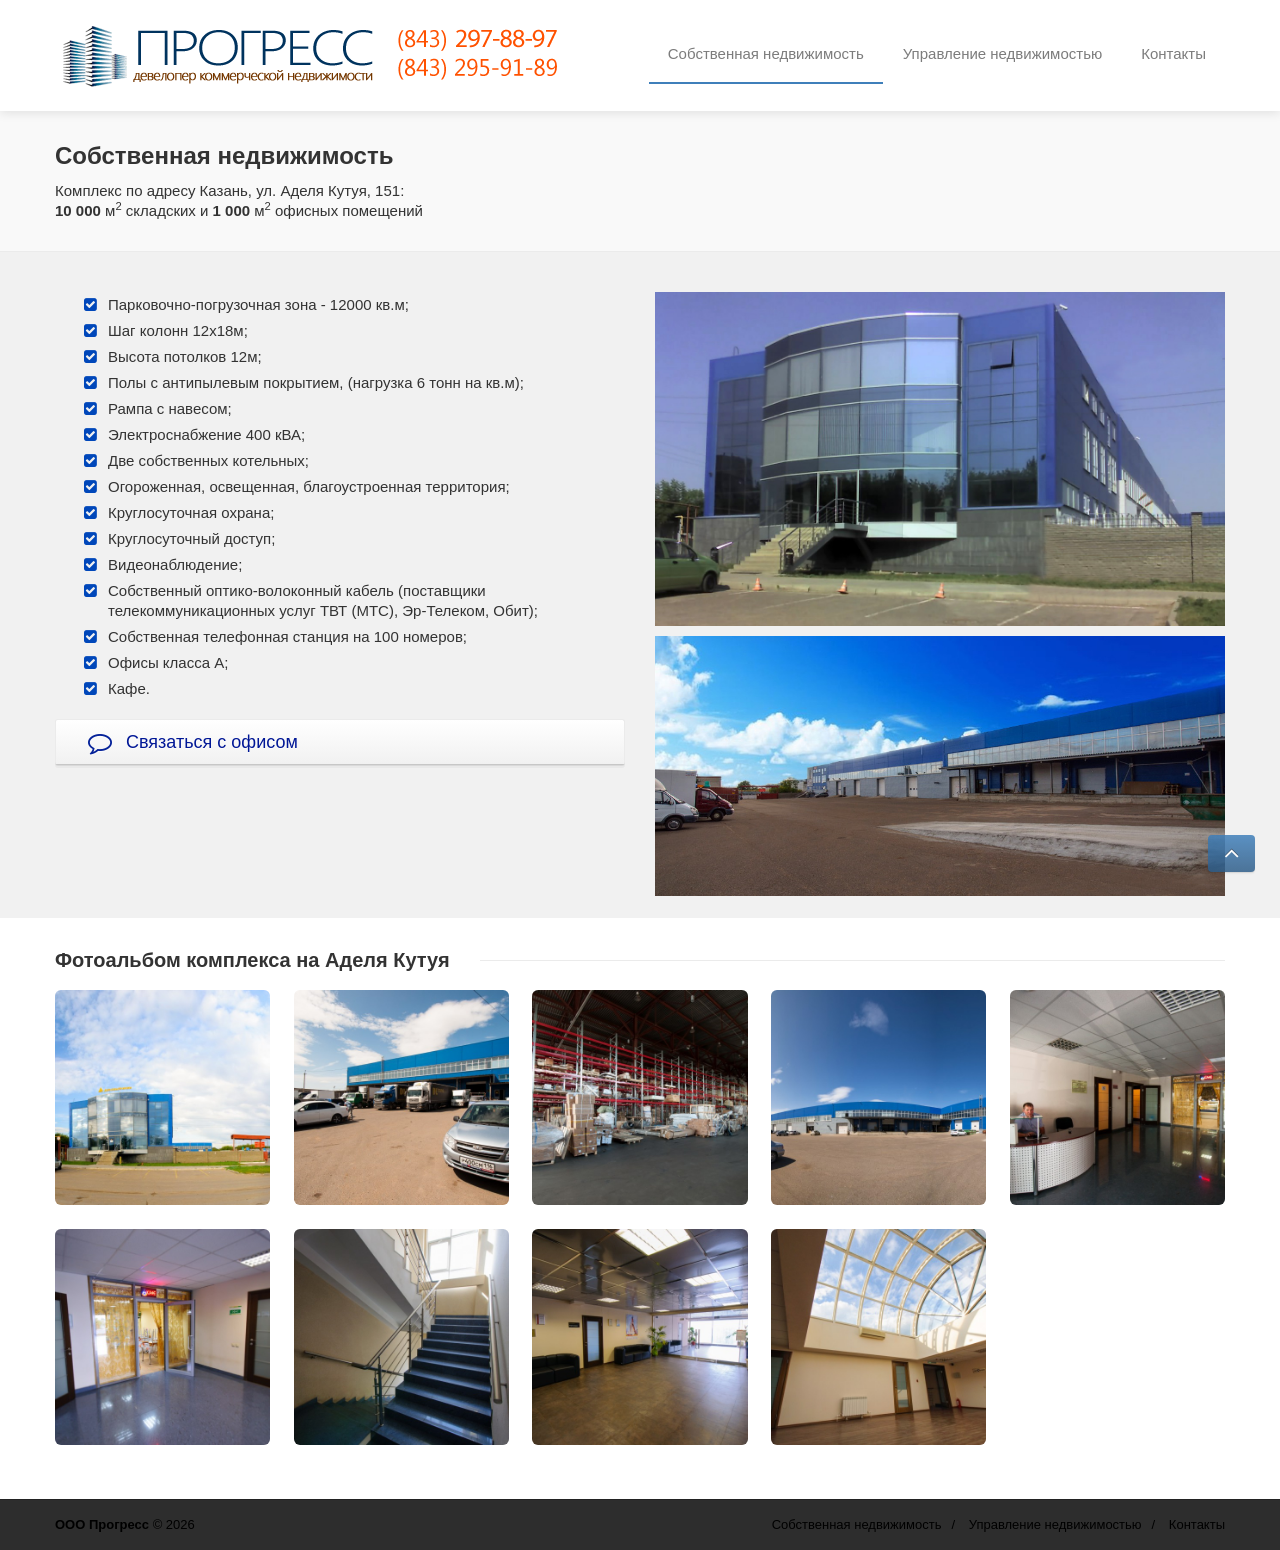
<file: index.html>
<!DOCTYPE html>
<html class="no-js html-loading wf-active modern-browser" lang="ru-RU">

<head>
<meta http-equiv="content-type" content="text/html; charset=UTF-8" />
<meta name="viewport" content="width=device-width, maximum-scale=1.0, minimum-scale=1.0">
<title>Прогресс | девелопер коммерческой недвижимости в Казани</title>



<link rel="stylesheet" href="css/styles.css" type="text/css" media="all" />
<link rel="stylesheet" href="css/bootstrap.css" type="text/css" media="all" />
<link rel="stylesheet" href="css/style.css" type="text/css" media="all" />
<link rel="stylesheet" href="css/extensions.css" type="text/css" media="all" />
<link rel="stylesheet" href="css/bootstrap-responsive-1170.css" type="text/css" media="all" />
<link rel="stylesheet" href="css/bootstrap-responsive.css" type="text/css" media="all" />
<link rel="stylesheet" href="css/font-awesome.min.css" type="text/css" media="all" />

<link rel="stylesheet" href="css/icomoon.css" type="text/css" media="all" />
<link rel="stylesheet" href="css/Dark-Blue-Skin.css" type="text/css" media="all" />
<script type='text/javascript'>
/* <![CDATA[ */
var CloudFwOp = {"themeurl":"https:\/\/progressarenda.com\/wp-content\/themes\/envision","ajaxUrl":"https:\/\/progressarenda.com\/wp-admin\/admin-ajax.php","device":"widescreen","RTL":"","SSL":"1","protocol":"https","responsive":"1","lang":"ru-RU","sticky_header":"1","header_overlapping":"","sticky_header_offset":"-30","uniform_elements":"","disable_prettyphoto_on_mobile":"1","gallery_overlay_opacity":"0.9"};
/* ]]> */
</script>
<script src="js/jquery.js"></script>
<script src="js/jquery-migrate.min.js"></script>
<script src="js/common.js"></script>
<script src="js/modernizr-2.6.2-respond-1.1.0.min.js"></script>
<script src="js/noconflict.js"></script>
<link rel="canonical" href="./" />
<link rel="shortcut icon" href="images/57.png" />
<link rel="apple-touch-icon" href="images/57-1.png" />
<link rel="apple-touch-icon" sizes="114x114" href="images/114.png" />
<link rel="apple-touch-icon" sizes="72x72" href="images/72.png" />
<link rel="apple-touch-icon" sizes="144x144" href="images/144.png" />
<style type= "text/css">html #top-bar-text a, html #header-container #top-bar-text a, html #header-container #top-bar-widgets a {
color: #F00;
font-size: 18px;
}

</style>

<script type="text/javascript">
    
    document.documentElement.className = document.documentElement.className.replace('no-js','js');
    document.documentElement.className = document.documentElement.className.replace('html-loaded','html-loading');

    (function(){
        "use strict";

        setTimeout(function(){
            document.documentElement.className = document.documentElement.className.replace('html-loading','html-loaded');
        }, 6000);

    })();
    
    jQuery(document).ready(function(){ 
        jQuery('html').removeClass('html-loading').addClass('html-loaded');
    });

</script>

<link rel="stylesheet" href="css/dynamic.css" type="text/css" media="all" />
</head>

<body class="home page page-id-1304 page-template-default run" itemscope itemtype="http://schema.org/WebPage">

<div id="side-panel-pusher">

<div id="main-container">

    <div id="page-wrap">

                
        <header id="page-header" class="clearfix">

                        
            
            <div id="header-container" class="header-style-1  logo-position-left navigation-position-right no-stuck clearfix"  data-responsive="{&quot;css&quot;:{&quot;padding-bottom&quot;:{&quot;phone&quot;:20,&quot;tablet&quot;:20,&quot;widescreen&quot;:0}}}">
                <div id="header-container-background"></div>
                                            <div class="container relative">        
                    <div id="logo">
                        <a href="./">
                            
                            <img  id="logo-desktop" class="visible-desktop hide-on-stuck " src="images/truelogo.png" data-at2x="images/truelogo.png" alt="Прогресс" style="margin-top: 20px;  margin-bottom: 20px;"/>
<img  id="logo-tablet" class="visible-tablet hide-on-stuck " src="images/truelogo.png" data-at2x="images/truelogo.png" alt="Прогресс" style="margin-top: 40px;  margin-bottom: 20px;"/>
<img  id="logo-phone" class="visible-phone hide-on-stuck " src="images/truelogo.png" data-at2x="images/truelogo.png" alt="Прогресс" style="margin-top: 20px;  margin-bottom: 20px;"/>
<img  id="logo-sticky" class="show-on-stuck" src="images/truelogo.png" data-at2x="images/truelogo.png" alt="Прогресс" style="margin-top: 20px;  margin-bottom: 20px;"/>                        </a>
                    </div>

                                            <nav id="navigation" class="without-navigation-holder">
                           
		<div id="header-navigation-toggle" class="visible-phone ">
			<a href="javascript:;">Навигация <i class="fontawesome-align-justify ui--caret"></i></a>
		</div>

	<ul id="header-navigation" class="sf-menu clearfix unstyled-all"><li id="menu-item-1326" class="menu-item menu-item-type-post_type menu-item-object-page current-menu-item page_item page-item-1304 current_page_item level-0 top-level-item to-right"><a href="./">Собственная недвижимость</a></li>
<li id="menu-item-1327" class="menu-item menu-item-type-post_type menu-item-object-page level-0 top-level-item to-right"><a href="upravlenie/">Управление недвижимостью</a></li>
<li id="menu-item-1332" class="menu-item menu-item-type-post_type menu-item-object-page level-0 top-level-item to-right"><a href="contacts/">Контакты</a></li>
</ul>                        </nav>
                    
                </div>
            </div>

        </header>
                				
		<div id="titlebar" class="titlebar-4owsb repeat cloudfw-ui-parallax-effect">
			<div class="container relative">
				<div id="titlebar-text" class="no-breadcrumb">
											<h2 id="titlebar-title">Собственная недвижимость</h2>
					
											<div class="titlebar-text-content"><p>Комплекс по адресу Казань, ул. Аделя Кутуя, 151:<br /><b>10 000</b> м<sup>2</sup> складских и <b>1 000</b> м<sup>2</sup> офисных помещений </p>
</div>
									</div>
							</div>
		</div>

	<div id="page-content" class="no-sidebar-layout"><div class="container"><div id="the-content" >
	<div  class="fullwidth-container ui--section clearfix" style="margin-top: -30px;"><div  class="ui--section-content"><div class="container"><div class="ui-row row">
 <div   class="ui-column span6"><ul class="ui--list list-font-icon parent-1"><li class="child-1 total-15 ui--animation"><i class="list-icon 14px fontawesome-check-sign" style="color: #0047ba !important;"></i>Парковочно-погрузочная зона - 12000 кв.м;</li><li class="child-2 total-15 ui--animation"><i class="list-icon 14px fontawesome-check-sign" style="color: #0047ba !important;"></i>Шаг колонн 12x18м;</li><li class="child-3 total-15 ui--animation"><i class="list-icon 14px fontawesome-check-sign" style="color: #0047ba !important;"></i>Высота потолков 12м;</li><li class="child-4 total-15 ui--animation"><i class="list-icon 14px fontawesome-check-sign" style="color: #0047ba !important;"></i>Полы с антипылевым покрытием, (нагрузка 6 тонн на кв.м);</li><li class="child-5 total-15 ui--animation"><i class="list-icon 14px fontawesome-check-sign" style="color: #0047ba !important;"></i>Рампа с навесом;</li><li class="child-6 total-15 ui--animation"><i class="list-icon 14px fontawesome-check-sign" style="color: #0047ba !important;"></i>Электроснабжение 400 кВА;</li><li class="child-7 total-15 ui--animation"><i class="list-icon 14px fontawesome-check-sign" style="color: #0047ba !important;"></i>Две собственных котельных;</li><li class="child-8 total-15 ui--animation"><i class="list-icon 14px fontawesome-check-sign" style="color: #0047ba !important;"></i>Огороженная, освещенная, благоустроенная территория;</li><li class="child-9 total-15 ui--animation"><i class="list-icon 14px fontawesome-check-sign" style="color: #0047ba !important;"></i>Круглосуточная охрана;</li><li class="child-10 total-15 ui--animation"><i class="list-icon 14px fontawesome-check-sign" style="color: #0047ba !important;"></i>Круглосуточный доступ;</li><li class="child-11 total-15 ui--animation"><i class="list-icon 14px fontawesome-check-sign" style="color: #0047ba !important;"></i>Видеонаблюдение;</li><li class="child-12 total-15 ui--animation"><i class="list-icon 14px fontawesome-check-sign" style="color: #0047ba !important;"></i>Собственный оптико-волоконный кабель (поставщики телекоммуникационных услуг ТВТ (МТС), Эр-Телеком, Обит);</li><li class="child-13 total-15 ui--animation"><i class="list-icon 14px fontawesome-check-sign" style="color: #0047ba !important;"></i>Собственная телефонная станция на 100 номеров;</li><li class="child-14 total-15 ui--animation"><i class="list-icon 14px fontawesome-check-sign" style="color: #0047ba !important;"></i>Офисы класса А;</li><li class="child-15 total-15 ui--animation"><i class="list-icon 14px fontawesome-check-sign" style="color: #0047ba !important;"></i>Кафе.</li>  </ul><div  class="ui--accordion ui--box ui--animation clearfix"><div  class="ui--accordion-item ui--gradient ui--gradient-grey on--hover ui-row first-item ui--accordion-state-closed accordion-1-1"><a href="#accordion-1-1" class="ui--accordion-item-title heading"><div><span class="ui--accordion-item-icon"><span class="ui--accordion-item-icon-closed"><i class="ui--icon fontawesome-comment-alt icon-inline-block" style="font-size: 24px;  width: 28px;  height: 28px;  color: #052299 !important;"></i></span><span class="ui--accordion-item-icon-opened"><i class="ui--icon fontawesome-comment-alt icon-inline-block" style="font-size: 24px;  width: 28px;  height: 28px;  color: #052299 !important;"></i></span></span><span class="ui--accordion-item-title-text">Связаться с офисом</span></div></a><div class="ui--accordion-item-content"> <div role="form" class="wpcf7" id="wpcf7-f4-p1304-o1" lang="ru-RU" dir="ltr">
<div class="screen-reader-response"></div>
<form action="/api/contact" method="post" class="wpcf7-form" id="contact-form" novalidate="novalidate">
<p>Ваше имя (обязательно)<br />
    <span class="wpcf7-form-control-wrap your-name"><input type="text" name="your-name" value="" size="40" class="wpcf7-form-control wpcf7-text wpcf7-validates-as-required" aria-required="true" aria-invalid="false" /></span> </p>
<p>Ваш e-mail или номер телефона<br />
    <span class="wpcf7-form-control-wrap your-email"><input type="text" name="your-email" value="" size="40" class="wpcf7-form-control wpcf7-text wpcf7-validates-as-required" aria-required="true" aria-invalid="false" /></span> </p>
<p>Тема<br />
    <span class="wpcf7-form-control-wrap your-subject"><input type="text" name="your-subject" value="" size="40" class="wpcf7-form-control wpcf7-text" aria-invalid="false" /></span> </p>
<p>Сообщение<br />
    <span class="wpcf7-form-control-wrap your-message"><textarea name="your-message" cols="40" rows="5" class="wpcf7-form-control wpcf7-textarea" aria-invalid="false"></textarea></span> </p>
<p><input type="submit" value="Отправить" class="wpcf7-form-control wpcf7-submit" /></p>
<div class="wpcf7-response-output wpcf7-display-none"></div></form></div> </div></div></div></div> 

 <div   class="ui-column span6"><div class="ui--image-wrap clearfix"><img  id="ui--image-1" class="ui--image ui--animation" src="images/6-Kopirovanie.jpg" alt="" title="" data-at2x=""/></div><div class="ui--image-wrap clearfix" style="margin-top: 10px;"><img  id="ui--image-2" class="ui--image ui--animation" src="images/4small.jpg" alt="" title="" data-at2x=""/></div></div> 

</div> 
</div></div></div><div class="ui--title ui--animation ui--title-bordered text-left"><div class="ui--title-holder"><h3 class="ui--title-text">Фотоальбом комплекса на Аделя Кутуя</h3><div class="ui--title-borders ui--title-border-left"></div><div class="ui--title-borders ui--title-border-right"></div></div></div><div id="ui--gallery-1" class="ui--gallery ui--pass"><div class="unstyled-all clearfix ui--gallery-wrapper columns-5 "><div class="ui-fluid-columns ui-fluid-columns-5 ui-row row">
 <div   class="ui-column ui-fluid-column"><div class="ui--gallery-item ui--animation"><div class="inner"><a href="images/21.A.Kutuya.jpg" data-rel="prettyPhoto[ui--gallery-1]"><img src="images/21.A.Kutuya-500x500.jpg" class="" alt=""/><div class="ui--gallery-overlay"><div class="center"><span class="btn btn-grey"><i class="fontawesome-fullscreen"></i></span></div></div></a></div></div></div> 

 <div   class="ui-column ui-fluid-column"><div class="ui--gallery-item ui--animation"><div class="inner"><a href="images/13.A.Kutuya.jpg" data-rel="prettyPhoto[ui--gallery-1]"><img src="images/13.A.Kutuya-500x500.jpg" class="" alt=""/><div class="ui--gallery-overlay"><div class="center"><span class="btn btn-grey"><i class="fontawesome-fullscreen"></i></span></div></div></a></div></div></div> 

 <div   class="ui-column ui-fluid-column"><div class="ui--gallery-item ui--animation"><div class="inner"><a href="images/14.A.Kutuya.jpg" data-rel="prettyPhoto[ui--gallery-1]"><img src="images/14.A.Kutuya-500x500.jpg" class="" alt=""/><div class="ui--gallery-overlay"><div class="center"><span class="btn btn-grey"><i class="fontawesome-fullscreen"></i></span></div></div></a></div></div></div> 

 <div   class="ui-column ui-fluid-column"><div class="ui--gallery-item ui--animation"><div class="inner"><a href="images/20.A.Kutuya.jpg" data-rel="prettyPhoto[ui--gallery-1]"><img src="images/20.A.Kutuya-500x500.jpg" class="" alt=""/><div class="ui--gallery-overlay"><div class="center"><span class="btn btn-grey"><i class="fontawesome-fullscreen"></i></span></div></div></a></div></div></div> 

 <div   class="ui-column ui-fluid-column last"><div class="ui--gallery-item ui--animation"><div class="inner"><a href="images/17.A.Kutuya.jpg" data-rel="prettyPhoto[ui--gallery-1]"><img src="images/17.A.Kutuya-500x500.jpg" class="" alt=""/><div class="ui--gallery-overlay"><div class="center"><span class="btn btn-grey"><i class="fontawesome-fullscreen"></i></span></div></div></a></div></div></div> 

</div> 
<div class="ui-fluid-columns ui-fluid-columns-5 ui-row row">
 <div   class="ui-column ui-fluid-column"><div class="ui--gallery-item ui--animation"><div class="inner"><a href="images/5.jpg" data-rel="prettyPhoto[ui--gallery-1]"><img src="images/5-500x500.jpg" class="" alt=""/><div class="ui--gallery-overlay"><div class="center"><span class="btn btn-grey"><i class="fontawesome-fullscreen"></i></span></div></div></a></div></div></div> 

 <div   class="ui-column ui-fluid-column"><div class="ui--gallery-item ui--animation"><div class="inner"><a href="images/05.A.Kutuya.jpg" data-rel="prettyPhoto[ui--gallery-1]"><img src="images/05.A.Kutuya-500x500.jpg" class="" alt=""/><div class="ui--gallery-overlay"><div class="center"><span class="btn btn-grey"><i class="fontawesome-fullscreen"></i></span></div></div></a></div></div></div> 

 <div   class="ui-column ui-fluid-column"><div class="ui--gallery-item ui--animation"><div class="inner"><a href="images/1.jpg" data-rel="prettyPhoto[ui--gallery-1]"><img src="images/1-500x500.jpg" class="" alt=""/><div class="ui--gallery-overlay"><div class="center"><span class="btn btn-grey"><i class="fontawesome-fullscreen"></i></span></div></div></a></div></div></div> 

 <div   class="ui-column ui-fluid-column"><div class="ui--gallery-item ui--animation"><div class="inner"><a href="images/3.jpg" data-rel="prettyPhoto[ui--gallery-1]"><img src="images/3-500x500.jpg" class="" alt=""/><div class="ui--gallery-overlay"><div class="center"><span class="btn btn-grey"><i class="fontawesome-fullscreen"></i></span></div></div></a></div></div></div> 

</div> 
</div><div class="clearfix"></div></div>

	</div></div></div>
        
	<footer class="ui-dark">
			
									<div id="footer-bottom" class="">
				<div class="container">
											<div id="footer-texts" class="pull-left"><strong>ООО Прогресс</strong> © 2026</div>
					
					<div id="footer-navigation" class="pull-right"><ul id="menu-mainmenu" class="clearfix unstyled-all"><li id="menu-item-1326" class="menu-item menu-item-type-post_type menu-item-object-page current-menu-item page_item page-item-1304 current_page_item menu-item-1326"><a href="./">Собственная недвижимость</a></li><li class="ui--separator"> / </li>
<li id="menu-item-1327" class="menu-item menu-item-type-post_type menu-item-object-page menu-item-1327"><a href="upravlenie/">Управление недвижимостью</a></li><li class="ui--separator"> / </li>
<li id="menu-item-1332" class="menu-item menu-item-type-post_type menu-item-object-page menu-item-1332"><a href="contacts/">Контакты</a></li><li class="ui--separator"> / </li>
</ul></div>				</div>
			</div>
		
	</footer>

	
		</div>

</div>


</div>

	<script type="text/javascript">
		jQuery(document).ready(function() {
			if ( jQuery.isFunction(jQuery.fn.UItoTop) ) {
				jQuery().UItoTop({
					text: '<i class="fontawesome-angle-up px24"></i>',
					min: 200,
					inDelay:600,
					outDelay:400,
					scrollSpeed: 500,
					containerID: 'toTop',
					className: 'btn btn-primary',
					containerHoverID: 'toTopHover',
				});
			}
		});
	</script>
<script src="js/to_top.js"></script>
<script src="js/jquery.prettyPhoto.js"></script>
<script src="js/extensions.js"></script>
<script src="js/queryloader2.js"></script>
<script src="js/waypoints.min.js"></script>
<script src="js/waypoints-sticky.js"></script>
<script src="js/jquery.smoothscroll.js"></script>
<script src="js/contact-form.js"></script>
<script src="js/lightbox-early.js"></script>
</body>
</html>
<!-- Yandex.Metrika counter --><script type="text/javascript">(function (d, w, c) { (w[c] = w[c] || []).push(function() { try { w.yaCounter25870676 = new Ya.Metrika({id:25870676, webvisor:true, clickmap:true, trackLinks:true, accurateTrackBounce:true}); } catch(e) { } }); var n = d.getElementsByTagName("script")[0], s = d.createElement("script"), f = function () { n.parentNode.insertBefore(s, n); }; s.type = "text/javascript"; s.async = true; s.src = (d.location.protocol == "https:" ? "https:" : "http:") + "//mc.yandex.ru/metrika/watch.js"; if (w.opera == "[object Opera]") { d.addEventListener("DOMContentLoaded", f, false); } else { f(); } })(document, window, "yandex_metrika_callbacks");</script><noscript><div><img src="//mc.yandex.ru/watch/25870676" style="position:absolute; left:-9999px;" alt="" /></div></noscript><!-- /Yandex.Metrika counter -->
</file>
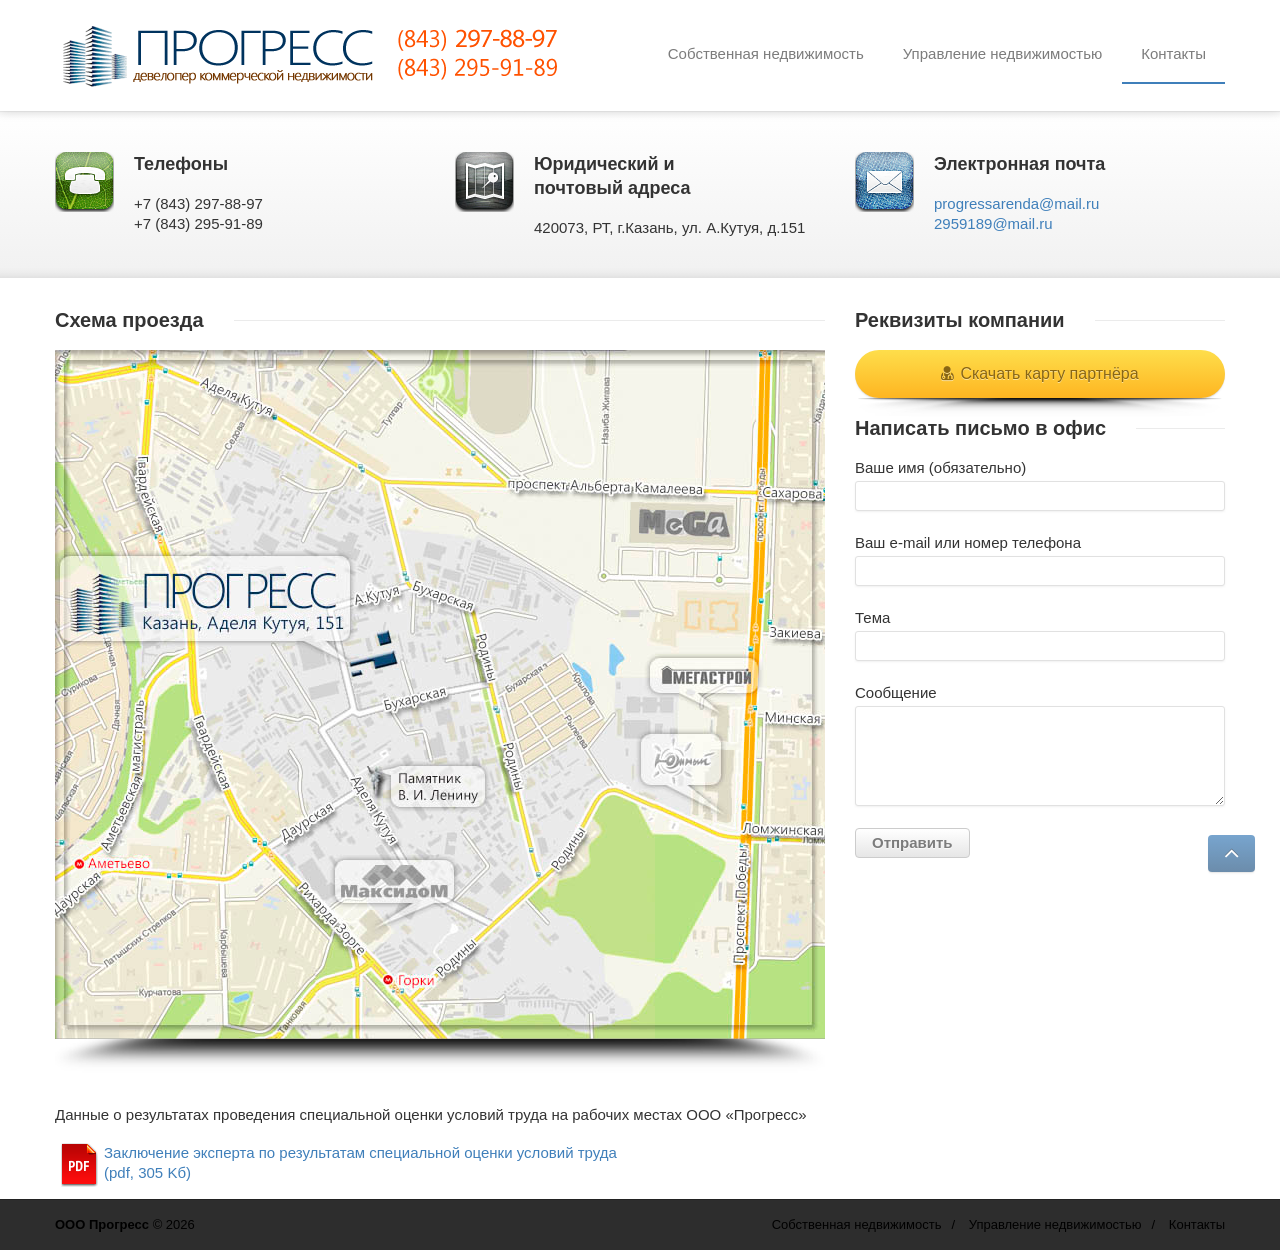
<file: contacts/index.html>
<!DOCTYPE html>
<html class="no-js html-loading wf-active modern-browser" lang="ru-RU">

<head>
<meta http-equiv="content-type" content="text/html; charset=UTF-8" />
<meta name="viewport" content="width=device-width, maximum-scale=1.0, minimum-scale=1.0">
<title>Прогресс | Контакты</title>



<link rel="stylesheet" href="../css/styles.css" type="text/css" media="all" />
<link rel="stylesheet" href="../css/bootstrap.css" type="text/css" media="all" />
<link rel="stylesheet" href="../css/style.css" type="text/css" media="all" />
<link rel="stylesheet" href="../css/extensions.css" type="text/css" media="all" />
<link rel="stylesheet" href="../css/bootstrap-responsive-1170.css" type="text/css" media="all" />
<link rel="stylesheet" href="../css/bootstrap-responsive.css" type="text/css" media="all" />
<link rel="stylesheet" href="../css/font-awesome.min.css" type="text/css" media="all" />

<link rel="stylesheet" href="../css/icomoon.css" type="text/css" media="all" />
<link rel="stylesheet" href="../css/Dark-Blue-Skin.css" type="text/css" media="all" />
<script type='text/javascript'>
/* <![CDATA[ */
var CloudFwOp = {"themeurl":"https:\/\/progressarenda.com\/wp-content\/themes\/envision","ajaxUrl":"https:\/\/progressarenda.com\/wp-admin\/admin-ajax.php","device":"widescreen","RTL":"","SSL":"1","protocol":"https","responsive":"1","lang":"ru-RU","sticky_header":"1","header_overlapping":"","sticky_header_offset":"-30","uniform_elements":"","disable_prettyphoto_on_mobile":"1","gallery_overlay_opacity":"0.9"};
/* ]]> */
</script>
<script src="../js/jquery.js"></script>
<script src="../js/jquery-migrate.min.js"></script>
<script src="../js/common.js"></script>
<script src="../js/modernizr-2.6.2-respond-1.1.0.min.js"></script>
<script src="../js/noconflict.js"></script>
<link rel="canonical" href="../contacts/" />
<link rel="shortcut icon" href="../images/57.png" />
<link rel="apple-touch-icon" href="../images/57-1.png" />
<link rel="apple-touch-icon" sizes="114x114" href="../images/114.png" />
<link rel="apple-touch-icon" sizes="72x72" href="../images/72.png" />
<link rel="apple-touch-icon" sizes="144x144" href="../images/144.png" />
<style type= "text/css">html #top-bar-text a, html #header-container #top-bar-text a, html #header-container #top-bar-widgets a {
color: #F00;
font-size: 18px;
}

</style>

<script type="text/javascript">
    
    document.documentElement.className = document.documentElement.className.replace('no-js','js');
    document.documentElement.className = document.documentElement.className.replace('html-loaded','html-loading');

    (function(){
        "use strict";

        setTimeout(function(){
            document.documentElement.className = document.documentElement.className.replace('html-loading','html-loaded');
        }, 6000);

    })();
    
    jQuery(document).ready(function(){ 
        jQuery('html').removeClass('html-loading').addClass('html-loaded');
    });

</script>

<link rel="stylesheet" href="../css/dynamic.css" type="text/css" media="all" />
</head>

<body class="page page-id-370 page-template-default run" itemscope itemtype="http://schema.org/WebPage">

<div id="side-panel-pusher">

<div id="main-container">

    <div id="page-wrap">

                
        <header id="page-header" class="clearfix">

                        
            
            <div id="header-container" class="header-style-1  logo-position-left navigation-position-right no-stuck clearfix"  data-responsive="{&quot;css&quot;:{&quot;padding-bottom&quot;:{&quot;phone&quot;:20,&quot;tablet&quot;:20,&quot;widescreen&quot;:0}}}">
                <div id="header-container-background"></div>
                                            <div class="container relative">        
                    <div id="logo">
                        <a href="../">
                            
                            <img  id="logo-desktop" class="visible-desktop hide-on-stuck " src="../images/truelogo.png" data-at2x="../images/truelogo.png" alt="Прогресс" style="margin-top: 20px;  margin-bottom: 20px;"/>
<img  id="logo-tablet" class="visible-tablet hide-on-stuck " src="../images/truelogo.png" data-at2x="../images/truelogo.png" alt="Прогресс" style="margin-top: 40px;  margin-bottom: 20px;"/>
<img  id="logo-phone" class="visible-phone hide-on-stuck " src="../images/truelogo.png" data-at2x="../images/truelogo.png" alt="Прогресс" style="margin-top: 20px;  margin-bottom: 20px;"/>
<img  id="logo-sticky" class="show-on-stuck" src="../images/truelogo.png" data-at2x="../images/truelogo.png" alt="Прогресс" style="margin-top: 20px;  margin-bottom: 20px;"/>                        </a>
                    </div>

                                            <nav id="navigation" class="without-navigation-holder">
                           
		<div id="header-navigation-toggle" class="visible-phone ">
			<a href="javascript:;">Навигация <i class="fontawesome-align-justify ui--caret"></i></a>
		</div>

	<ul id="header-navigation" class="sf-menu clearfix unstyled-all"><li id="menu-item-1326" class="menu-item menu-item-type-post_type menu-item-object-page level-0 top-level-item to-right"><a href="../">Собственная недвижимость</a></li>
<li id="menu-item-1327" class="menu-item menu-item-type-post_type menu-item-object-page level-0 top-level-item to-right"><a href="../upravlenie/">Управление недвижимостью</a></li>
<li id="menu-item-1332" class="menu-item menu-item-type-post_type menu-item-object-page current-menu-item page_item page-item-370 current_page_item level-0 top-level-item to-right"><a href="../contacts/">Контакты</a></li>
</ul>                        </nav>
                    
                </div>
            </div>

        </header>
                <div id="header-overlapping-helper"></div><div id="page-content" class="no-sidebar-layout"><div class="container"><div id="the-content" >
	<div  id="section-cr4zq" class="fullwidth-container ui--section clearfix inner-shadow-2 section-cr4zq" style="margin-top: -30px;"><div  class="ui--section-content"><div class="container"><div class="ui-row row">
 <div   class="ui-column span4"><div  class="ui--icon-box position--left"><span class="ui--icon-box-icon ui--animation"><img class="ui--icon" src="../images/phone_blink2.png" alt="" data-at2x="" data-retina-auto="1"/></span><div  class="ui--icon-box-content ui--animation"><h4 class="ui--icon-box-title ui--animation text-left" data-fx="fx--no-effect"><span >Телефоны</span></h4><div  class="ui--animation ui--icon-box-text text-left" data-fx="fx--no-effect"><p>+7 (843) 297-88-97<br />
+7 (843) 295-91-89 </p>
</div></div></div></div> 

 <div   class="ui-column span4"><div  class="ui--icon-box position--left"><span class="ui--icon-box-icon ui--animation"><img class="ui--icon" src="../images/maps-1.png" alt="" data-at2x="" data-retina-auto="1"/></span><div  class="ui--icon-box-content ui--animation"><h4 class="ui--icon-box-title ui--animation text-left" data-fx="fx--no-effect"><span >Юридический и<br>почтовый адреса</span></h4><div  class="ui--animation ui--icon-box-text text-left" data-fx="fx--no-effect"><p>420073, РТ, г.Казань, ул. А.Кутуя, д.151</p>
</div></div></div></div> 

 <div   class="ui-column span4"><div  class="ui--icon-box position--left"><span class="ui--icon-box-icon ui--animation"><img class="ui--icon" src="../images/mail.png" alt="" data-at2x="" data-retina-auto="1"/></span><div  class="ui--icon-box-content ui--animation"><h4 class="ui--icon-box-title ui--animation text-left" data-fx="fx--no-effect"><span >Электронная почта</span></h4><div  class="ui--animation ui--icon-box-text text-left" data-fx="fx--no-effect"><p><a href="mailto:progressarenda@mail.ru">progressarenda@mail.ru</a><br />
<a href="mailto:2959189@mail.ru">2959189@mail.ru</a></p>
</div></div></div></div> 

</div> 
</div></div></div><div class="ui-row row">
 <div   class="ui-column span8"><div  class="ui--animation-in make--fx--fadein-ltr ui--pass clearfix" data-fx="fx--fadein-ltr" data-delay="150" data-start-delay="0"><div class="ui--title ui--animation ui--title-bordered text-left"><div class="ui--title-holder"><h3 class="ui--title-text">Схема проезда</h3><div class="ui--title-borders ui--title-border-left"></div><div class="ui--title-borders ui--title-border-right"></div></div></div><div class="ui--image-wrap clearfix ui--animation text-center ui--block"><div class="ui--image-inline-block"><a class="ui--image-wrap clearfix ui--animation" href="http://go.2gis.com/oby35"><img  id="ui--image-1" class="ui--image" src="../images/Karta.umensh.jpg" alt="" title="" data-at2x=""/></a>
			<div class="ui--shadow ui--shadow-type-8 ui--shadow-abs clearfix">
				<img src="../images/shadow-8.png" alt="" />
			</div>
		</div></div></div></div> 

 <div   class="ui-column span4"><div  class="ui--animation-in make--fx--fadein-rtl ui--pass clearfix" data-fx="fx--fadein-rtl" data-delay="150" data-start-delay="0"><div class="ui--title ui--animation ui--title-bordered text-left"><div class="ui--title-holder"><h3 class="ui--title-text">Реквизиты компании</h3><div class="ui--title-borders ui--title-border-left"></div><div class="ui--title-borders ui--title-border-right"></div></div></div><div class="text-center ui--animation ui--button-wrapper" style=""><div class="ui--block"><a class="btn btn-large btn-block btn-icon-left with-icon button-hover btn-yellow radius-30px" href="../docs/Karta-partnera-OOO-Progress.doc" target="_blank"><span class="button-icon"><i class="ui--icon ui--icon btn-icon icon-normal fontawesome-user-md"></i></span>Скачать карту партнёра</a> 
			<div class="ui--shadow ui--shadow-type-3 ui--shadow-abs clearfix">
				<img src="../images/shadow-3.png" alt="" />
			</div>
		</div></div><div class="ui--title ui--animation ui--title-bordered text-left"><div class="ui--title-holder"><h3 class="ui--title-text">Написать письмо в офис</h3><div class="ui--title-borders ui--title-border-left"></div><div class="ui--title-borders ui--title-border-right"></div></div></div><div role="form" class="wpcf7" id="wpcf7-f4-p370-o1" lang="ru-RU" dir="ltr">
<div class="screen-reader-response"></div>
<form action="/api/contact" method="post" class="wpcf7-form" id="contact-form" novalidate="novalidate">
<p>Ваше имя (обязательно)<br />
    <span class="wpcf7-form-control-wrap your-name"><input type="text" name="your-name" value="" size="40" class="wpcf7-form-control wpcf7-text wpcf7-validates-as-required" aria-required="true" aria-invalid="false" /></span> </p>
<p>Ваш e-mail или номер телефона<br />
    <span class="wpcf7-form-control-wrap your-email"><input type="text" name="your-email" value="" size="40" class="wpcf7-form-control wpcf7-text wpcf7-validates-as-required" aria-required="true" aria-invalid="false" /></span> </p>
<p>Тема<br />
    <span class="wpcf7-form-control-wrap your-subject"><input type="text" name="your-subject" value="" size="40" class="wpcf7-form-control wpcf7-text" aria-invalid="false" /></span> </p>
<p>Сообщение<br />
    <span class="wpcf7-form-control-wrap your-message"><textarea name="your-message" cols="40" rows="5" class="wpcf7-form-control wpcf7-textarea" aria-invalid="false"></textarea></span> </p>
<p><input type="submit" value="Отправить" class="wpcf7-form-control wpcf7-submit" /></p>
<div class="wpcf7-response-output wpcf7-display-none"></div></form></div></div></div> 

</div> 
<div  class="ui--space clearfix" data-responsive="{&quot;css&quot;:{&quot;height&quot;:{&quot;phone&quot;:null,&quot;tablet&quot;:null,&quot;widescreen&quot;:null}}}"></div><div class="auto-format ui--animation"><p>Данные о результатах проведения специальной оценки условий труда на рабочих местах ООО &#171;Прогресс&#187;</p>
</div><div class="ui-row row">
 <div   class="ui-column span6"><a href="../docs/Svodnoe_zaklyuchenieX1.pdf"  class="icontext ui--animation block clearfix"><span class="icontext-icon" style="margin-top: 0px; margin-left: 5px; margin-right: 5px; "><img class="ui--icon" src="../images/pdfka.png" alt="" data-at2x="" data-retina-auto="1"/></span><div class="icontext-content">Заключение эксперта по результатам специальной оценки условий труда<br>(pdf, 305 Kб)</div></a></div> 

</div> 


	</div></div></div>
        
	<footer class="ui-dark">
			
									<div id="footer-bottom" class="">
				<div class="container">
											<div id="footer-texts" class="pull-left"><strong>ООО Прогресс</strong> © 2026</div>
					
					<div id="footer-navigation" class="pull-right"><ul id="menu-mainmenu" class="clearfix unstyled-all"><li id="menu-item-1326" class="menu-item menu-item-type-post_type menu-item-object-page menu-item-1326"><a href="../">Собственная недвижимость</a></li><li class="ui--separator"> / </li>
<li id="menu-item-1327" class="menu-item menu-item-type-post_type menu-item-object-page menu-item-1327"><a href="../upravlenie/">Управление недвижимостью</a></li><li class="ui--separator"> / </li>
<li id="menu-item-1332" class="menu-item menu-item-type-post_type menu-item-object-page current-menu-item page_item page-item-370 current_page_item menu-item-1332"><a href="../contacts/">Контакты</a></li><li class="ui--separator"> / </li>
</ul></div>				</div>
			</div>
		
	</footer>

	
		</div>

</div>


</div>

	<script type="text/javascript">
		jQuery(document).ready(function() {
			if ( jQuery.isFunction(jQuery.fn.UItoTop) ) {
				jQuery().UItoTop({
					text: '<i class="fontawesome-angle-up px24"></i>',
					min: 200,
					inDelay:600,
					outDelay:400,
					scrollSpeed: 500,
					containerID: 'toTop',
					className: 'btn btn-primary',
					containerHoverID: 'toTopHover',
				});
			}
		});
	</script>
<script src="../js/to_top.js"></script>
<script src="../js/jquery.prettyPhoto.js"></script>
<script src="../js/extensions.js"></script>
<script src="../js/queryloader2.js"></script>
<script src="../js/waypoints.min.js"></script>
<script src="../js/waypoints-sticky.js"></script>
<script src="../js/jquery.smoothscroll.js"></script>
<script src="../js/jquery.viewport.mini.js"></script>
<script src="../js/contact-form.js"></script>
<script src="../js/lightbox-early.js"></script>
</body>
</html>
<!-- Yandex.Metrika counter --><script type="text/javascript">(function (d, w, c) { (w[c] = w[c] || []).push(function() { try { w.yaCounter25870676 = new Ya.Metrika({id:25870676, webvisor:true, clickmap:true, trackLinks:true, accurateTrackBounce:true}); } catch(e) { } }); var n = d.getElementsByTagName("script")[0], s = d.createElement("script"), f = function () { n.parentNode.insertBefore(s, n); }; s.type = "text/javascript"; s.async = true; s.src = (d.location.protocol == "https:" ? "https:" : "http:") + "//mc.yandex.ru/metrika/watch.js"; if (w.opera == "[object Opera]") { d.addEventListener("DOMContentLoaded", f, false); } else { f(); } })(document, window, "yandex_metrika_callbacks");</script><noscript><div><img src="//mc.yandex.ru/watch/25870676" style="position:absolute; left:-9999px;" alt="" /></div></noscript><!-- /Yandex.Metrika counter -->
</file>
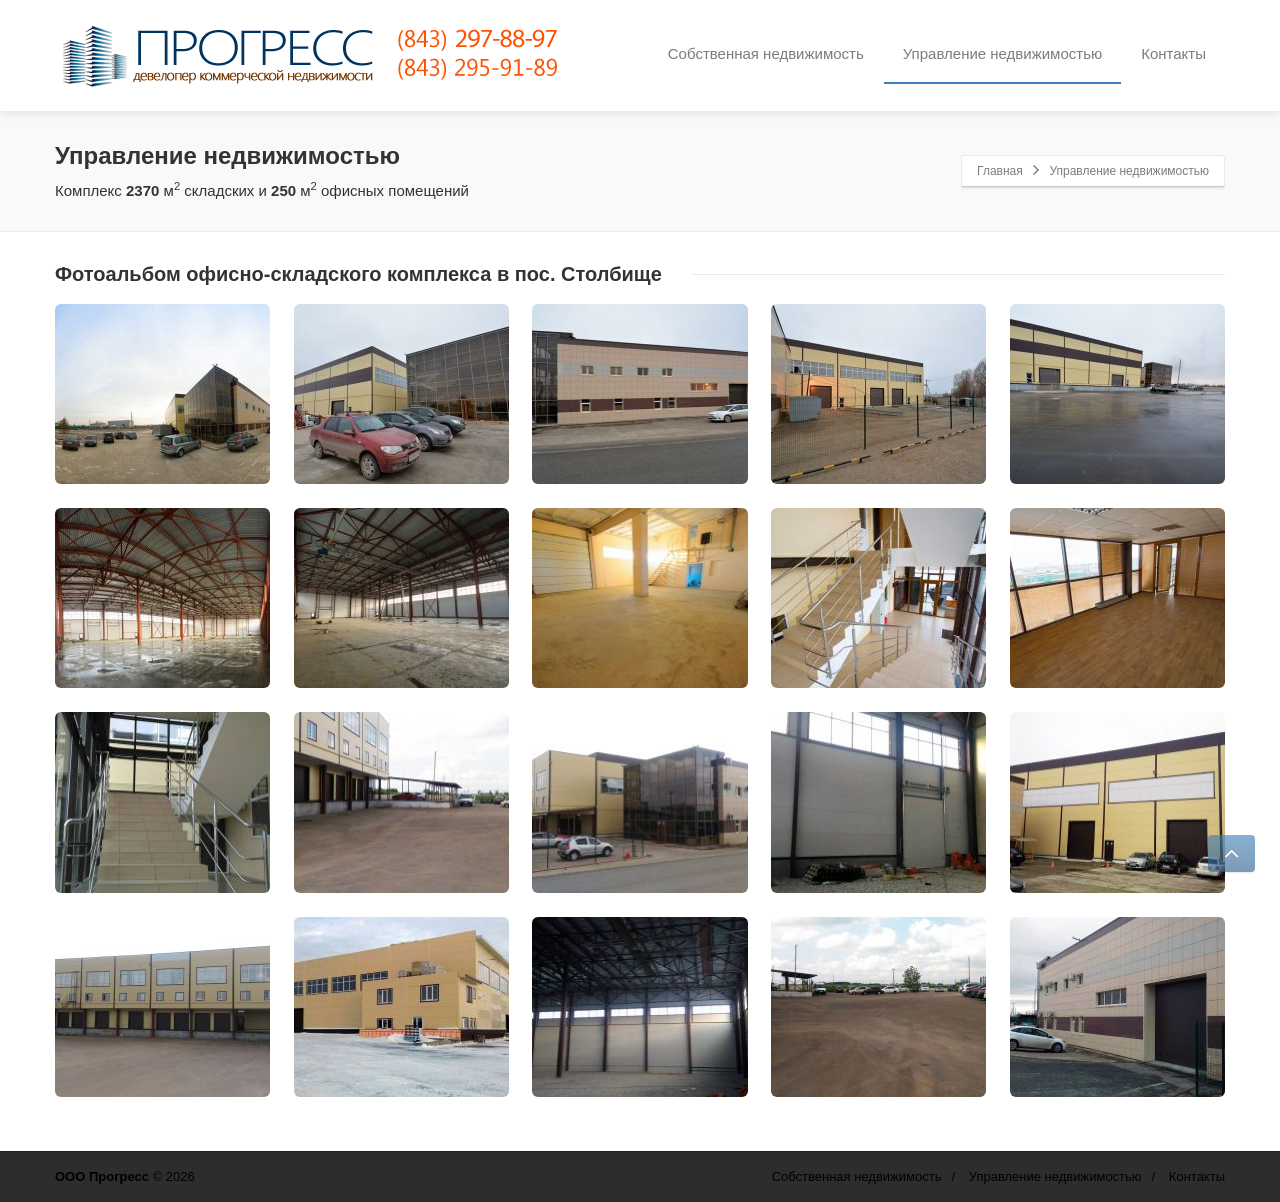
<file: upravlenie/index.html>
<!DOCTYPE html>
<html class="no-js html-loading wf-active modern-browser" lang="ru-RU">

<head>
<meta http-equiv="content-type" content="text/html; charset=UTF-8" />
<meta name="viewport" content="width=device-width, maximum-scale=1.0, minimum-scale=1.0">
<title>Прогресс | Управление недвижимостью</title>



<link rel="stylesheet" href="../css/styles.css" type="text/css" media="all" />
<link rel="stylesheet" href="../css/bootstrap.css" type="text/css" media="all" />
<link rel="stylesheet" href="../css/style.css" type="text/css" media="all" />
<link rel="stylesheet" href="../css/extensions.css" type="text/css" media="all" />
<link rel="stylesheet" href="../css/bootstrap-responsive-1170.css" type="text/css" media="all" />
<link rel="stylesheet" href="../css/bootstrap-responsive.css" type="text/css" media="all" />
<link rel="stylesheet" href="../css/font-awesome.min.css" type="text/css" media="all" />

<link rel="stylesheet" href="../css/icomoon.css" type="text/css" media="all" />
<link rel="stylesheet" href="../css/Dark-Blue-Skin.css" type="text/css" media="all" />
<script type='text/javascript'>
/* <![CDATA[ */
var CloudFwOp = {"themeurl":"https:\/\/progressarenda.com\/wp-content\/themes\/envision","ajaxUrl":"https:\/\/progressarenda.com\/wp-admin\/admin-ajax.php","device":"widescreen","RTL":"","SSL":"1","protocol":"https","responsive":"1","lang":"ru-RU","sticky_header":"1","header_overlapping":"","sticky_header_offset":"-30","uniform_elements":"","disable_prettyphoto_on_mobile":"1","gallery_overlay_opacity":"0.9"};
/* ]]> */
</script>
<script src="../js/jquery.js"></script>
<script src="../js/jquery-migrate.min.js"></script>
<script src="../js/common.js"></script>
<script src="../js/modernizr-2.6.2-respond-1.1.0.min.js"></script>
<script src="../js/noconflict.js"></script>
<link rel="canonical" href="../upravlenie/" />
<link rel="shortcut icon" href="../images/57.png" />
<link rel="apple-touch-icon" href="../images/57-1.png" />
<link rel="apple-touch-icon" sizes="114x114" href="../images/114.png" />
<link rel="apple-touch-icon" sizes="72x72" href="../images/72.png" />
<link rel="apple-touch-icon" sizes="144x144" href="../images/144.png" />
<style type= "text/css">html #top-bar-text a, html #header-container #top-bar-text a, html #header-container #top-bar-widgets a {
color: #F00;
font-size: 18px;
}

</style>

<script type="text/javascript">
    
    document.documentElement.className = document.documentElement.className.replace('no-js','js');
    document.documentElement.className = document.documentElement.className.replace('html-loaded','html-loading');

    (function(){
        "use strict";

        setTimeout(function(){
            document.documentElement.className = document.documentElement.className.replace('html-loading','html-loaded');
        }, 6000);

    })();
    
    jQuery(document).ready(function(){ 
        jQuery('html').removeClass('html-loading').addClass('html-loaded');
    });

</script>

<link rel="stylesheet" href="../css/dynamic.css" type="text/css" media="all" />
</head>

<body class="page page-id-1301 page-template-default run" itemscope itemtype="http://schema.org/WebPage">

<div id="side-panel-pusher">

<div id="main-container">

    <div id="page-wrap">

                
        <header id="page-header" class="clearfix">

                        
            
            <div id="header-container" class="header-style-1  logo-position-left navigation-position-right no-stuck clearfix"  data-responsive="{&quot;css&quot;:{&quot;padding-bottom&quot;:{&quot;phone&quot;:20,&quot;tablet&quot;:20,&quot;widescreen&quot;:0}}}">
                <div id="header-container-background"></div>
                                            <div class="container relative">        
                    <div id="logo">
                        <a href="../">
                            
                            <img  id="logo-desktop" class="visible-desktop hide-on-stuck " src="../images/truelogo.png" data-at2x="../images/truelogo.png" alt="Прогресс" style="margin-top: 20px;  margin-bottom: 20px;"/>
<img  id="logo-tablet" class="visible-tablet hide-on-stuck " src="../images/truelogo.png" data-at2x="../images/truelogo.png" alt="Прогресс" style="margin-top: 40px;  margin-bottom: 20px;"/>
<img  id="logo-phone" class="visible-phone hide-on-stuck " src="../images/truelogo.png" data-at2x="../images/truelogo.png" alt="Прогресс" style="margin-top: 20px;  margin-bottom: 20px;"/>
<img  id="logo-sticky" class="show-on-stuck" src="../images/truelogo.png" data-at2x="../images/truelogo.png" alt="Прогресс" style="margin-top: 20px;  margin-bottom: 20px;"/>                        </a>
                    </div>

                                            <nav id="navigation" class="without-navigation-holder">
                           
		<div id="header-navigation-toggle" class="visible-phone ">
			<a href="javascript:;">Навигация <i class="fontawesome-align-justify ui--caret"></i></a>
		</div>

	<ul id="header-navigation" class="sf-menu clearfix unstyled-all"><li id="menu-item-1326" class="menu-item menu-item-type-post_type menu-item-object-page level-0 top-level-item to-right"><a href="../">Собственная недвижимость</a></li>
<li id="menu-item-1327" class="menu-item menu-item-type-post_type menu-item-object-page current-menu-item page_item page-item-1301 current_page_item level-0 top-level-item to-right"><a href="../upravlenie/">Управление недвижимостью</a></li>
<li id="menu-item-1332" class="menu-item menu-item-type-post_type menu-item-object-page level-0 top-level-item to-right"><a href="../contacts/">Контакты</a></li>
</ul>                        </nav>
                    
                </div>
            </div>

        </header>
                				
		<div id="titlebar" class="titlebar-iqti0 repeat cloudfw-ui-parallax-effect">
			<div class="container relative">
				<div id="titlebar-text">
											<h2 id="titlebar-title">Управление недвижимостью</h2>
					
											<div class="titlebar-text-content"><p>Комплекс <b>2370</b> м<sup>2</sup> складских и <b>250</b> м<sup>2</sup> офисных помещений </p>
</div>
									</div>
									<div id="titlebar-breadcrumb"><div id="breadcrumb" class="ui--box-alias centerVertical"><div class="ui-bc ui-breadcrumbs breadcrumbs" itemprop="breadcrumb"><span class="ui-bc-first"><a href="../" title="Прогресс" rel="home" class="ui-bc-first">Главная</a></span> <span class="ui-bc-seperator"> <i class="ui--caret fontawesome-angle-right px18"></i> </span> <span class="ui-bc-last">Управление недвижимостью</span></div></div></div>
							</div>
		</div>

	<div id="page-content" class="no-sidebar-layout"><div class="container"><div id="the-content" >
	<div class="ui--title ui--animation ui--title-bordered text-left"><div class="ui--title-holder"><h3 class="ui--title-text">Фотоальбом офисно-складского комплекса в пос. Столбище</h3><div class="ui--title-borders ui--title-border-left"></div><div class="ui--title-borders ui--title-border-right"></div></div></div><div id="ui--gallery-1" class="ui--gallery ui--pass"><div class="unstyled-all clearfix ui--gallery-wrapper columns-5 "><div class="ui-fluid-columns ui-fluid-columns-5 ui-row row">
 <div   class="ui-column ui-fluid-column"><div class="ui--gallery-item ui--animation"><div class="inner"><a href="../images/ST1.jpg" data-rel="prettyPhoto[ui--gallery-1]"><img src="../images/ST1-215x180.jpg" class="" alt=""/><div class="ui--gallery-overlay"><div class="center"><span class="btn btn-grey"><i class="fontawesome-fullscreen"></i></span></div></div></a></div></div></div> 

 <div   class="ui-column ui-fluid-column"><div class="ui--gallery-item ui--animation"><div class="inner"><a href="../images/ST10.jpg" data-rel="prettyPhoto[ui--gallery-1]"><img src="../images/ST10-215x180.jpg" class="" alt=""/><div class="ui--gallery-overlay"><div class="center"><span class="btn btn-grey"><i class="fontawesome-fullscreen"></i></span></div></div></a></div></div></div> 

 <div   class="ui-column ui-fluid-column"><div class="ui--gallery-item ui--animation"><div class="inner"><a href="../images/ST8.jpg" data-rel="prettyPhoto[ui--gallery-1]"><img src="../images/ST8-215x180.jpg" class="" alt=""/><div class="ui--gallery-overlay"><div class="center"><span class="btn btn-grey"><i class="fontawesome-fullscreen"></i></span></div></div></a></div></div></div> 

 <div   class="ui-column ui-fluid-column"><div class="ui--gallery-item ui--animation"><div class="inner"><a href="../images/ST9.jpg" data-rel="prettyPhoto[ui--gallery-1]"><img src="../images/ST9-215x180.jpg" class="" alt=""/><div class="ui--gallery-overlay"><div class="center"><span class="btn btn-grey"><i class="fontawesome-fullscreen"></i></span></div></div></a></div></div></div> 

 <div   class="ui-column ui-fluid-column last"><div class="ui--gallery-item ui--animation"><div class="inner"><a href="../images/new_5.jpg" data-rel="prettyPhoto[ui--gallery-1]"><img src="../images/new_5-215x180.jpg" class="" alt=""/><div class="ui--gallery-overlay"><div class="center"><span class="btn btn-grey"><i class="fontawesome-fullscreen"></i></span></div></div></a></div></div></div> 

</div> 
<div class="ui-fluid-columns ui-fluid-columns-5 ui-row row">
 <div   class="ui-column ui-fluid-column"><div class="ui--gallery-item ui--animation"><div class="inner"><a href="../images/ST6.jpg" data-rel="prettyPhoto[ui--gallery-1]"><img src="../images/ST6-215x180.jpg" class="" alt=""/><div class="ui--gallery-overlay"><div class="center"><span class="btn btn-grey"><i class="fontawesome-fullscreen"></i></span></div></div></a></div></div></div> 

 <div   class="ui-column ui-fluid-column"><div class="ui--gallery-item ui--animation"><div class="inner"><a href="../images/ST7.jpg" data-rel="prettyPhoto[ui--gallery-1]"><img src="../images/ST7-215x180.jpg" class="" alt=""/><div class="ui--gallery-overlay"><div class="center"><span class="btn btn-grey"><i class="fontawesome-fullscreen"></i></span></div></div></a></div></div></div> 

 <div   class="ui-column ui-fluid-column"><div class="ui--gallery-item ui--animation"><div class="inner"><a href="../images/ST5.jpg" data-rel="prettyPhoto[ui--gallery-1]"><img src="../images/ST5-215x180.jpg" class="" alt=""/><div class="ui--gallery-overlay"><div class="center"><span class="btn btn-grey"><i class="fontawesome-fullscreen"></i></span></div></div></a></div></div></div> 

 <div   class="ui-column ui-fluid-column"><div class="ui--gallery-item ui--animation"><div class="inner"><a href="../images/ST2.jpg" data-rel="prettyPhoto[ui--gallery-1]"><img src="../images/ST2-215x180.jpg" class="" alt=""/><div class="ui--gallery-overlay"><div class="center"><span class="btn btn-grey"><i class="fontawesome-fullscreen"></i></span></div></div></a></div></div></div> 

 <div   class="ui-column ui-fluid-column last"><div class="ui--gallery-item ui--animation"><div class="inner"><a href="../images/ST4.jpg" data-rel="prettyPhoto[ui--gallery-1]"><img src="../images/ST4-215x180.jpg" class="" alt=""/><div class="ui--gallery-overlay"><div class="center"><span class="btn btn-grey"><i class="fontawesome-fullscreen"></i></span></div></div></a></div></div></div> 

</div> 
<div class="ui-fluid-columns ui-fluid-columns-5 ui-row row">
 <div   class="ui-column ui-fluid-column"><div class="ui--gallery-item ui--animation"><div class="inner"><a href="../images/8kPhGIGpA1g.jpg" data-rel="prettyPhoto[ui--gallery-1]"><img src="../images/8kPhGIGpA1g-215x180.jpg" class="" alt=""/><div class="ui--gallery-overlay"><div class="center"><span class="btn btn-grey"><i class="fontawesome-fullscreen"></i></span></div></div></a></div></div></div> 

 <div   class="ui-column ui-fluid-column"><div class="ui--gallery-item ui--animation"><div class="inner"><a href="../images/9SCFOG5cf4I.jpg" data-rel="prettyPhoto[ui--gallery-1]"><img src="../images/9SCFOG5cf4I-215x180.jpg" class="" alt=""/><div class="ui--gallery-overlay"><div class="center"><span class="btn btn-grey"><i class="fontawesome-fullscreen"></i></span></div></div></a></div></div></div> 

 <div   class="ui-column ui-fluid-column"><div class="ui--gallery-item ui--animation"><div class="inner"><a href="../images/DBKuei52tSg.jpg" data-rel="prettyPhoto[ui--gallery-1]"><img src="../images/DBKuei52tSg-215x180.jpg" class="" alt=""/><div class="ui--gallery-overlay"><div class="center"><span class="btn btn-grey"><i class="fontawesome-fullscreen"></i></span></div></div></a></div></div></div> 

 <div   class="ui-column ui-fluid-column"><div class="ui--gallery-item ui--animation"><div class="inner"><a href="../images/Dy12WNJ5dso.jpg" data-rel="prettyPhoto[ui--gallery-1]"><img src="../images/Dy12WNJ5dso-215x180.jpg" class="" alt=""/><div class="ui--gallery-overlay"><div class="center"><span class="btn btn-grey"><i class="fontawesome-fullscreen"></i></span></div></div></a></div></div></div> 

 <div   class="ui-column ui-fluid-column last"><div class="ui--gallery-item ui--animation"><div class="inner"><a href="../images/Efs52NVmkVE.jpg" data-rel="prettyPhoto[ui--gallery-1]"><img src="../images/Efs52NVmkVE-215x180.jpg" class="" alt=""/><div class="ui--gallery-overlay"><div class="center"><span class="btn btn-grey"><i class="fontawesome-fullscreen"></i></span></div></div></a></div></div></div> 

</div> 
<div class="ui-fluid-columns ui-fluid-columns-5 ui-row row">
 <div   class="ui-column ui-fluid-column"><div class="ui--gallery-item ui--animation"><div class="inner"><a href="../images/Fk87JE2dNGA.jpg" data-rel="prettyPhoto[ui--gallery-1]"><img src="../images/Fk87JE2dNGA-215x180.jpg" class="" alt=""/><div class="ui--gallery-overlay"><div class="center"><span class="btn btn-grey"><i class="fontawesome-fullscreen"></i></span></div></div></a></div></div></div> 

 <div   class="ui-column ui-fluid-column"><div class="ui--gallery-item ui--animation"><div class="inner"><a href="../images/iSEUH9lw49Y.jpg" data-rel="prettyPhoto[ui--gallery-1]"><img src="../images/iSEUH9lw49Y-215x180.jpg" class="" alt=""/><div class="ui--gallery-overlay"><div class="center"><span class="btn btn-grey"><i class="fontawesome-fullscreen"></i></span></div></div></a></div></div></div> 

 <div   class="ui-column ui-fluid-column"><div class="ui--gallery-item ui--animation"><div class="inner"><a href="../images/sW6Gec9AjmU.jpg" data-rel="prettyPhoto[ui--gallery-1]"><img src="../images/sW6Gec9AjmU-215x180.jpg" class="" alt=""/><div class="ui--gallery-overlay"><div class="center"><span class="btn btn-grey"><i class="fontawesome-fullscreen"></i></span></div></div></a></div></div></div> 

 <div   class="ui-column ui-fluid-column"><div class="ui--gallery-item ui--animation"><div class="inner"><a href="../images/uWoCCtRztLw.jpg" data-rel="prettyPhoto[ui--gallery-1]"><img src="../images/uWoCCtRztLw-215x180.jpg" class="" alt=""/><div class="ui--gallery-overlay"><div class="center"><span class="btn btn-grey"><i class="fontawesome-fullscreen"></i></span></div></div></a></div></div></div> 

 <div   class="ui-column ui-fluid-column last"><div class="ui--gallery-item ui--animation"><div class="inner"><a href="../images/yrBzcN2mjqw.jpg" data-rel="prettyPhoto[ui--gallery-1]"><img src="../images/yrBzcN2mjqw-215x180.jpg" class="" alt=""/><div class="ui--gallery-overlay"><div class="center"><span class="btn btn-grey"><i class="fontawesome-fullscreen"></i></span></div></div></a></div></div></div> 

</div> 
</div><div class="clearfix"></div></div>

	</div></div></div>
        
	<footer class="ui-dark">
			
									<div id="footer-bottom" class="">
				<div class="container">
											<div id="footer-texts" class="pull-left"><strong>ООО Прогресс</strong> © 2026</div>
					
					<div id="footer-navigation" class="pull-right"><ul id="menu-mainmenu" class="clearfix unstyled-all"><li id="menu-item-1326" class="menu-item menu-item-type-post_type menu-item-object-page menu-item-1326"><a href="../">Собственная недвижимость</a></li><li class="ui--separator"> / </li>
<li id="menu-item-1327" class="menu-item menu-item-type-post_type menu-item-object-page current-menu-item page_item page-item-1301 current_page_item menu-item-1327"><a href="../upravlenie/">Управление недвижимостью</a></li><li class="ui--separator"> / </li>
<li id="menu-item-1332" class="menu-item menu-item-type-post_type menu-item-object-page menu-item-1332"><a href="../contacts/">Контакты</a></li><li class="ui--separator"> / </li>
</ul></div>				</div>
			</div>
		
	</footer>

	
		</div>

</div>


</div>

	<script type="text/javascript">
		jQuery(document).ready(function() {
			if ( jQuery.isFunction(jQuery.fn.UItoTop) ) {
				jQuery().UItoTop({
					text: '<i class="fontawesome-angle-up px24"></i>',
					min: 200,
					inDelay:600,
					outDelay:400,
					scrollSpeed: 500,
					containerID: 'toTop',
					className: 'btn btn-primary',
					containerHoverID: 'toTopHover',
				});
			}
		});
	</script>
<script src="../js/to_top.js"></script>
<script src="../js/jquery.prettyPhoto.js"></script>
<script src="../js/extensions.js"></script>
<script src="../js/queryloader2.js"></script>
<script src="../js/waypoints.min.js"></script>
<script src="../js/waypoints-sticky.js"></script>
<script src="../js/jquery.smoothscroll.js"></script>
<script src="../js/lightbox-early.js"></script>
</body>
</html>
<!-- Yandex.Metrika counter --><script type="text/javascript">(function (d, w, c) { (w[c] = w[c] || []).push(function() { try { w.yaCounter25870676 = new Ya.Metrika({id:25870676, webvisor:true, clickmap:true, trackLinks:true, accurateTrackBounce:true}); } catch(e) { } }); var n = d.getElementsByTagName("script")[0], s = d.createElement("script"), f = function () { n.parentNode.insertBefore(s, n); }; s.type = "text/javascript"; s.async = true; s.src = (d.location.protocol == "https:" ? "https:" : "http:") + "//mc.yandex.ru/metrika/watch.js"; if (w.opera == "[object Opera]") { d.addEventListener("DOMContentLoaded", f, false); } else { f(); } })(document, window, "yandex_metrika_callbacks");</script><noscript><div><img src="//mc.yandex.ru/watch/25870676" style="position:absolute; left:-9999px;" alt="" /></div></noscript><!-- /Yandex.Metrika counter -->
</file>
<file: css/styles.css>
div.wpcf7 {
	margin: 0;
	padding: 0;
}

div.wpcf7-response-output {
	margin: 2em 0.5em 1em;
	padding: 0.2em 1em;
}

div.wpcf7 .screen-reader-response {
	position: absolute;
	overflow: hidden;
	clip: rect(1px, 1px, 1px, 1px);
	height: 1px;
	width: 1px;
	margin: 0;
	padding: 0;
	border: 0;
}

div.wpcf7-mail-sent-ok {
	border: 2px solid #398f14;
}

div.wpcf7-mail-sent-ng {
	border: 2px solid #ff0000;
}

div.wpcf7-spam-blocked {
	border: 2px solid #ffa500;
}

div.wpcf7-validation-errors {
	border: 2px solid #f7e700;
}

.wpcf7-form-control-wrap {
	position: relative;
}

span.wpcf7-not-valid-tip {
	color: #f00;
	font-size: 1em;
	display: block;
}

.use-floating-validation-tip span.wpcf7-not-valid-tip {
	position: absolute;
	top: 20%;
	left: 20%;
	z-index: 100;
	border: 1px solid #ff0000;
	background: #fff;
	padding: .2em .8em;
}

span.wpcf7-list-item {
	margin-left: 0.5em;
}

.wpcf7-display-none {
	display: none;
}

div.wpcf7 img.ajax-loader {
	border: none;
	vertical-align: middle;
	margin-left: 4px;
}

div.wpcf7 div.ajax-error {
	display: none;
}

div.wpcf7 .placeheld {
	color: #888;
}

div.wpcf7 .wpcf7-recaptcha iframe {
	margin-bottom: 0;
}

div.wpcf7 input[type="file"] {
	cursor: pointer;
}

div.wpcf7 input[type="file"]:disabled {
	cursor: default;
}
</file>
<file: css/style.css>
html{overflow-x:hidden;}body{overflow:hidden;}body *{-webkit-font-smoothing:antialiased !important;text-rendering:optimizelegibility;} .modern-browser *{filter:none !important;-ms-filter:none !important;}  html.html-loading body{position:relative;left:-100%;}html.ie8.html-loading body{position:static;left:0;}html.html-loading #wpadminbar{visibility:hidden;}.typekit-badge{display:none !important;}a{color:#169fe6;outline:hidden;transition:all 0.2s ease-in-out;-moz-transition:all 0.2s ease-in-out;-webkit-transition:all 0.2s ease-in-out;-o-transition:all 0.2s ease-in-out;}a:hover{color:#070401;text-decoration:none;}a:active,a:focus{text-decoration:none;}body{font-family:Arial,Helvetica,sans-serif;}h1,h2,h3,h4,h5,h6{margin:10px 0 18px;}h1{font-size:36px;}h2{font-size:30.5px;}h3{font-size:24px;}h4{font-size:22px;}h5{font-size:18px;}h6{font-size:16px;}p{margin-bottom:18px;}  .ui--retina{position:relative;}.ui--retina .retina{position:absolute;left:0;top:0;display:none !important;}.relative{position:relative !important;}.helper--nobr{-webkit-border-radius:0 !important;-moz-border-radius:0 !important;border-radius:0 !important;}.helper--seperator{display:inline-block;*display:inline;*zoom:1;min-width:5px;margin-left:3px;margin-right:10px;}.helper--extract-icon{}.helper--no-filter{-ms-filter:none !important;filter:none !important;}.helper--vertical-center-icon{width:18px;position:relative;}.helper--vertical-center-icon > [class^="fontawesome-"],.helper--vertical-center-icon > [class*=" fontawesome-"]{position:absolute;top:50%;margin-top:-9px;left:50%;margin-left:-7px;}.px24{font-size:24px;}.px18{font-size:18px;}.px16{font-size:16px;}.px14{font-size:14px;}.px12{font-size:12px;}.margin-left-5{margin-left:5px;}.margin-left-10{margin-left:10px;}.margin-left-20{margin-left:20px;}.margin-left-30{margin-left:30px;}.margin-right-5{margin-right:5px;}.margin-right-10{margin-right:10px;}.margin-right-20{margin-right:20px;}.margin-right-30{margin-right:30px;}.padding-left-5{padding-left:5px;}.padding-left-10{padding-left:10px;}.padding-left-20{padding-left:20px;}.padding-left-30{padding-left:30px;}.padding-right-5{padding-right:5px;}.padding-right-10{padding-right:10px;}.padding-right-20{padding-right:20px;}.padding-right-30{padding-right:30px;}.no-radius{-moz-border-radius:0px !important;-webkit-border-radius:0px !important;border-radius:0px !important;}.radius-3px{-moz-border-radius:3px !important;-webkit-border-radius:3px !important;border-radius:3px !important;}.radius-4px{-moz-border-radius:4px !important;-webkit-border-radius:4px !important;border-radius:4px !important;}.radius-6px{-moz-border-radius:6px !important;-webkit-border-radius:6px !important;border-radius:6px !important;}.radius-30px{-moz-border-radius:30px !important;-webkit-border-radius:30px !important;border-radius:30px !important;}.radius-circle{-moz-border-radius:1500px !important;-webkit-border-radius:1500px !important;border-radius:1500px !important;}.abs-left{position:absolute;left:0;right:auto;}.abs-right{position:absolute;left:auto;right:0;}.text-left{text-align:left;}.text-right{text-align:right;}.text-center{text-align:center;}.text-justify{text-align:justify;}.text-left > p:last-child,.text-right > p:last-child,.text-center > p:last-child,.text-justify > p:last-child{margin-bottom:0;}.no-effect,.no-effect a{transition:none !important;-moz-transition:none !important;-webkit-transition:none !important;-o-transition:none !important;}.effect,.effect a{transition:all 0.2s ease-in-out !important;-moz-transition:all 0.2s ease-in-out !important;-webkit-transition:all 0.2s ease-in-out !important;-o-transition:all 0.2s ease-in-out !important;}.ui--notfound{text-align:center;margin:12px 0 30px;}.ui--inline-block{display:inline-block;*display:inline;*zoom:1;}.ui--block{display:block;}.ui--lightbox-opened #side-panel-pusher{-webkit-filter:blur(5px);-moz-filter:blur(5px);-ms-filter:blur(5px);-o-filter:blur(5px);filter:blur(5px);}  .row-fluid [class*="span"],.ui-row .row [class*="span"]{min-height:1px;}  #page-wrap{background-color:#fff;overflow:hidden;position:relative;}#page-wrap #page-header{position:relative;}#page-wrap #page-header *{-webkit-backface-visibility:hidden;}.ie7 #page-header{z-index:12000;} .modern-browser #page-header{z-index:12000;}#header-container{position:relative;-webkit-box-shadow:0 2px 10px rgba(0,0,0,.1);-moz-box-shadow:0 2px 10px rgba(0,0,0,.1);box-shadow:0 2px 10px rgba(0,0,0,.1);}#header-container-background{position:absolute;left:0;width:100%;top:0;height:100%;opacity:1;background-color:#fff;}#main-container{display:block;overflow:hidden;position:relative;}#page-content{min-height:30px;}#page-content > .container{padding-left:0;}#the-content{}#sidebars{position:relative;}#sidebar-shadow{position:absolute;top:0;width:20px;height:100%;max-height:600px;}#sidebar-shadow-top,#sidebar-shadow-bottom{position:absolute;width:100%;height:50%;}#sidebar-shadow-top{top:0;background-position:50% 0;}#sidebar-shadow-bottom{bottom:0;background-position:50% 100%;}.sidebar-layout #the-content{float:left;width:670px;}.sidebar-layout #sidebars{float:right;width:220px;position:relative;}.sidebar-right #the-content{float:left;}.sidebar-right #sidebars{float:right;}.sidebar-right #sidebar-shadow{left:-40px;}.sidebar-right #sidebar-shadow > div{background-image:url(../images/sidebar-shadow-right.png);background-repeat:no-repeat;}.sidebar-left #the-content{float:right;}.sidebar-left #sidebars{float:left;}.sidebar-left #sidebar-shadow{right:-40px;}.sidebar-left #sidebar-shadow > div{background-image:url(../images/sidebar-shadow-left.png);background-repeat:no-repeat;}#page-content .widget{margin-bottom:30px;}.sidebar-widget-title{display:block;border-bottom:1px solid #ebebeb;font-size:18px !important;font-weight:400;}.sidebar-widget-title.with-navigation{padding-right:60px;}.rtl .sidebar-widget-title.with-navigation{padding-right:0;padding-left:60px;}.sidebar-widget-title .ui--title-navigation{right:0;margin-top:-14px;}.sidebar-widget-title > span{display:inline-block;*display:inline;*zoom:1;border-bottom:2px solid #169fe6;margin-bottom:-2px;padding-bottom:6px;}.sidebar-widget-title a,.sidebar-widget-title a:hover{text-decoration:none !important;}#sidebars select,#sidebars textarea,#sidebars input[type="text"],#sidebars input[type="password"],#sidebars input[type="datetime"],#sidebars input[type="datetime-local"],#sidebars input[type="date"],#sidebars input[type="month"],#sidebars input[type="time"],#sidebars input[type="week"],#sidebars input[type="number"],#sidebars input[type="email"],#sidebars input[type="url"],#sidebars input[type="search"],#sidebars input[type="tel"],#sidebars input[type="color"]{width:99%;max-width:99%;}  .modern-browser body.layout--boxed{filter:none !important;}.layout--boxed #main-container{}.layout--boxed #page-wrap{max-width:1040px;margin:0 auto; margin-top:30px;margin-bottom:30px;border-top:5px solid transparent;border-bottom:5px solid transparent;}.layout--boxed #page-content{overflow:hidden;}.layout--boxed #page-content > .container{padding-left:0;}  .lt-ie8 [class^="ui--gradient-"],.lt-ie8 [class*=" ui--gradient-"]{zoom:1;}.modern-browser [class^="ui--gradient-"].on--hover,.modern-browser [class*=" ui--gradient-"].on--hover{filter:none !important;}.modern-browser [class^="ui--gradient-"],.modern-browser [class*=" ui--gradient-"]{filter:none !important;}.ui--gradient.on--hover{-webkit-transition:background-position 0.1s linear;-moz-transition:background-position 0.1s linear;-o-transition:background-position 0.1s linear;transition:background-position 0.1s linear;}.ui--gradient.on--hover:hover{background-position:0 -15px;}.ui--gradient-grey{background-color:#f1f1f1;*background-color:#f1f1f1;background-image:url('[data-uri]');background-image:-moz-linear-gradient(top,#ffffff,#f1f1f1);background-image:-webkit-gradient(linear,0 0,0 100%,from(#ffffff),to(#f1f1f1));background-image:-webkit-linear-gradient(top,#ffffff,#f1f1f1);background-image:-o-linear-gradient(top,#ffffff,#f1f1f1);background-image:linear-gradient(to bottom,#ffffff,#f1f1f1);background-repeat:repeat-x;filter:progid:DXImageTransform.Microsoft.gradient(GradientType=0,startColorstr='#ffffff',endColorstr='#f1f1f1');-ms-filter:"progid:DXImageTransform.Microsoft.gradient(GradientType=0,startColorstr='#ffffff',endColorstr='#f1f1f1')";}.ui--gradient-grey.on--hover:hover{background-color:#f1f1f1 !important;}.ui--gradient-grey,.ui--gradient-grey a{text-shadow:0 1px 1px rgba(255,255,255,0.75);}.ui--gradient-grey-border-bottom{border-bottom:1px solid #dfdfdf;}.ui--gradient-primary{background-color:#0e7add;*background-color:#0e7add;background-image:url('[data-uri]');background-image:-moz-linear-gradient(top,#1fc4f0,#0e7add);background-image:-webkit-gradient(linear,0 0,0 100%,from(#1fc4f0),to(#0e7add));background-image:-webkit-linear-gradient(top,#1fc4f0,#0e7add);background-image:-o-linear-gradient(top,#1fc4f0,#0e7add);background-image:linear-gradient(to bottom,#1fc4f0,#0e7add);background-repeat:repeat-x;filter:progid:DXImageTransform.Microsoft.gradient(GradientType=0,startColorstr='#1fc4f0',endColorstr='#0e7add');-ms-filter:"progid:DXImageTransform.Microsoft.gradient(GradientType=0,startColorstr='#1fc4f0',endColorstr='#0e7add')";}.ui--gradient-primary,.ui--gradient-primary a{text-shadow:0 -1px 0 rgba(0,0,0,0.50);color:#ffffff !important;}.ui--gradient-primary.on--hover:hover{}  #page-content{padding:30px 0 12px;}.ui--widget-title{position:relative;}  footer{background-color:#3b3b3b;position:relative;z-index:10;}footer select,footer textarea,footer input[type="text"],footer input[type="password"],footer input[type="datetime"],footer input[type="datetime-local"],footer input[type="date"],footer input[type="month"],footer input[type="time"],footer input[type="week"],footer input[type="number"],footer input[type="email"],footer input[type="url"],footer input[type="search"],footer input[type="tel"],footer input[type="color"],footer select:focus,footer textarea:focus,footer input[type="text"]:focus,footer input[type="password"]:focus,footer input[type="datetime"]:focus,footer input[type="datetime-local"]:focus,footer input[type="date"]:focus,footer input[type="month"]:focus,footer input[type="time"]:focus,footer input[type="week"]:focus,footer input[type="number"]:focus,footer input[type="email"]:focus,footer input[type="url"]:focus,footer input[type="search"]:focus,footer input[type="tel"]:focus,footer input[type="color"]:focus{-webkit-box-shadow:inset 0 2px 10px rgba(0,0,0,.2);-moz-box-shadow:inset 0 2px 10px rgba(0,0,0,.2);box-shadow:inset 0 2px 10px rgba(0,0,0,.2);}footer select,footer textarea,footer input[type="text"],footer input[type="password"],footer input[type="datetime"],footer input[type="datetime-local"],footer input[type="date"],footer input[type="month"],footer input[type="time"],footer input[type="week"],footer input[type="number"],footer input[type="email"],footer input[type="url"],footer input[type="search"],footer input[type="tel"],footer input[type="color"]{min-height:30px;-webkit-box-sizing:border-box;-moz-box-sizing:border-box;box-sizing:border-box;}#footer-widgets{padding-top:40px;padding-bottom:22px;line-height:18px;}.footer-widgets-row-separator{height:1px;background-color:#595959;margin:22px 0 28px;}.ui--footer-seperator-color{background-color:#595959;}#footer-widgets .footer-widget-title{font-size:18px;line-height:24px;font-weight:300;margin:2px 0 18px;color:#f1f1f1;}#footer-widgets .footer-widget-title.with-navigation{padding-right:80px;}.rtl #footer-widgets .footer-widget-title.with-navigation{padding-right:0;padding-left:80px;}#footer-widgets .footer-widget-title > strong{}#footer-widgets{color:#8c8989;}#footer-widgets a{color:#fff;}#footer-widgets a:hover{color:#fff;text-decoration:underline;}  form{margin:0;}select,textarea,input[type="text"],input[type="password"],input[type="datetime"],input[type="datetime-local"],input[type="date"],input[type="month"],input[type="time"],input[type="week"],input[type="number"],input[type="email"],input[type="url"],input[type="search"],input[type="tel"],input[type="color"],.uneditable-input{padding:4px 6px;margin-bottom:10px;font-size:14px;line-height:20px;color:#555555;border-color:#e1e1e1;-webkit-box-shadow:0 1px 2px 0 rgba(180,180,180,0.2);-moz-box-shadow:0 1px 2px 0 rgba(180,180,180,0.2);box-shadow:0 1px 2px 0 rgba(180,180,180,0.2);-webkit-border-radius:3px;-moz-border-radius:3px;border-radius:3px;min-height:30px;-webkit-box-sizing:border-box;-moz-box-sizing:border-box;box-sizing:border-box;max-width:100%;}label,input,button,select,textarea{font-size:100%;}  .ui--box,.ui--box-alias,.woocommerce-message,.woocommerce-info,.woocommerce-error{border:1px solid #ebebeb;border-bottom:1px solid rgba(0,0,0,.22);-webkit-border-radius:3px;-moz-border-radius:3px;border-radius:3px;-webkit-box-shadow:0 3px 0px rgba(0,0,0,0.03),0 1px 0 rgba(0,0,0,.07);-moz-box-shadow:0 3px 0px rgba(0,0,0,0.03),0 1px 0 rgba(0,0,0,.07);box-shadow:0 3px 0px rgba(0,0,0,0.03),0 1px 0 rgba(0,0,0,.07);-webkit-background-clip:border-box;-moz-background-clip:border-box;background-clip:border-box;background-color:#fff;}.color--dark .ui--box .ui--content-box-media{margin-top:-1px;margin-left:-1px;margin-right:-1px;}  .arr{width:30px;height:30px;}.arr{-webkit-background-clip:border-box;-moz-background-clip:border-box;background-clip:border-box;color:#a2a2a2 !important;display:inline-block;*display:inline;*zoom:1;cursor:pointer;position:relative;background-color:#fff;border:1px solid #e5e5e5;-webkit-border-radius:3px;-moz-border-radius:3px;border-radius:3px;border-bottom:1px solid rgba(0,0,0,.22);-webkit-box-shadow:0 3px 0px rgba(0,0,0,0.03),0 1px 0 rgba(0,0,0,.07);-moz-box-shadow:0 3px 0px rgba(0,0,0,0.03),0 1px 0 rgba(0,0,0,.07);box-shadow:0 3px 0px rgba(0,0,0,0.03),0 1px 0 rgba(0,0,0,.07);text-decoration:none !important;}.arr:hover{color:#fff !important;text-shadow:0 -1px 0 rgba(0,0,0,0.40);}.arr:active,.arr:active span{-webkit-box-shadow:inset 0 0 10px rgba(0,0,0,.4);-moz-box-shadow:inset 0 0 10px rgba(0,0,0,.4);box-shadow:inset 0 0 10px rgba(0,0,0,.4);} .arr i{font-size:14px;position:absolute;left:50%;top:0;margin-top:8px;margin-left:-4px;}.arr.arr-left i{margin-left:-4px;} .arr-plain{width:20px;height:20px;}.arr-plain{-webkit-box-shadow:none;-moz-box-shadow:none;box-shadow:none;border:1px solid #ebebeb !important;}.arr-plain i{font-size:14px;margin-top:3px;margin-left:-2px !important;}.arr-plain.arr-left i{margin-left:-3px !important;}.arr-plain:hover{} .arr-mini{width:20px;height:20px;}.arr-mini i{font-size:13px;margin-top:4px;margin-left:-3px;}.arr-mini.arr-left i{margin-left:-4px;} .arr-small{width:24px;height:24px;}.arr-small i{font-size:14px;margin-top:5px;margin-left:-4px;}.arr-small.arr-plain .fontawesome-angle-left,.arr-small.arr-plain .fontawesome-angle-right{margin-top:4px;}.arr-small.arr-left i{margin-left:-4px;} .arr-medium{width:35px;height:35px;}.arr-medium i{font-size:16px;margin-top:9px;margin-left:-3.5px;}.arr-medium.arr-left i{margin-left:-4.5px;} .arr-large{width:40px;height:40px;}.arr-large i{font-size:17px;margin-top:11px;margin-left:-4px;}.arr-large.arr-left i{margin-left:-5px;}.arr > span{position:absolute;left:-1px;right:-1px;top:-1px;bottom:-1px;opacity:0;transition:all .2s ease-in-out;-moz-transition:all .2s ease-in-out;-webkit-transition:all .2s ease-in-out;-o-transition:all .2s ease-in-out;-webkit-border-radius:3px;-moz-border-radius:3px;border-radius:3px;line-height:0;margin:0;}.arr:hover > span{opacity:1;}.old-browser .arr > span{display:none;}.old-browser .arr:hover > span{display:block;}.ie7 .arr{margin-left:3px;}.ie7 .arr.arr-left{margin-left:0;}footer .arr,footer .arr:hover{background-color:transparent !important;text-shadow:none !important;}footer .arr:active,footer .arr:active span{-webkit-box-shadow:none !important;-moz-box-shadow:none !important;box-shadow:none !important;}footer .arr span,footer .arr:hover span{display:none !important;}  .ui--pagination-wrapper{text-align:center;margin:12px 0 12px;}.ui--pagination{list-style:none none;margin:0;padding:0;display:inline-block;*display:inline;*zoom:1;}.ui--pagination > li{position:relative;margin:0 3px 6px;padding:0;display:inline-block;*display:inline;*zoom:1;z-index:1;}.ui--pagination > li > span,.ui--pagination > li > a{display:block;padding:8px 10px;line-height:18px !important;text-decoration:none !important;white-space:nowrap;color:#666 !important;}.ui--pagination > li > span:hover,.ui--pagination > li > a:hover{color:#333 !important;}.ui--pagination > li a.active,.ui--pagination > li a:active{margin-top:1px;margin-top:-1px;-webkit-box-shadow:inset 0 1px 3px rgba(0,0,0,0.08),0 1px 2px rgba(0,0,0,0.05);-moz-box-shadow:inset 0 1px 3px rgba(0,0,0,0.08),0 1px 2px rgba(0,0,0,0.05);box-shadow:inset 0 1px 3px rgba(0,0,0,0.08),0 1px 2px rgba(0,0,0,0.05);}.ui--pagination > li.ui--pagination-current-item span{font-weight:bold;color:#333 !important;padding:12px 15px !important;}.ui--pagination > li.ui--pagination-blabla{filter :alpha(opacity=50);opacity :.5;}.ui--pagination > li .fontawesome-angle-left{margin-right:6px;}.ui--pagination > li .fontawesome-angle-right{margin-left:6px;}  .ui--loading{display:block !important;z-index:12000;opacity:1 !important;float:none !important;*zoom:1;overflow:visible !important;visibility:visible !important;position:absolute !important;left:0;margin:0 0 0 0;top:-99999px;z-index:1000;display:block !important;}.ui--loading-progress{overflow:hidden;width:auto;text-align:center;margin-bottom:18px;padding:30px 0 30px;}.ui--loading-progress .fontawesome-spin{font-size:18px;-moz-animation:spin 1s infinite linear !important;-o-animation:spin 1s infinite linear !important;-webkit-animation:spin 1s infinite linear !important;animation:spin 1s infinite linear !important;}.ui--loading-progress.loaded{height:0;padding:0;margin:0;}.ui--loading-progress.loaded .fontawesome-spin{}  .ui--bullets{position:absolute;top:0;left:0;bottom:0;right:0;border:4px solid #fff;-webkit-border-radius:24px;-moz-border-radius:24px;border-radius:24px;-webkit-box-shadow:0 1px 1px rgba(0,0,0,.3);-moz-box-shadow:0 1px 1px rgba(0,0,0,.3);box-shadow:0 1px 1px rgba(0,0,0,.3);-webkit-background-clip:padding-box;-moz-background-clip:padding-box;background-clip:padding-box;}.ui--bullets-color{display:none;position:absolute;top:0;left:0;bottom:0;right:0;background-color:#333;background-color:rgba(0,0,0,.8);-moz-border-radius:24px;-webkit-border-radius:24px;border-radius:24px;box-shadow:0 1px 1px rgba(0,0,0,.2);background-clip:padding-box;}  .ui--gap{height:30px;}    .ui--author-info{margin-bottom:12px;}.ui--author-info img.avatar{float:left;padding:1px;width:48px;height:auto;margin:0 30px 6px 0;line-height:1;border:4px solid #ebebeb;-moz-border-radius:100%;-webkit-border-radius:100%;border-radius:100%;z-index:2;background-color:#fff;}.ui--author-info-name{margin-bottom:6px;}.ui--author-info-name h1,.ui--author-info-name h2,.ui--author-info-name h3,.ui--author-info-name h4,.ui--author-info-name h5,.ui--author-info-name h6{margin:0;}.ui--author-info-content{display:block;overflow:hidden;}.addthis_toolbox{margin-bottom:18px;}.addthis_toolbox a{transition:none !important;-moz-transition:none !important;-webkit-transition:none !important;-o-transition:none !important;}  .ui--star-rating{white-space:nowrap;position:relative;display:inline-block;*display:inline;*zoom:1;}.ui--star-rating-wrap{margin-top:2px;text-align:center;display:inline-block;*display:inline;*zoom:1;}.ui--tabs-titles .ui--star-rating-wrap .ui--star{margin:0 -2px;}.ui--star-rating .ui--star{padding:0 0;font-size:18px;}.ui--star-rating .ui--star-rating-background{position:relative;z-index:0;color:#ccc;}.ui--star-rating .ui--star-rating-highlight{position:absolute;z-index:0;top:0;left:0;right:0;bottom:0;overflow:hidden;}.ui--tabs-titles .ui--star-rating-wrap{margin-top:0;margin-left:8px;display:inline-block;*display:inline;*zoom:1;}.ui--tabs-titles .ui--star-rating .ui--star-rating-highlight{color:#FFD700;}.woocommerce .entry-summary .ui--star-rating-wrap{margin:0 3px 0 0;display:inline-block;text-align:left;}.woocommerce .entry-summary .ui--star-rating-wrap .ui--star-rating .ui--star-rating-highlight{padding-right:3px;}.woocommerce .entry-summary .ui--star-rating-wrap .ui--star-rating .ui--star{margin-right:-3px;}  .wp-caption.alignleft{margin:7px 14px 7px 0;}blockquote.alignright,img.alignright{margin:7px 0 7px 24px;}.wp-caption.alignright{margin:7px 0 7px 14px;}.wp-caption.aligncenter{margin-top:7px;margin-bottom:7px;}.wp-caption{margin-bottom:24px;}.wp-caption img[class*="wp-image-"]{display:block;margin:0;}.wp-caption{color:#767676;}.wp-caption-text{-webkit-box-sizing:border-box;-moz-box-sizing:border-box;box-sizing:border-box;font-size:12px;font-style:italic;line-height:1.5;margin:9px 0;padding-right:10px;}  .gallery-caption{}.bypostauthor{}.alignright{float:right;margin-left:30px;margin-bottom:18px;}.alignleft{float:left;margin-right:30px;margin-bottom:18px;}.aligncenter{text-align:center;float:none;margin-left:auto;margin-right:auto;margin-bottom:18px;}  .cloudfw-fatal-error{margin-bottom:18px;color:red;}  .cloudfw-ui-parallax-effect{background-attachment:fixed !important;}  .ui--section-content-v-center{display:table !important;}.ui--section-content-v-center .ui--section-content{display:table-cell;vertical-align:middle;}.ui--section-content{z-index:3;position:relative;padding-top:30px;padding-bottom:12px;}.fullwidth-container{width:960px;margin-left:-290px !important;padding-left:290px;padding-right:290px;}.rtl .fullwidth-container{margin-left:0 !important;margin-right:-290px !important;padding-right:290px;padding-left:290px;}.fullwidth-container.ui--section{margin:0 30px 30px;background-position:50% 0 !important;background:#f1f1f1;}.fullwidth-container.ui--section .ui--section-content{padding-top:40px;padding-bottom:22px;}.fullwidth-container.cover{-webkit-background-size:cover;-moz-background-size:cover;-o-background-size:cover;background-size:cover;}.fullwidth-container.inner-shadow-1{-webkit-box-shadow:inset 0 2px 10px rgba(0,0,0,.1);-moz-box-shadow:inset 0 2px 10px rgba(0,0,0,.1);box-shadow:inset 0 2px 10px rgba(0,0,0,.1);}.fullwidth-container.inner-shadow-2{-webkit-box-shadow:inset 0 -2px 10px rgba(0,0,0,.1);-moz-box-shadow:inset 0 -2px 10px rgba(0,0,0,.1);box-shadow:inset 0 -2px 10px rgba(0,0,0,.1);}.fullwidth-container.inner-shadow-3{-webkit-box-shadow:inset 0 0 20px rgba(0,0,0,.2);-moz-box-shadow:inset 0 0 20px rgba(0,0,0,.2);box-shadow:inset 0 0 20px rgba(0,0,0,.2);}.fullwidth-container.outer-shadow-1{-webkit-box-shadow:0 2px 10px rgba(0,0,0,.1);-moz-box-shadow:0 2px 10px rgba(0,0,0,.1);box-shadow:0 2px 10px rgba(0,0,0,.1);}.fullwidth-container.outer-shadow-2{-webkit-box-shadow:0 -2px 10px rgba(0,0,0,.1);-moz-box-shadow:0 -2px 10px rgba(0,0,0,.1);box-shadow:0 -2px 10px rgba(0,0,0,.1);}.fullwidth-container.outer-shadow-3{-webkit-box-shadow:0 0 20px rgba(0,0,0,.2);-moz-box-shadow:0 0 20px rgba(0,0,0,.2);box-shadow:0 0 20px rgba(0,0,0,.2);}@media only screen and (min-width:1200px){.fullwidth-container{margin-left:-300px!important;padding-left:300px;padding-right:300px;}.rtl .fullwidth-container{margin-left:0 !important;margin-right:-300px!important;padding-right:300px;padding-left:300px;}}@media only screen and (min-width:1500px){.fullwidth-container{margin-left:-520px!important;padding-left:520px;padding-right:520px;}.rtl .fullwidth-container{margin-left:0 !important;margin-right:-520px!important;padding-right:520px;padding-left:520px;}}@media only screen and (min-width:1980px){.fullwidth-container{margin-left:-750px!important;padding-left:750px;padding-right:750px;}.rtl .fullwidth-container{margin-left:0 !important;margin-right:-750px!important;padding-right:750px;padding-left:750px;}}@media only screen and (max-width:979px){.fullwidth-container{margin-left:-130px!important;padding-left:130px;padding-right:130px;}}@media only screen and (max-width:767px){ .fullwidth-container{margin-left:-40px!important;padding-left:40px;padding-right:40px;}}
</file>
<file: css/extensions.css>
/**
*	@package: CloudFw / Envision
*	@access: Envision
*/

/* ========================================
    ACCORDIONS (includes.shortcodes.shortcode.accordions)
========================================*/
.ui--accordion {
	margin-top: -1px;
	margin-bottom: 18px;
	position: relative;
	z-index: 1;
}

.ui--accordion-item {
	position: relative;
	z-index: 2;
}

.ui--accordion-item-title {
	position: relative;
	z-index: 3;
	display: block;
	padding: 10px 30px;

	text-decoration: none !important;
	border-bottom: 1px solid #e5e5e5;
	outline: 0;
}

.ui--accordion > .ui--accordion-item:last-child > .ui--accordion-item-title {
	border-bottom: 0;
}

.ui--accordion-item.ui--accordion-state-opened .ui--accordion-item-title {
	margin: -1px -1px 0;
	padding: 11px 31px 10px;
	  transition: none !important;
	  -moz-transition: none !important;
	  -webkit-transition: none !important;
	  -o-transition: none !important;
}

.ui--accordion-item-content {
	background-color: #ffffff;
	border-bottom: 1px solid #ebebeb;
	padding: 30px 30px 12px;
	text-shadow: none;
}

.ui--accordion-item.first-item,
.ui--accordion-item.first-item .ui--accordion-item-title,
.ui--accordion-item.ui--accordion-state-closed.last-item,
.ui--accordion-item.ui--accordion-state-closed.last-item .ui--accordion-item-title,
.ui--accordion-item.ui--accordion-state-opened.last-item .ui--accordion-item-content {
	   -moz-border-radius: 3px;
	-webkit-border-radius: 3px;
			border-radius: 3px;
}

.ui--accordion-item.first-item,
.ui--accordion-item.first-item .ui--accordion-item-title,
.ui--accordion-item.ui--accordion-state-opened.last-item .ui--accordion-item-content {
	-webkit-border-bottom-left-radius: 0 !important;
	-webkit-border-bottom-right-radius: 0 !important;
	-moz-border-radius-bottomleft: 0 !important;
	-moz-border-radius-bottomright: 0 !important;
	border-bottom-left-radius: 0 !important;
	border-bottom-right-radius: 0 !important;
}

.ui--accordion-item.ui--accordion-state-closed.last-item,
.ui--accordion-item.ui--accordion-state-closed.last-item .ui--accordion-item-title {
	-webkit-border-top-left-radius: 0 !important;
	-webkit-border-top-right-radius: 0 !important;
	-moz-border-radius-topleft: 0 !important;
	-moz-border-radius-topright: 0 !important;
	border-top-left-radius: 0 !important;
	border-top-right-radius: 0 !important;
}

.last-item > .ui--accordion-item-content {
	border-bottom: 0;
}


.ui--accordion-state-closed > .ui--accordion-item-content {
	position: absolute;
	visibility: hidden;
	top: -99999px;
	display: block !important;
	width: 100%;
}

.ui--accordion-item-icon {
	position: relative;
	float: left;
	margin-right: 12px;
}

.ui--accordion-item-icon .ui--accordion-item-icon-closed {
	display: inline-block;
	*zoom: 1;
}

.ui--accordion-item-icon .ui--accordion-item-icon-opened {
	position: absolute;
	display: inline-block;
	*zoom: 1;
	left: 0;
	top: 0;

	visibility: hidden;
}

.ui--accordion-state-opened .ui--accordion-item-icon-opened {
	visibility: visible;
}

.ui--accordion-state-opened .ui--accordion-item-icon-closed,
.ui--accordion-state-closed .ui--accordion-item-icon-opened {
	visibility: hidden;
}

.ui--accordion-item-title-text {
	display: block;
	overflow: hidden;
}

/* ========================================
    BUTTONS (includes.shortcodes.shortcode.buttons)
========================================*/
.lt-ie8 [class^="btn-"],
.lt-ie8 [class*=" btn-"] {
	zoom: 1;
}

.modern-browser [class^="btn-"]:hover,
.modern-browser [class*=" btn-"]:hover {
	filter: none !important;
}

.modern-browser [class^="btn-"],
.modern-browser [class*=" btn-"] {
	filter: none !important;
}

.btn {
	text-decoration: none !important;
	-webkit-background-clip: border-box;
	-moz-background-clip: border-box;
	background-clip: border-box;

	-o-transition:color 0.1s ease-out, background-position 0.1s ease-in, background-color 0.1s ease-in, border-color 0.1s ease-in !important;
	-ms-transition:color 0.1s ease-out, background-position 0.1s ease-in, background-color 0.1s ease-in, border-color 0.1s ease-in !important;
	-moz-transition:color 0.1s ease-out, background-position 0.1s ease-in, background-color 0.1s ease-in, border-color 0.1s ease-in !important;
	-webkit-transition:color 0.1s ease-out, background-position 0.1s ease-in, background-color 0.1s ease-in, border-color 0.1s ease-in !important;
	transition:color 0.1s ease-out, background-position 0.1s ease-in, background-color 0.1s ease-in, border-color 0.1s ease-in !important;

	border: 0;
	font-size: 12px;
	margin-right: 5px;
	margin-bottom: 18px;

	white-space: nowrap;
}


.text-right .btn,
.pull-right > .btn {
	margin-left: 5px;
	margin-right: 0;
}

.btn .button-icon { margin-right: 6px; }
.rtl .btn .button-icon { margin-left: 6px; margin-right: 0; }
.btn.btn-icon-right .button-icon { margin-right: 0; margin-left: 6px; }
.rtl .btn.btn-icon-right .button-icon { margin-left: 0; margin-right: 6px; }

.btn-mini .button-icon { margin-right: 3px; }
.btn-mini.btn-icon-right .button-icon { margin-right: 0; margin-left: 3px; }

.btn-block {
	margin-left: 0 !important;
	margin-right: 0 !important;
	margin-bottom: 18px;
}

.ui--button-wrapper .btn {
	margin-left: 0 !important;
	margin-right: 0 !important;
	margin-bottom: 0 !important;
}

.btn-primary,
button.btn-primary {
	text-shadow: 0 -1px 0 rgba(0, 0, 0, 0.25) !important;
	/*-webkit-box-shadow: 0 2px 2px rgba(0,0,0, 0.1), 0 1px 0 rgba(0, 0, 0, 0.4) !important;
	-moz-box-shadow: 0 2px 2px rgba(0,0,0, 0.1), 0 1px 0 rgba(0, 0, 0, 0.4) !important;
	box-shadow: 0 2px 2px rgba(0,0,0, 0.1), 0 1px 0 rgba(0, 0, 0, 0.4) !important;*/
}

.btn-custom-color {
	text-shadow: none;
	background-color: transparent;
	*background-color: transparent;
	background-image: none;
	-ms-filter: none;
	filter: none;
}

.btn-custom-color {
	text-shadow: 0 -1px 0 rgba(0, 0, 0, 0.25);
}

.btn-custom-color:hover,
.btn-custom-color:focus,
.btn-custom-color:active,
.btn-custom-color.active,
.btn-custom-color.disabled,
.btn-custom-color[disabled]
{
	background-color: transparent;
	*background-color: transparent;
	background-position: 0 -15px;
}

.btn-primary,
button.btn-primary,
input[type="submit"].btn-primary,
.btn-blue
{
	color: #ffffff !important;
	text-shadow: 0 -1px 0 rgba(0, 0, 0, 0.25) !important;
	background-color: #0e7add;
	*background-color: #0e7add;
	background-image: url('[data-uri]');
	background-image: -moz-linear-gradient(top, #1fc4f0, #0e7add);
	background-image: -webkit-gradient(linear, 0 0, 0 100%, from(#1fc4f0), to(#0e7add));
	background-image: -webkit-linear-gradient(top, #1fc4f0, #0e7add);
	background-image: -o-linear-gradient(top, #1fc4f0, #0e7add);
	background-image: linear-gradient(to bottom, #1fc4f0, #0e7add);
	background-repeat: repeat-x;
	-ms-filter: "progid:DXImageTransform.Microsoft.gradient(GradientType=0,startColorstr='#1fc4f0', endColorstr='#0e7add')"; /* IE8 */
	filter:  progid:DXImageTransform.Microsoft.gradient(GradientType=0,startColorstr='#1fc4f0', endColorstr='#0e7add'); /* IE6 & IE7 */
}

.btn-primary:hover,
button.btn-primary:hover,
.btn-blue:hover,
.btn-primary:focus,
button.btn-primary:focus,
.btn-blue:focus,
.btn-primary:active,
button.btn-primary:active,
.btn-blue:active,
.btn-primary.active,
button.btn-primary.active,
.btn-blue.active,
.btn-primary.disabled,
button.btn-primary.disabled,
.btn-blue.disabled,
.btn-primary[disabled],
button.btn-primary[disabled],
.btn-blue[disabled] {
	color: #ffffff !important;
	background-color: #0e7add !important;
	background-position: 0 -15px;
}

.btn-secondary {
	color: #a2a2a2;
	text-shadow: none;
	background-color: transparent;
	*background-color: transparent;
	background-image: none !important;

	-webkit-box-shadow: none !important;
	-moz-box-shadow: none !important;
	box-shadow: none !important;

	border: 1px solid !important;
	-ms-filter: none;
	filter: none;
}

.btn-secondary:hover,
.btn-secondary:focus,
.btn-secondary:active,
.btn-secondary.active,
.btn-secondary.disabled,
.btn-secondary[disabled] {
	/*color: #333 !important;*/
	/*border: 1px solid #333 !important;*/
	text-shadow: none;
	background-color: transparent;
	*background-color: transparent;
	background-image: none !important;

	background-position: 0 0;
}

.ui-dark .btn-secondary {
	color: #fff !important;
	/*border: 1px solid #fff !important;*/
}

.ui-dark .btn-secondary:hover,
.ui-dark .btn-secondary:focus,
.ui-dark .btn-secondary:active,
.ui-dark .btn-secondary.active,
.ui-dark .btn-secondary.disabled,
.ui-dark .btn-secondary[disabled] {
	color: #fff !important;
	/*border: 1px solid #fff !important;*/
}

/** Grey */
.btn-grey {
	color: #7c7c7c !important;
	
	border: 1px solid #cccccc;
}

.btn-grey:hover,
.btn-grey:focus,
.btn-grey:active,
.btn-grey.active,
.btn-grey.disabled,
.btn-grey[disabled] {
	color: #333 !important; 
}

/** Dark Grey */
.btn-dark-grey {
	color: #FFFFFF !important; 
	text-shadow: 0 -1px 0 rgba(0, 0, 0, 0.25) !important; 
	background-color: #cac6c1; 
	*background-color: #cac6c1; 
	background-image:url('[data-uri]'); 
	background-image: -moz-linear-gradient(top, #cac6c1, #877f74); 
	background-image: -webkit-gradient(linear, 0 0, 0 100%, from(#cac6c1), to(#877f74)); 
	background-image: -webkit-linear-gradient(top, #cac6c1, #877f74); 
	background-image: -o-linear-gradient(top, #cac6c1, #877f74); 
	background-image: linear-gradient(to bottom, #cac6c1, #877f74); 
	filter:  progid:DXImageTransform.Microsoft.gradient(GradientType=0,startColorstr='#cac6c1', endColorstr='#877f74'); 
	-ms-filter: "progid:DXImageTransform.Microsoft.gradient(GradientType=0,startColorstr='#cac6c1', endColorstr='#877f74')"; 
	background-repeat: repeat-x; 
}

.btn-dark-grey:hover,
.btn-dark-grey:focus,
.btn-dark-grey:active,
.btn-dark-grey.active,
.btn-dark-grey.disabled,
.btn-dark-grey[disabled] {
	color: #FFFFFF !important; 
	background-color: #877f74 !important; 
}

/** Light Green */
.btn-light-green {
	color: #FFFFFF !important; 
	text-shadow: 0 -1px 0 rgba(0, 0, 0, 0.25) !important; 
	background-color: #a8ebca; 
	*background-color: #a8ebca; 
	background-image:url('[data-uri]'); 
	background-image: -moz-linear-gradient(top, #a8ebca, #4bd187); 
	background-image: -webkit-gradient(linear, 0 0, 0 100%, from(#a8ebca), to(#4bd187)); 
	background-image: -webkit-linear-gradient(top, #a8ebca, #4bd187); 
	background-image: -o-linear-gradient(top, #a8ebca, #4bd187); 
	background-image: linear-gradient(to bottom, #a8ebca, #4bd187); 
	filter:  progid:DXImageTransform.Microsoft.gradient(GradientType=0,startColorstr='#a8ebca', endColorstr='#4bd187'); 
	-ms-filter: "progid:DXImageTransform.Microsoft.gradient(GradientType=0,startColorstr='#a8ebca', endColorstr='#4bd187')"; 
	background-repeat: repeat-x;
}

.btn-light-green:hover,
.btn-light-green:focus,
.btn-light-green:active,
.btn-light-green.active,
.btn-light-green.disabled,
.btn-light-green[disabled] {
	color: #FFFFFF !important; 
	background-color: #4bd187 !important; 
}

/** Green */
.btn-green {
	color: #FFFFFF !important; 
	text-shadow: 0 -1px 0 rgba(0, 0, 0, 0.25) !important; 
	background-color: #8dd639; 
	*background-color: #8dd639; 
	background-image:url('[data-uri]'); 
	background-image: -moz-linear-gradient(top, #8dd639, #40a31a); 
	background-image: -webkit-gradient(linear, 0 0, 0 100%, from(#8dd639), to(#40a31a)); 
	background-image: -webkit-linear-gradient(top, #8dd639, #40a31a); 
	background-image: -o-linear-gradient(top, #8dd639, #40a31a); 
	background-image: linear-gradient(to bottom, #8dd639, #40a31a); 
	filter:  progid:DXImageTransform.Microsoft.gradient(GradientType=0,startColorstr='#8dd639', endColorstr='#40a31a'); 
	-ms-filter: "progid:DXImageTransform.Microsoft.gradient(GradientType=0,startColorstr='#8dd639', endColorstr='#40a31a')"; 
	background-repeat: repeat-x;
}

.btn-green:hover,
.btn-green:focus,
.btn-green:active,
.btn-green.active,
.btn-green.disabled,
.btn-green[disabled] {
	color: #FFFFFF !important; 
	background-color: #40a31a !important; 
}

/** Aqua */
.btn-aqua {
	color: #FFFFFF !important; 
	text-shadow: 0 -1px 0 rgba(0, 0, 0, 0.25) !important; 
	background-color: #68dae7; 
	*background-color: #68dae7; 
	background-image:url('[data-uri]'); 
	background-image: -moz-linear-gradient(top, #68dae7, #2eacc9); 
	background-image: -webkit-gradient(linear, 0 0, 0 100%, from(#68dae7), to(#2eacc9)); 
	background-image: -webkit-linear-gradient(top, #68dae7, #2eacc9); 
	background-image: -o-linear-gradient(top, #68dae7, #2eacc9); 
	background-image: linear-gradient(to bottom, #68dae7, #2eacc9); 
	filter:  progid:DXImageTransform.Microsoft.gradient(GradientType=0,startColorstr='#68dae7', endColorstr='#2eacc9'); 
	-ms-filter: "progid:DXImageTransform.Microsoft.gradient(GradientType=0,startColorstr='#68dae7', endColorstr='#2eacc9')"; 
	background-repeat: repeat-x 
}

.btn-aqua:hover,
.btn-aqua:focus,
.btn-aqua:active,
.btn-aqua.active,
.btn-aqua.disabled,
.btn-aqua[disabled] {
	color: #FFFFFF !important; 
	background-color: #2eacc9 !important; 
}

/** Red */
.btn-red {
	color: #FFFFFF !important; 
	text-shadow: 0 -1px 0 rgba(0, 0, 0, 0.25) !important; 
	background-color: #fa3246; 
	*background-color: #fa3246; 
	background-image:url('[data-uri]'); 
	background-image: -moz-linear-gradient(top, #fa3246, #d32a3b); 
	background-image: -webkit-gradient(linear, 0 0, 0 100%, from(#fa3246), to(#d32a3b)); 
	background-image: -webkit-linear-gradient(top, #fa3246, #d32a3b); 
	background-image: -o-linear-gradient(top, #fa3246, #d32a3b); 
	background-image: linear-gradient(to bottom, #fa3246, #d32a3b); 
	filter:  progid:DXImageTransform.Microsoft.gradient(GradientType=0,startColorstr='#fa3246', endColorstr='#d32a3b'); 
	-ms-filter: "progid:DXImageTransform.Microsoft.gradient(GradientType=0,startColorstr='#fa3246', endColorstr='#d32a3b')"; 
	background-repeat: repeat-x; 
}

.btn-red:hover,
.btn-red:focus,
.btn-red:active,
.btn-red.active,
.btn-red.disabled,
.btn-red[disabled] {
	color: #FFFFFF !important; 
	background-color: #d32a3b !important; 
}

/** Dark Red */
.btn-dark-red {
	color: #FFFFFF !important; 
	text-shadow: 0 -1px 0 rgba(0, 0, 0, 0.25) !important; 
	background-color: #d71b52; 
	*background-color: #d71b52; 
	background-image:url('[data-uri]'); 
	background-image: -moz-linear-gradient(top, #d71b52, #a90d26); 
	background-image: -webkit-gradient(linear, 0 0, 0 100%, from(#d71b52), to(#a90d26)); 
	background-image: -webkit-linear-gradient(top, #d71b52, #a90d26); 
	background-image: -o-linear-gradient(top, #d71b52, #a90d26); 
	background-image: linear-gradient(to bottom, #d71b52, #a90d26); 
	filter:  progid:DXImageTransform.Microsoft.gradient(GradientType=0,startColorstr='#d71b52', endColorstr='#a90d26'); 
	-ms-filter: "progid:DXImageTransform.Microsoft.gradient(GradientType=0,startColorstr='#d71b52', endColorstr='#a90d26')"; 
	background-repeat: repeat-x; 
}

.btn-dark-red:hover,
.btn-dark-red:focus,
.btn-dark-red:active,
.btn-dark-red.active,
.btn-dark-red.disabled,
.btn-dark-red[disabled] {
	color: #FFFFFF !important; 
	background-color: #a90d26 !important; 
}

/** Yellow */
.btn-yellow {
	color: #896614 !important; 
	text-shadow: 0 1px 0 rgba(255, 255, 255, 0.50) !important; 
	background-color: #fede4b; 
	*background-color: #fede4b; 
	background-image:url('[data-uri]'); 
	background-image: -moz-linear-gradient(top, #fede4b, #feb521); 
	background-image: -webkit-gradient(linear, 0 0, 0 100%, from(#fede4b), to(#feb521)); 
	background-image: -webkit-linear-gradient(top, #fede4b, #feb521); 
	background-image: -o-linear-gradient(top, #fede4b, #feb521); 
	background-image: linear-gradient(to bottom, #fede4b, #feb521); 
	filter:  progid:DXImageTransform.Microsoft.gradient(GradientType=0,startColorstr='#fede4b', endColorstr='#feb521'); 
	-ms-filter: "progid:DXImageTransform.Microsoft.gradient(GradientType=0,startColorstr='#fede4b', endColorstr='#feb521')"; 
	background-repeat: repeat-x; 
}

.btn-yellow:hover,
.btn-yellow:focus,
.btn-yellow:active,
.btn-yellow.active,
.btn-yellow.disabled,
.btn-yellow[disabled] {
	color: #896614 !important; 
	background-color: #feb521 !important;
	background-position: 0 -5px !important;
}

/** Orange */
.btn-orange {
	color: #FFFFFF !important; 
	text-shadow: 0 -1px 0 rgba(0, 0, 0, 0.25) !important; 
	background-color: #fc6500; 
	*background-color: #fc6500; 
	background-image:url('[data-uri]'); 
	background-image: -moz-linear-gradient(top, #fc6500, #b44800); 
	background-image: -webkit-gradient(linear, 0 0, 0 100%, from(#fc6500), to(#b44800)); 
	background-image: -webkit-linear-gradient(top, #fc6500, #b44800); 
	background-image: -o-linear-gradient(top, #fc6500, #b44800); 
	background-image: linear-gradient(to bottom, #fc6500, #b44800); 
	filter:  progid:DXImageTransform.Microsoft.gradient(GradientType=0,startColorstr='#fc6500', endColorstr='#b44800'); 
	-ms-filter: "progid:DXImageTransform.Microsoft.gradient(GradientType=0,startColorstr='#fc6500', endColorstr='#b44800')"; 
	background-repeat: repeat-x; 
}

.btn-orange:hover,
.btn-orange:focus,
.btn-orange:active,
.btn-orange.active,
.btn-orange.disabled,
.btn-orange[disabled] {
	color: #FFFFFF !important; 
	background-color: #b44800 !important; 
}

/** Dark */
.btn-dark {
	color: #ffffff !important;
	text-shadow: 0 -1px 0 rgba(0, 0, 0, 0.9) !important;
	background-color: #515151; 
	*background-color: #515151; 
	background-image:url('[data-uri]'); 
	background-image: -moz-linear-gradient(top, #515151, #252525); 
	background-image: -webkit-gradient(linear, 0 0, 0 100%, from(#515151), to(#252525)); 
	background-image: -webkit-linear-gradient(top, #515151, #252525); 
	background-image: -o-linear-gradient(top, #515151, #252525); 
	background-image: linear-gradient(to bottom, #515151, #252525); 
	filter:  progid:DXImageTransform.Microsoft.gradient(GradientType=0,startColorstr='#515151', endColorstr='#252525'); 
	-ms-filter: "progid:DXImageTransform.Microsoft.gradient(GradientType=0,startColorstr='#515151', endColorstr='#252525')"; 
	background-repeat: repeat-x;
}

.btn-dark:hover,
.btn-dark:focus,
.btn-dark:active,
.btn-dark.active,
.btn-dark.disabled,
.btn-dark[disabled] {
	color: #ffffff !important;
	background-color: #252525 !important;
	background-position: 0 -15px;
}

/** Black */
.btn-black {
	color: #FFFFFF !important; 
	text-shadow: 0 -1px 0 rgba(0, 0, 0, 0.25) !important; 
	background-color: #1e1e1e; 
	*background-color: #1e1e1e; 
	background-image:url('[data-uri]'); 
	background-image: -moz-linear-gradient(top, #1e1e1e, #000000); 
	background-image: -webkit-gradient(linear, 0 0, 0 100%, from(#1e1e1e), to(#000000)); 
	background-image: -webkit-linear-gradient(top, #1e1e1e, #000000); 
	background-image: -o-linear-gradient(top, #1e1e1e, #000000); 
	background-image: linear-gradient(to bottom, #1e1e1e, #000000); 
	filter:  progid:DXImageTransform.Microsoft.gradient(GradientType=0,startColorstr='#1e1e1e', endColorstr='#000000'); 
	-ms-filter: "progid:DXImageTransform.Microsoft.gradient(GradientType=0,startColorstr='#1e1e1e', endColorstr='#000000')"; 
	background-repeat: repeat-x; 
}

.btn-black:hover,
.btn-black:focus,
.btn-black:active,
.btn-black.active,
.btn-black.disabled,
.btn-black[disabled] {
	color: #FFFFFF !important; 
	background-color: #000000 !important; 
}

input[type="submit"],
input[type="button"],
button {
	display: inline-block;
	*display: inline;
	padding: 5px 16px;
	margin-bottom: 0;
	*margin-left: .3em;
	font-size: 12px;
	line-height: 20px;
	color: #333333;
	text-align: center;
	text-shadow: 0 1px 1px rgba(255, 255, 255, 0.75);
	vertical-align: middle;
	cursor: pointer;
	background-color: #f5f5f5;
	*background-color: #e6e6e6;
	background-image: -moz-linear-gradient(top, #ffffff, #e6e6e6);
	background-image: -webkit-gradient(linear, 0 0, 0 100%, from(#ffffff), to(#e6e6e6));
	background-image: -webkit-linear-gradient(top, #ffffff, #e6e6e6);
	background-image: -o-linear-gradient(top, #ffffff, #e6e6e6);
	background-image: linear-gradient(to bottom, #ffffff, #e6e6e6);
	background-repeat: repeat-x;
	border: 1px solid #cccccc;
	*border: 0;
	border-color: #e6e6e6 #e6e6e6 #bfbfbf;
	border-color: rgba(0, 0, 0, 0.1) rgba(0, 0, 0, 0.1) rgba(0, 0, 0, 0.25);
	border-bottom-color: #b3b3b3;
	-webkit-border-radius: 4px;
		 -moz-border-radius: 4px;
					border-radius: 4px;
	filter: progid:DXImageTransform.Microsoft.gradient(startColorstr='#ffffffff', endColorstr='#ffe6e6e6', GradientType=0);
	filter: progid:DXImageTransform.Microsoft.gradient(enabled=false);
	*zoom: 1;
	font-weight: bold;
}
input[type="submit"]:hover,
input[type="button"]:hover,
input[type="submit"]:focus,
input[type="button"]:focus,
button:hover,
button:focus
{
	color: #333333;
	background-color: #e6e6e6;
	*background-color: #d9d9d9;
}

input[type="submit"]:active,
input[type="button"]:active,
input[type="submit"].active,
input[type="button"].active,
button:active,
button.active
{
	background-color: #cccccc \9;
}

input[type="submit"]:first-child,
input[type="button"]:first-child,
button:first-child {
	*margin-left: 0;
}

input[type="submit"]:hover,
input[type="button"]:hover,
input[type="submit"]:focus,
input[type="button"]:focus,
button:hover,
button:focus {
	color: #333333;
	text-decoration: none;
	background-position: 0 -15px;
	-webkit-transition: background-position 0.1s linear;
	-moz-transition: background-position 0.1s linear;
	-o-transition: background-position 0.1s linear;
	transition: background-position 0.1s linear;
}

input[type="submit"]:focus,
input[type="button"]:focus,
button:focus {
	outline: thin dotted #333;
	outline: 5px auto -webkit-focus-ring-color;
	outline-offset: -2px;
}

input[type="submit"].active,
input[type="button"].active,
input[type="submit"]:active,
input[type="button"]:active,
button.active,
button:active
{
	background-image: none;
	outline: 0;
}

/** Grey */
input[type="submit"],
input[type="button"],
button
{
	color: #7c7c7c !important;
	border: 1px solid #cccccc;
}

input[type="submit"]:hover,
input[type="button"]:hover,
input[type="submit"]:focus,
input[type="button"]:focus,
input[type="submit"]:active,
input[type="button"]:active,
input[type="submit"].active,
input[type="button"].active,
button:hover,
button:focus,
button:active,
button.active {
	color: #333 !important; 
}

/* ========================================
    CAROUSEL (includes.shortcodes.shortcode.carousel)
========================================*/
.ui--carousel {
	/*overflow: hidden;*/
}

.rtl .ui--carousel {
	direction: ltr;
}

.rtl .ui--carousel-content {
	direction: rtl;
}

.ui--carousel > .ui--carousel-item,
.ui--carousel > .ui-row { overflow: hidden; }

.ui--carousel-navigation {
	text-align: center;
	margin-bottom: 18px;
}

.ui--carousel { margin: 0; padding: 0; }
.ui--carousel .slides > div { display: none; }
.ui--carousel { position: relative; zoom: 1; }
.ui--carousel .slides { zoom: 1; }

/* ========================================
    CF7 (includes.shortcodes.shortcode.cf7)
========================================*/
.wpcf7 p {
	margin-bottom: 12px;
}

.wpcf7-form.sent > p {
	display: none !important;
}

.wpcf7 select,
.wpcf7 textarea,
.wpcf7 input[type="text"],
.wpcf7 input[type="password"],
.wpcf7 input[type="datetime"],
.wpcf7 input[type="datetime-local"],
.wpcf7 input[type="date"],
.wpcf7 input[type="month"],
.wpcf7 input[type="time"],
.wpcf7 input[type="week"],
.wpcf7 input[type="number"],
.wpcf7 input[type="email"],
.wpcf7 input[type="url"],
.wpcf7 input[type="search"],
.wpcf7 input[type="tel"],
.wpcf7 input[type="color"] {
  max-width: 100%;
  width: 100%;
}

.wpcf7 select {
  max-width: 100%;
  width: 100%;
}

.wpcf7-form-control-wrap {
	display: block;
	margin-top: 3px;
}

div.wpcf7-response-output {
	margin: 0 0 30px !important;
}

span.wpcf7-not-valid-tip {
	position: absolute !important;
	top: 100% !important;
	left: 0 !important;
	z-index: 100 !important;
	color: #fff !important;
	border: 0 !important;
	width: auto !important;
	max-width: 90% !important;
	margin-top: -8px !important;
	padding: 4px 20px !important;

	background-color: #fa3246;
	*background-color: #fa3246; 
	background-image:url('[data-uri]'); 
	background-image: -moz-linear-gradient(top, #fa3246, #d32a3b); 
	background-image: -webkit-gradient(linear, 0 0, 0 100%, from(#fa3246), to(#d32a3b)); 
	background-image: -webkit-linear-gradient(top, #fa3246, #d32a3b); 
	background-image: -o-linear-gradient(top, #fa3246, #d32a3b); 
	background-image: linear-gradient(to bottom, #fa3246, #d32a3b); 
	filter:  progid:DXImageTransform.Microsoft.gradient(GradientType=0,startColorstr='#fa3246', endColorstr='#d32a3b'); 
	-ms-filter: "progid:DXImageTransform.Microsoft.gradient(GradientType=0,startColorstr='#fa3246', endColorstr='#d32a3b')"; 
	background-repeat: repeat-x; 

	   -moz-border-radius: 3px;
	-webkit-border-radius: 3px;
			border-radius: 3px;

	opacity: .8 !important;
	font-size: .9em !important;
}

span.wpcf7-not-valid-tip:after {
	content: "";
	
	position: absolute !important;
	top: -8px;
	left: 20px;
	border: 4px solid transparent;
	border-bottom: 4px solid #fa3246 !important;
	display: block;
	font-size: 0;
	height: 0;
	line-height: 0;
	margin: 0 auto;
	width: 0;
}

.wpcf7-form-control-wrap[class^="menu-"] > br,
.wpcf7-form-control-wrap[class*=" menu-"] > br {
	display: none !important;
	line-height: 0px !important;
}


/** Error Message */
.wpcf7-validation-errors,
.wpcf7-mail-sent-ng {
	border: 0 !important;
	padding: 12px 20px !important;
	margin-bottom: 18px !important;
	word-wrap: break-word !important;

	background-color: #fa3246;
	*background-color: #fa3246; 
	background-image:url('[data-uri]'); 
	background-image: -moz-linear-gradient(top, #fa3246, #d32a3b); 
	background-image: -webkit-gradient(linear, 0 0, 0 100%, from(#fa3246), to(#d32a3b)); 
	background-image: -webkit-linear-gradient(top, #fa3246, #d32a3b); 
	background-image: -o-linear-gradient(top, #fa3246, #d32a3b); 
	background-image: linear-gradient(to bottom, #fa3246, #d32a3b); 
	filter:  progid:DXImageTransform.Microsoft.gradient(GradientType=0,startColorstr='#fa3246', endColorstr='#d32a3b'); 
	-ms-filter: "progid:DXImageTransform.Microsoft.gradient(GradientType=0,startColorstr='#fa3246', endColorstr='#d32a3b')"; 
	background-repeat: repeat-x; 

	   -moz-border-radius: 3px;
	-webkit-border-radius: 3px;
			border-radius: 3px;
}

.wpcf7-validation-errors,
.wpcf7-validation-errors p,
.wpcf7-validation-errors a,
.wpcf7-validation-errors h1,
.wpcf7-validation-errors h2,
.wpcf7-validation-errors h3,
.wpcf7-validation-errors h4,
.wpcf7-validation-errors h5,
.wpcf7-validation-errors h6,
.wpcf7-mail-sent-ng,
.wpcf7-mail-sent-ng p,
.wpcf7-mail-sent-ng a,
.wpcf7-mail-sent-ng h1,
.wpcf7-mail-sent-ng h2,
.wpcf7-mail-sent-ng h3,
.wpcf7-mail-sent-ng h4,
.wpcf7-mail-sent-ng h5,
.wpcf7-mail-sent-ng h6
{
	color: #FFFFFF !important; 
	text-shadow: 0 -1px 0 rgba(0, 0, 0, 0.25) !important; 
}

/** Error Message */
.wpcf7-mail-sent-ok {
	border: 0 !important;
	padding: 12px 20px !important;
	margin-bottom: 18px !important;
	word-wrap: break-word !important;

	background-color: #a8ebca; 
	*background-color: #a8ebca; 
	background-image:url('[data-uri]'); 
	background-image: -moz-linear-gradient(top, #a8ebca, #4bd187); 
	background-image: -webkit-gradient(linear, 0 0, 0 100%, from(#a8ebca), to(#4bd187)); 
	background-image: -webkit-linear-gradient(top, #a8ebca, #4bd187); 
	background-image: -o-linear-gradient(top, #a8ebca, #4bd187); 
	background-image: linear-gradient(to bottom, #a8ebca, #4bd187); 
	filter:  progid:DXImageTransform.Microsoft.gradient(GradientType=0,startColorstr='#a8ebca', endColorstr='#4bd187'); 
	-ms-filter: "progid:DXImageTransform.Microsoft.gradient(GradientType=0,startColorstr='#a8ebca', endColorstr='#4bd187')"; 
	background-repeat: repeat-x;

	   -moz-border-radius: 3px;
	-webkit-border-radius: 3px;
			border-radius: 3px;
}

.wpcf7-mail-sent-ok,
.wpcf7-mail-sent-ok p,
.wpcf7-mail-sent-ok a,
.wpcf7-mail-sent-ok h1,
.wpcf7-mail-sent-ok h2,
.wpcf7-mail-sent-ok h3,
.wpcf7-mail-sent-ok h4,
.wpcf7-mail-sent-ok h5,
.wpcf7-mail-sent-ok h6 {
	color: #fff !important;
	text-shadow: 0 -1px 0 rgba(0, 0, 0, 0.25) !important; 
}

footer .wpcf7 p {
	margin-bottom: 0;
}

footer .wpcf7 textarea {
	max-height: 120px;
}

/* ========================================
    LIST (includes.shortcodes.shortcode.clients)
========================================*/
.ui--client-list-wrapper {
	margin-bottom: 18px;
}

.ui--client-list {
	position: relative;
}

.ui--client-list .ui-row {
	border-bottom: 1px dashed #e1e1e1;
	position: relative;
}

.ui--client-list.ui--carousel .ui-row { border: 0; }

.ui--client-list > .ui-row:last-child {
	border-bottom: 0;
}

.ui--client-list .ui-row > .ui-column .ui--client {
	margin: 20px 20px 20px;
	display: block;
}

.ui--client-list .ui-row > .ui-column > .vertical-divider {
	content: "";
	position: absolute;
	width: 0;
	margin-left: -1.1%;
	top: 0;
	bottom: 0;
	border-left: 1px dashed #e1e1e1;
}

.ui--client-list .ui-row > .ui-column:first-child > .vertical-divider { display: none; }

.rtl .ui--client-list .ui-row > .ui-column:first-child > .vertical-divider { display: block; }
.rtl .ui--client-list .ui-row > .ui-column:last-child > .vertical-divider { display: none; }

.ui--client-list .ui--carousel-navigation {
	position: absolute;
	top: 50%;
	left: 0;
	width: 100%;
	height: 0;
	padding: 0;
	margin-bottom: 0;
}

.ui--client-list .ui--carousel-navigation .ui--carosuel-prev {
	position: absolute;
	top: -16px;
	left: -16px;
}

.ui--client-list .ui--carousel-navigation .ui--carosuel-next {
	position: absolute;
	top: -16px;
	right: -16px;
}


.client-list {
	display: block;
	width: auto;
	border: 1px solid transparent;
	overflow: hidden;
}

.ui--client-list .ui--client a {
	display: block;
}

.ui--client-list .ui--client img {
	display: block; margin: auto; max-width: 100% !important; max-height: 100% !important; padding: 1px;
}

/* ========================================
    COLUMNS (includes.shortcodes.shortcode.columns)
========================================*/
.ui-fluid-columns {
	margin-left: 0 !important;
}

.ui-fluid-column {
	min-height: 1px;
	border: 0px solid rgba(0,0,0,0);
	float: left;
	margin-right: 2%;
	margin-bottom:24px;
}


.ui-fluid-column.last {
  margin-right: 0;
}

.ui-fluid-columns-1 > .ui-fluid-column { width: 100%; margin-right: 0; }
.ui-fluid-columns-2 > .ui-fluid-column { width:49%; }
.ui-fluid-columns-3 > .ui-fluid-column { width:32%; }
.ui-fluid-columns-4 > .ui-fluid-column { width:23.5%; }
.ui-fluid-columns-5 > .ui-fluid-column { width:18.4%; }
.ui-fluid-columns-6 > .ui-fluid-column { width:15%; }
.ui-fluid-columns-7 > .ui-fluid-column { width:12.571428571429%; }
.ui-fluid-columns-8 > .ui-fluid-column { width:10.75%; }
.ui-fluid-columns-9 > .ui-fluid-column { width:9.3333333333333%; }
.ui-fluid-columns-10 > .ui-fluid-column { width:8.2%; }
.ui-fluid-columns-11 > .ui-fluid-column { width:7.2727272727273%; }
.ui-fluid-columns-12 > .ui-fluid-column { width:6.5%; }

/* ========================================
    DIVIDERS (includes.shortcodes.shortcode.dividers)
========================================*/
.ui--divider {
	display: block;
	/*margin-top: 42px;
	margin-bottom: 48px;*/
	margin-bottom: 18px;
	background-color: #ebebeb !important;
	border-color: #ebebeb !important;
	min-width: 100px;
}

	.ui--divider-inner-wrap {
		position: relative;
		margin: auto;
	}

	.ui--divider-part {
		position: absolute;
		width: 50%;
		height: 100%;

		background-repeat: no-repeat;
		background-attachment: scroll;
	}

		.ui--divider-part-left {
			left: 0;
			background-position: 0 0;
		}

		.ui--divider-part-right {
			right: 0;
			background-position: 100% 0;
		}

.ui--divider-solid-line {
	height: 1px;
}

.ui--divider-mini {
	height: 1px;
	margin-left: auto;
	margin-right: auto;

	width: 25%;
	min-width: 100px;
}

.ui--divider-dotted-line {
	height: 0;
	border-bottom: 1px dotted transparent;
	background: transparent !important;
}

.ui--divider-dashed-line {
	height: 0;
	border-bottom: 1px dashed transparent;
	background: transparent !important;
}


/** Fade Line */
.ui--divider.ui--divider-fade-line {
	background-color: transparent !important;
}

.ui--divider-fade-line .ui--divider-part {
	background-image: url(../images/fade-line.png);
}

.ui--divider-fade-line .ui--divider-inner-wrap {
	height: 8px;
}

.ui--divider-fade-line {
	margin-top: 38px;
	margin-bottom: 44px;
}

/** Fade Dotted */
.ui--divider.ui--divider-fade-dotted {
	background-color: transparent !important;
}

.ui--divider-fade-dotted .ui--divider-part {
	background-image: url(../images/fade-dotted.png);
}

.ui--divider-fade-dotted .ui--divider-inner-wrap {
	height: 8px;
	margin-top: 38px;
	margin-bottom: 44px;
	max-width: 700px;
}



/* ========================================
    GALLERY (includes.shortcodes.shortcode.gallery)
========================================*/
.ui--gallery {
	margin-bottom: 18px;
}

.ui--gallery.ui--carousel-init,
.ui--gallery .ui--gallery-wrapper{

}

.ui--gallery .ui--carousel-navigation {
	margin-bottom: 0;
}

.ui--gallery .ui--gallery-wrapper .ui--gallery-item {
	/*width: 33%;
	float: left;*/
	text-align: center;
	display: block;
	line-height: 0;
}

.ui--gallery .ui--gallery-wrapper .ui--gallery-item .inner {
	/*margin: 0 0 30px;*/
	position: relative;
	overflow: hidden;
}

.ui-row .ui--gallery .ui--gallery-wrapper .ui-row .ui--gallery-item .inner {
	margin-bottom: 8%;
}

.ui--gallery .ui--gallery-wrapper .ui--gallery-item img { width: 100%; }

.ui--gallery-overlay {
	position: absolute;
	top: 0;
	left: 0;
	width: 100%;
	height: 100%;

	background: #333;
	display: none;
}

.ui--gallery-overlay .center {
	position: absolute;
	top: 50%;
	left: 0;
	width: 100%;

	margin-top: -20px;
}

.ui--gallery-overlay .center .btn {
	padding: 10px 15px;
	margin: 0 !important;
}

.ui--gallery-carosuel-navigation {
	text-align:center;
	margin-top: 20px;
}

.ui--gallery .ui--gallery-item,
.ui--gallery .ui--gallery-item img,
.ui--gallery .ui--gallery-overlay
{
	   -moz-border-radius: 6px;
	-webkit-border-radius: 6px;
			border-radius: 6px;
}

.caroufredsel_wrapper {
	margin: 0 !important; 
}

/* ========================================
    GMAP (includes.shortcodes.shortcode.gmap)
========================================*/
.gmap-wrapper {
	position: relative;
	margin-bottom: 18px;
}

.gmap-wrapper .gmap {
	position: absolute;
	left: 0;
	top: 0;
	width: 100%;
	height: 100%;
}

.gmap img { max-width: none !important; }

.gm-style .gm-style-iw .gmap_marker > p:last-child {
	margin-bottom: 0;
}

/* ========================================
    BOXES (includes.shortcodes.shortcode.icons)
========================================*/
.ui--icon-box {
	margin-bottom: 18px;
}

.ui--icon-box .ui--icon-box-icon {
	float:left;
	margin: 0 20px 0 0;
}
.ui--icon-box.position--top .ui--icon-box-icon {
	float: none !important; 
	display: block;
	margin: 0 0 18px;
	text-align: center;
}
.ui--icon-box.position--top .ui--icon-box-icon img {
	max-width: 100% !important;
}

.ui--icon-box.position--left .ui--icon-box-content{
	overflow: hidden;
}

.ui--icon-box h1,
.ui--icon-box h2,
.ui--icon-box h3,
.ui--icon-box h4,
.ui--icon-box h5,
.ui--icon-box h6 {
	display:block;
	clear:both;
}

.ui--icon-box.position--left h1,
.ui--icon-box.position--left h2,
.ui--icon-box.position--left h3,
.ui--icon-box.position--left h4,
.ui--icon-box.position--left h5,
.ui--icon-box.position--left h6 {
	margin-top: 0;
}

.ui--icon-box h1 {
}

.ui--icon-box strong {
}

.icon > img {
	margin: 0 6px 10px 0;
	float: left;
}

/* ========================================
    TEXT (includes.shortcodes.shortcode.icons)
========================================*/
.icontext {
	margin-bottom: 10px;
}

.icontext-icon {
	float: left;
	margin: 0 5px 0 0;
}

.icontext-content {
	overflow: hidden;
	display: block;
}

.icontext.inline {
	display: inline-block;
	*display: inline;
	*zoom: 1;
	margin-right: 15px;
}

.rtl .icontext-icon {
    float: right;
    margin: 0 0 0 5px;
}

/* ========================================
    IMAGES (includes.shortcodes.shortcode.image)
========================================*/
.ui--image {
	max-width: 100% !important;
	height: auto !important;
}

.ui--image-wrap {
	max-width: 100%;
	display: inline-block;
	*display: inline;
	*zoom: 1;
}

div.ui--image-wrap {
}

.ui--image-wrap.ui--block {
	display: block;
}

.ui--image-inline-block {
	display: inline-block;
	*display: inline;
	*zoom: 1;

	margin-bottom: 18px;
	max-width: 100%;
}

/* ========================================
    LISTS (includes.shortcodes.shortcode.lists)
========================================*/
ul.ui--list {
	list-style:none none;
	list-style-type:none;
	list-style-position: outside;
	margin-bottom: 18px;
}

ul.ui--list li {
	position: relative;
	padding: 3px 0;
}

ul.ui--list.list-font-icon > li {
	padding-left: 28px;
}

ul.ui--list li .list-icon {
	position: absolute;
	left: 0;
	top: 5px;
	width: 20px;
	height: 20px;
	text-align: center;
}

.rtl ul.ui--list.list-font-icon > li {
	padding-left: 0;
	padding-right: 28px !important;
}

.rtl ul.ui--list li .list-icon {
	position: absolute;
	left: auto;
	right: 0;
}
		
ul.list-decimal li {
	display:list-item;
	list-style-type: decimal;
	list-style-position: outside;
}

ul.list-square li {
	display:list-item;
	list-style-type: square;
	list-style-position: outside;
}

ul.list-circle li {
	display:list-item;
	list-style-type: circle;
	list-style-position: outside;
}

ul.list-bull li {
	display:list-item;
	list-style-type: disc;
	list-style-position: outside;
}

ul.list-decimal li {
	display:list-item;
	list-style-type: decimal;
	list-style-position: outside;
}

ul.list-roman li {
	display:list-item;
	list-style-type: upper-roman;
	list-style-position: outside;
}

ul.list-font-icon .fontawesome-angle-right,
ul.list-font-icon .fontawesome-plus-sign-alt,
ul.list-font-icon .fontawesome-minus-sign-alt
{
	font-size: 18px;
}

ul.list-font-icon li .fontawesome-ok,
ul.list-font-icon li .fontawesome-angle-right {
	top: 3px;
}

ul.ui--list ul {
	margin-left: 18px;
}

.rtl ul.ui--list ul {
	margin-left: 0;
	margin-right: 18px;
}

ul.ui--list ul li {
	display:list-item;
	list-style-type: circle;
}

ul.ui--list ul > li:first-child { margin-top: 6px; }
ul.ui--list ul > li:last-child { padding-bottom: 0; }

ul.ui--list.border.list-square > li,
ul.ui--list.border.list-circle > li,
ul.ui--list.border.list-decimal > li,
ul.ui--list.border.list-roman > li,
ul.ui--list.border.list-bull > li {
	padding-left: 8px;
}

.rtl ul.ui--list.border.list-square > li,
.rtl ul.ui--list.border.list-circle > li,
.rtl ul.ui--list.border.list-decimal > li,
.rtl ul.ui--list.border.list-roman > li,
.rtl ul.ui--list.border.list-bull > li {
	padding-left: 0;
	padding-right: 8px;
}

ul.ui--list.border > li {
	margin-bottom: 10px;
	padding: 2px 0 10px 28px;
	border-bottom: 1px solid #ebebeb;
}

.rtl ul.ui--list.border > li {
	padding: 2px 28px 10px 0;
}

ul.ui--list.border > li:last-child {
	border-bottom: 0;
}

ul.list-square,
ul.list-circle,
ul.list-bull,
ul.list-decimal,
ul.list-roman {
	margin-left: 45px;
}

.rtl ul.list-square,
.rtl ul.list-circle,
.rtl ul.list-bull,
.rtl ul.list-decimal,
.rtl ul.list-roman {
	margin-left: 0;
	margin-right: 45px;
}

/* ========================================
    MASONRY (includes.shortcodes.shortcode.masonry)
========================================*/
.ui--masonry {
  overflow: visible !important;
}

.ui--masonry:not(.isotope) {
  visibility: hidden;
}

.ui--masonry .ui-column {
}

.isotope,
.isotope .ui--isotope-item {
  /* change duration value to whatever you like */
  -webkit-transition-duration: 0.8s;
     -moz-transition-duration: 0.8s;
      -ms-transition-duration: 0.8s;
       -o-transition-duration: 0.8s;
          transition-duration: 0.8s;
}

.isotope {
  -webkit-transition-property: height;
     -moz-transition-property: height;
      -ms-transition-property: height;
       -o-transition-property: height;
          transition-property: height;
}

.isotope .ui--isotope-item {
  -webkit-transition-property: -webkit-transform, opacity;
     -moz-transition-property:    -moz-transform, opacity;
      -ms-transition-property:     -ms-transform, opacity;
       -o-transition-property:         top, left, opacity;
          transition-property:         transform, opacity;
}

.ui--isotope-item {
  z-index: 2;
  margin-bottom: 12px;
}

.ui-row .ui-row .ui--isotope-item,
.row-fluid .ui--isotope-item {
  margin-left: 0 !important;
}

.isotope-hidden.ui--isotope-item {
  pointer-events: none;
  z-index: 1;
}

/*.ui-row .ui-row .ui--isotope-item {
  margin-bottom: 2.127659574468085%;

}*/

.ui-row .ui-row .ui--isotope-item .ui--content-box {
  /*margin-bottom: 0 !important; */
}

/* ========================================
    BOXES (includes.shortcodes.shortcode.message_boxes)
========================================*/
.ui--message-box-wrap {
	margin-bottom: 18px;
}

.ui--message-box {
	padding: 20px 20px 2px;
	word-wrap: break-word;

		 -moz-border-radius: 3px;
	-webkit-border-radius: 3px;
			border-radius: 3px;
}

.ui--message-box-icon-wrap {
	float: left;
	margin: 0 20px 0 0;
	min-width: 18px;
	text-align: center;
}

.ui--message-box-inline {
		display: block;
		overflow: hidden;
}

.ui--message-box-inline a {
	text-decoration: none !important;
	border-bottom: 1px solid;
}

.ui--message-box-inline a:hover {
	border-bottom: 0;
}

.ui--message-box-inline h1,
.ui--message-box-inline h2,
.ui--message-box-inline h3,
.ui--message-box-inline h4,
.ui--message-box-inline h5,
.ui--message-box-inline h6 {
	margin: 0 0 6px;
}

.ui--message-box-info,
.ui--message-box-info p,
.ui--message-box-info h1,
.ui--message-box-info h2,
.ui--message-box-info h3,
.ui--message-box-info h4,
.ui--message-box-info h5,
.ui--message-box-info h6 {
	color: #fff !important;
}


/** Success Message */
.ui--message-box-success {
	background-color: #a8ebca; 
	*background-color: #a8ebca; 
	background-image:url('[data-uri]'); 
	background-image: -moz-linear-gradient(top, #a8ebca, #4bd187); 
	background-image: -webkit-gradient(linear, 0 0, 0 100%, from(#a8ebca), to(#4bd187)); 
	background-image: -webkit-linear-gradient(top, #a8ebca, #4bd187); 
	background-image: -o-linear-gradient(top, #a8ebca, #4bd187); 
	background-image: linear-gradient(to bottom, #a8ebca, #4bd187); 
	filter:  progid:DXImageTransform.Microsoft.gradient(GradientType=0,startColorstr='#a8ebca', endColorstr='#4bd187'); 
	-ms-filter: "progid:DXImageTransform.Microsoft.gradient(GradientType=0,startColorstr='#a8ebca', endColorstr='#4bd187')"; 
	background-repeat: repeat-x;
}

.ui--message-box-success,
.ui--message-box-success p,
.ui--message-box-success a,
.ui--message-box-success h1,
.ui--message-box-success h2,
.ui--message-box-success h3,
.ui--message-box-success h4,
.ui--message-box-success h5,
.ui--message-box-success h6 {
	color: #fff !important;
	text-shadow: 0 -1px 0 rgba(0, 0, 0, 0.25) !important; 
}

/** Error Message */
.ui--message-box-error {
	background-color: #fa3246; 
	*background-color: #fa3246; 
	background-image:url('[data-uri]'); 
	background-image: -moz-linear-gradient(top, #fa3246, #d32a3b); 
	background-image: -webkit-gradient(linear, 0 0, 0 100%, from(#fa3246), to(#d32a3b)); 
	background-image: -webkit-linear-gradient(top, #fa3246, #d32a3b); 
	background-image: -o-linear-gradient(top, #fa3246, #d32a3b); 
	background-image: linear-gradient(to bottom, #fa3246, #d32a3b); 
	filter:  progid:DXImageTransform.Microsoft.gradient(GradientType=0,startColorstr='#fa3246', endColorstr='#d32a3b'); 
	-ms-filter: "progid:DXImageTransform.Microsoft.gradient(GradientType=0,startColorstr='#fa3246', endColorstr='#d32a3b')"; 
	background-repeat: repeat-x; 
}

.ui--message-box-error,
.ui--message-box-error p,
.ui--message-box-error a,
.ui--message-box-error h1,
.ui--message-box-error h2,
.ui--message-box-error h3,
.ui--message-box-error h4,
.ui--message-box-error h5,
.ui--message-box-error h6 {
	color: #FFFFFF !important; 
	text-shadow: 0 -1px 0 rgba(0, 0, 0, 0.25) !important; 
}


/** Caution Message */
.ui--message-box-caution {
	background-color: #fede4b; 
	*background-color: #fede4b; 
	background-image:url('[data-uri]'); 
	background-image: -moz-linear-gradient(top, #fede4b, #feb521); 
	background-image: -webkit-gradient(linear, 0 0, 0 100%, from(#fede4b), to(#feb521)); 
	background-image: -webkit-linear-gradient(top, #fede4b, #feb521); 
	background-image: -o-linear-gradient(top, #fede4b, #feb521); 
	background-image: linear-gradient(to bottom, #fede4b, #feb521); 
	filter:  progid:DXImageTransform.Microsoft.gradient(GradientType=0,startColorstr='#fede4b', endColorstr='#feb521'); 
	-ms-filter: "progid:DXImageTransform.Microsoft.gradient(GradientType=0,startColorstr='#fede4b', endColorstr='#feb521')"; 
	background-repeat: repeat-x; 
}

.ui--message-box-caution,
.ui--message-box-caution p,
.ui--message-box-caution a,
.ui--message-box-caution h1,
.ui--message-box-caution h2,
.ui--message-box-caution h3,
.ui--message-box-caution h4,
.ui--message-box-caution h5,
.ui--message-box-caution h6 {
	color: #896614 !important; 
	text-shadow: 0 1px 0 rgba(255, 255, 255, 0.50) !important; 
}

/* ========================================
    TABLE (includes.shortcodes.shortcode.pricing_table)
========================================*/
.ui--pricing-table-wrap {
	position: relative;
	overflow: visible;
	zoom: 1;
	margin-bottom: 18px;
}

.ui--pricing-table {
	position: relative;
	overflow: visible;
}

.ui--pricing-table li {
	float: left;
	text-align: center;
	position: relative;
	z-index: 1;
}

.ui--pricing-table li > .inset {
	padding: 20px 20px 2px;
	margin: -1px;
}

.ui--pricing-table-item-title-wrap {
	padding: 18px 18px;
	margin: -20px -20px 18px;
	border-bottom: 1px solid #ebebeb;

	-webkit-border-top-left-radius: 3px;
	-webkit-border-top-right-radius: 3px;
	-moz-border-radius-topleft: 3px;
	-moz-border-radius-topright: 3px;
	border-top-left-radius: 3px;
	border-top-right-radius: 3px;
}

.ui--pricing-table-item-title {
	margin: 0;
}

.ui--pricing-table > li.featured {
	margin: -18px 0;
	padding-bottom: 18px;
	z-index: 2;
}

.ui--pricing-table > li.featured > .inset {
	-webkit-box-shadow: 0 3px 0px rgba(0,0,0, 0.03), 0 1px 0 rgba(0, 0, 0, .07), 0 0 15px rgba(0,0,0,.2);
	   -moz-box-shadow: 0 3px 0px rgba(0,0,0, 0.03), 0 1px 0 rgba(0, 0, 0, .07), 0 0 15px rgba(0,0,0,.2);
	        box-shadow: 0 3px 0px rgba(0,0,0, 0.03), 0 1px 0 rgba(0, 0, 0, .07), 0 0 15px rgba(0,0,0,.2);
}

.ui--pricing-table > li.featured .ui--pricing-table-item-title-wrap {
	padding-top: 30px;
	padding-bottom: 28px;
	margin: -21px -21px 18px;
}

.ui--pricing-table > li.featured > .inset {}

.ui--pricing-table > li .ui--pricing-table-item-price {
	margin: 0 0 6px;
	line-height: 1.2em;
}

.ui--pricing-table > li div.caption {
}

.ui--pricing-table > li div.caption p {
	margin-bottom: 18px;
}

.ui--pricing-table-features {
	margin-bottom: 18px;
	position: relative;
}

.ui--pricing-table-features-titles {
	position: absolute;
	top: 0;
	left: 0;

	margin-left: -221px;
	width: 220px;
}

.ui--pricing-table-wrap.style2 {
	margin-left: 220px;
}

.ui--pricing-table-wrap.style2 .ui--pricing-table-features-rows {
	margin-left: -20px;
	margin-right: -20px;
}

.ui--pricing-table-wrap.style2 .ui--pricing-table-features-rows > .ui--pricing-table-feature {
	padding-left: 25px;
	padding-right: 25px;
}

.ui--pricing-table-features > .ui--pricing-table-feature {
	padding: 12px 20px;
	margin: 0 0 1px;
}

.ui--pricing-table-wrap.style2 .ui--pricing-table-features-titles > .ui--pricing-table-feature {
	-webkit-border-top-left-radius: 3px;
	-webkit-border-bottom-left-radius: 3px;
	-moz-border-radius-topleft: 3px;
	-moz-border-radius-bottomleft: 3px;
	border-top-left-radius: 3px;
	border-bottom-left-radius: 3px;
}

.ui--pricing-table-features > .ui--pricing-table-feature.even { background: #f3fbfe; }
.ui--pricing-table-features > .ui--pricing-table-feature.odd { background: #edf5f7; }

.ui--pricing-table > li img { display: block; margin: auto; max-width: 100%; /*max-height: 100% !important;*/ padding: 1px; }

.ui--pricing-table-after-html { text-align: left; }

.ui--pricing-table.columns-1 li { width: 100%; }
.ui--pricing-table.columns-2 li { width: 50%; }
.ui--pricing-table.columns-3 li { width: 33.33333333333333%; }
.ui--pricing-table.columns-4 li { width: 25%; }
.ui--pricing-table.columns-5 li { width: 20%; }

/* ========================================
    PROGRESS BAR (includes.shortcodes.shortcode.progress_bar)
========================================*/
.ui--progress {
	margin-bottom: 18px;
}

.ui--progress-title {
	margin-bottom: 6px;
}

.ui--progress-bar,
.ui--progress-percent {
	   -moz-border-radius: 3px;
	-webkit-border-radius: 3px;
			border-radius: 3px;

	position: relative;
}

.ui--progress-percent {
  height: 18px;
  padding: 1px;
  margin: -1px;
}

.cssanimations .ui--progress-percent {
  visibility: hidden;
}

.ui--progress.lock .ui--progress-percent {
  width: 0 !important;
  padding-left: 0px !important;
  padding-right: 0px !important;
  transition: none !important;
  -moz-transition: none !important;
  -webkit-transition: none !important;
  -o-transition: none !important;
}

.ui--progress.animated .ui--progress-percent {
  transition: width 0.6s ease-in-out;
  -moz-transition: width 0.6s ease-in-out;
  -webkit-transition: width 0.6s ease-in-out;
  -o-transition: width 0.6s ease-in-out;
}


.ui--progress-stripe {
  position: absolute;
  top: 0;
  left: 0;
  right: 0;
  bottom: 0;
  opacity: 1;
  transition: opacity 0.3s ease;
  background-size: 30px 30px;
  background-image: linear-gradient(45deg, rgba(0, 0, 0, 0.1) 25%, transparent 25%, transparent 50%, rgba(0, 0, 0, 0.1) 50%, rgba(0, 0, 0, 0.1) 75%, transparent 75%, transparent);
  
  animation: barberpole 0.5s linear infinite;  
  -webkit-animation: barberpole 0.5s linear infinite;  
}

@keyframes barberpole {
  from { background-position: 0 0; }
  to   { background-position: 60px 30px; }
}

@-webkit-keyframes barberpole {
  from { background-position: 0 0; }
  to   { background-position: 60px 30px; }
}


/* ========================================
    PROGRESS CIRCLE (includes.shortcodes.shortcode.progress_circle)
========================================*/
.ui--progress-circle-wrapper {
	margin-bottom: 18px;
	text-align: center;
}

.ui--progress-circle-label {
	margin-top:  18px;
}

.ui--progress-circle h1,
.ui--progress-circle h2,
.ui--progress-circle h3,
.ui--progress-circle h4,
.ui--progress-circle h5,
.ui--progress-circle h6 {
	margin: 0;
}

.easyPieChart {
	display: inline-block;
	position: relative;
	text-align: center;
}

.easyPieChart canvas {
	position: absolute;
	top: 0;
	left: 0;
}

.ui--progress-circle .ui--center-vertical {
  position: absolute;
  top: 50%;
  width: 100%;
  text-align: center;
  line-height: 18px !important;
}

/* ========================================
    SOCIALBAR (includes.shortcodes.shortcode.socialbar)
========================================*/
/* Icon Styles
================================================== */

/** Default */
.ss .ui-socialbar-item a {background-image:url("../images/40px.png");}
.ssm .ui-socialbar-item a {background-image:url("../images/30px.png");}

/** Grey / Gradient */
.ss.grey-gradient .ui-socialbar-item .ui-socialbar-image {background-image:url("../images/grey-gradient-40px.png");}
.ssm.grey-gradient .ui-socialbar-item .ui-socialbar-image {background-image:url("../images/grey-gradient-30px.png");}

/** Grey / Transparent */
.ss.grey-transparent .ui-socialbar-item .ui-socialbar-image {background-image:url("../images/grey-transparent-40px.png");}
.ssm.grey-transparent .ui-socialbar-item .ui-socialbar-image {background-image:url("../images/grey-transparent-30px.png");}

/** Grey Bevel Effect / Gradient */
.ss.grey-bevel-gradient .ui-socialbar-item .ui-socialbar-image {background-image:url("../images/grey-bevel-gradient-40px.png");}
.ssm.grey-bevel-gradient .ui-socialbar-item .ui-socialbar-image {background-image:url("../images/grey-bevel-gradient-30px.png");}

/** White / Gradient */
.ss.white-gradient .ui-socialbar-item .ui-socialbar-image {background-image:url("../images/white-gradient-40px.png");}
.ssm.white-gradient .ui-socialbar-item .ui-socialbar-image {background-image:url("../images/white-gradient-30px.png");}

/** White (50% Transparent) / Gradient */
.ss.white_p50-gradient .ui-socialbar-item .ui-socialbar-image {background-image:url("../images/white_p50-gradient-40px.png");}
.ssm.white_p50-gradient .ui-socialbar-item .ui-socialbar-image {background-image:url("../images/white_p50-gradient-30px.png");}

/** Black / Gradient */
.ss.black-gradient .ui-socialbar-item .ui-socialbar-image {background-image:url("../images/black-gradient-40px.png");}
.ssm.black-gradient .ui-socialbar-item .ui-socialbar-image {background-image:url("../images/black-gradient-30px.png");}

/** Black (50% Transparent) / Gradient */
.ss.black_p50-gradient .ui-socialbar-item .ui-socialbar-image {background-image:url("../images/black_p50-gradient-40px.png");}
.ssm.black_p50-gradient .ui-socialbar-item .ui-socialbar-image {background-image:url("../images/black_p50-gradient-30px.png");}

/** Dark / Gradient */
.ss.dark-gradient .ui-socialbar-item .ui-socialbar-image {background-image:url("../images/dark-gradient-40px.png");}
.ssm.dark-gradient .ui-socialbar-item .ui-socialbar-image {background-image:url("../images/dark-gradient-30px.png");}

/** Dark (50% Transparent) / Gradient */
.ss.dark_p50-gradient .ui-socialbar-item .ui-socialbar-image {background-image:url("../images/dark_p50-gradient-40px.png");}
.ssm.dark_p50-gradient .ui-socialbar-item .ui-socialbar-image {background-image:url("../images/dark_p50-gradient-30px.png");}

/** Blue / Gradient */
.ss.blue-gradient .ui-socialbar-item .ui-socialbar-image {background-image:url("../images/blue-gradient-40px.png");}
.ssm.blue-gradient .ui-socialbar-item .ui-socialbar-image {background-image:url("../images/blue-gradient-30px.png");}

/** Colorful / Gradient */
.ss.colorful-gradient .ui-socialbar-item .ui-socialbar-image {background-image:url("../images/colorful-gradient-40px.png");}
.ssm.colorful-gradient .ui-socialbar-item .ui-socialbar-image {background-image:url("../images/colorful-gradient-30px.png");}

.colorful-gradient .ui-socialbar-item { margin-right: 1px; margin-bottom: 1px; background-color: #2b2b2b; }

/* Social Sprites: General
================================================== */
.borderless.ss .ui-socialbar-item { border: none; }
.borderless.ss .ui-socialbar-item:first-child { border: none; }

#top-bar .style--top-bar.ui-socialbar {
	padding-left: 1px;
	margin-left: -1px !important;
}

.ui-socialbar-item p {
	line-height: 0 !important;
	display: block;
	margin: 0!important;
}

.borderless.ui-socialbar-item { border: none; }
.borderless.ui-socialbar-item:first-child { border: none; }

.ui-socialbar-item,
.ui-socialbar-item a,
.ui-socialbar-item div.ui-socialbar-image {
    -webkit-box-sizing: border-box;
    -moz-box-sizing: border-box;
    box-sizing: border-box;
}

.ui-socialbar {
    margin: 0;
    padding: 0;
    list-style: none;
    display: inline-block;
    *display: inline;
    zoom: 1;
	line-height: 0 !important;
}

.ui-socialbar-item {
	position: relative;
	margin: 0;
	padding: 0;
    
    display:inline-block;
    /*float:left;*/
    *display: inline;
    zoom:1;

    overflow: hidden;
}

.ui-socialbar-item a {
	display: block;
	position: relative;
	padding: 0 !important;
	-webkit-transition: all 0.3s ease;
	-moz-transition: all 0.3s ease;
	-o-transition: all 0.3s ease;
	-ms-transition: all 0.3s ease;
	transition: all 0.3s ease;
	z-index: 3;

	float: left;
	text-indent: -9999px;
}

.ui-socialbar-background-hover {
	z-index: 1;
	position: absolute;
	top: 0; left: 0;
	width: 100%; height: 100%;
	-webkit-transition: all 0.3s ease;
	-moz-transition: all 0.3s ease;
	-o-transition: all 0.3s ease;
	-ms-transition: all 0.3s ease;
	transition: all 0.3s ease;
}

.effect--slide .ui-socialbar-background-hover {
	top: 100%;
}

.effect--slide .ui-socialbar-item:hover .ui-socialbar-background-hover {
	top: 0;
}

.effect--fade .ui-socialbar-background-hover {
	filter : alpha(opacity=0);
	opacity : 0;
}

.effect--fade .ui-socialbar-item:hover .ui-socialbar-background-hover {
	filter : alpha(opacity=100);
	opacity : 1;
}

.effect--fade .ui-socialbar-item div.ui-socialbar-image {
	display: block;
	z-index: 2;
	position: absolute;
	left: 0;
	top: 0;
	width: 100%;
	height: 100%;
}

.effect--fade .ui-socialbar-item a {
	-webkit-transition: all 0.2s ease;
	-moz-transition: all 0.2s ease;
	-o-transition: all 0.2s ease;
	-ms-transition: all 0.2s ease;
	transition: all 0.2s ease;
}

.effect--fade .ui-socialbar-item a { opacity: 0; filter: alpha(opacity=0); }
.effect--fade .ui-socialbar-item:hover a { opacity: 1; filter: none; }


.effect--slide .ui-socialbar-item a:active,
.effect--fade .ui-socialbar-item a:active,
.effect--fade .ui-socialbar-item:hover a {
	box-shadow: inset 0 0 10px rgba(0,0,0,0.4);
	-webkit-box-shadow: inset 0 0 10px rgba(0,0,0,0.4);
	-moz-box-shadow: inset 0 0 10px rgba(0,0,0,0.4);
}

/* 40px Size
================================================== */
.ss {
	width: auto;
	margin: 0;
	padding: 0;
}

.ss .ui-socialbar-item a { 
	height: 40px;
	width: 40px;
}

.ss.with-bg .ui-socialbar-item {
	margin-right: 1px;
	margin-bottom: 1px;
}

.ss .ui-socialbar-item:first-child {
	border-left: 1px solid rgba(0,0,0,0.2);
}

/* 30px Size
================================================== */
.borderless.ssm .ui-socialbar-item { border: none; }
.borderless.ssm .ui-socialbar-item:first-child { border: none; }

.ssm { width: auto; margin: 0; padding: 0; font-size: 0; }
.ssm .ui-socialbar-item { display: inline-block; margin: 0 0px; padding: 0; border-right: 1px solid rgba(0,0,0,0.2); }
.ssm .ui-socialbar-item a { background-repeat: no-repeat;
-webkit-transition: all 0.3s ease; -moz-transition: all 0.3s ease; -o-transition: all 0.3s ease; -ms-transition: all 0.3s ease; transition: all 0.3s ease; }
.ssm .ui-socialbar-item:hover a {-webkit-transition: all 0.3s ease; -moz-transition: all 0.3s ease; -o-transition: all 0.3s ease; -ms-transition: all 0.3s ease; transition: all 0.3s ease; }
.ssm .ui-socialbar-item:first-child { border-left: 1px solid rgba(0,0,0,0.2); }
.ssm .ui-socialbar-item a { display: block; text-indent: -9999px; height: 30px; width: 30px; }
.ssm .ui-socialbar-item a:active { box-shadow: inset 0 0 10px rgba(0,0,0,0.3), inset 0 0 10px rgba(0,0,0,0.3);
-webkit-box-shadow: inset 0 0 10px rgba(0,0,0,0.3), inset 0 0 10px rgba(0,0,0,0.3);
-moz-box-shadow: inset 0 0 10px rgba(0,0,0,0.3), inset 0 0 10px rgba(0,0,0,0.3); }

.ssm.with-bg .ui-socialbar-item { margin-right: 1px; -bottom: 1px; }
.ssm .ui-socialbar-item a { height: 30px; width: 30px; }

/* Social Sprites: Icon Classes
================================================== */

/**
 *	40px Sizes
 */
.ss .ui-socialbar-item.digg .ui-socialbar-image { background-position: 0 0; }
.ss .ui-socialbar-item.digg:hover a, .ss.effect--fade .ui-socialbar-item.digg a { background-position: 0 -40px; }
.ss .ui-socialbar-item.dribbble .ui-socialbar-image { background-position: 0 -80px; }
.ss .ui-socialbar-item.dribbble:hover a, .ss.effect--fade .ui-socialbar-item.dribbble a { background-position: 0 -120px; }
.ss .ui-socialbar-item.facebook .ui-socialbar-image { background-position: 0 -160px; }
.ss .ui-socialbar-item.facebook:hover a, .ss.effect--fade .ui-socialbar-item.facebook a { background-position: 0 -200px; }
.ss .ui-socialbar-item.flickr .ui-socialbar-image { background-position: 0 -240px; }
.ss .ui-socialbar-item.flickr:hover a, .ss.effect--fade .ui-socialbar-item.flickr a { background-position: 0 -280px; }
.ss .ui-socialbar-item.forrst .ui-socialbar-image { background-position: 0 -320px; }
.ss .ui-socialbar-item.forrst:hover a, .ss.effect--fade .ui-socialbar-item.forrst a { background-position: 0 -360px; }
.ss .ui-socialbar-item.googleplus .ui-socialbar-image { background-position: 0 -400px; }
.ss .ui-socialbar-item.googleplus:hover a, .ss.effect--fade .ui-socialbar-item.googleplus a { background-position: 0 -440px; }
.ss .ui-socialbar-item.html5 .ui-socialbar-image { background-position: 0 -480px; }
.ss .ui-socialbar-item.html5:hover a, .ss.effect--fade .ui-socialbar-item.html5 a { background-position: 0 -520px; }
.ss .ui-socialbar-item.soundcloud .ui-socialbar-image { background-position: 0 -560px; }
.ss .ui-socialbar-item.soundcloud:hover a, .ss.effect--fade .ui-socialbar-item.soundcloud a { background-position: 0 -600px; }
.ss .ui-socialbar-item.lastfm .ui-socialbar-image { background-position: 0 -640px; }
.ss .ui-socialbar-item.lastfm:hover a, .ss.effect--fade .ui-socialbar-item.lastfm a { background-position: 0 -680px; }
.ss .ui-socialbar-item.linkedin .ui-socialbar-image { background-position: 0 -720px; }
.ss .ui-socialbar-item.linkedin:hover a, .ss.effect--fade .ui-socialbar-item.linkedin a { background-position: 0 -760px; }
.ss .ui-socialbar-item.myspace .ui-socialbar-image { background-position: 0 -800px; }
.ss .ui-socialbar-item.myspace:hover a, .ss.effect--fade .ui-socialbar-item.myspace a { background-position: 0 -840px; }
.ss .ui-socialbar-item.paypal .ui-socialbar-image { background-position: 0 -880px; }
.ss .ui-socialbar-item.paypal:hover a, .ss.effect--fade .ui-socialbar-item.paypal a { background-position: 0 -920px; }
.ss .ui-socialbar-item.picasa .ui-socialbar-image { background-position: 0 -960px; }
.ss .ui-socialbar-item.picasa:hover a, .ss.effect--fade .ui-socialbar-item.picasa a { background-position: 0 -1000px; }
.ss .ui-socialbar-item.pinterest .ui-socialbar-image { background-position: 0 -1040px; }
.ss .ui-socialbar-item.pinterest:hover a, .ss.effect--fade .ui-socialbar-item.pinterest a { background-position: 0 -1080px; }
.ss .ui-socialbar-item.reddit .ui-socialbar-image { background-position: 0 -1120px; }
.ss .ui-socialbar-item.reddit:hover a, .ss.effect--fade .ui-socialbar-item.reddit a { background-position: 0 -1160px; }
.ss .ui-socialbar-item.rss .ui-socialbar-image { background-position: 0 -1200px; }
.ss .ui-socialbar-item.rss:hover a, .ss.effect--fade .ui-socialbar-item.rss a { background-position: 0 -1240px; }
.ss .ui-socialbar-item.skype .ui-socialbar-image { background-position: 0 -1280px; }
.ss .ui-socialbar-item.skype:hover a, .ss.effect--fade .ui-socialbar-item.skype a { background-position: 0 -1320px; }
.ss .ui-socialbar-item.stumbleupon .ui-socialbar-image { background-position: 0 -1360px; }
.ss .ui-socialbar-item.stumbleupon:hover a, .ss.effect--fade .ui-socialbar-item.stumbleupon a { background-position: 0 -1400px; }
.ss .ui-socialbar-item.tumblr .ui-socialbar-image { background-position: 0 -1440px; }
.ss .ui-socialbar-item.tumblr:hover a, .ss.effect--fade .ui-socialbar-item.tumblr a { background-position: 0 -1480px; }
.ss .ui-socialbar-item.twitter .ui-socialbar-image { background-position: 0 -1520px; }
.ss .ui-socialbar-item.twitter:hover a, .ss.effect--fade .ui-socialbar-item.twitter a { background-position: 0 -1560px; }
.ss .ui-socialbar-item.vimeo .ui-socialbar-image { background-position: 0 -1600px; }
.ss .ui-socialbar-item.vimeo:hover a, .ss.effect--fade .ui-socialbar-item.vimeo a { background-position: 0 -1640px; }
.ss .ui-socialbar-item.wordpress .ui-socialbar-image { background-position: 0 -1680px; }
.ss .ui-socialbar-item.wordpress:hover a, .ss.effect--fade .ui-socialbar-item.wordpress a { background-position: 0 -1720px; }
.ss .ui-socialbar-item.yahoo .ui-socialbar-image { background-position: 0 -1760px; }
.ss .ui-socialbar-item.yahoo:hover a, .ss.effect--fade .ui-socialbar-item.yahoo a { background-position: 0 -1800px; }
.ss .ui-socialbar-item.youtube .ui-socialbar-image { background-position: 0 -1840px; }
.ss .ui-socialbar-item.youtube:hover a, .ss.effect--fade .ui-socialbar-item.youtube a { background-position: 0 -1880px; }
.ss .ui-socialbar-item.github .ui-socialbar-image { background-position: 0 -1920px; }
.ss .ui-socialbar-item.github:hover a, .ss.effect--fade .ui-socialbar-item.github a { background-position: 0 -1960px; }
.ss .ui-socialbar-item.behance .ui-socialbar-image { background-position: 0 -2000px; }
.ss .ui-socialbar-item.behance:hover a, .ss.effect--fade .ui-socialbar-item.behance a { background-position: 0 -2040px; }
.ss .ui-socialbar-item.yelp .ui-socialbar-image { background-position: 0 -2080px; }
.ss .ui-socialbar-item.yelp:hover a, .ss.effect--fade .ui-socialbar-item.yelp a { background-position: 0 -2120px; }
.ss .ui-socialbar-item.mail .ui-socialbar-image { background-position: 0 -2160px; }
.ss .ui-socialbar-item.mail:hover a, .ss.effect--fade .ui-socialbar-item.mail a { background-position: 0 -2200px; }
.ss .ui-socialbar-item.instagram .ui-socialbar-image { background-position: 0 -2240px; }
.ss .ui-socialbar-item.instagram:hover a, .ss.effect--fade .ui-socialbar-item.instagram a { background-position: 0 -2280px; }
.ss .ui-socialbar-item.foursquare .ui-socialbar-image { background-position: 0 -2320px; }
.ss .ui-socialbar-item.foursquare:hover a, .ss.effect--fade .ui-socialbar-item.foursquare a { background-position: 0 -2360px; }
.ss .ui-socialbar-item.zerply .ui-socialbar-image { background-position: 0 -2400px; }
.ss .ui-socialbar-item.zerply:hover a, .ss.effect--fade .ui-socialbar-item.zerply a { background-position: 0 -2440px; }

.ss .ui-socialbar-item.windows .ui-socialbar-image { background-position: 0 -2480px; }
.ss .ui-socialbar-item.windows:hover a, .ss.effect--fade .ui-socialbar-item.windows a { background-position: 0 -2520px; }
.ss .ui-socialbar-item.android .ui-socialbar-image { background-position: 0 -2560px; }
.ss .ui-socialbar-item.android:hover a, .ss.effect--fade .ui-socialbar-item.android a { background-position: 0 -2600px; }
.ss .ui-socialbar-item.googledrive .ui-socialbar-image { background-position: 0 -2640px; }
.ss .ui-socialbar-item.googledrive:hover a, .ss.effect--fade .ui-socialbar-item.googledrive a { background-position: 0 -2680px; }
.ss .ui-socialbar-item.dropbox .ui-socialbar-image { background-position: 0 -2720px; }
.ss .ui-socialbar-item.dropbox:hover a, .ss.effect--fade .ui-socialbar-item.dropbox a { background-position: 0 -2760px; }
.ss .ui-socialbar-item.deviantart .ui-socialbar-image { background-position: 0 -2800px; }
.ss .ui-socialbar-item.deviantart:hover a, .ss.effect--fade .ui-socialbar-item.deviantart a { background-position: 0 -2840px; }
.ss .ui-socialbar-item.apple .ui-socialbar-image { background-position: 0 -2880px; }
.ss .ui-socialbar-item.apple:hover a, .ss.effect--fade .ui-socialbar-item.apple a { background-position: 0 -2920px; }
.ss .ui-socialbar-item.technorati .ui-socialbar-image { background-position: 0 -2960px; }
.ss .ui-socialbar-item.technorati:hover a, .ss.effect--fade .ui-socialbar-item.technorati a { background-position: 0 -3000px; }
.ss .ui-socialbar-item.google .ui-socialbar-image { background-position: 0 -3040px; }
.ss .ui-socialbar-item.google:hover a, .ss.effect--fade .ui-socialbar-item.google a { background-position: 0 -3080px; }
.ss .ui-socialbar-item.google .ui-socialbar-image { background-position: 0 -3040px; }
.ss .ui-socialbar-item.google:hover a, .ss.effect--fade .ui-socialbar-item.google a { background-position: 0 -3080px; }
.ss .ui-socialbar-item.delicious .ui-socialbar-image { background-position: 0 -3120px; }
.ss .ui-socialbar-item.delicious:hover a, .ss.effect--fade .ui-socialbar-item.delicious a { background-position: 0 -3160px; }
.ss .ui-socialbar-item.blogger .ui-socialbar-image { background-position: 0 -3200px; }
.ss .ui-socialbar-item.blogger:hover a, .ss.effect--fade .ui-socialbar-item.blogger a { background-position: 0 -3240px; }
.ss .ui-socialbar-item.ebay .ui-socialbar-image { background-position: 0 -3280px; }
.ss .ui-socialbar-item.ebay:hover a, .ss.effect--fade .ui-socialbar-item.ebay a { background-position: 0 -3320px; }
.ss .ui-socialbar-item.amazon .ui-socialbar-image { background-position: 0 -3360px; }
.ss .ui-socialbar-item.amazon:hover a, .ss.effect--fade .ui-socialbar-item.amazon a { background-position: 0 -3400px; }
.ss .ui-socialbar-item.twitter-alt .ui-socialbar-image { background-position: 0 -3440px; }
.ss .ui-socialbar-item.twitter-alt:hover a, .ss.effect--fade .ui-socialbar-item.twitter-alt a { background-position: 0 -3480px; }

/**
 *	30px Sizes
 */
.ssm .ui-socialbar-item.digg .ui-socialbar-image { background-position: 0 0; }
.ssm .ui-socialbar-item.digg:hover a, .ssm.effect--fade .ui-socialbar-item.digg a { background-position: 0 -30px; }
.ssm .ui-socialbar-item.dribbble .ui-socialbar-image { background-position: 0 -60px; }
.ssm .ui-socialbar-item.dribbble:hover a, .ssm.effect--fade .ui-socialbar-item.dribbble a { background-position: 0 -90px; }
.ssm .ui-socialbar-item.facebook .ui-socialbar-image { background-position: 0 -120px; }
.ssm .ui-socialbar-item.facebook:hover a, .ssm.effect--fade .ui-socialbar-item.facebook a { background-position: 0 -150px; }
.ssm .ui-socialbar-item.flickr .ui-socialbar-image { background-position: 0 -180px; }
.ssm .ui-socialbar-item.flickr:hover a, .ssm.effect--fade .ui-socialbar-item.flickr a { background-position: 0 -210px; }
.ssm .ui-socialbar-item.forrst .ui-socialbar-image { background-position: 0 -240px; }
.ssm .ui-socialbar-item.forrst:hover a, .ssm.effect--fade .ui-socialbar-item.forrst a { background-position: 0 -270px; }
.ssm .ui-socialbar-item.googleplus .ui-socialbar-image { background-position: 0 -300px; }
.ssm .ui-socialbar-item.googleplus:hover a, .ssm.effect--fade .ui-socialbar-item.googleplus a { background-position: 0 -330px; }
.ssm .ui-socialbar-item.html5 .ui-socialbar-image { background-position: 0 -360px; }
.ssm .ui-socialbar-item.html5:hover a, .ssm.effect--fade .ui-socialbar-item.html5 a { background-position: 0 -390px; }
.ssm .ui-socialbar-item.soundcloud .ui-socialbar-image { background-position: 0 -420px; }
.ssm .ui-socialbar-item.soundcloud:hover a, .ssm.effect--fade .ui-socialbar-item.soundcloud a { background-position: 0 -450px; }
.ssm .ui-socialbar-item.lastfm .ui-socialbar-image { background-position: 0 -480px; }
.ssm .ui-socialbar-item.lastfm:hover a, .ssm.effect--fade .ui-socialbar-item.lastfm a { background-position: 0 -510px; }
.ssm .ui-socialbar-item.linkedin .ui-socialbar-image { background-position: 0 -540px; }
.ssm .ui-socialbar-item.linkedin:hover a, .ssm.effect--fade .ui-socialbar-item.linkedin a { background-position: 0 -570px; }
.ssm .ui-socialbar-item.myspace .ui-socialbar-image { background-position: 0 -600px; }
.ssm .ui-socialbar-item.myspace:hover a, .ssm.effect--fade .ui-socialbar-item.myspace a { background-position: 0 -630px; }
.ssm .ui-socialbar-item.paypal .ui-socialbar-image { background-position: 0 -660px; }
.ssm .ui-socialbar-item.paypal:hover a, .ssm.effect--fade .ui-socialbar-item.paypal a { background-position: 0 -690px; }
.ssm .ui-socialbar-item.picasa .ui-socialbar-image { background-position: 0 -720px; }
.ssm .ui-socialbar-item.picasa:hover a, .ssm.effect--fade .ui-socialbar-item.picasa a { background-position: 0 -750px; }
.ssm .ui-socialbar-item.pinterest .ui-socialbar-image { background-position: 0 -780px; }
.ssm .ui-socialbar-item.pinterest:hover a, .ssm.effect--fade .ui-socialbar-item.pinterest a { background-position: 0 -810px; }
.ssm .ui-socialbar-item.reddit .ui-socialbar-image { background-position: 0 -840px; }
.ssm .ui-socialbar-item.reddit:hover a, .ssm.effect--fade .ui-socialbar-item.reddit a { background-position: 0 -870px; }
.ssm .ui-socialbar-item.rss .ui-socialbar-image { background-position: 0 -900px; }
.ssm .ui-socialbar-item.rss:hover a, .ssm.effect--fade .ui-socialbar-item.rss a { background-position: 0 -930px; }
.ssm .ui-socialbar-item.skype .ui-socialbar-image { background-position: 0 -960px; }
.ssm .ui-socialbar-item.skype:hover a, .ssm.effect--fade .ui-socialbar-item.skype a { background-position: 0 -990px; }
.ssm .ui-socialbar-item.stumbleupon .ui-socialbar-image { background-position: 0 -1020px; }
.ssm .ui-socialbar-item.stumbleupon:hover a, .ssm.effect--fade .ui-socialbar-item.stumbleupon a { background-position: 0 -1050px; }
.ssm .ui-socialbar-item.tumblr .ui-socialbar-image { background-position: 0 -1080px; }
.ssm .ui-socialbar-item.tumblr:hover a, .ssm.effect--fade .ui-socialbar-item.tumblr a { background-position: 0 -1110px; }
.ssm .ui-socialbar-item.twitter .ui-socialbar-image { background-position: 0 -1140px; }
.ssm .ui-socialbar-item.twitter:hover a, .ssm.effect--fade .ui-socialbar-item.twitter a { background-position: 0 -1170px; }
.ssm .ui-socialbar-item.vimeo .ui-socialbar-image { background-position: 0 -1200px; }
.ssm .ui-socialbar-item.vimeo:hover a, .ssm.effect--fade .ui-socialbar-item.vimeo a { background-position: 0 -1230px; }
.ssm .ui-socialbar-item.wordpress .ui-socialbar-image { background-position: 0 -1260px; }
.ssm .ui-socialbar-item.wordpress:hover a, .ssm.effect--fade .ui-socialbar-item.wordpress a { background-position: 0 -1290px; }
.ssm .ui-socialbar-item.yahoo .ui-socialbar-image { background-position: 0 -1320px; }
.ssm .ui-socialbar-item.yahoo:hover a, .ssm.effect--fade .ui-socialbar-item.yahoo a { background-position: 0 -1350px; }
.ssm .ui-socialbar-item.youtube .ui-socialbar-image { background-position: 0 -1380px; }
.ssm .ui-socialbar-item.youtube:hover a, .ssm.effect--fade .ui-socialbar-item.youtube a { background-position: 0 -1410px; }
.ssm .ui-socialbar-item.github .ui-socialbar-image { background-position: 0 -1440px; }
.ssm .ui-socialbar-item.github:hover a, .ssm.effect--fade .ui-socialbar-item.github a { background-position: 0 -1470px; }
.ssm .ui-socialbar-item.behance .ui-socialbar-image { background-position: 0 -1500px; }
.ssm .ui-socialbar-item.behance:hover a, .ssm.effect--fade .ui-socialbar-item.behance a { background-position: 0 -1530px; }
.ssm .ui-socialbar-item.yelp .ui-socialbar-image { background-position: 0 -1560px; }
.ssm .ui-socialbar-item.yelp:hover a, .ssm.effect--fade .ui-socialbar-item.yelp a { background-position: 0 -1590px; }
.ssm .ui-socialbar-item.mail .ui-socialbar-image { background-position: 0 -1620px; }
.ssm .ui-socialbar-item.mail:hover a, .ssm.effect--fade .ui-socialbar-item.mail a { background-position: 0 -1650px; }
.ssm .ui-socialbar-item.instagram .ui-socialbar-image { background-position: 0 -1680px; }
.ssm .ui-socialbar-item.instagram:hover a, .ssm.effect--fade .ui-socialbar-item.instagram a { background-position: 0 -1710px; }
.ssm .ui-socialbar-item.foursquare .ui-socialbar-image { background-position: 0 -1740px; }
.ssm .ui-socialbar-item.foursquare:hover a, .ssm.effect--fade .ui-socialbar-item.foursquare a { background-position: 0 -1770px; }
.ssm .ui-socialbar-item.zerply .ui-socialbar-image { background-position: 0 -1800px; }
.ssm .ui-socialbar-item.zerply:hover a, .ssm.effect--fade .ui-socialbar-item.zerply a { background-position: 0 -1830px; }

.ssm .ui-socialbar-item.windows .ui-socialbar-image { background-position: 0 -1860px; }
.ssm .ui-socialbar-item.windows:hover a, .ssm.effect--fade .ui-socialbar-item.windows a { background-position: 0 -1890px; }
.ssm .ui-socialbar-item.android .ui-socialbar-image { background-position: 0 -1920px; }
.ssm .ui-socialbar-item.android:hover a, .ssm.effect--fade .ui-socialbar-item.android a { background-position: 0 -1950px; }
.ssm .ui-socialbar-item.googledrive .ui-socialbar-image { background-position: 0 -1980px; }
.ssm .ui-socialbar-item.googledrive:hover a, .ssm.effect--fade .ui-socialbar-item.googledrive a { background-position: 0 -2010px; }
.ssm .ui-socialbar-item.dropbox .ui-socialbar-image { background-position: 0 -2040px; }
.ssm .ui-socialbar-item.dropbox:hover a, .ssm.effect--fade .ui-socialbar-item.dropbox a { background-position: 0 -2070px; }
.ssm .ui-socialbar-item.deviantart .ui-socialbar-image { background-position: 0 -2100px; }
.ssm .ui-socialbar-item.deviantart:hover a, .ssm.effect--fade .ui-socialbar-item.deviantart a { background-position: 0 -2130px; }
.ssm .ui-socialbar-item.apple .ui-socialbar-image { background-position: 0 -2160px; }
.ssm .ui-socialbar-item.apple:hover a, .ssm.effect--fade .ui-socialbar-item.apple a { background-position: 0 -2190px; }
.ssm .ui-socialbar-item.technorati .ui-socialbar-image { background-position: 0 -2220px; }
.ssm .ui-socialbar-item.technorati:hover a, .ssm.effect--fade .ui-socialbar-item.technorati a { background-position: 0 -2250px; }
.ssm .ui-socialbar-item.google .ui-socialbar-image { background-position: 0 -2280px; }
.ssm .ui-socialbar-item.google:hover a, .ssm.effect--fade .ui-socialbar-item.google a { background-position: 0 -2310px; }
.ssm .ui-socialbar-item.delicious .ui-socialbar-image { background-position: 0 -2340px; }
.ssm .ui-socialbar-item.delicious:hover a, .ssm.effect--fade .ui-socialbar-item.delicious a { background-position: 0 -2370px; }
.ssm .ui-socialbar-item.blogger .ui-socialbar-image { background-position: 0 -2400px; }
.ssm .ui-socialbar-item.blogger:hover a, .ssm.effect--fade .ui-socialbar-item.blogger a { background-position: 0 -2430px; }
.ssm .ui-socialbar-item.ebay .ui-socialbar-image { background-position: 0 -2460px; }
.ssm .ui-socialbar-item.ebay:hover a, .ssm.effect--fade .ui-socialbar-item.ebay a { background-position: 0 -2490px; }
.ssm .ui-socialbar-item.amazon .ui-socialbar-image { background-position: 0 -2520px; }
.ssm .ui-socialbar-item.amazon:hover a, .ssm.effect--fade .ui-socialbar-item.amazon a { background-position: 0 -2550px; }
.ssm .ui-socialbar-item.twitter-alt .ui-socialbar-image { background-position: 0 -2580px; }
.ssm .ui-socialbar-item.twitter-alt:hover a, .ssm.effect--fade .ui-socialbar-item.twitter-alt a { background-position: 0 -2610px; }

/* ========================================
    SPACES (includes.shortcodes.shortcode.spaces)
========================================*/
.ui--space {
	display: block;
	height: 30px;
}

/* ========================================
    TABS.BASE (includes.shortcodes.shortcode.tabs)
========================================*/
.ui--tabs,
.ui--tabs-header {
	position: relative;
	display: block;
}

.ui--tabs-header {
	line-height: 0 !important;
	z-index: 2;
}

.ui--tabs-header .ui--tabs-header-holder {
	position: relative;
	display: inline-block;
	*display: inline;
	*zoom: 1;
}

.ui--tabs-titles {
	position: relative;
	z-index: 1;

	list-style: none none;

	margin: 0;
	padding: 0;
	line-height: 0 !important;

	display: inline-block;
	
	*display: inline;
	*zoom: 1;
}

	.ui--tabs-titles > li {
		position: relative;
		z-index: 1;
		margin: 0;
		padding: 0;
		line-height: 0 !important;
	    
	    display: inline-block;
	    float: left;
	    *display: inline;
	    *zoom: 1;
	}

	.rtl .ui--tabs-titles > li {	    
	    float: right;
	}

	.ui--tabs-titles > li a {
		position: relative;
		z-index: 3;
		margin: 0;
		padding: 0;
	    display:block;
	    outline: 0;
	}

	.ui--tabs-titles > li .ui--icon {
		position: relative;
		z-index: 4;
		margin-right: 12px;
	}

	.ui--tabs-titles > li h1,
	.ui--tabs-titles > li h2,
	.ui--tabs-titles > li h3,
	.ui--tabs-titles > li h4,
	.ui--tabs-titles > li h5,
	.ui--tabs-titles > li h6
	{
		position: relative;
		z-index: 2;
		margin: 0 !important;
	}

.ui--tabs-contents {
	list-style: none none;
	position: relative;
	z-index: 1;
}
	.ui--tabs-contents li.hidden {
		position: absolute;
		top: -99999px;
		display: block !important;
		width: 100%;
	}

/* ========================================
    TABS.MEGA (includes.shortcodes.shortcode.tabs)
========================================*/
.ui--tabs-mega {
	margin: 0 0 30px;
}

.ui--tabs-mega > .ui--tabs-header {}

	.ui--tabs-mega > .ui--tabs-header .ui--tabs-titles {
	}

		.ui--tabs-mega > .ui--tabs-header .ui--tabs-titles > li {
		}

		html #page-wrap .ui--tabs-mega > .ui--tabs-header .ui--tabs-titles > li a {
			display: block;
			padding: 15px 40px;
			text-decoration: none !important;
			min-height: 25px;

			/*color: #fff;*/
			font-weight: 400;
			text-shadow: 0 -1px 0 rgba(0,0,0,.25);
			border-color: rgba(255,255,255,.2) !important;

		}

		html #page-wrap .ui--tabs-mega > .ui--tabs-header .ui--tabs-titles > li a:hover {
			background-color: rgba(0,0,0,.1);
		}

		html #page-wrap .ui--tabs-mega > .ui--tabs-header .ui--tabs-titles > li a:active {
			background-color: rgba(0,0,0,.2);
			box-shadow: inset 0 0 15px rgba(0,0,0,.4);
		}

		html #page-wrap .ui--tabs-mega > .ui--tabs-header .ui--tabs-titles > li.active a,
		html #page-wrap .ui--tabs-mega > .ui--tabs-header .ui--tabs-titles > li.active a:hover {
			color: #333;
			text-shadow: none;
			background-color: #fff;
			background-color: none;
			box-shadow: none;
			border-color: transparent !important;
		}

		html #page-wrap .ui--tabs-mega > .ui--tabs-header .ui--tabs-titles > li a { border-left: 1px solid transparent; }
		html #page-wrap .ui--tabs-mega > .ui--tabs-header .ui--tabs-titles > li.last-item a { border-right: 1px solid transparent; }

.ui--tabs-mega > .ui--tabs-contents {
	margin: 30px 0 0;
	padding: 0;
}

	.ui--tabs-mega > .ui--tabs-contents > li {
	}

/* ========================================
    TABS.MINI (includes.shortcodes.shortcode.tabs)
========================================*/
.ui--tabs-mini {
	margin-bottom: 30px;
}

.ui--tabs-mini > .ui--tabs-header {
	overflow: hidden;
	position: relative;
}

.ui--tabs-mini > .ui--tabs-header .ui--tabs-border-after {
	content: " ";
	position: absolute;
	bottom: 0;
	left: 0;
	width: 4000px;
	border-bottom: 1px solid transparent;

}

.ui--tabs-mini > .ui--tabs-header .ui--tabs-border-before {
	content: " ";
	position: absolute;
	bottom: 0;
	left: -4000px;
	width: 4000px;
	border-bottom: 1px solid transparent;

}

	.ui--tabs-mini > .ui--tabs-header .ui--tabs-titles {
		margin-bottom: -1px;
	}

		html #page-wrap .ui--tabs-mini-horizontal > .ui--tabs-header .ui--tabs-titles > li {
			max-height: 60px;
		}

		html #page-wrap .ui--tabs-mini-horizontal > .ui--tabs-header .ui--tabs-titles > li a {
			display: block;
			padding: 18px 30px 15px;
			text-decoration: none !important;
			position: relative;

			/*color: #fff;*/
			font-weight: 400;
			border-top: 2px solid transparent;
			border-right: 1px solid transparent;
			border-left: 1px solid transparent;

			   -moz-border-radius: 3px;
			-webkit-border-radius: 3px;
					border-radius: 3px;
			
			min-height: 100px;
		}

		html #page-wrap .ui--tabs-mini > .ui--tabs-header .ui--tabs-titles > li a:hover {
		}

		html #page-wrap .ui--tabs-mini > .ui--tabs-header .ui--tabs-titles > li.active a,
		html #page-wrap .ui--tabs-mini > .ui--tabs-header .ui--tabs-titles > li.active a:hover {
			text-shadow: none;
			box-shadow: none;
		}

		html #page-wrap .ui--tabs-mini-horizontal > .ui--tabs-header .ui--tabs-border-before,
		html #page-wrap .ui--tabs-mini-horizontal > .ui--tabs-header .ui--tabs-border-after {
			border-color: #d4d4d4 !important;
		}

		html #page-wrap .ui--tabs-mini-horizontal > .ui--tabs-header .ui--tabs-titles > li.active a,
		html #page-wrap .ui--tabs-mini-horizontal > .ui--tabs-header .ui--tabs-titles > li.active a:hover {
			color: #333;
			border-top-color: #169fe6 !important;
			border-color: #d4d4d4 !important;
		}

.ui--tabs-mini-horizontal > .ui--tabs-contents {
	margin: 30px 0 0;
}

	.ui--tabs-mini > .ui--tabs-contents > li {
	}

/* ========================================
    TABS.MINI.VERTICAL (includes.shortcodes.shortcode.tabs)
========================================*/

		html #page-wrap .ui--tabs-mini-vertical > .ui--tabs-header {
			padding-bottom: 30px;
		}

		html #page-wrap .ui--tabs-mini-vertical.position--right > .ui--tabs-header {
			float: right;
		}

		html #page-wrap .ui--tabs-mini-vertical > .ui--tabs-header .ui--tabs-titles {
			width: 100%;
			padding-right: 1px;
		}

		html #page-wrap .ui--tabs-mini-vertical > .ui--tabs-header .ui--tabs-titles > li {
			float: none;
			display: block;
		}

		html #page-wrap .ui--tabs-mini-vertical > .ui--tabs-header .ui--tabs-titles > li a {
			display: block;
			padding: 15px 30px;
			text-decoration: none !important;
			position: relative;

			font-weight: 400;
		}

		html #page-wrap .ui--tabs-mini-vertical.position--left > .ui--tabs-header .ui--tabs-titles > li a {
			border-top: 1px solid transparent;
			border-left: 2px solid transparent;
			border-bottom: 1px solid transparent;

			-webkit-border-top-left-radius: 3px;
			-webkit-border-bottom-left-radius: 3px;
			-moz-border-radius-topleft: 3px;
			-moz-border-radius-bottomleft: 3px;
			border-top-left-radius: 3px;
			border-bottom-left-radius: 3px;
		}

		html #page-wrap .ui--tabs-mini-vertical.position--right > .ui--tabs-header .ui--tabs-titles > li a {
			border-top: 1px solid transparent;
			border-right: 2px solid transparent;
			border-bottom: 1px solid transparent;

			-webkit-border-top-right-radius: 3px;
			-webkit-border-bottom-right-radius: 3px;
			-moz-border-radius-topright: 3px;
			-moz-border-radius-bottomright: 3px;
			border-top-right-radius: 3px;
			border-bottom-right-radius: 3px;
		}

		.ui--tabs-mini > .ui--tabs-header .ui--tabs-border-top {
			content: " ";
			position: absolute;
			top: -4000px;
			height: 4000px;
		}

		.ui--tabs-mini.position--left > .ui--tabs-header .ui--tabs-border-top {
			right: 0;
			border-right: 1px solid transparent;
		}

		.ui--tabs-mini.position--right > .ui--tabs-header .ui--tabs-border-top {
			left: 0;
			border-left: 1px solid transparent;
		}

		.ui--tabs-mini > .ui--tabs-header .ui--tabs-border-bottom {
			content: " ";
			position: absolute;
			top: 40px;
			height: 4000px;
		}

		.ui--tabs-mini.position--left > .ui--tabs-header .ui--tabs-border-bottom {
			right: 0;
			border-right: 1px solid transparent;
		}

		.ui--tabs-mini.position--right > .ui--tabs-header .ui--tabs-border-bottom {
			left: 0;
			border-left: 1px solid transparent;
		}


		html #page-wrap .ui--tabs-mini-vertical.position--left > .ui--tabs-header .ui--tabs-border-top,
		html #page-wrap .ui--tabs-mini-vertical.position--left > .ui--tabs-header .ui--tabs-border-bottom,
		html #page-wrap .ui--tabs-mini-vertical.position--right > .ui--tabs-header .ui--tabs-border-top,
		html #page-wrap .ui--tabs-mini-vertical.position--right > .ui--tabs-header .ui--tabs-border-bottom {
			border-color: #d4d4d4;
		}

		html #page-wrap .ui--tabs-mini-vertical > .ui--tabs-header .ui--tabs-titles > li.active a,
		html #page-wrap .ui--tabs-mini-vertical > .ui--tabs-header .ui--tabs-titles > li.active a:hover {
			color: #333;
			border-color: #d4d4d4;
			border-left-color: #169fe6;
			border-right-color: #169fe6;
		}


		html #page-wrap .ui--tabs-mini-vertical.position--left > .ui--tabs-header .ui--tabs-titles > li.active a,
		html #page-wrap .ui--tabs-mini-vertical.position--left > .ui--tabs-header .ui--tabs-titles > li.active a:hover {
			border-left-color: #169fe6;
		}

		html #page-wrap .ui--tabs-mini-vertical.position--right > .ui--tabs-header .ui--tabs-titles > li.active a,
		html #page-wrap .ui--tabs-mini-vertical.position--right > .ui--tabs-header .ui--tabs-titles > li.active a:hover {
			border-left-color: #169fe6;
		}

/* ========================================
    BOX (includes.shortcodes.shortcode.tagline_box)
========================================*/
.ui--tagline-box-wrapper {
	position: relative;
	z-index: 1;
	margin-bottom: 18px;
}

.ui--tagline-box {
	position: relative;
	padding: 30px 30px 12px;
}

.ui--tagline-box h1,
.ui--tagline-box h2,
.ui--tagline-box h3,
.ui--tagline-box h4,
.ui--tagline-box h5,
.ui--tagline-box h6
{
	margin-top: 0;
}

.ui--tagline-box .btn {
	z-index: 10;
	position: relative;
}

.ui--tagline-box  a.ui--tagline-box-block-link {
	position: absolute;
	left: 0; top: 0;
	width: 100%; height: 100%;
	z-index: 9;
	display: block;
}

/* ========================================
    TESTIMONIALS (includes.shortcodes.shortcode.testimonials)
========================================*/
.ui--testimonial {
	margin-bottom: 18px;
}

.ui--testimonial-content {
	position: relative;
	margin-bottom: 20px;
	padding: 18px 20px 2px;
	/*background: #4c4c4c;*/
	/*border-color: #333;*/
}

.ui--testimonial-arrow {
	position: absolute;
	width: 20px;
	height: 20px;

	left: 36px;
	bottom: -8px;
	color: #f1f1f1;

	background-color: none !important;

	text-shadow: 0px 2px 0px #cccccc;
}

.ie .ui--testimonial-arrow { display: none; }

.ui--testimonial-arrow i {
	font-size: 28px;
}

.ui--testimonial-brand {
	display: block;
	position: relative;
	margin: 0 15px 0 15px;
}

.ui--testimonial-brand .name {
	display: block;
}

.ui--testimonial-brand .cap {
	/*font-size: .85em;*/
}

.ui--testimonial-image {
	float: left;
	margin: 0 15px 0 0;
	line-height: 0;
}

.ui--testimonial-image img,
.ui--testimonial-image-position {
	width: 60px;
}

.ui--testimonial-image-position {
	overflow: hidden;
}

.ui--testimonial-user {
	display: block;
	overflow: hidden;
	padding: 5px 0 0;
}

/* ========================================
    ROTATOR (includes.shortcodes.shortcode.text_rotator)
========================================*/
.ui--text-rotator-words {
	display: none;
}

.ui--text-rotator .rotating {
	display: inline-block;
	-webkit-transform-style: preserve-3d;
	-moz-transform-style: preserve-3d;
	-ms-transform-style: preserve-3d;
	-o-transform-style: preserve-3d;
	transform-style: preserve-3d;
	-webkit-transform: rotateX(0) rotateY(0) rotateZ(0);
	-moz-transform: rotateX(0) rotateY(0) rotateZ(0);
	-ms-transform: rotateX(0) rotateY(0) rotateZ(0);
	-o-transform: rotateX(0) rotateY(0) rotateZ(0);
	transform: rotateX(0) rotateY(0) rotateZ(0);
	-webkit-transition: 0.5s;
	-moz-transition: 0.5s;
	-ms-transition: 0.5s;
	-o-transition: 0.5s;
	transition: 0.5s;
	-webkit-transform-origin-x: 50%;
}

.ui--text-rotator .rotating.flip {
	position: relative;
}

.ui--text-rotator .rotating .front, .ui--text-rotator .rotating .back {
	left: 0;
	top: 0;
	-webkit-backface-visibility: hidden;
	-moz-backface-visibility: hidden;
	-ms-backface-visibility: hidden;
	-o-backface-visibility: hidden;
	backface-visibility: hidden;
}

.ui--text-rotator .rotating .front {
	position: absolute;
	display: inline-block;
	-webkit-transform: translate3d(0,0,1px);
	-moz-transform: translate3d(0,0,1px);
	-ms-transform: translate3d(0,0,1px);
	-o-transform: translate3d(0,0,1px);
	transform: translate3d(0,0,1px);
}

.ui--text-rotator .rotating.flip .front {
	z-index: 1;
}

.ui--text-rotator .rotating .back {
	display: block;
	opacity: 0;
}

.ui--text-rotator .rotating.spin {
	-webkit-transform: rotate(360deg) scale(0);
	-moz-transform: rotate(360deg) scale(0);
	-ms-transform: rotate(360deg) scale(0);
	-o-transform: rotate(360deg) scale(0);
	transform: rotate(360deg) scale(0);
}



.ui--text-rotator .rotating.flip .back {
	z-index: 2;
	display: block;
	opacity: 1;
	
	-webkit-transform: rotateY(180deg) translate3d(0,0,0);
	-moz-transform: rotateY(180deg) translate3d(0,0,0);
	-ms-transform: rotateY(180deg) translate3d(0,0,0);
	-o-transform: rotateY(180deg) translate3d(0,0,0);
	transform: rotateY(180deg) translate3d(0,0,0);
}

.ui--text-rotator .rotating.flip.up .back {
	-webkit-transform: rotateX(180deg) translate3d(0,0,0);
	-moz-transform: rotateX(180deg) translate3d(0,0,0);
	-ms-transform: rotateX(180deg) translate3d(0,0,0);
	-o-transform: rotateX(180deg) translate3d(0,0,0);
	transform: rotateX(180deg) translate3d(0,0,0);
}

.ui--text-rotator .rotating.flip.cube .front {
	-webkit-transform: translate3d(0,0,100px) scale(0.9,0.9);
	-moz-transform: translate3d(0,0,100px) scale(0.85,0.85);
	-ms-transform: translate3d(0,0,100px) scale(0.85,0.85);
	-o-transform: translate3d(0,0,100px) scale(0.85,0.85);
	transform: translate3d(0,0,100px) scale(0.85,0.85);
}

.ui--text-rotator .rotating.flip.cube .back {
	-webkit-transform: rotateY(180deg) translate3d(0,0,100px) scale(0.9,0.9);
	-moz-transform: rotateY(180deg) translate3d(0,0,100px) scale(0.85,0.85);
	-ms-transform: rotateY(180deg) translate3d(0,0,100px) scale(0.85,0.85);
	-o-transform: rotateY(180deg) translate3d(0,0,100px) scale(0.85,0.85);
	transform: rotateY(180deg) translate3d(0,0,100px) scale(0.85,0.85);
}

.ui--text-rotator .rotating.flip.cube.up .back {
	-webkit-transform: rotateX(180deg) translate3d(0,0,100px) scale(0.9,0.9);
	-moz-transform: rotateX(180deg) translate3d(0,0,100px) scale(0.85,0.85);
	-ms-transform: rotateX(180deg) translate3d(0,0,100px) scale(0.85,0.85);
	-o-transform: rotateX(180deg) translate3d(0,0,100px) scale(0.85,0.85);
	transform: rotateX(180deg) translate3d(0,0,100px) scale(0.85,0.85);
}

/* ========================================
    TITLES (includes.shortcodes.shortcode.titles)
========================================*/
.ui--title {
	margin-bottom: 18px;
}

.ui--title-bordered {
	position: relative;
}

.ui--title-bordered.with-navigation .ui--title-holder {
	margin-right: 80px;
}

.rtl .ui--title-bordered.with-navigation .ui--title-holder {
	margin-right: 0;
	margin-left: 80px;
}

.ui--title-bordered.with-navigation.text-center .ui--title-holder {
	padding-left: 80px;
}

.rtl .ui--title-bordered.with-navigation.text-center .ui--title-holder {
	padding-left: 0;
	padding-right: 80px;
}

	.ui--title-holder {
		position: relative;
		overflow: hidden;
	}

	.ui--title-text {
		position: relative;
		display: inline-block;

		*display: inline;
		zoom: 1;

		margin: 0 !important;
		padding-right: 30px;
		max-width: 90%;

		text-decoration: none;
	}

	.rtl .ui--title-text {
		padding-right: 0;
		padding-left: 30px;

	}
	
	.text-center .ui--title-text { padding-left: 30px; padding-right: 30px; }
	.rtl .text-center .ui--title-text { padding-left: 30px; padding-right: 30px; }
	.text-right .ui--title-text { padding-left: 30px; padding-right: 0; }
	.rtl .text-right .ui--title-text { padding-left: 0; padding-right: 30px; }
	
	.ui--title-text a,
	.ui--title-text a:hover { text-decoration: none !important; }

	.ui--title-border-left,
	.ui--title-border-right {
		position: absolute;
		width: 2000px;
		height: 0;
		border-top: 0 !important;
		border-right: 0 !important;
		border-left: 0 !important;
		margin-top: -.5px;

		top: 50%;
		display: none;
	}

	.ui--title-border-bottom {
		margin-top: 18px;
	}

	.ui--title-borders {
		border-bottom: 1px solid transparent;
		border-color: #ebebeb;
	}


	.ui--title-navigation {
		position: absolute;
		right: 0;
		top: 50%;

		height: 24px;
		margin-top: -12px;
		direction: ltr;
	}

	.rtl .ui--title-navigation {
		right: auto;
		left: 0;
	}

	.rtl .ui--widget-title .ui--title-navigation {
		left: 0;
		right: auto;
	}

/* ========================================
    TOGGLES (includes.shortcodes.shortcode.toggles)
========================================*/
.ui--toggle {
	display: block;
	margin-bottom: 18px;
}

.ui--toggle-title {
	display: block;
	position: relative;
	padding-left: 54px;
	padding-right: 12px;
	min-height: 42px;


	   -moz-border-radius: 3px;
	-webkit-border-radius: 3px;
			border-radius: 3px;
}

.ui--toggle-title a,
.ui--toggle-title a:hover {
	display: block !important;
	text-decoration: none !important;
	padding: 10px 0;
}

.ui--toggle-state-opened > .ui--toggle-title a,
.ui--toggle-state-opened > .ui--toggle-title a:hover,
.ui--toggle-title a:active {
  transition: none !important;
  -moz-transition: none !important;
  -webkit-transition: none !important;
  -o-transition: none !important;
}

.ui--toggle-title-text {
	margin: 0 !important;
}

.ui--toggle-icon {
	position: absolute;
	float: left;

	text-align: center;
	width: 42px;
	min-height: 42px;

	left: 0;
	top: 0;
	bottom: 0;

	   -moz-border-radius: 3px;
	-webkit-border-radius: 3px;
			border-radius: 3px;
}

.ui--toggle-icon i {
	font-size: 20px !important;
	position: absolute;
	width: 20px;
	height: 20px;

	top: 50%;
	left: 50%;
	margin-top: -10px;
	margin-left: -10px;
}

.ui--toggle-state-closed .ui--toggle-title .show-when-closed { display: block !important; }
.ui--toggle-state-closed .ui--toggle-title .show-when-opened { display: none !important; }
.ui--toggle-state-opened .ui--toggle-title .show-when-closed { display: none !important; }
.ui--toggle-state-opened .ui--toggle-title .show-when-opened { display: block !important; }

.ui--toggle-icon-text {
	float: left;
}


.ui--toggle-content {
	padding-top: 12px;
	padding-bottom: 0;
}

	.ui--toggle-state-closed > .ui--toggle-content {
		position: absolute;
		top: -99999px;
		/*display: none;*/
		visibility: hidden;
		width: 960px;
	}

/* ========================================
    TWITTER (includes.shortcodes.shortcode.twitter)
========================================*/


.ui--twitter-style-default .ui--twitter-timeline-content {
	position: relative;
	margin-bottom: 18px;
	padding: 18px 20px 2px;
	/*background: #4c4c4c;*/
	/*border-color: #333;*/
}

.ui--twitter-style-default .ui--twitter-timeline {
	margin-bottom: 18px;
}

/** Style Plain */
.ui--twitter-style-plain .ui--twitter-timeline-content {
	position: relative;
}

.ui--twitter-style-plain .ui--icon.fontawesome-twitter {
	float: left;
	margin-right: 12px;
}

.ui--twitter-style-plain p {
	overflow: hidden;
}


.ui--twitter-timeline-arrow {
	position: absolute;
	width: 20px;
	height: 20px;

	left: 30px;
	bottom: -8px;
	color: #f1f1f1;

	background-color: none !important;

	text-shadow: 0px 2px 0px #cccccc;
}

.ie .ui--twitter-timeline-arrow { display: none; }

.ui--twitter-timeline-arrow i {
	font-size: 28px;
}

.ui--twitter-timeline-brand {
	display: block;
	position: relative;
	margin: 0 15px 0 15px;
}

.ui--twitter-timeline-brand .name {
	display: block;
}

.ui--twitter-timeline-brand .cap {
	/*font-size: .85em;*/
}

.ui--twitter-timeline-image {
	float: left;
	margin: 0 15px 0 0;
	line-height: 0;
}

.ui--twitter-timeline-image img,
.ui--twitter-timeline-image-position {
	width: 48px;
}

.ui--twitter-timeline-image-position {
	overflow: hidden;
}

.ui--twitter-timeline-user {
	display: block;
	overflow: hidden;
	padding: 5px 0 0;
}

/* ========================================
    TYPO (includes.shortcodes.shortcode.typography)
========================================*/
.dropcap {
	float:left;
	margin: 0 5px -12px 0 !important;
	padding-bottom:0 !important;
}

.ui--highlight {
	padding: 1px 2px;
	   -moz-border-radius: 3px;
	-webkit-border-radius: 3px;
			border-radius: 3px;
}
	
.highlight_1 {
	background: #FF6;
	padding: 1px 2px;
}
	
.highlight_2 {
	border-bottom: dotted 1px #000;
	padding: 1px 2px;
	margin: 0 5px 0 0;
}

.highlight_3 {
	background: #474649;
	color:#FFF !important;
	padding: 1px 2px;
}

.ui--blockquote,
.ui--pullquote {
	/*font-style: italic;*/
}

.ui--pullquote {
	max-width: 33%;
}

.ui--blockquote {
	margin: 0 40px 25px;
	padding: 18px 30px 18px;
}

.ui--pullquote {
	padding: 18px 30px 18px;
}

.ui--pullquote-left {
	float: left;
	margin-bottom: 18px;
	margin-right: 30px;
}

.ui--pullquote-right {
	float: right;
	margin-bottom: 18px;
	margin-left: 30px;
	padding-right: 0;
}

blockquote small {
	margin-top: 18px;
	font-weight: normal !important;
}

/* ========================================
    BOX (includes.shortcodes.shortcode.ui_box)
========================================*/
.ui--content-box {
	position: relative;
	margin-bottom: 18px;

	   -moz-border-radius: 3px;
	-webkit-border-radius: 3px;
			border-radius: 3px;

}

.ui--carousel .ui--content-item {
	margin-bottom: 18px;
}

.ui--content-box-title {
	padding: 12px 20px 9px;
	/*border-top: 1px solid #ebebeb;*/
	border-bottom: 1px solid #ebebeb;
}

	.ui--content-box-title-text {
		margin: 0 0 3px;
	}

	.ui--content-box-title-caption {
		margin: 0 0 3px;
		display: block;
	}

	.ui--content-box-link,
	.ui--content-box-link:hover,
	.ui--content-box-title,
	.ui--content-box-title:hover,
	.ui--content-box-title-text,
	.ui--content-box-title-text:hover,
	.ui--content-box-title-caption,
	.ui--content-box-title-caption:hover {
		text-decoration: none !important;
	}

.ui--content-box-media {
	position: relative;
	z-index: 3;
	border-bottom: 1px solid #ebebeb;
}

.ui--content-box-media.type--image-hover {
	overflow: hidden;
}

	.ui--content-box-media .ui--content-box-link {
		display: block;
	}

	.ui--content-box-image {
		width: 100%;
		height: 100%;

		-webkit-border-top-left-radius: 3px;
		-webkit-border-top-right-radius: 3px;
		-moz-border-radius-topleft: 3px;
		-moz-border-radius-topright: 3px;
		border-top-left-radius: 3px;
		border-top-right-radius: 3px;
	}

	.ui--content-box-video .ui--video, 
	.ui--content-box-video .ui--video-wrapper {
		margin-bottom: 0;
	}
	
	.ui--content-box-image-default {
		display: block;
		position: absolute;
		z-index: 1;	
		overflow: hidden;

		top: 0;
		left: 0;

		right: 0;
		bottom: 0;

		width: 100%;
	}

	.ratio-original .ui--content-box-image-default {
		position: relative !important;
		width: 100%  !important;
		height: auto  !important;
	}
	.ratio-original .ui--content-box-image-default img {
		width: 100% !important;
		height: auto  !important;
	}

	.ui--content-box-image-default img {

	}

	.ui--content-box-overlay {
		position: absolute;
		overflow: hidden;
		z-index: 2;
		top: 0;
		left: 0;

		right: 0;
		bottom: 0;

		-webkit-border-top-left-radius: 3px;
		-webkit-border-top-right-radius: 3px;
		-moz-border-radius-topleft: 3px;
		-moz-border-radius-topright: 3px;
		border-top-left-radius: 3px;
		border-top-right-radius: 3px;
	}

	.ui--content-box-media.type--image-hover .ui--content-box-overlay {
		width: 100%;
	}

	.ui--content-box-media.type--default .ui--content-box-overlay {
		top: -1px;
		left: -1px;
		right: -1px;
		bottom: -1px;
	}

	.ui--content-box-overlay,
	.ui--content-box-image-default {
		transition        : all 1s cubic-bezier(0.190,1.000,0.220,1.000);
		-moz-transition   : all 1s cubic-bezier(0.190,1.000,0.220,1.000);
		-webkit-transition: all 1s cubic-bezier(0.190,1.000,0.220,1.000);
		-o-transition     : all 1s cubic-bezier(0.190,1.000,0.220,1.000);
	}
	
	.ui--content-box-overlay-image .ui--content-box-image { margin:0; }

	/** Fade Effect */
	.ui--content-box .ui--content-box-media.effect--fade .ui--content-box-overlay {
		-ms-filter 		: "progid:DXImageTransform.Microsoft.Alpha(Opacity=0)";
		opacity: 0;
	}
	.ui--content-box:hover .ui--content-box-media.effect--fade .ui--content-box-overlay {
		-ms-filter 		: "progid:DXImageTransform.Microsoft.Alpha(Opacity=100)";
		opacity: 1;
	}

	/** Slide Effect */
	html.csstransforms    .ui--content-box .ui--content-box-media.effect--slide-btt .ui--content-box-image-default       { -webkit-transform: translateY(0); -ms-transform: translateY(0); transform: translateY(0); }
	html.csstransforms    .ui--content-box:hover .ui--content-box-media.effect--slide-btt .ui--content-box-image-default { -webkit-transform: translateY(-40%); -ms-transform: translateY(-40%); transform: translateY(-40%); }
	html.csstransforms    .ui--content-box .ui--content-box-media.effect--slide-btt .ui--content-box-overlay             { -webkit-transform: translateY(100%); -ms-transform: translateY(100%); transform: translateY(100%); }
	html.csstransforms    .ui--content-box:hover .ui--content-box-media.effect--slide-btt .ui--content-box-overlay       { -webkit-transform: translateY(0); -ms-transform: translateY(0); transform: translateY(0); }

	html.no-csstransforms .ui--content-box .ui--content-box-media.effect--slide-btt .ui--content-box-image-default       { bottom: auto; top: 0; }
	html.no-csstransforms .ui--content-box:hover .ui--content-box-media.effect--slide-btt .ui--content-box-image-default { bottom: auto; top: -40%; }
	html.no-csstransforms .ui--content-box .ui--content-box-media.effect--slide-btt .ui--content-box-overlay             { bottom: auto; top: 100%; }
	html.no-csstransforms .ui--content-box:hover .ui--content-box-media.effect--slide-btt .ui--content-box-overlay       { bottom: auto; top: 0; }

	html.csstransforms    .ui--content-box .ui--content-box-media.effect--slide-ttb .ui--content-box-image-default       { -webkit-transform: translateY(0); -ms-transform: translateY(0); transform: translateY(0); }
	html.csstransforms    .ui--content-box:hover .ui--content-box-media.effect--slide-ttb .ui--content-box-image-default { -webkit-transform: translateY(40%); -ms-transform: translateY(40%); transform: translateY(40%); }
	html.csstransforms    .ui--content-box .ui--content-box-media.effect--slide-ttb .ui--content-box-overlay             { -webkit-transform: translateY(-100%); -ms-transform: translateY(-100%); transform: translateY(-100%); }
	html.csstransforms    .ui--content-box:hover .ui--content-box-media.effect--slide-ttb .ui--content-box-overlay       { -webkit-transform: translateY(0); -ms-transform: translateY(0); transform: translateY(0); }

	html.no-csstransforms .ui--content-box .ui--content-box-media.effect--slide-ttb .ui--content-box-image-default       { top: auto; bottom: 0; }
	html.no-csstransforms .ui--content-box:hover .ui--content-box-media.effect--slide-ttb .ui--content-box-image-default { top: auto; bottom: -40%; }
	html.no-csstransforms .ui--content-box .ui--content-box-media.effect--slide-ttb .ui--content-box-overlay             { top: auto; bottom: 100%; }
	html.no-csstransforms .ui--content-box:hover .ui--content-box-media.effect--slide-ttb .ui--content-box-overlay       { top: auto; bottom: 0; }

	html.csstransforms    .ui--content-box .ui--content-box-media.effect--slide-rtl .ui--content-box-image-default       { -webkit-transform: translateX(0); -ms-transform: translateX(0); transform: translateX(0); }
	html.csstransforms    .ui--content-box:hover .ui--content-box-media.effect--slide-rtl .ui--content-box-image-default { -webkit-transform: translateX(-40%); -ms-transform: translateX(-40%); transform: translateX(-40%); }
	html.csstransforms    .ui--content-box .ui--content-box-media.effect--slide-rtl .ui--content-box-overlay             { -webkit-transform: translateX(100%); -ms-transform: translateX(100%); transform: translateX(100%); }
	html.csstransforms    .ui--content-box:hover .ui--content-box-media.effect--slide-rtl .ui--content-box-overlay       { -webkit-transform: translateX(0); -ms-transform: translateX(0); transform: translateX(0); }

	html.no-csstransforms .ui--content-box .ui--content-box-media.effect--slide-rtl .ui--content-box-image-default       { right: auto; left: 0; }
	html.no-csstransforms .ui--content-box:hover .ui--content-box-media.effect--slide-rtl .ui--content-box-image-default { right: auto; left: -40%; }
	html.no-csstransforms .ui--content-box .ui--content-box-media.effect--slide-rtl .ui--content-box-overlay             { right: auto; left: 100%; }
	html.no-csstransforms .ui--content-box:hover .ui--content-box-media.effect--slide-rtl .ui--content-box-overlay       { right: auto; left: 0; }

	html.csstransforms    .ui--content-box .ui--content-box-media.effect--slide-ltr .ui--content-box-image-default       { -webkit-transform: translateX(0); -ms-transform: translateX(0); transform: translateX(0); }
	html.csstransforms    .ui--content-box:hover .ui--content-box-media.effect--slide-ltr .ui--content-box-image-default { -webkit-transform: translateX(40%); -ms-transform: translateX(40%); transform: translateX(40%); }
	html.csstransforms    .ui--content-box .ui--content-box-media.effect--slide-ltr .ui--content-box-overlay             { -webkit-transform: translateX(-100%); -ms-transform: translateX(-100%); transform: translateX(-100%); }
	html.csstransforms    .ui--content-box:hover .ui--content-box-media.effect--slide-ltr .ui--content-box-overlay       { -webkit-transform: translateX(0); -ms-transform: translateX(0); transform: translateX(0); }

	html.no-csstransforms .ui--content-box .ui--content-box-media.effect--slide-ltr .ui--content-box-image-default       { left: auto; right: 0; }
	html.no-csstransforms .ui--content-box:hover .ui--content-box-media.effect--slide-ltr .ui--content-box-image-default { left: auto; right: -40%; }
	html.no-csstransforms .ui--content-box .ui--content-box-media.effect--slide-ltr .ui--content-box-overlay             { left: auto; right: 100%; }
	html.no-csstransforms .ui--content-box:hover .ui--content-box-media.effect--slide-ltr .ui--content-box-overlay       { left: auto; right: 0; }

	/*.old-browser .ui--content-box-overlay,
	.old-browser .ui--content-box-overlay-image { display: none; }
	.old-browser .ui--content-box:hover .ui--content-box-overlay { display: block; }*/

		.ui--content-box-overlay-background {
			position: absolute;
			top: 0;
			left: 0;
			right: 0;
			bottom: 0;

			background-color: #333;
			
			-ms-filter 		: "progid:DXImageTransform.Microsoft.Alpha(Opacity=60)";
			 opacity 		: 0.60;

			z-index: 1;

			-webkit-border-top-left-radius: 3px;
			-webkit-border-top-right-radius: 3px;
			-moz-border-radius-topleft: 3px;
			-moz-border-radius-topright: 3px;
			border-top-left-radius: 3px;
			border-top-right-radius: 3px;
		}

		.ui--content-box .ui--content-box-overlay div.center {
			position: absolute;
			top: 50%;
			left: 0;
			width: 100%;

			text-align: center;
			z-index: 2;

			transition        : all 1s cubic-bezier(0.190,1.000,0.220,1.000);
			-moz-transition   : all 1s cubic-bezier(0.190,1.000,0.220,1.000);
			-webkit-transition: all 1s cubic-bezier(0.190,1.000,0.220,1.000);
			-o-transition     : all 1s cubic-bezier(0.190,1.000,0.220,1.000);	

			-webkit-transform: translateY(-400%); -ms-transform: translateY(-400%); transform: translateY(-400%);
			-ms-transform: translateY(-400%); -ms-transform: translateY(-400%); transform: translateY(-400%);
			transform: translateY(-400%); -ms-transform: translateY(-400%); transform: translateY(-400%);
		}

			.ui--content-box:hover .ui--content-box-overlay div.center {
				-webkit-transform: translateY(0); -ms-transform: translateY(0); transform: translateY(0);
				-ms-transform: translateY(0); -ms-transform: translateY(0); transform: translateY(0);
				transform: translateY(0); -ms-transform: translateY(0); transform: translateY(0);
			}

			.ui--content-box .ui--content-box-overlay div.center .btn {
				padding: 10px 7px 10px 15px;
				margin-top: -24px;
				margin-bottom: 0 !important;
			}
			
			.ui--content-box .ui--content-box-overlay .ui--content-box-overlay-button-text,
			.ui--content-box .ui--content-box-overlay .ui--content-box-overlay-button-icon {
				padding-right: 8px;
			}


.ui--content-box-content {
	position: relative;
	z-index: 4;
}

	.ui--content-box-content-text {
		margin: 18px 20px 0;
	}


.ui--content-box-footer {
	position: relative;
	z-index: 5;

	margin: -1px 0 0;
	border-top: 1px solid #dfdfdf;

	height: 40px;
	line-height: 40px;
	overflow: hidden;
}


	.ui--content-box-footer .ui-socialbar .ui-socialbar-item {
		border-left: 1px solid #dfdfdf;
	}

	.ui--content-box-footer .btn { margin-top: 5px; }
	.ui--content-box-footer .btn-small { margin-top: 8px; }
	.ui--content-box-footer .btn-mini { margin-top: 10px; }

	.ui--content-box-footer .text-right .btn {
		margin-right: 10px;
	}


.ui--content-box-gallery > .ui--content-box-gallery-viewport,
.ui--content-box-gallery > .mini-slides {
	z-index: 1;
}

.ui--content-box-gallery > .ui--content-box-link {
	z-index: 2;
	position: absolute;
	width: 100%;
	height: 100%;
	top: 0;
	left: 0;
}

.ui--content-box-gallery > .ui--content-box-gallery-navigation {
	z-index: 3;
}

.ui--content-box-gallery {
	position: absolute;
}

.ratio-original .ui--content-box-gallery {
	position: relative;
}

	.ui--content-box-gallery > .mini-slides {
		overflow: hidden;
	}

		.ui--content-box-gallery-item {
			display: none;
		}

		.ui--content-box-gallery-item-1 {
			display: inline !important;
		}

		.ui--content-box-gallery-image {
			width: 100%;
		}

	.ui--content-box-gallery-navigation {
		position: absolute;
		top: 50%;
		left: 0;
		right: 0;
		margin-top: -16px;

		opacity: 0;
		filter : alpha(opacity=0);
	}

	.ui--content-box:hover .ui--content-box-gallery-navigation{ opacity: 1; filter: alpha(opacity=100); }

		.ui--content-box-gallery-navigation .ui--carosuel-prev,
		.ui--content-box-gallery-navigation .ui--carosuel-next {
			position: absolute;
		}

		.ui--content-box-gallery-navigation .ui--carosuel-prev {
			left: 0;
		}
		
		.ui--content-box-gallery-navigation .ui--carosuel-next {
			right: 0;
		}

		.ui--content-box-gallery-navigation .ui--carosuel-prev,
		.ui--content-box-gallery-navigation .ui--carosuel-next { pointer-events: none; }

		.ui--content-box:hover .ui--content-box-gallery-navigation .ui--carosuel-prev,
		.ui--content-box:hover .ui--content-box-gallery-navigation .ui--carosuel-next { pointer-events: auto; }

		html.no-csstransforms .ui--content-box-gallery-navigation .ui--carosuel-prev { left: -30px; }
		html.no-csstransforms .ui--content-box-gallery-navigation .ui--carosuel-next { right: -30px; }

		html.csstransforms    .ui--content-box-gallery-navigation .ui--carosuel-prev { -webkit-transform: translateX(-30px); -ms-transform: translateX(-30px); transform: translateX(-30px); }
		html.csstransforms    .ui--content-box-gallery-navigation .ui--carosuel-next { -webkit-transform: translateX(30px); -ms-transform: translateX(30px); transform: translateX(30px); }

		html.no-csstransforms .ui--content-box:hover .ui--content-box-gallery-navigation .ui--carosuel-prev { left: -10px; }
		html.no-csstransforms .ui--content-box:hover .ui--content-box-gallery-navigation .ui--carosuel-next { right: -10px; }

		html.csstransforms    .ui--content-box:hover .ui--content-box-gallery-navigation .ui--carosuel-prev { -webkit-transform: translateX(-10px); -ms-transform: translateX(-10px); transform: translateX(-10px); }
		html.csstransforms    .ui--content-box:hover .ui--content-box-gallery-navigation .ui--carosuel-next { -webkit-transform: translateX(10px); -ms-transform: translateX(10px); transform: translateX(10px); }

		.ui--carousel .ui--content-box-gallery {
			overflow: hidden;
		}

		html.no-csstransforms .ui--carousel .ui--content-box-gallery-navigation .ui--carosuel-prev { left: -30px; }
		html.no-csstransforms .ui--carousel .ui--content-box-gallery-navigation .ui--carosuel-next { right: -30px; }

		html.csstransforms    .ui--carousel .ui--content-box-gallery-navigation .ui--carosuel-prev { -webkit-transform: translateX(-30px); -ms-transform: translateX(-30px); transform: translateX(-30px); }
		html.csstransforms    .ui--carousel .ui--content-box-gallery-navigation .ui--carosuel-next { -webkit-transform: translateX(30px); -ms-transform: translateX(30px); transform: translateX(30px); }

		html.no-csstransforms .ui--carousel .ui--content-box:hover .ui--content-box-gallery-navigation .ui--carosuel-prev { left: 10px; }
		html.no-csstransforms .ui--carousel .ui--content-box:hover .ui--content-box-gallery-navigation .ui--carosuel-next { right: 10px; }

		html.csstransforms    .ui--carousel .ui--content-box:hover .ui--content-box-gallery-navigation .ui--carosuel-prev { -webkit-transform: translateX(10px); -ms-transform: translateX(10px); transform: translateX(10px); }
		html.csstransforms    .ui--carousel .ui--content-box:hover .ui--content-box-gallery-navigation .ui--carosuel-next { -webkit-transform: translateX(-10px); -ms-transform: translateX(-10px); transform: translateX(-10px); }

	.ui--content-box-gallery-navigation,
	.ui--content-box-gallery-navigation .ui--carosuel-prev,
	.ui--content-box-gallery-navigation .ui--carosuel-next {
		transition        : all .7s cubic-bezier(0.190,1.000,0.220,1.000);
		-moz-transition   : all .7s cubic-bezier(0.190,1.000,0.220,1.000);
		-webkit-transition: all .7s cubic-bezier(0.190,1.000,0.220,1.000);
		-o-transition     : all .7s cubic-bezier(0.190,1.000,0.220,1.000);	
	}

.ui--content-box-gallery { margin: 0; padding: 0; }
.ui--content-box-gallery .mini-slides > div { display: none; -webkit-backface-visibility: hidden; }
.ui--content-box-gallery { zoom: 1; }
.ui--content-box-gallery .mini-slides { zoom: 1; }


/* ========================================
    VIDEO (includes.shortcodes.shortcode.video)
========================================*/
.ui--video-wrapper {
	line-height: 0;
	margin-bottom: 18px;
}

.ui--video {
	position: relative;
	overflow: hidden;
}

.ui--video-16-9 {
	height: 0;
	padding-bottom: 56.25%;
}

.ui--video-4-3 {
	height: 0;
	padding-bottom: 75%;
}


.ui--video iframe,
.ui--video object,
.ui--video embed {
	position: absolute;
	top: 0;
	left: 0;
	width: 100%;
	height: 100%;
}

.ratio-original .ui--video iframe,
.ratio-original .ui--video object,
.ratio-original .ui--video embed,
.ui--video.ui--video-original iframe,
.ui--video.ui--video-original object,
.ui--video.ui--video-original embed {
	position: relative;
}


.jp-video.ui--video {
	visibility: hidden;
}

/* ========================================
    BACKGROUND (includes.shortcodes.shortcode.video_background)
========================================*/
.ui--video-background-wrapper {
	position: relative;
	margin-bottom: 18px;

}

.ui--video-background {
	z-index: 2;
	position: absolute;
	width: 100%;
	height: 100%;
	left: 0;
	top: 0;
	opacity: .9;
}

.ui--video-background .ui--gradient {
	position: absolute;
	width: 100%;
	height: 100%;
	left: 0;
	top: 0;
}

.ui--video-background-video {
	z-index: 1;
	position: absolute;
	width: 100%;
	height: 100%;
	left: 0;
	top: 0;
	overflow: hidden;
}

.ui--video-background-video video {
	left: 0;
	top: 0;

	width: 100%;
	height: 100%;

	position: absolute;
	z-index: -1000; 
	overflow: hidden;
}

.ie8 .ui--video-background-video video {
	display: none;
}

.ui--video-background-poster {
	display: block;
	left: 0;
	top: 0;
	width: 100%;
	height: 100%;
	position: absolute;
	overflow: hidden;
	background-position: 50% 50%;
}

/*html.no-video .ui--video-background-video video {
	display: none;
}

html.video .ui--video-background-poster {
	display: none;
}*/

.ui--video-background h1,
.ui--video-background h2,
.ui--video-background h3,
.ui--video-background h4,
.ui--video-background h5,
.ui--video-background h6
{
	margin-top: 0;
}

/* ========================================
    DEFAULT WIDGETS (includes.widgets.widget.defaults)
========================================*/
.widget > ul {
	margin-left: 0;
}

/*#page-content .widget > ul,
#page-content .widget a {
	color: #666;
}

#page-content .widget a:hover {
	color: #070401;
}*/

#page-content .widget > ul {
	margin-left: 0;
}

.widget_recent_comments ul,
.widget_display_forums ul,
.widget_display_topics ul,
.widget_display_replies ul,
.widget_display_views ul,
.widget_product_categories ul,
.widget_layered_nav_filters ul,
.widget_layered_nav ul,
.widget_recent_entries ul,
.list-custom-taxonomy-widget ul,
.widget_categories ul,
.widget_nav_menu > div > ul,
.ui--widget-subpages-classic,
.widget_pages > ul,
.widget_rss ul,
.widget_archive ul,
.widget_meta ul
{
	list-style: none none;
	margin-left: 0;
}

.widget_recent_comments ul li,
.widget_display_forums ul li,
.widget_display_topics ul li,
.widget_display_replies ul li,
.widget_display_views ul li,
.widget_product_categories ul li,
.widget_layered_nav_filters ul li,
.widget_layered_nav ul li,
.widget_recent_entries ul li,
.list-custom-taxonomy-widget ul li,
.widget_categories ul li,
.widget_nav_menu > div > ul > li,
.ui--widget-subpages-classic > li,
.widget_pages > ul > li,
.widget_rss ul li,
.widget_archive ul li,
.widget_meta ul li
{
  list-style: none none;
  padding-left: 14px;
}


.rtl .widget_recent_comments ul li,
.rtl .widget_display_forums ul li,
.rtl .widget_display_topics ul li,
.rtl .widget_display_replies ul li,
.rtl .widget_display_views ul li,
.rtl .widget_product_categories ul li,
.rtl .widget_layered_nav_filters ul li,
.rtl .widget_layered_nav ul li,
.rtl .widget_recent_entries ul li,
.rtl .list-custom-taxonomy-widget ul li,
.rtl .widget_categories ul li,
.rtl .widget_nav_menu > div > ul > li,
.rtl .ui--widget-subpages-classic > li,
.rtl .widget_pages > ul > li,
.rtl .widget_rss ul li,
.rtl .widget_archive ul li,
.rtl .widget_meta ul li
{
  padding-right: 14px;
  padding-left: 0;
}

.widget_recent_comments ul li:before,
.widget_display_forums ul li:before,
.widget_display_topics ul li:before,
.widget_display_replies ul li:before,
.widget_display_views ul li:before,
.widget_product_categories ul li:before,
.widget_layered_nav_filters ul li:before,
.widget_layered_nav ul li:before,
.widget_recent_entries ul li:before,
.list-custom-taxonomy-widget ul li:before,
.widget_categories ul li:before,
.widget_nav_menu > div > ul > li:before,
.ui--widget-subpages-classic > li:before,
.widget_pages > ul > li:before,
.widget_rss ul li:before,
.widget_archive ul li:before,
.widget_meta ul li:before
{
  content: "\f105";
  margin-left: -14px; /*same as padding-left set on li*/
  width: 14px; /*same as padding-left set on li*/
  font-size: 18px;

  font-family: FontAwesome;
  font-weight: normal;
  font-style: normal;
  text-decoration: inherit;
  display: inline-block;
  -webkit-font-smoothing: antialiased;
}​

.rtl .widget_recent_comments ul li:before,
.rtl .widget_display_forums ul li:before,
.rtl .widget_display_topics ul li:before,
.rtl .widget_display_replies ul li:before,
.rtl .widget_display_views ul li:before,
.rtl .widget_product_categories ul li:before,
.rtl .widget_layered_nav_filters ul li:before,
.rtl .widget_layered_nav ul li:before,
.rtl .widget_recent_entries ul li:before,
.rtl .list-custom-taxonomy-widget ul li:before,
.rtl .widget_categories ul li:before,
.rtl .widget_nav_menu > div > ul > li:before,
.rtl .ui--widget-subpages-classic > li:before,
.rtl .widget_pages > ul > li:before,
.rtl .widget_rss ul li:before,
.rtl .widget_archive ul li:before,
.rtl .widget_meta ul li:before
{
  content: "\f104";
  margin-right: -14px;
  margin-left: 0;
}​

.ie7 .widget_recent_comments ul li,
.ie7 .widget_display_forums ul li,
.ie7 .widget_display_topics ul li,
.ie7 .widget_display_replies ul li,
.ie7 .widget_display_views ul li,
.ie7 .widget_product_categories ul li,
.ie7 .widget_layered_nav_filters ul li,
.ie7 .widget_layered_nav ul li,
.ie7 .widget_recent_entries ul li,
.ie7 .list-custom-taxonomy-widget ul li,
.ie7 .widget_categories ul li,
.ie7 .widget_nav_menu > div > ul > li,
.ie7 .ui--widget-subpages-classic > li,
.ie7 .widget_pages > ul > li,
.ie7 .widget_rss ul li,
.ie7 .widget_archive ul li,
.ie7 .widget_meta ul li
{
  padding-left: 10px;
  list-style: inside square;
}

/** Tag Cloud */
.tagcloud a {
  display: inline-block;

  padding: 4px 8px;
  margin: 0 2px 4px 0;

  -webkit-border-radius: 3px;
     -moz-border-radius: 3px;
          border-radius: 3px;

  text-decoration: none !important;
  font-size: 14px !important;
}

.tagcloud a {
  background-color: #f9f9f9;
}

.tagcloud a:hover {
  /*background-color: #222;
  color: #fff; */
}

.tagcloud a:active,
.tagcloud a.active {
  background-image: none;
  outline: 0;
  -webkit-box-shadow: inset 0 2px 4px rgba(0, 0, 0, 0.15), 0 1px 2px rgba(0, 0, 0, 0.05);
     -moz-box-shadow: inset 0 2px 4px rgba(0, 0, 0, 0.15), 0 1px 2px rgba(0, 0, 0, 0.05);
          box-shadow: inset 0 2px 4px rgba(0, 0, 0, 0.15), 0 1px 2px rgba(0, 0, 0, 0.05);
}

footer .tagcloud a {
}

footer .tagcloud a:hover {
}

/** RSS Widget */
.rsswidget img {
  margin-top: -4px;
}

/** Search Widget */
.widget .searchform,
.widget .searchform .btn{
  margin-bottom: 0;
}

/** Nav Menu */
.ui--widget-subpages-classic > li,
.widget_nav_menu > div > ul > li {
  padding-bottom: 6px;
  margin-bottom: 6px;
  border-bottom: 1px solid #ebebeb;
}

.ui--widget-subpages-classic > li:last-child,
.widget_nav_menu > div > ul > li:last-child {
  border-bottom: 0;
}

.ui--widget-subpages-classic > li.current-menu-item > a,
.widget_nav_menu > div > ul > li.current-menu-item > a {

}
.ui--widget-subpages-classic > li.current-menu-item > a,
.widget_nav_menu > div > ul > li.current-menu-item > a {

}

.ui--widget-subpages-classic > li.current_page_item > a {
  font-weight: bold;
}

/** Calendar */
#wp-calendar { width: 100%;
   border-collapse: separate;
   border-spacing: 1px;

}

#wp-calendar caption {
  padding: 0 10px 10px;
  text-align: right;
  font-weight: bold;
  margin: -5px 0 0 0;
  border-bottom: 1px solid #ebebeb;
}

#wp-calendar thead { font-size: 12px }

#wp-calendar thead th {
  padding: 5px 10px 5px;
  font-weight: bold;
}


#wp-calendar tbody td {
  background: #f5f5f5;
  text-align: center;
  padding: 5px 8px;
  text-shadow: none;


  -webkit-border-radius: 3px;
  -moz-border-radius: 3px;
  border-radius: 3px;

}

#wp-calendar tbody td a {
  display: block;
}

#wp-calendar tbody td:hover { background: #fff }

#wp-calendar tbody .pad { background: none !important; filter: none !important; -ms-filter: none !important; }

#wp-calendar tfoot #next {
  text-transform: uppercase;
  text-align: right;
  padding-top: 5px;
}

#wp-calendar tfoot #prev {
  text-transform: uppercase;
  padding-top: 5px;
}

#page-content #wp-calendar tbody { color: #aaa; }


#wp-calendar tbody td {
  transition: all 0.2s ease-in-out;
  -moz-transition: all 0.2s ease-in-out;
  -webkit-transition: all 0.2s ease-in-out;
  -o-transition: all 0.2s ease-in-out;

  cursor: pointer;
}

footer #wp-calendar caption {
  border-color: #585858;
}

footer #wp-calendar tbody td {
  background: #2d2d2d;
}

footer #wp-calendar tbody td:hover { background: #222 }

/* ========================================
    MAILCHIMP (includes.widgets.widget.mailchimp)
========================================*/
.ui--mailchimp {
	position: relative;
}

.ui--mailchimp input {
	width: 100% !important;
	max-width: 100% !important;

	padding-left: 12px;
	padding-right: 12px;

    -webkit-box-sizing: border-box;
    -moz-box-sizing: border-box;
    box-sizing: border-box;
}

footer .ui--mailchimp button {
	position: absolute;
	top: -1px;
	right: 0;
	margin: 0;
}

.rtl footer .ui--mailchimp button {
	right: auto;
	left: 0;
}

.ui--mailchimp input,
.ui--mailchimp button {
	height: 36px;
}


footer .ui--mailchimp input,
footer .ui--mailchimp button {
	height: 42px;
}

/* ========================================
    SHOP CART (includes.widgets.widget.shop_cart)
========================================*/
#top-bar #widget--shop-cart > li > a {
	padding-right: 50px;
}

#top-bar #widget--shop-cart .cart-details {
	width: 250px;
	padding: 18px 18px 0;
}

/* ========================================
    PAGES (includes.widgets.widget.sub_pages)
========================================*/
.ui--widget-subpages-smooth,
.ui--widget-subpages-smooth ul {
	list-style: none none;
}

	.ui--widget-subpages-smooth > li {
		border-bottom: 1px solid #e0e0e0;
		overflow: hidden;
	}

	.ui--widget-subpages-smooth > li:last-child {
		border-bottom: 0;
	}

		.ui--widget-subpages-smooth > li > a {
			display: block;
			padding: 12px 22px;
			margin: 0 -2px;
			color: #333 !important;
		}

		.ui--widget-subpages-smooth:hover > li.current_page_item > a {
			-webkit-box-shadow: none;
			-moz-box-shadow: none;
			box-shadow: none;
			background-color: transparent;
		}

		.ui--widget-subpages-smooth > li > a:hover,
		.ui--widget-subpages-smooth > li.current_page_item > a,
		.ui--widget-subpages-smooth:hover > li.current_page_item > a:hover {
			-webkit-box-shadow: inset 0 0 15px rgba(0,0,0,.20), inset -2px 0 2px rgba(0,0,0,.06), inset 2px 0 2px rgba(0,0,0,.06), inset 1px 0 0 rgba(0,0,0,.1), inset -1px 0 0 rgba(0,0,0,.1);
			-moz-box-shadow: inset 0 0 15px rgba(0,0,0,.20), inset -2px 0 2px rgba(0,0,0,.06), inset 2px 0 2px rgba(0,0,0,.06), inset 1px 0 0 rgba(0,0,0,.1), inset -1px 0 0 rgba(0,0,0,.1);
			box-shadow: inset 0 0 15px rgba(0,0,0,.20), inset -2px 0 2px rgba(0,0,0,.06), inset 2px 0 2px rgba(0,0,0,.06), inset 1px 0 0 rgba(0,0,0,.1), inset -1px 0 0 rgba(0,0,0,.1);

			background-color: #e9e9e9;
		}


/* ========================================
    BLOG (includes.modules.module.blog)
========================================*/
.ui--blog-wrapper > .row {
	margin-bottom: 12px;
}

.ui--blog-wrapper > .row:last-child {
	margin-bottom: 0;
}

.more-link {
	display: block;
	margin-top: 18px;
	margin-bottom: 0;
}

.more-link .btn {
	margin: 0;
}

.more-link a { margin: 0; }


	.ui--blog-title {
		margin: 0 0 6px;
	}
	
	#page-content .ui--blog-title a {
	}

	.ui--blog-item .ui--blog-media {
		margin-bottom: 18px;
		text-align: center;
	}

	.ui--blog-media .ui--video,
	.ui--blog-media .ui--video-wrapper {
		margin-bottom: 0;
	}

.ui--blog .ui--pagination-wrapper {
	border-top: 1px solid #ebebeb;
	padding-top: 30px;
}

.ui--blog-image,
.ui--blog-gallery-image {
	display: block;
	margin: auto;
	   -moz-border-radius: 3px;
	-webkit-border-radius: 3px;
			border-radius: 3px;
}

.ui--blog-gallery > .ui--blog-gallery-viewport,
.ui--blog-gallery > .slides {
	z-index: 1;
}

.ui--blog-gallery > .ui--blog-item-link {
	z-index: 2;
	position: absolute;
	width: 100%;
	height: 100%;
	top: 0;
	left: 0;
}

.ui--blog-gallery > .ui--blog-gallery-navigation {
	z-index: 3;
}

.ui--blog-gallery {
	position: relative;
}

	.ui--blog-gallery > .slides {
		overflow: hidden;
	}

		.ui--blog-gallery-item {
			display: none;
		}

		.ui--blog-gallery-item-1 {
			display: inline !important;
		}

		.ui--blog-gallery-image {
			width: 100%;
		}

	.ui--blog-gallery-navigation {
		position: absolute;
		top: 50%;
		left: 0;
		right: 0;
		margin-top: -16px;

		opacity: 0;
		filter 		: alpha(opacity=0);
	}

	.ui--blog-item:hover .ui--blog-gallery-navigation{ opacity: 1; filter: alpha(opacity=100); }

		.ui--blog-gallery-navigation .ui--carosuel-prev,
		.ui--blog-gallery-navigation .ui--carosuel-next {
			position: absolute;
		}

		.ui--blog-gallery-navigation .ui--carosuel-prev { left: -30px; pointer-events: none; }
		.ui--blog-gallery-navigation .ui--carosuel-next { right: -30px; pointer-events: none; }

		.ui--blog-item:hover .ui--blog-gallery-navigation .ui--carosuel-prev { left: -10px; pointer-events: auto; }
		.ui--blog-item:hover .ui--blog-gallery-navigation .ui--carosuel-next { right: -10px; pointer-events: auto; }




		.ui--carousel .ui--blog-gallery-navigation .ui--carosuel-prev { left: 20px; }
		.ui--carousel .ui--blog-gallery-navigation .ui--carosuel-next { right: 20px; }

		.ui--carousel .ui--blog-item:hover .ui--blog-gallery-navigation .ui--carosuel-prev { left: 10px; }
		.ui--carousel .ui--blog-item:hover .ui--blog-gallery-navigation .ui--carosuel-next { right: 10px; }



	.ui--blog-gallery-navigation,
	.ui--blog-gallery-navigation .ui--carosuel-prev,
	.ui--blog-gallery-navigation .ui--carosuel-next {
		transition: all 0.2s ease-in-out;
		-moz-transition: all 0.2s ease-in-out;
		-webkit-transition: all 0.2s ease-in-out;
		-o-transition: all 0.2s ease-in-out;
	}

.ui--blog-gallery { margin: 0; padding: 0; }
.ui--blog-gallery .slides > div { display: none; -webkit-backface-visibility: hidden; }
.ui--blog-gallery { position: relative; zoom: 1; }
.ui--blog-gallery .slides { zoom: 1; }

.ui--blog-content-wrapper {
	overflow: hidden;
	display: block;
}

.ui--blog-side {
	float: left;
	margin-right: 30px;
}

.rtl .ui--blog-side {
	float: right;
	margin-right: 0;
	margin-left: 30px;
}

/** Author */
.ui--blog-side-author {
	width: 60px;
	text-align: center;
}

/** Thumbnail */
.ui--blog-thumbnail {
	width: 60px;
	text-align: center;
}

.ui--blog-thumbnail img {
	width: 60px;
	   -moz-border-radius: 3px;
	-webkit-border-radius: 3px;
			border-radius: 3px;
}

.ui--blog-side-author img.avatar {
  padding: 1px;
  margin: 0;

  border: 4px solid #ebebeb;
  background-color: #fff;

     -moz-border-radius: 100%;
  -webkit-border-radius: 100%;
          border-radius: 100%;
  
}

.widget .ui--blog-side-author img.avatar {
	width: 48px;
	height: 48px;
}

/** Icon */
.ui--blog-icon {
	position: relative;
	width: 60px;
	height: 60px;

	border-bottom: 1px solid #d5d5d5;
	text-align: center;

	 -moz-border-radius: 100%;
	-webkit-border-radius: 100%;
	      border-radius: 100%;
}

.ui--blog-icon > div {
	position: absolute;
	top: 50%;
	left: 0;
	width: 100%;
	margin-top: -9px;
}

.widget .ui--blog-icon {
  width: 48px;
  height: 48px;
}

.widget .ui--blog-icon > div {
	margin-top: -8px;
}

.widget .ui--blog-icon i {
	font-size: 14px;
}

footer .ui--blog-icon {
	background-image: none;
	border: 0 !important;
	text-shadow: none;
}


/** Date */
.ui--blog-date {
	width: 60px;
}
.ui--blog-date h1,
.ui--blog-date h2,
.ui--blog-date h3,
.ui--blog-date h4,
.ui--blog-date h5,
.ui--blog-date h6 { margin: 0; }

.ui--blog-date h1 span,
.ui--blog-date h2 span,
.ui--blog-date h3 span,
.ui--blog-date h4 span,
.ui--blog-date h5 span,
.ui--blog-date h6 span { display: block; }

	.ui--blog-date .ui--blog-date-day {
		display: block;
		text-align: center;
		padding: 6px 0;
		position: relative;
		margin: -1px -1px 0;

		-webkit-border-top-left-radius: 3px;
		-webkit-border-top-right-radius: 3px;
		-moz-border-radius-topleft: 3px;
		-moz-border-radius-topright: 3px;
		border-top-left-radius: 3px;
		border-top-right-radius: 3px;
	}
	
	.ui--blog-date .ui--blog-date-month {
		display: block;
		text-align: center;
		padding: 8px 0;
		margin: 0;

		border-top: 1px solid #ebebeb;

		-webkit-border-bottom-left-radius: 3px;
		-webkit-border-bottom-right-radius: 3px;
		-moz-border-radius-bottomleft: 3px;
		-moz-border-radius-bottomright: 3px;
		border-bottom-left-radius: 3px;
		border-bottom-right-radius: 3px;
	}

	.ui--blog-date .ui--blog-date-month > span {
		display: block;
	}

	footer .ui--blog-date .ui--blog-date-day {
		margin: 0 !important;
	}

	footer .ui--blog-side {
		-webkit-box-shadow: none !important;
		-moz-box-shadow: none !important;
		box-shadow: none !important;
	}

	footer .ui--blog-date,
	footer .ui--blog-date .ui--blog-date-month {
	  background-image: none;
	  text-shadow: none;
	  filter: none;
	  -ms-filter: none;
	}


.ui--blog-metas {
	padding: 6px 0;
	margin-bottom: 18px;
	border-top: 1px solid #ebebeb;
	border-bottom: 1px solid #ebebeb;
}

.ui--blog-metas .ui--blog-separator {
	margin: 0 6px;
}

.ui--blog-metas-left {
	overflow: hidden;
	display: block;
}

.ui--blog-metas-right {
	margin-left: 30px;
}

.rtl .ui--blog-metas-right {
	margin-left: 0;
	margin-right: 30px;
}

	.ui--meta-comment a,
	.ui--meta-like a,
	.ui--meta-comment a:hover,
	.ui--meta-like a:hover {
		text-decoration: none !important;
	}
	.ui--meta-like a {
		color: #ed1c24 !important;
	}

/** Standard Template */
.ui--blog-item.layout--standard,
.ui--blog-item.layout--medium {
	margin-bottom: 30px;
	padding-bottom: 30px;
	border-bottom: 1px solid #ebebeb;
}

.ui--blog-item.layout--standard.last-item,
.ui--blog-item.layout--medium.last-item {
	margin-bottom: 18px;
	border-bottom: 0;
}

/** Standard Medium */
.ui--blog-item.layout--medium .ui--blog-media {
	float: right;
	width: 500px;
	margin-left: 30px;
}

.rtl .ui--blog-item.layout--medium .ui--blog-media {
	float: left;
	margin-left: 0;
	margin-right: 30px;
}

#page-content.sidebar-layout .ui--blog-item.layout--medium .ui--blog-media {
	width: 240px;
	margin-left: 30px;
}

.rtl #page-content.sidebar-layout .ui--blog-item.layout--medium .ui--blog-media {
	margin-left: 0;
	margin-right: 30px;
}

/** Mini */
.ui--blog-item.layout--mini { margin-bottom: 30px; }
.ui--blog-item.layout--mini-carousel { margin-bottom: 18px; }

.ui--blog-item.layout--mini .ui--blog-title,
.ui--blog-item.layout--mini-carousel .ui--blog-title {
	margin-bottom: 12px;
}

.ui--blog-item.layout--mini .ui--blog-title a,
.ui--blog-item.layout--mini-carousel .ui--blog-title a {
}

.ui--blog-item.layout--mini .ui--blog-side,
.ui--blog-item.layout--mini-carousel .ui--blog-side {
	margin-right: 20px;
}

.rtl .ui--blog-item.layout--mini .ui--blog-side,
.rtl .ui--blog-item.layout--mini-carousel .ui--blog-side {
	margin-right: 0;
	margin-left: 20px;
}

.ui--badge-sticky .btn {
	margin-bottom: 0;
	margin-right: 0;
}

/* ========================================
    SINGLE BLOG (includes.modules.module.blog)
========================================*/
.ui--blog-item.layout--single {
	margin-bottom: 18px;
}

.ui--blog-item.layout--single .ui--blog-title {
	margin-bottom: 18px;
}

.ui--blog-related-posts {
	margin-bottom: 12px;
}




/* ========================================
    EFFECTS (includes.modules.module.effects)
========================================*/
@media (min-width: 768px) {

html.cssanimations .ui--animation-in .ui--animation:not(.ui--animation-fire) {
   opacity: 0;
}

html.cssanimations .ui--animation-in .ui--animation.fx--no-effect,
html.cssanimations .ui--animation-in .ui--animation.fx--none {
  opacity: 1;
}

/*html.cssanimations .ui--animation-in .ui--animation-fire {
   opacity: 1;
}*/
html.cssanimations .ui--animation-in.make--fx--fly,
html.cssanimations .ui--animation-in.make--fx--fly .ui--carousel .ui--carousel-content > .ui-row > .ui-column,
html.cssanimations .ui--animation-in.make--fx--fly .ui--masonry .isotope-item {
    -webkit-perspective: 1200px !important;
    -moz-perspective: 1200px !important;
    perspective: 1200px !important;
}

html.cssanimations .ui--animation-fire.fx--fly {
    -webkit-transform-style: preserve-3d;
    -moz-transform-style: preserve-3d;
    transform-style: preserve-3d;
    -webkit-transform-origin: 50% 50% -300px;
    -moz-transform-origin: 50% 50% -300px;
    transform-origin: 50% 50% -300px;
    -webkit-transform: rotateX(-180deg);
    -moz-transform: rotateX(-180deg);
    transform: rotateX(-180deg);
    -webkit-animation: fly .4s ease-in-out forwards;
    -moz-animation: fly .4s ease-in-out forwards;
    animation: fly .4s ease-in-out forwards;
}
@-webkit-keyframes fly {
    100% { -webkit-transform: rotateX(0deg); opacity: 1; -webkit-transform-origin:50% 50% 0; }
}

@-moz-keyframes fly {
    100% { -moz-transform: rotateX(0deg); opacity: 1; -moz-transform-origin:50% 50% 0; }
}

@keyframes fly {
    100% { transform: rotateX(0deg); opacity: 1; transform-origin:50% 50% 0; }
}


html.cssanimations .ui--animation-fire.fx--appear {
   -webkit-animation: fx_appear 0.9s 1 cubic-bezier(0.175, 0.885, 0.320, 1);
   -moz-animation: fx_appear 0.9s 1 cubic-bezier(0.175, 0.885, 0.320, 1);
   -o-animation: fx_appear 0.9s 1 cubic-bezier(0.175, 0.885, 0.320, 1);
   animation: fx_appear 0.9s 1 cubic-bezier(0.175, 0.885, 0.320, 1);
}

html.cssanimations .ui--animation-fire.fx--fadein-ltr {
	-webkit-animation: fx_ltr 0.9s 1 cubic-bezier(0.175, 0.885, 0.320, 1.000);
	-moz-animation: fx_ltr 0.9s 1 cubic-bezier(0.175, 0.885, 0.320, 1.000);
	-o-animation: fx_ltr 0.9s 1 cubic-bezier(0.175, 0.885, 0.320, 1.000);
	animation: fx_ltr 0.9s 1 cubic-bezier(0.175, 0.885, 0.320, 1.000);
}

html.cssanimations .ui--animation-fire.fx--fadein-rtl {
	-webkit-animation: fx_rtl 0.9s 1 cubic-bezier(0.175, 0.885, 0.320, 1.000);
	-moz-animation: fx_rtl 0.9s 1 cubic-bezier(0.175, 0.885, 0.320, 1.000);
	-o-animation: fx_rtl 0.9s 1 cubic-bezier(0.175, 0.885, 0.320, 1.000);
	animation: fx_rtl 0.9s 1 cubic-bezier(0.175, 0.885, 0.320, 1.000);
}

html.cssanimations .ui--animation-fire.fx--fadein-ttb {
	-webkit-animation: fx_ttb 0.9s 1 cubic-bezier(0.175, 0.885, 0.320, 1.000);
	-moz-animation: fx_ttb 0.9s 1 cubic-bezier(0.175, 0.885, 0.320, 1.000);
	-o-animation: fx_ttb 0.9s 1 cubic-bezier(0.175, 0.885, 0.320, 1.000);
	animation: fx_ttb 0.9s 1 cubic-bezier(0.175, 0.885, 0.320, 1.000);
}

html.cssanimations .ui--animation-fire.fx--fadein-btt {
	-webkit-animation: fx_btt 0.9s 1 cubic-bezier(0.175, 0.885, 0.320, 1.000);
	-moz-animation: fx_btt 0.9s 1 cubic-bezier(0.175, 0.885, 0.320, 1.000);
	-o-animation: fx_btt 0.9s 1 cubic-bezier(0.175, 0.885, 0.320, 1.000);
	animation: fx_btt 0.9s 1 cubic-bezier(0.175, 0.885, 0.320, 1.000);
}


html.cssanimations .ui--animation-fire.fx--caption-top {
	-webkit-animation: fx_caption_top 0.9s 1 cubic-bezier(.17,.89,.26,1);
	-moz-animation: fx_caption_top 0.9s 1 cubic-bezier(.17,.89,.26,1);
	-o-animation: fx_caption_top 0.9s 1 cubic-bezier(.17,.89,.26,1);
	animation: fx_caption_top 0.9s 1 cubic-bezier(.17,.89,.26,1);
}

html.cssanimations .ui--animation-fire.fx--caption-bottom {
	-webkit-animation: fx_caption_bottom 0.9s 1 cubic-bezier(.17,.89,.26,1);
	-moz-animation: fx_caption_bottom 0.9s 1 cubic-bezier(.17,.89,.26,1);
	-o-animation: fx_caption_bottom 0.9s 1 cubic-bezier(.17,.89,.26,1);
	animation: fx_caption_bottom 0.9s 1 cubic-bezier(.17,.89,.26,1);
}

html.cssanimations .ui--animation-fire.fx--caption-left {
	-webkit-animation: fx_caption_left 0.9s 1 cubic-bezier(.17,.89,.26,1);
	-moz-animation: fx_caption_left 0.9s 1 cubic-bezier(.17,.89,.26,1);
	-o-animation: fx_caption_left 0.9s 1 cubic-bezier(.17,.89,.26,1);
	animation: fx_caption_left 0.9s 1 cubic-bezier(.17,.89,.26,1);
}

html.cssanimations .ui--animation-fire.fx--caption-right {
	-webkit-animation: fx_caption_right 0.9s 1 cubic-bezier(.17,.89,.26,1);
	-moz-animation: fx_caption_right 0.9s 1 cubic-bezier(.17,.89,.26,1);
	-o-animation: fx_caption_right 0.9s 1 cubic-bezier(.17,.89,.26,1);
	animation: fx_caption_right 0.9s 1 cubic-bezier(.17,.89,.26,1);
}

html.cssanimations .ui--animation-fire.fx--flipIn-X {
   -webkit-animation: flipInX .7s 1 cubic-bezier(0.420, 0.000, 1.000, 1.000);
   -moz-animation: flipInX .7s 1 cubic-bezier(0.420, 0.000, 1.000, 1.000);
   -o-animation: flipInX .7s 1 cubic-bezier(0.420, 0.000, 1.000, 1.000);
   animation: flipInX .7s 1 cubic-bezier(0.420, 0.000, 1.000, 1.000);

   -webkit-backface-visibility: visible !important;
   -moz-backface-visibility: visible !important;
   -ms-backface-visibility: visible !important;
   -o-backface-visibility: visible !important;
   backface-visibility: visible !important;
}

html.cssanimations .ui--animation-fire.fx--flipIn-Y {
   -webkit-animation: flipInY .7s 1 cubic-bezier(0.420, 0.000, 1.000, 1.000);
   -moz-animation: flipInY .7s 1 cubic-bezier(0.420, 0.000, 1.000, 1.000);
   -o-animation: flipInY .7s 1 cubic-bezier(0.420, 0.000, 1.000, 1.000);
   animation: flipInY .7s 1 cubic-bezier(0.420, 0.000, 1.000, 1.000);

   -webkit-backface-visibility: visible !important;
   -moz-backface-visibility: visible !important;
   -ms-backface-visibility: visible !important;
   -o-backface-visibility: visible !important;
   backface-visibility: visible !important;
}

html.cssanimations .ui--animation-in.make--fx--swing .ui--animation { opacity: 1; }
html.cssanimations .ui--animation-fire.fx--swing {
   -webkit-animation: swing .7s 1 linear;
   -moz-animation: swing .7s 1 linear;
   -o-animation: swing .7s 1 linear;
   animation: swing .7s 1 linear;

  -webkit-transform-origin: top center;
  -moz-transform-origin: top center;
  -o-transform-origin: top center;
  transform-origin: top center;
}

html.cssanimations .ui--animation-in.make--fx--wobble .ui--animation { opacity: 1; }
html.cssanimations .ui--animation-fire.fx--wobble {
   -webkit-animation: wobble .9s 1 linear;
   -moz-animation: wobble .9s 1 linear;
   -o-animation: wobble .9s 1 linear;
   animation: wobble .9s 1 linear;
}

html.cssanimations .ui--animation-in.make--fx--bounce .ui--animation { opacity: 1; }
html.cssanimations .ui--animation-fire.fx--bounce {
   -webkit-animation: bounce .9s 1 linear;
   -moz-animation: bounce .9s 1 linear;
   -o-animation: bounce .9s 1 linear;
   animation: bounce .9s 1 linear;
}

html.cssanimations .ui--animation-fire.fx--rotatein {
   -webkit-animation: rotateIn .4s 1 linear;
   -moz-animation: rotateIn .4s 1 linear;
   -o-animation: rotateIn .4s 1 linear;
   animation: rotateIn .4s 1 linear;
}

html.cssanimations .ui--animation-fire.fx--rotatein-downleft {
   -webkit-animation: rotateInDownLeft .4s 1 cubic-bezier(0.420, 0.000, 1.000, 1.000);
   -moz-animation: rotateInDownLeft .4s 1 cubic-bezier(0.420, 0.000, 1.000, 1.000);
   -o-animation: rotateInDownLeft .4s 1 cubic-bezier(0.420, 0.000, 1.000, 1.000);
   animation: rotateInDownLeft .4s 1 cubic-bezier(0.420, 0.000, 1.000, 1.000);
}

html.cssanimations .ui--animation-fire.fx--rotatein-downright {
   -webkit-animation: rotateInDownRight .4s 1 cubic-bezier(0.420, 0.000, 1.000, 1.000);
   -moz-animation: rotateInDownRight .4s 1 cubic-bezier(0.420, 0.000, 1.000, 1.000);
   -o-animation: rotateInDownRight .4s 1 cubic-bezier(0.420, 0.000, 1.000, 1.000);
   animation: rotateInDownRight .4s 1 cubic-bezier(0.420, 0.000, 1.000, 1.000);
}

/**
 *  Rotate In Down Left
 */
@-webkit-keyframes rotateInDownLeft {
  0% {
    -webkit-transform-origin: left bottom;
    -webkit-transform: rotate(-90deg);
    opacity: 0;
  }
  
  100% {
    -webkit-transform-origin: left bottom;
    -webkit-transform: rotate(0);
    opacity: 1;
  }
}

@-moz-keyframes rotateInDownLeft {
  0% {
    -moz-transform-origin: left bottom;
    -moz-transform: rotate(-90deg);
    opacity: 0;
  }
  
  100% {
    -moz-transform-origin: left bottom;
    -moz-transform: rotate(0);
    opacity: 1;
  }
}

@-o-keyframes rotateInDownLeft {
  0% {
    -o-transform-origin: left bottom;
    -o-transform: rotate(-90deg);
    opacity: 0;
  }
  
  100% {
    -o-transform-origin: left bottom;
    -o-transform: rotate(0);
    opacity: 1;
  }
}

@keyframes rotateInDownLeft {
  0% {
    transform-origin: left bottom;
    transform: rotate(-90deg);
    opacity: 0;
  }
  
  100% {
    transform-origin: left bottom;
    transform: rotate(0);
    opacity: 1;
  }
}

/**
 *  Rotate In Down Right
 */
@-webkit-keyframes rotateInDownRight {
  0% {
    -webkit-transform-origin: right bottom;
    -webkit-transform: rotate(90deg);
    opacity: 0;
  }
  
  100% {
    -webkit-transform-origin: right bottom;
    -webkit-transform: rotate(0);
    opacity: 1;
  }
}

@-moz-keyframes rotateInDownRight {
  0% {
    -moz-transform-origin: right bottom;
    -moz-transform: rotate(90deg);
    opacity: 0;
  }
  
  100% {
    -moz-transform-origin: right bottom;
    -moz-transform: rotate(0);
    opacity: 1;
  }
}

@-o-keyframes rotateInDownRight {
  0% {
    -o-transform-origin: right bottom;
    -o-transform: rotate(90deg);
    opacity: 0;
  }
  
  100% {
    -o-transform-origin: right bottom;
    -o-transform: rotate(0);
    opacity: 1;
  }
}

@keyframes rotateInDownRight {
  0% {
    transform-origin: right bottom;
    transform: rotate(90deg);
    opacity: 0;
  }
  
  100% {
    transform-origin: right bottom;
    transform: rotate(0);
    opacity: 1;
  }
}


/**
 *  Rotate In
 */
@-webkit-keyframes rotateIn {
  0% {
    -webkit-transform-origin: center center;
    -webkit-transform: rotate(-200deg);
    opacity: 0;
  }
  
  100% {
    -webkit-transform-origin: center center;
    -webkit-transform: rotate(0);
    opacity: 1;
  }
}
@-moz-keyframes rotateIn {
  0% {
    -moz-transform-origin: center center;
    -moz-transform: rotate(-200deg);
    opacity: 0;
  }
  
  100% {
    -moz-transform-origin: center center;
    -moz-transform: rotate(0);
    opacity: 1;
  }
}
@-o-keyframes rotateIn {
  0% {
    -o-transform-origin: center center;
    -o-transform: rotate(-200deg);
    opacity: 0;
  }
  
  100% {
    -o-transform-origin: center center;
    -o-transform: rotate(0);
    opacity: 1;
  }
}
@keyframes rotateIn {
  0% {
    transform-origin: center center;
    transform: rotate(-200deg);
    opacity: 0;
  }
  
  100% {
    transform-origin: center center;
    transform: rotate(0);
    opacity: 1;
  }
}

/**
 *  Bounce
 */
@-webkit-keyframes bounce {
  0%, 20%, 50%, 80%, 100% {-webkit-transform: translateY(0);}
  40% {-webkit-transform: translateY(-30px);}
  60% {-webkit-transform: translateY(-15px);}
}

@-moz-keyframes bounce {
  0%, 20%, 50%, 80%, 100% {-moz-transform: translateY(0);}
  40% {-moz-transform: translateY(-30px);}
  60% {-moz-transform: translateY(-15px);}
}

@-o-keyframes bounce {
  0%, 20%, 50%, 80%, 100% {-o-transform: translateY(0);}
  40% {-o-transform: translateY(-30px);}
  60% {-o-transform: translateY(-15px);}
}
@keyframes bounce {
  0%, 20%, 50%, 80%, 100% {transform: translateY(0);}
  40% {transform: translateY(-30px);}
  60% {transform: translateY(-15px);}
}

/**
 *  Wobble
 *  
 *  originally authored by Nick Pettit - https://github.com/nickpettit/glide
 */
@-webkit-keyframes wobble {
  0% { -webkit-transform: translateX(0%); }
  15% { -webkit-transform: translateX(-25%) rotate(-5deg); }
  30% { -webkit-transform: translateX(20%) rotate(3deg); }
  45% { -webkit-transform: translateX(-15%) rotate(-3deg); }
  60% { -webkit-transform: translateX(10%) rotate(2deg); }
  75% { -webkit-transform: translateX(-5%) rotate(-1deg); }
  100% { -webkit-transform: translateX(0%); }
}

@-moz-keyframes wobble {
  0% { -moz-transform: translateX(0%); }
  15% { -moz-transform: translateX(-25%) rotate(-5deg); }
  30% { -moz-transform: translateX(20%) rotate(3deg); }
  45% { -moz-transform: translateX(-15%) rotate(-3deg); }
  60% { -moz-transform: translateX(10%) rotate(2deg); }
  75% { -moz-transform: translateX(-5%) rotate(-1deg); }
  100% { -moz-transform: translateX(0%); }
}

@-o-keyframes wobble {
  0% { -o-transform: translateX(0%); }
  15% { -o-transform: translateX(-25%) rotate(-5deg); }
  30% { -o-transform: translateX(20%) rotate(3deg); }
  45% { -o-transform: translateX(-15%) rotate(-3deg); }
  60% { -o-transform: translateX(10%) rotate(2deg); }
  75% { -o-transform: translateX(-5%) rotate(-1deg); }
  100% { -o-transform: translateX(0%); }
}

@keyframes wobble {
  0% { transform: translateX(0%); }
  15% { transform: translateX(-25%) rotate(-5deg); }
  30% { transform: translateX(20%) rotate(3deg); }
  45% { transform: translateX(-15%) rotate(-3deg); }
  60% { transform: translateX(10%) rotate(2deg); }
  75% { transform: translateX(-5%) rotate(-1deg); }
  100% { transform: translateX(0%); }
}

/**
 *   Swing
 */
@-webkit-keyframes swing {
  20%, 40%, 60%, 80%, 100% { -webkit-transform-origin: top center; }
  20% { -webkit-transform: rotate(15deg); } 
  40% { -webkit-transform: rotate(-10deg); }
  60% { -webkit-transform: rotate(5deg); }  
  80% { -webkit-transform: rotate(-5deg); } 
  100% { -webkit-transform: rotate(0deg); }
}

@-moz-keyframes swing {
  20% { -moz-transform: rotate(15deg); }  
  40% { -moz-transform: rotate(-10deg); }
  60% { -moz-transform: rotate(5deg); } 
  80% { -moz-transform: rotate(-5deg); }  
  100% { -moz-transform: rotate(0deg); }
}

@-o-keyframes swing {
  20% { -o-transform: rotate(15deg); }  
  40% { -o-transform: rotate(-10deg); }
  60% { -o-transform: rotate(5deg); } 
  80% { -o-transform: rotate(-5deg); }  
  100% { -o-transform: rotate(0deg); }
}

@keyframes swing {
  20% { transform: rotate(15deg); } 
  40% { transform: rotate(-10deg); }
  60% { transform: rotate(5deg); }  
  80% { transform: rotate(-5deg); } 
  100% { transform: rotate(0deg); }
}

/**
 *   Flip In X 
 */
@keyframes flipInX {
    0% {
        transform: perspective(400px) rotateX(90deg);
        opacity: 0;
    }
    
    40% {
        transform: perspective(400px) rotateX(-10deg);
    }
    
    70% {
        transform: perspective(400px) rotateX(10deg);
    }
    
    100% {
        transform: perspective(400px) rotateX(0deg);
        opacity: 1;
    }
}
@-webkit-keyframes flipInX {
    0% {
        -webkit-transform: perspective(400px) rotateX(90deg);
        opacity: 0;
    }
    
    40% {
        -webkit-transform: perspective(400px) rotateX(-10deg);
    }
    
    70% {
        -webkit-transform: perspective(400px) rotateX(10deg);
    }
    
    100% {
        -webkit-transform: perspective(400px) rotateX(0deg);
        opacity: 1;
    }
}
@-moz-keyframes flipInX {
    0% {
        -moz-transform: perspective(400px) rotateX(90deg);
        opacity: 0;
    }
    
    40% {
        -moz-transform: perspective(400px) rotateX(-10deg);
    }
    
    70% {
        -moz-transform: perspective(400px) rotateX(10deg);
    }
    
    100% {
        -moz-transform: perspective(400px) rotateX(0deg);
        opacity: 1;
    }
}
@-ms-keyframes flipInX {
    0% {
        -ms-transform: perspective(400px) rotateX(90deg);
        opacity: 0;
    }
    
    40% {
        -ms-transform: perspective(400px) rotateX(-10deg);
    }
    
    70% {
        -ms-transform: perspective(400px) rotateX(10deg);
    }
    
    100% {
        -ms-transform: perspective(400px) rotateX(0deg);
        opacity: 1;
    }
}

@-o-keyframes flipInX {
    0% {
        -o-transform: perspective(400px) rotateX(90deg);
        opacity: 0;
    }
    
    40% {
        -o-transform: perspective(400px) rotateX(-10deg);
    }
    
    70% {
        -o-transform: perspective(400px) rotateX(10deg);
    }
    
    100% {
        -o-transform: perspective(400px) rotateX(0deg);
        opacity: 1;
    }
}

/**
 *    Flip In Y
 */
@-webkit-keyframes flipInY {
    0% {
        -webkit-transform: perspective(400px) rotateY(90deg);
        opacity: 0;
    }
    
    40% {
        -webkit-transform: perspective(400px) rotateY(-10deg);
    }
    
    70% {
        -webkit-transform: perspective(400px) rotateY(10deg);
    }
    
    100% {
        -webkit-transform: perspective(400px) rotateY(0deg);
        opacity: 1;
    }
}
@-moz-keyframes flipInY {
    0% {
        -moz-transform: perspective(400px) rotateY(90deg);
        opacity: 0;
    }
    
    40% {
        -moz-transform: perspective(400px) rotateY(-10deg);
    }
    
    70% {
        -moz-transform: perspective(400px) rotateY(10deg);
    }
    
    100% {
        -moz-transform: perspective(400px) rotateY(0deg);
        opacity: 1;
    }
}
@-o-keyframes flipInY {
    0% {
        -o-transform: perspective(400px) rotateY(90deg);
        opacity: 0;
    }
    
    40% {
        -o-transform: perspective(400px) rotateY(-10deg);
    }
    
    70% {
        -o-transform: perspective(400px) rotateY(10deg);
    }
    
    100% {
        -o-transform: perspective(400px) rotateY(0deg);
        opacity: 1;
    }
}
@keyframes flipInY {
    0% {
        transform: perspective(400px) rotateY(90deg);
        opacity: 0;
    }
    
    40% {
        transform: perspective(400px) rotateY(-10deg);
    }
    
    70% {
        transform: perspective(400px) rotateY(10deg);
    }
    
    100% {
        transform: perspective(400px) rotateY(0deg);
        opacity: 1;
    }
}

/**
 *    Appear
 */
@keyframes "fx_appear" {
 0% {
	-webkit-transform: scale(0.5);
	-moz-transform: scale(0.5);
	-o-transform: scale(0.5);
	-ms-transform: scale(0.5);
	transform: scale(0.5);
	opacity: 0.1;
 }
 100% {
	-webkit-transform: scale(1);
	-moz-transform: scale(1);
	-o-transform: scale(1);
	-ms-transform: scale(1);
	transform: scale(1);
	opacity: 1;
 }

}

@-moz-keyframes fx_appear {
 0% {
   -moz-transform: scale(0.5);
   transform: scale(0.5);
   opacity: 0.1;
 }
 100% {
   -moz-transform: scale(1);
   transform: scale(1);
   opacity: 1;
 }

}

@-webkit-keyframes "fx_appear" {
 0% {
   -webkit-transform: scale(0.5);
   transform: scale(0.5);
   opacity: 0.1;
 }
 100% {
   -webkit-transform: scale(1);
   transform: scale(1);
   opacity: 1;
 }

}

@-ms-keyframes "fx_appear" {
 0% {
   -ms-transform: scale(0.5);
   transform: scale(0.5);
   opacity: 0.1;
 }
 100% {
   -ms-transform: scale(1);
   transform: scale(1);
   opacity: 1;
 }

}

@-o-keyframes "fx_appear" {
 0% {
   -o-transform: scale(0.5);
   transform: scale(0.5);
   opacity: 0.1;
 }
 100% {
   -o-transform: scale(1);
   transform: scale(1);
   opacity: 1;
 }

}

/**
 *    Slide Down
 */
@keyframes "fx_slide_down" {
 0% {
	height: 0%;
 }
 100% {
	height: 100%;
 }
}

@-moz-keyframes fx_slide_down {
 0% {
   height: 0%;
 }
 100% {
   height: 100%;
 }
}

@-webkit-keyframes "fx_slide_down" {
 0% {
   height: 0%;
 }
 100% {
   height: 100%;
 }
}

@-ms-keyframes "fx_slide_down" {
 0% {
   height: 0%;
 }
 100% {
   height: 100%;
 }
}

@-o-keyframes "fx_slide_down" {
 0% {
   height: 0%;
 }
 100% {
   height: 100%;
 }

}

/**
 *    Expand
 */
@keyframes "fx_expand" {
 0% {
	width: 0%;
 }
 100% {
	width: 100%;
 }

}

@-moz-keyframes fx_expand {
 0% {
   width: 0%;
 }
 100% {
   width: 100%;
 }

}

@-webkit-keyframes "fx_expand" {
 0% {
   width: 0%;
 }
 100% {
   width: 100%;
 }

}

@-ms-keyframes "fx_expand" {
 0% {
   width: 0%;
 }
 100% {
   width: 100%;
 }

}

@-o-keyframes "fx_expand" {
 0% {
   width: 0%;
 }
 100% {
   width: 100%;
 }

}

/**
 *    Left to Right
 */
@keyframes "fx_ltr" {
 0% {
	-webkit-transform: translate(-10%,0);
	-moz-transform: translate(-10%,0);
	-o-transform: translate(-10%,0);
	-ms-transform: translate(-10%,0);
	transform: translate(-10%,0);
	opacity: 0;
 }
 100% {
	-webkit-transform: translate(0,0);
	-moz-transform: translate(0,0);
	-o-transform: translate(0,0);
	-ms-transform: translate(0,0);
	transform: translate(0,0);
	opacity: 1;
 }

}

@-moz-keyframes fx_ltr {
 0% {
   -moz-transform: translate(-10%,0);
   transform: translate(-10%,0);
   opacity: 0;
 }
 100% {
   -moz-transform: translate(0,0);
   transform: translate(0,0);
   opacity: 1;
 }

}

@-webkit-keyframes "fx_ltr" {
 0% {
   -webkit-transform: translate(-10%,0);
   transform: translate(-10%,0);
   opacity: 0;
 }
 100% {
   -webkit-transform: translate(0,0);
   transform: translate(0,0);
   opacity: 1;
 }

}

@-ms-keyframes "fx_ltr" {
 0% {
   -ms-transform: translate(-10%,0);
   transform: translate(-10%,0);
   opacity: 0;
 }
 100% {
   -ms-transform: translate(0,0);
   transform: translate(0,0);
   opacity: 1;
 }

}

@-o-keyframes "fx_ltr" {
 0% {
   -o-transform: translate(-10%,0);
   transform: translate(-10%,0);
   opacity: 0;
 }
 100% {
   -o-transform: translate(0,0);
   transform: translate(0,0);
   opacity: 1;
 }

}

/**
 *    Right to Left
 */
@keyframes "fx_rtl" {
 0% {
	-webkit-transform: translate(10%,0);
	-moz-transform: translate(10%,0);
	-o-transform: translate(10%,0);
	-ms-transform: translate(10%,0);
	transform: translate(10%,0);
	opacity: 0;
 }
 100% {
	-webkit-transform: translate(0,0);
	-moz-transform: translate(0,0);
	-o-transform: translate(0,0);
	-ms-transform: translate(0,0);
	transform: translate(0,0);
	opacity: 1;
 }

}

@-moz-keyframes fx_rtl {
 0% {
   -moz-transform: translate(10%,0);
   transform: translate(10%,0);
   opacity: 0;
 }
 100% {
   -moz-transform: translate(0,0);
   transform: translate(0,0);
   opacity: 1;
 }

}

@-webkit-keyframes "fx_rtl" {
 0% {
   -webkit-transform: translate(10%,0);
   transform: translate(10%,0);
   opacity: 0;
 }
 100% {
   -webkit-transform: translate(0,0);
   transform: translate(0,0);
   opacity: 1;
 }

}

@-ms-keyframes "fx_rtl" {
 0% {
   -ms-transform: translate(10%,0);
   transform: translate(10%,0);
   opacity: 0;
 }
 100% {
   -ms-transform: translate(0,0);
   transform: translate(0,0);
   opacity: 1;
 }

}

@-o-keyframes "fx_rtl" {
 0% {
   -o-transform: translate(10%,0);
   transform: translate(10%,0);
   opacity: 0;
 }
 100% {
   -o-transform: translate(0,0);
   transform: translate(0,0);
   opacity: 1;
 }

}

/**
 *    Bottom to Top
 */
@keyframes "fx_btt" {
 0% {
	-webkit-transform: translate(0,50%);
	-moz-transform: translate(0,50%);
	-o-transform: translate(0,50%);
	-ms-transform: translate(0,50%);
	transform: translate(0,50%);
	opacity: 0;
 }
 100% {
	-webkit-transform: translate(0,0);
	-moz-transform: translate(0,0);
	-o-transform: translate(0,0);
	-ms-transform: translate(0,0);
	transform: translate(0,0);
	opacity: 1;
 }

}

@-moz-keyframes fx_btt {
 0% {
   -moz-transform: translate(0,50%);
   transform: translate(0,50%);
   opacity: 0;
 }
 100% {
   -moz-transform: translate(0,0);
   transform: translate(0,0);
   opacity: 1;
 }

}

@-webkit-keyframes "fx_btt" {
 0% {
   -webkit-transform: translate(0,50%);
   transform: translate(0,50%);
   opacity: 0;
 }
 100% {
   -webkit-transform: translate(0,0);
   transform: translate(0,0);
   opacity: 1;
 }

}

@-ms-keyframes "fx_btt" {
 0% {
   -ms-transform: translate(0,50%);
   transform: translate(0,50%);
   opacity: 0;
 }
 100% {
   -ms-transform: translate(0,0);
   transform: translate(0,0);
   opacity: 1;
 }

}

@-o-keyframes "fx_btt" {
 0% {
   -o-transform: translate(0,50%);
   transform: translate(0,50%);
   opacity: 0;
 }
 100% {
   -o-transform: translate(0,0);
   transform: translate(0,0);
   opacity: 1;
 }

}

/**
 *    Top to Bottom
 */
@keyframes "fx_ttb" {
 0% {
	-webkit-transform: translate(0,-10%);
	-moz-transform: translate(0,-10%);
	-o-transform: translate(0,-10%);
	-ms-transform: translate(0,-10%);
	transform: translate(0,-10%);
	opacity: 0;
 }
 100% {
	-webkit-transform: translate(0,0);
	-moz-transform: translate(0,0);
	-o-transform: translate(0,0);
	-ms-transform: translate(0,0);
	transform: translate(0,0);
	opacity: 1;
 }

}

@-moz-keyframes fx_ttb {
 0% {
   -moz-transform: translate(0,-10%);
   transform: translate(0,-10%);
   opacity: 0;
 }
 100% {
   -moz-transform: translate(0,0);
   transform: translate(0,0);
   opacity: 1;
 }

}

@-webkit-keyframes "fx_ttb" {
 0% {
   -webkit-transform: translate(0,-10%);
   transform: translate(0,-10%);
   opacity: 0;
 }
 100% {
   -webkit-transform: translate(0,0);
   transform: translate(0,0);
   opacity: 1;
 }

}

@-ms-keyframes "fx_ttb" {
 0% {
   -ms-transform: translate(0,-10%);
   transform: translate(0,-10%);
   opacity: 0;
 }
 100% {
   -ms-transform: translate(0,0);
   transform: translate(0,0);
   opacity: 1;
 }

}

@-o-keyframes "fx_ttb" {
 0% {
   -o-transform: translate(0,-10%);
   transform: translate(0,-10%);
   opacity: 0;
 }
 100% {
   -o-transform: translate(0,0);
   transform: translate(0,0);
   opacity: 1;
 }

}

/**
 *    Background Move
 */
@keyframes "fx_bg_move" {
 0% {
	background-position: -31px 0;
 }
 100% {
	background-position: 0 0;
 }

}

@-moz-keyframes fx_bg_move {
 0% {
   background-position: -31px 0;
 }
 100% {
   background-position: 0 0;
 }

}

@-webkit-keyframes "fx_bg_move" {
 0% {
   background-position: -31px 0;
 }
 100% {
   background-position: 0 0;
 }

}

@-ms-keyframes "fx_bg_move" {
 0% {
   background-position: -31px 0;
 }
 100% {
   background-position: 0 0;
 }

}

@-o-keyframes "fx_bg_move" {
 0% {
   background-position: -31px 0;
 }
 100% {
   background-position: 0 0;
 }

}

/**
 *    Caption Right
 */
@keyframes "fx_caption_right" {
 0% {
	-webkit-transform: translate(2000px,0);
	-moz-transform: translate(2000px,0);
	-o-transform: translate(2000px,0);
	-ms-transform: translate(2000px,0);
	transform: translate(2000px,0);
	opacity: 0;
 }
 100% {
	-webkit-transform: translate(0,0);
	-moz-transform: translate(0,0);
	-o-transform: translate(0,0);
	-ms-transform: translate(0,0);
	transform: translate(0,0);
	opacity: 1;
 }

}

@-moz-keyframes fx_caption_right {
 0% {
   -moz-transform: translate(2000px,0);
   transform: translate(2000px,0);
   opacity: 0;
 }
 100% {
   -moz-transform: translate(0,0);
   transform: translate(0,0);
   opacity: 1;
 }

}

@-webkit-keyframes "fx_caption_right" {
 0% {
   -webkit-transform: translate(2000px,0);
   transform: translate(2000px,0);
   opacity: 0;
 }
 100% {
   -webkit-transform: translate(0,0);
   transform: translate(0,0);
   opacity: 1;
 }

}

@-ms-keyframes "fx_caption_right" {
 0% {
   -ms-transform: translate(2000px,0);
   transform: translate(2000px,0);
   opacity: 0;
 }
 100% {
   -ms-transform: translate(0,0);
   transform: translate(0,0);
   opacity: 1;
 }

}

@-o-keyframes "fx_caption_right" {
 0% {
   -o-transform: translate(2000px,0);
   transform: translate(2000px,0);
   opacity: 0;
 }
 100% {
   -o-transform: translate(0,0);
   transform: translate(0,0);
   opacity: 1;
 }

}

/**
 *    Caption Left
 */
@keyframes "fx_caption_left" {
 0% {
	-webkit-transform: translate(-2000px,0);
	-moz-transform: translate(-2000px,0);
	-o-transform: translate(-2000px,0);
	-ms-transform: translate(-2000px,0);
	transform: translate(-2000px,0);
	opacity: 0;
 }
 100% {
	-webkit-transform: translate(0,0);
	-moz-transform: translate(0,0);
	-o-transform: translate(0,0);
	-ms-transform: translate(0,0);
	transform: translate(0,0);
	opacity: 1;
 }

}

@-moz-keyframes fx_caption_left {
 0% {
   -moz-transform: translate(-2000px,0);
   transform: translate(-2000px,0);
   opacity: 0;
 }
 100% {
   -moz-transform: translate(0,0);
   transform: translate(0,0);
   opacity: 1;
 }

}

@-webkit-keyframes "fx_caption_left" {
 0% {
   -webkit-transform: translate(-2000px,0);
   transform: translate(-2000px,0);
   opacity: 0;
 }
 100% {
   -webkit-transform: translate(0,0);
   transform: translate(0,0);
   opacity: 1;
 }

}

@-ms-keyframes "fx_caption_left" {
 0% {
   -ms-transform: translate(-2000px,0);
   transform: translate(-2000px,0);
   opacity: 0;
 }
 100% {
   -ms-transform: translate(0,0);
   transform: translate(0,0);
   opacity: 1;
 }

}

@-o-keyframes "fx_caption_left" {
 0% {
   -o-transform: translate(-2000px,0);
   transform: translate(-2000px,0);
   opacity: 0;
 }
 100% {
   -o-transform: translate(0,0);
   transform: translate(0,0);
   opacity: 1;
 }

}

/**
 *    Caption Top
 */
@keyframes "fx_caption_top" {
 0% {
	-webkit-transform: translate(0,-2000px);
	-moz-transform: translate(0,-2000px);
	-o-transform: translate(0,-2000px);
	-ms-transform: translate(0,-2000px);
	transform: translate(0,-2000px);
	opacity: 0;
 }
 100% {
	-webkit-transform: translate(0,0);
	-moz-transform: translate(0,0);
	-o-transform: translate(0,0);
	-ms-transform: translate(0,0);
	transform: translate(0,0);
	opacity: 1;
 }

}

@-moz-keyframes fx_caption_top {
 0% {
   -moz-transform: translate(0,-2000px);
   transform: translate(0,-2000px);
   opacity: 0;
 }
 100% {
   -moz-transform: translate(0,0);
   transform: translate(0,0);
   opacity: 1;
 }

}

@-webkit-keyframes "fx_caption_top" {
 0% {
   -webkit-transform: translate(0,-2000px);
   transform: translate(0,-2000px);
   opacity: 0;
 }
 100% {
   -webkit-transform: translate(0,0);
   transform: translate(0,0);
   opacity: 1;
 }

}

@-ms-keyframes "fx_caption_top" {
 0% {
   -ms-transform: translate(0,-2000px);
   transform: translate(0,-2000px);
   opacity: 0;
 }
 100% {
   -ms-transform: translate(0,0);
   transform: translate(0,0);
   opacity: 1;
 }

}

@-o-keyframes "fx_caption_top" {
 0% {
   -o-transform: translate(0,-2000px);
   transform: translate(0,-2000px);
   opacity: 0;
 }
 100% {
   -o-transform: translate(0,0);
   transform: translate(0,0);
   opacity: 1;
 }

}

/**
 *    Caption Bottom
 */
@keyframes "fx_caption_bottom" {
 0% {
	-webkit-transform: translate(0,2000px);
	-moz-transform: translate(0,2000px);
	-o-transform: translate(0,2000px);
	-ms-transform: translate(0,2000px);
	transform: translate(0,2000px);
	opacity: 0;
 }
 100% {
	-webkit-transform: translate(0,0);
	-moz-transform: translate(0,0);
	-o-transform: translate(0,0);
	-ms-transform: translate(0,0);
	transform: translate(0,0);
	opacity: 1;
 }

}

@-moz-keyframes fx_caption_bottom {
 0% {
   -moz-transform: translate(0,2000px);
   transform: translate(0,2000px);
   opacity: 0;
 }
 100% {
   -moz-transform: translate(0,0);
   transform: translate(0,0);
   opacity: 1;
 }

}

@-webkit-keyframes "fx_caption_bottom" {
 0% {
   -webkit-transform: translate(0,2000px);
   transform: translate(0,2000px);
   opacity: 0;
 }
 100% {
   -webkit-transform: translate(0,0);
   transform: translate(0,0);
   opacity: 1;
 }

}

@-ms-keyframes "fx_caption_bottom" {
 0% {
   -ms-transform: translate(0,2000px);
   transform: translate(0,2000px);
   opacity: 0;
 }
 100% {
   -ms-transform: translate(0,0);
   transform: translate(0,0);
   opacity: 1;
 }

}

@-o-keyframes "fx_caption_bottom" {
 0% {
   -o-transform: translate(0,2000px);
   transform: translate(0,2000px);
   opacity: 0;
 }
 100% {
   -o-transform: translate(0,0);
   transform: translate(0,0);
   opacity: 1;
 }

}

}

/* ========================================
    LIKES (includes.modules.module.likes)
========================================*/

.ui--meta-like-shortcode .ui--meta-like {
	text-align: center;
	display: block;
}

.ui--meta-like-shortcode .ui--meta-like .ui--likes-count {
	display: inline-block;
	*display: inline;
	*zoom: 1;

  	position: relative;

	padding-top: 48px;
}

.ui--meta-like-shortcode .ui--meta-like .ui--likes-count span {
	display: block;
	margin-top: 12px;
	margin-bottom: 0;
}

.ui--meta-like-shortcode .ui--meta-like a,
.ui--meta-like-shortcode .ui--meta-like a:hover {
	text-decoration: none !important;
}
.ui--meta-like-shortcode .ui--meta-like a {
	color: #ed1c24 !important;
}

.ui--meta-like-shortcode .ui--meta-like a:hover {
	color: #ed1c24 !important;
}

.ui--meta-like-shortcode .ui--meta-like a .fontawesome-heart {
	font-size: 48px;
    position: absolute;
    top: 0;
    left: 50%;
    margin-left: -24px;
}

.ui--meta-like-shortcode .ui--meta-like a:hover .fontawesome-heart {
	-webkit-animation: pulsate 0.7s infinite ease-out;
	-moz-animation: pulsate 0.7s infinite ease-out;
	-o-animation: pulsate 0.7s infinite ease-out;
	animation: pulsate 0.7s infinite ease-out;

    opacity: 0;
}

@-webkit-keyframes pulsate {
    0% {-webkit-transform: scale(1, 1); opacity: 1;}
    50% {-webkit-transform: scale(.75, .75); opacity: 0;}
    100% {-webkit-transform: scale(1, 1); opacity: 1;}
}

@-moz-keyframes pulsate {
    0% {-moz-transform: scale(1, 1); opacity: 1;}
    50% {-moz-transform: scale(.75, .75); opacity: 0;}
    100% {-moz-transform: scale(1, 1); opacity: 1;}
}

@-o-keyframes pulsate {
    0% {-o-transform: scale(1, 1); opacity: 1;}
    50% {-o-transform: scale(.75, .75); opacity: 0;}
    100% {-o-transform: scale(1, 1); opacity: 1;}
}

@keyframes pulsate {
    0% {transform: scale(1, 1); opacity: 1;}
    50% {transform: scale(.75, .75); opacity: 0;}
    100% {transform: scale(1, 1); opacity: 1;}
}

/* ========================================
    MENUBAR (includes.modules.module.menubar)
========================================*/

/*---------------------------*/
/*  Custom Menu Bar
/*---------------------------*/

.ui--custom-menu-bar {
	margin-bottom: 30px;
	line-height: 0;
	overflow: hidden;
}

.ui--custom-menu-bar.fullwidth-container {
	border-top: 1px solid #ebebeb;
	border-bottom: 1px solid #dbdbdb;
}

.ui--custom-menu-bar ul {
	list-style: none none;

	margin: 0 2px 0 1px;
	padding: 0;

	display: inline-block;

	*display: inline;
	*zoom: 1;
}

.ui--custom-menu-bar ul > li {
	position: relative;
	margin: -1px 0;
	padding: 0;

	display: inline-block;
	/*float: left;*/
	*display: inline;
	*zoom: 1;
	z-index: 1;

	border-left: 1px solid #e0e0e0;
	overflow: hidden;
}

	.ui--custom-menu-bar.orientation-vertical ul {
		display: block;
		width: auto;
	}

	.ui--custom-menu-bar.orientation-vertical ul > li {
		display: block;
		margin: 0 -2px 0 -1px !important;
		width: auto;
		border-left: 0 !important;
		border-right: 0 !important;
		border-bottom: 1px solid #e0e0e0;
	}

	.ui--custom-menu-bar.orientation-vertical ul > li.last-item {
		border-bottom: 0 !important;
	}


.ui--custom-menu-bar.fullwidth-container ul > li {
}

.ui--custom-menu-bar.ui--box ul > li {
}

.ui--custom-menu-bar.ui--box.text-center ul > li.first-item,
.ui--custom-menu-bar.ui--box.text-left ul > li.first-item {
	border-left: 0;
}

.ui--custom-menu-bar ul > li.last-item {
	border-right: 1px solid #e0e0e0;
}

.ui--custom-menu-bar.ui--box.text-center ul > li.last-item,
.ui--custom-menu-bar.text-right ul > li.last-item {
	border-right: 0;
}

.ui--custom-menu-bar ul > li > span,
.ui--custom-menu-bar ul > li > a {
	position: relative;
	z-index: 1;
	display: block;
	padding: 20px 32px;
	text-decoration: none !important;
	white-space: nowrap;
	margin: 0 -2px;
}

.ui--custom-menu-bar ul > li > span {
	color: #7c7c7c !important;
}

.ui--custom-menu-bar ul > li > a,
.ui--custom-menu-bar ul > li strong {
	color: #333 !important;
}

.ui--custom-menu-bar ul > li .ui--icon {
	margin-right: 6px;
}

.ui--custom-menu-bar ul > li.ui--icon-position-right .ui--icon {
	margin-left: 6px;
	margin-right: 0;
}

.ui--custom-menu-bar ul > li.ui--icon-position-center .ui--icon {
	margin-left: 0;
	margin-right: 0;
}

.ui--custom-menu-bar ul > li.title-item { border-left: 0; }
.ui--custom-menu-bar.fullwidth-container > ul > li.title-item { margin-left: -30px; }

.ui--custom-menu-bar ul > li.active-item {
	z-index: 2;
	border-left: 1px solid transparent;
}

.ui--custom-menu-bar ul > li.active-item > a,
.ui--custom-menu-bar.hover-effect ul > li:hover > a {
	display: block;

	-webkit-box-shadow: inset 0 0 15px rgba(0,0,0,.20), inset -2px 0 2px rgba(0,0,0,.06), inset 2px 0 2px rgba(0,0,0,.06), inset 1px 0 0 rgba(0,0,0,.1), inset -1px 0 0 rgba(0,0,0,.1);
	-moz-box-shadow: inset 0 0 15px rgba(0,0,0,.20), inset -2px 0 2px rgba(0,0,0,.06), inset 2px 0 2px rgba(0,0,0,.06), inset 1px 0 0 rgba(0,0,0,.1), inset -1px 0 0 rgba(0,0,0,.1);
	box-shadow: inset 0 0 15px rgba(0,0,0,.20), inset -2px 0 2px rgba(0,0,0,.06), inset 2px 0 2px rgba(0,0,0,.06), inset 1px 0 0 rgba(0,0,0,.1), inset -1px 0 0 rgba(0,0,0,.1);

	background-color: #e9e9e9;
}

.ui--custom-menu-bar ul > li.ui--no-border-lr {
	border-left: 0;
	border-right: 0;
}

.ui--custom-menu-bar.orientation-vertical ul > li > span,
.ui--custom-menu-bar.orientation-vertical ul > li > a {
	white-space: normal;
}

/** Splitted */
.ui--custom-menu-bar.ui--type-splitted ul {
	display: block;
	width: auto;
}

.ui--custom-menu-bar.ui--type-splitted ul > li.pull-left,
.ui--custom-menu-bar.ui--type-splitted ul > li.pull-right {
	text-align: center;
	max-width: 49%;
}

.ui--custom-menu-bar.ui--type-splitted ul > li.pull-left {
	border-right: 1px solid #e0e0e0 !important;
	border-left: 0;
}

.ui--custom-menu-bar.ui--type-splitted ul > li.pull-right {
	border-left: 1px solid #e0e0e0 !important;
	border-right: 0;
}

/** Thin */
.ui--custom-menu-bar.ui--height-thin ul > li > span,
.ui--custom-menu-bar.ui--height-thin ul > li > a {
	padding: 12px 22px;
}

/* ========================================
    HEADER NAVIGATION (includes.modules.module.nav)
========================================*/
nav#navigation {
	margin: 27px 0 0;
	position: absolute;
	left: 0;
	top: 50%;
	width: 100%;
	margin-top: -30px;
}

#header-navigation {
	margin: 0;
	float: right;
}

	#header-navigation > li {
		float: left;
		position: relative;
		border-bottom: 1px solid transparent;
	}
		
		#header-navigation .text-left { text-align: left !important; }
		#header-navigation .text-right { text-align: right !important; }
		#header-navigation .text-center { text-align: center !important; }
		#header-navigation .text-justify { text-align: justify !important; }
 
		#header-navigation li.menu-item > a {
			cursor: pointer;
		}

		#header-navigation .link-disabled > a {
			cursor: pointer;
		}

		#header-navigation .sub-menu .link-disabled > a {
			cursor: text;
		}


		#header-navigation > li.top-level-item > a {
			display: block;
			float: left;
			margin: 0 0 0px 0;
			padding: 18px 19px 18px;
			
			border-bottom: 2px solid transparent;
			color: #7c7c7c;
			white-space: nowrap;
		}

		#header-navigation.active > li.top-level-item.hover > a,
		#header-navigation > li.top-level-item:hover > a {
			color: #169fe6;
			border-color: #169fe6;
		}

		#header-navigation > li.current-menu-item > a {
			border-color: #169fe6;
		}

		#header-navigation > li.current-menu-item:hover > a {
			border-color: #169fe6;
		}

		#header-navigation.active > li.current-menu-item > a,
		#header-navigation:hover > li.current-menu-item > a {
			border-color: transparent;
		}

		#header-container.stuck #header-navigation > li > a {
			border-color: transparent !important;
		}

		#header-navigation > li.top-level-item.has-child.hover > a {
			color: #fff !important;
			text-shadow: 0 -1px 0 rgba(0,0,0,.5);

			background-color: #0e7add;
			*background-color: #0e7add;
			background-image: url('[data-uri]');
			background-image: -moz-linear-gradient(top, #1fc4f0, #0e7add);
			background-image: -webkit-gradient(linear, 0 0, 0 100%, from(#1fc4f0), to(#0e7add));
			background-image: -webkit-linear-gradient(top, #1fc4f0, #0e7add);
			background-image: -o-linear-gradient(top, #1fc4f0, #0e7add);
			background-image: linear-gradient(to bottom, #1fc4f0, #0e7add);
			background-repeat: repeat-x;
			filter:  progid:DXImageTransform.Microsoft.gradient(GradientType=0,startColorstr='#1fc4f0', endColorstr='#0e7add');

			-webkit-background-clip: padding-box;
			-moz-background-clip: padding;
			background-clip: padding-box;

			transition: none;
			-moz-transition: none;
			-webkit-transition: none;
			-o-transition: none;

		}

		.modern-browser #header-navigation > li.top-level-item > a {
			filter: none !important;
		}

		#header-navigation > li.top-level-item > a .ui--caret {
			margin-right: -5px;
			margin-left: 8px;
		}

		#header-navigation li > ul.sub-menu {
			display: block !important;
			z-index: 12000;
			opacity: 1 !important;
			float: none !important;
			*zoom: 1;
			overflow: visible !important;
			visibility: visible !important;
		}

		#header-navigation li.hover > ul.sub-menu,
		#header-navigation li:hover > ul.sub-menu {
			display: block;
		}

		#header-navigation li > ul.sub-menu { 
			position: absolute;
			left: 0;
			/*margin: 0 0 0 10px;*/
			margin: 0 0 0 0;

			top: -99999px;

			z-index: 1000;
			display: block !important;
			
			width: 205px;
			border: 1px solid #ebebeb;

			list-style: none;
			background-color: #ffffff;
			
			-webkit-box-shadow: 0 1px 10px rgba(0,0,0,.07), 0 1px 0 rgba(0,0,0,.05);
			-moz-box-shadow: 0 1px 10px rgba(0,0,0,.07), 0 1px 0 rgba(0,0,0,.05);
			box-shadow: 0 1px 10px rgba(0,0,0,.07), 0 1px 0 rgba(0,0,0,.05);

			-webkit-background-clip: padding-box;
			-moz-background-clip: padding;
			background-clip: padding-box;
		}

		#header-navigation li > ul.sub-menu:after {
			background: #0e7add;
			display: block;
			line-height: 0;
			content: "";
			position: absolute;
			height: 2px;
			left: -1px;
			right: -1px;
			top: -3px;
		}

		#header-navigation li.hover > ul.sub-menu {
			top: 100%;
		}

		#header-navigation li > ul.sub-menu > li > ul.sub-menu {
			top: -99999px;
			right: -100%;
			margin-right: -2px;
			left: auto;
		}
		
		#header-navigation li > ul.sub-menu > li.hover > ul.sub-menu {
			top: -1px;
		}

		.ie7 #header-navigation li > ul.sub-menu > li.hover > ul.sub-menu {
			top: -2px;
		}

		#header-navigation li.fallout li {
			position: relative;
		}

		#header-navigation li.fallout > ul.sub-menu li > a {
			position: static;
			display: block;
			padding: 10px 20px;
			line-height: 18px;

			color: #7c7c7c;
			border-bottom: 1px solid #ebebeb;
		}

		#header-navigation li > ul.sub-menu li:hover > a {
			color: #169fe6;
		}

		#header-navigation li > ul.sub-menu li a .ui--caret {
			position: absolute;
			right: 12px;
			top: 50%;
			margin-top: -9px;
		}

		/*#header-navigation li > ul.sub-menu li.to-left a .ui--caret {
			left: 0;
			right: auto;
		}*/

		#header-navigation li > ul.sub-menu li:last-child > a {
			border-bottom: 0;
		}

		#header-navigation li.to-left > ul.sub-menu {
			left: auto;
			right: 0;
			float: left;
			margin: 0 0 0 0;

		}

		#header-navigation li > ul.sub-menu > li.to-left > ul.sub-menu {
			right: auto;
			left: -100%;
			margin-right: 0;
			margin-left: -2px;
		}

		/**
		 *  Mega Menu
		 */
		#header-navigation > .megamenu > ul.sub-menu {
			width: 600px;

			-webkit-box-shadow: 0 1px 10px rgba(0,0,0,.07), 0 1px 0 rgba(0,0,0,.05), 0 5px 10px rgba(0,0,0,.1);
			-moz-box-shadow: 0 1px 10px rgba(0,0,0,.07), 0 1px 0 rgba(0,0,0,.05), 0 5px 10px rgba(0,0,0,.1);
			box-shadow: 0 1px 10px rgba(0,0,0,.07), 0 1px 0 rgba(0,0,0,.05), 0 5px 10px rgba(0,0,0,.1);
		}

		.old-browser #header-navigation > .megamenu ul.sub-menu {
			filter : alpha(opacity=100) !important;
			opacity: 1 !important;
		}

		#header-navigation > .megamenu.layout-fullwidth {
			position: static !important;
		}

		#header-navigation > .megamenu.layout-fullwidth > ul.sub-menu {
			width: 100%;
			max-width: 958px;
			margin: -1px 0 0 !important;
			left: 0;
			right: 0;
		}

		#header-navigation > .megamenu .menu-item > a,
		#header-navigation > .megamenu .style--standard > a,
		#header-navigation > .megamenu .style--big-title > a,
		#header-navigation > .megamenu .style--strong-title > a {
			position: relative;
			display: block;
			padding: 10px 20px;
			line-height: 18px;

			color: #7c7c7c;
			border-bottom: 1px solid #ebebeb;
		}

		#header-navigation > .megamenu .style--standard > a:hover,
		#header-navigation > .megamenu .style--list > a:hover {
			color: #169fe6;
		}

		.ie8 #header-navigation > .megamenu .style--big-title > a {
			margin-left: 1px;
		}

		#header-navigation > .megamenu .style--big-title > a,
		#header-navigation > .megamenu .style--big-title:hover > a {
			color: #7c7c7c;
		}

		#header-navigation > .megamenu > ul.sub-menu > li > ul.sub-menu > li.menu-item:last-child > a {
			border-bottom: 0;
		}

		#header-navigation > .megamenu > ul.sub-menu > li > ul.sub-menu > li.menu-item:last-child > ul.sub-menu {
			border-bottom: 0 !important;
			margin-bottom: 0;
		}

		/*#header-navigation > .megamenu > ul.sub-menu > li > ul.sub-menu .menu-item.hover > a,
		#header-navigation > .megamenu > ul.sub-menu > li > ul.sub-menu .menu-item:hover > a {
			color: #169fe6;
		}*/
		
		#header-navigation > .megamenu .style--big-title > a {
			padding: 18px 20px 18px !important;
			line-height: 18px;
			font-weight: bold;
			text-align: center;
			border-bottom: 1px solid transparent;

			background-color: #f1f1f1;
			*background-color: #f1f1f1;
			background-image:url('[data-uri]');
			background-image: -moz-linear-gradient(top, #ffffff, #f1f1f1);
			background-image: -webkit-gradient(linear, 0 0, 0 100%, from(#ffffff), to(#f1f1f1));
			background-image: -webkit-linear-gradient(top, #ffffff, #f1f1f1);
			background-image: -o-linear-gradient(top, #ffffff, #f1f1f1);
			background-image: linear-gradient(to bottom, #ffffff, #f1f1f1);
			background-repeat: repeat-x;
			filter:  progid:DXImageTransform.Microsoft.gradient(GradientType=0,startColorstr='#ffffff', endColorstr='#f1f1f1');
			-ms-filter: "progid:DXImageTransform.Microsoft.gradient(GradientType=0,startColorstr='#ffffff', endColorstr='#f1f1f1')";

			text-shadow: 0 1px 0 #fff;

		}
		
		#header-navigation > .megamenu .style--big-title > a {
			border-color: #ebebeb !important;
			border-bottom: 1px solid #ebebeb !important;
		}
		
		#header-navigation > .megamenu .style--strong-title > a {
			font-weight: bold;
			text-align: center;
			border-bottom: 0 !important;
		}

		#header-navigation > .megamenu ul.sub-menu ul.sub-menu {
			left: auto; right: auto;
			top: auto; bottom: auto;
			margin: 0 !important;
			position: static !important;
			display: block !important;
			visibility: visible !important;
			opacity: 1 !important;
			height: auto !important;
			width: 100% !important;

			background: none !important;
			background-color: transparent !important;
			border: 0;
			-webkit-box-shadow: none !important;
			-moz-box-shadow: none !important;
			box-shadow: none !important;
		}

		#header-navigation > .megamenu ul.sub-menu ul.sub-menu:after {
			display: none;
		}

		#header-navigation > .megamenu .level-1:after {
			background: #ebebeb;
			display: block;
			line-height: 0;
			content: "";
			position: absolute;
			top: 0;
			margin-left: 0;
			width: 1px;
			height: 100%;
			z-index: 1000;
		}
		#header-navigation > .megamenu .level-1:first-child:after {
			display: none;
		}

		/*#header-navigation > .megamenu > ul.sub-menu > li > ul.sub-menu > li.has-child > a {
			border-bottom: 0 !important;
			padding-bottom: 5px !important;
		}*/

		#header-navigation > .megamenu > ul.sub-menu > li > ul.sub-menu > li > ul.sub-menu {
			border-bottom: 1px solid #ebebeb;
			padding-bottom: 10px !important;
		}

		#header-navigation > .megamenu > ul.sub-menu > li > ul.sub-menu > li > ul.sub-menu > li {
		}

		#header-navigation > .megamenu .style--list > a {
			border: 0 !important;
			padding: 3px 20px 3px 25px !important;
			display: block !important;
			float: none !important;
		}

		#header-navigation > .megamenu > ul.sub-menu li > a .ui--caret {
			display: none;
		}

		#header-navigation > .megamenu .style--list > a .ui--caret {
			display: inline;
			position: static;
			margin-right: 12px;
		} 

		#header-navigation > .megamenu > ul.sub-menu > li > ul.sub-menu > li {
			*zoom: 1;
		}

		#header-navigation > .megamenu > ul.sub-menu > li > ul.sub-menu > li:before,
		#header-navigation > .megamenu > ul.sub-menu > li > ul.sub-menu > li:after {
			display: table;
			line-height: 0;
			content: "";
		}

		#header-navigation > .megamenu > ul.sub-menu > li > ul.sub-menu > li:after {
			clear: both;
		}

		#header-navigation > .megamenu > ul.sub-menu > li.megamenu-divider {
			position: static;
			float: none;
			width: 100% !important;
			display: block;
			clear: both;
			height: 1px;
			background-color: #ebebeb;
			margin-top: -1px !important;
		}

		#header-navigation > .megamenu > ul.sub-menu .megamenu-image {
			text-align: center;
			margin: 0;
		}

		#header-navigation > .megamenu > ul.sub-menu .megamenu-image img {
			max-width: 100%;
			height: auto;
		}

		#header-navigation > .megamenu > ul.sub-menu .megamenu-html {
			margin: 20px 20px 10px;
		}

		#header-navigation > .megamenu.columns-1 > ul.sub-menu > li {
			float: none;
			width: 100%;
		}

		#header-navigation > .megamenu > ul.sub-menu > li { width: 25%; float: left; }
		#header-navigation > .megamenu.columns-2 > ul.sub-menu > li    { width: 50%; float: left; }
		#header-navigation > .megamenu.columns-3 > ul.sub-menu > li {    width: 33.3333333%;  float: left; }
		#header-navigation > .megamenu.columns-4 > ul.sub-menu > li { width: 25%; float: left; }
		#header-navigation > .megamenu.columns-5 > ul.sub-menu > li { width: 20%; float: left; }

#header-navigation-toggle {
	position: relative;
}

#header-navigation-toggle a {
	display: block;
	padding: 10px 20px;
	border: 1px solid transparent;

		 -moz-border-radius: 3px;
	-webkit-border-radius: 3px;
			border-radius: 3px;

}

#header-navigation-toggle a .ui--caret {
		position: absolute;
		left: auto !important;
		right: 20px !important;
		top: 50% !important;
		margin-top: -6px !important;
		margin-right: 0 !important;
		font-size: 14px;
}

.rtl #header-navigation-toggle a .ui--caret {
		right: auto !important;
		left: 20px !important;
		margin-left: 0 !important;
}



@media (min-width: 768px) {

	.header-layout-blocking.no-stuck #logo,
	.header-layout-blocking.no-stuck nav#navigation {
		float: none !important;
		display: block;
		margin-top: 0;
		margin: 0 auto;
		max-width: 100%;
		position: relative;
		text-align: center;
		line-height: 0;
	}

	.header-layout-blocking.no-stuck #header-navigation {
		display: inline-block;
		text-align: left;
		float: none !important;
	}

	.header-layout-blocking.logo-position-left.no-stuck #logo {
		text-align: left;
	}

	.header-layout-blocking.logo-position-right.no-stuck #logo {
		text-align: right;
	}

	.header-layout-blocking.logo-position-center.no-stuck #logo {
		text-align: center;
	}

	.header-layout-blocking.navigation-position-left.no-stuck nav#navigation {
		text-align: left;
	}

	.header-layout-blocking.navigation-position-right.no-stuck nav#navigation {
		text-align: right;
	}

	.header-layout-blocking.navigation-position-center.no-stuck nav#navigation {
		text-align: center;
	}


	.header-layout-blocking.no-stuck #header-navigation > .megamenu {
		position: static;
	}

	.header-layout-blocking.no-stuck #header-navigation > .megamenu > ul.sub-menu {
		width: 100%;
		margin: 0;
		left: 0;
		right: 0;
	}

}


/* ========================================
    SWITCHER (includes.modules.module.nav_lang_switcher)
========================================*/
.menu-item-lang-selector > ul {
	width: auto !important;
	min-width: 100%;
	-webkit-box-sizing: border-box;
	-moz-box-sizing: border-box;
	box-sizing: border-box;
}

.menu-item-lang-selector > ul > li,
.menu-item-lang-selector > ul > li > a {
	white-space: nowrap;
}

.o--no-lang-name ul > li {
	text-align: center;
}

.menu-item-lang-selector .flag {
	margin-right: 6px;
}

/* ========================================
    PORTFOLIO (includes.modules.module.portfolio)
========================================*/
.portfolio-container .passive-item {
	pointer-events: none;
}

.old-browser .portfolio-container .passive-item,
.old-browser .portfolio-container .passive-item * {
	 filter 		: alpha(opacity=30) !important;
	 opacity 		: .3 !important;
}


.portfolio-container.layout--normal > .row {
	margin-bottom: 12px;
}

.portfolio-container.layout--normal > .row:last-child {
	margin-bottom: 0;
}

/* ========================================
    PRETTYPHOTO (includes.modules.module.prettyPhoto)
========================================*/
/* ------------------------------------------------------------------------
	This you can edit.
------------------------------------------------------------------------- */

	/* ----------------------------------
		Default Theme
	----------------------------------- */

	div.pp_envision .pp_top,
	div.pp_envision .pp_top .pp_middle,
	div.pp_envision .pp_top .pp_left,
	div.pp_envision .pp_top .pp_right,
	div.pp_envision .pp_bottom,
	div.pp_envision .pp_bottom .pp_left,
	div.pp_envision .pp_bottom .pp_middle,
	div.pp_envision .pp_bottom .pp_right { height: 13px; }
	
	div.pp_envision div.ppt { color: #f8f8f8; margin: 0 0 3px 80px !important; max-width: 75% }
	div.pp_envision #pp_full_res { background: #fff; line-height: 0 !important; } /* Content background */
	/*div.pp_envision .pp_next:hover { background: url(../images/sprite_next.png) center right  no-repeat; cursor: pointer; } 
	div.pp_envision .pp_previous:hover { background: url(../images/sprite_prev.png) center left no-repeat; cursor: pointer; }*/
	div.pp_envision .pp_expand { background: url(../images/sprite.png) 0 -29px no-repeat; cursor: pointer; width: 28px; height: 28px; } /* Expand button */
	div.pp_envision .pp_expand:hover { background: url(../images/sprite.png) 0 -56px no-repeat; cursor: pointer; } /* Expand button hover */
	div.pp_envision .pp_contract { background: url(../images/sprite.png) 0 -84px no-repeat; cursor: pointer; width: 28px; height: 28px; } /* Contract button */
	div.pp_envision .pp_contract:hover { background: url(../images/sprite.png) 0 -113px no-repeat; cursor: pointer; } /* Contract button hover */
	div.pp_envision .pp_close { cursor: pointer; right: 14px; top: -42px; } /* Close button */
	div.pp_envision #pp_full_res .pp_inline { color: #000; } 
	div.pp_envision .pp_gallery ul li a { background: url(../images/default_thumb.png) center center #f8f8f8; border:1px solid #aaa; }
	div.pp_envision .pp_gallery ul li a:hover,
	div.pp_envision .pp_gallery ul li.selected a { border-color: #fff; }
	div.pp_envision .pp_social { margin-top: 7px; }

	div.pp_envision .pp_gallery a.pp_arrow_previous,
	div.pp_envision .pp_gallery a.pp_arrow_next { position: static; left: auto; position: relative; }
	div.pp_envision .pp_nav .pp_play,
	div.pp_envision .pp_nav .pp_pause { background: url(../images/sprite.png) -51px 1px no-repeat; height:30px; width:30px; }
	div.pp_envision .pp_nav .pp_pause { background-position: -51px -29px; }
	div.pp_envision .pp_details { position: absolute; text-align: center; }
	div.pp_envision a.pp_arrow_previous,
	div.pp_envision a.pp_arrow_next { background: url(../images/sprite.png) -31px -3px no-repeat; height: 20px; margin: 4px 0 0 0; width: 20px; }
	div.pp_envision a.pp_arrow_next { left: 52px; background-position: -82px -3px; } /* The next arrow in the bottom nav */
	div.pp_envision .pp_content_container .pp_details { margin-top: 5px; }
	div.pp_envision .pp_current_text { clear: none; height: 30px; position: absolute; top: -42px; left: 18px;  }
	div.pp_envision .pp_current_text .currentTextHolder{ left: 0; margin: 0; position: absolute; }
	
	div.pp_envision .pp_current_text .pp_play:hover, div.pp_envision .pp_current_text .pp_pause:hover, div.pp_envision .pp_arrow_next:hover, div.pp_envision .pp_arrow_previous:hover { opacity:0.7; }

	div.pp_envision .pp_description {
		padding: 10px 20px;
		margin: 5px auto 5px auto;
		max-width: 75%;
		min-width: 200px;
		text-align: center;
		display: inline-block;
	}

	div.pp_envision a.pp_previous,
	div.pp_envision a.pp_next {
		z-index: 1500;
		background: rgba(255,255,255,.01);
	}

	div.pp_envision a.pp_previous > span,
	div.pp_envision a.pp_next > span {
		position: absolute;
		top: 50%;
		margin-top: -30px;
		filter: alpha(opacity=0);
		opacity: 0;

		transition        : all .7s cubic-bezier(0.190,1.000,0.220,1.000);
		-moz-transition   : all .7s cubic-bezier(0.190,1.000,0.220,1.000);
		-webkit-transition: all .7s cubic-bezier(0.190,1.000,0.220,1.000);
		-o-transition     : all .7s cubic-bezier(0.190,1.000,0.220,1.000);
		padding: 0 50px;
	}

	div.pp_envision a.pp_previous > span {margin-left: -50px;}
	div.pp_envision a.pp_next > span {margin-right: -50px;}


	div.pp_envision a.pp_previous:hover > span,
	div.pp_envision a.pp_next:hover > span {
		filter: alpha(opacity=100);
		opacity: 1;
	}

	html.no-csstransforms div.pp_envision a.pp_previous > span { left: -100px; }
	html.no-csstransforms div.pp_envision a.pp_next > span { right: -100px; }

	html.csstransforms    div.pp_envision a.pp_previous > span { -webkit-transform: translateX(-100px); -ms-transform: translateX(-100px); transform: translateX(-100px); }
	html.csstransforms    div.pp_envision a.pp_next > span { right: 0; -webkit-transform: translateX(100px); -ms-transform: translateX(100px); transform: translateX(100px); }

	html.no-csstransforms div.pp_envision a.pp_previous:hover > span { left: -20px; }
	html.no-csstransforms div.pp_envision a.pp_next:hover > span { right: -20px; }

	html.csstransforms    div.pp_envision a.pp_previous:hover > span { -webkit-transform: translateX(-20px); -ms-transform: translateX(-20px); transform: translateX(-20px); }
	html.csstransforms    div.pp_envision a.pp_next:hover > span { right: 0; -webkit-transform: translateX(20px); -ms-transform: translateX(20px); transform: translateX(20px); }


	div.pp_envision .pp_loaderIcon { background: url(../images/loader.gif) center center no-repeat; background-color: #fff; padding: 20px; } /* Loader icon */

	div.pp_envision .pp_description,
	div.pp_envision .pp_loaderIcon {
		   -moz-border-radius: 3px;
		-webkit-border-radius: 3px;
				border-radius: 3px;
	}

	div.pp_envision .pp_fade {
		-webkit-box-shadow: 0 0 20px rgba(0,0,0,.75);
		   -moz-box-shadow: 0 0 20px rgba(0,0,0,.75);
		        box-shadow: 0 0 20px rgba(0,0,0,.75);
	}

	div.pp_envision .pp_expand, 
	div.pp_envision .pp_contract {
		transition: none !important;
		-moz-transition: none !important;
		-webkit-transition: none !important;
		-o-transition: none !important;
	}

/* ------------------------------------------------------------------------
	DO NOT CHANGE
------------------------------------------------------------------------- */

	div.pp_pic_holder a:focus { outline:none; }

	div.pp_overlay {
		background: #000;
		display: none;
		left: 0;
		position: absolute;
		top: 0;
		width: 100%;
		z-index: 12100;
	}
	
	div.pp_pic_holder {
		display: none;
		position: absolute;
		width: 100px;
		z-index: 12101;
	}

		
		.pp_top {
			height: 20px;
			position: relative;
		}
			* html .pp_top { padding: 0 20px; }
		
			.pp_top .pp_left {
				height: 20px;
				left: 0;
				position: absolute;
				width: 20px;
			}
			.pp_top .pp_middle {
				height: 20px;
				left: 20px;
				position: absolute;
				right: 20px;
			}
				* html .pp_top .pp_middle {
					left: 0;
					position: static;
				}
			
			.pp_top .pp_right {
				height: 20px;
				left: auto;
				position: absolute;
				right: 0;
				top: 0;
				width: 20px;
			}
		
		.pp_content { height: 40px; min-width: 40px; }
		* html .pp_content { width: 40px; }
		
		.pp_fade { display: none; }
		
		.pp_content_container {
			position: relative;
			text-align: left;
			width: 100%;
		}
		
			.pp_content_container .pp_left { padding-left: 20px; }
			.pp_content_container .pp_right { padding-right: 20px; }
		
			.pp_content_container .pp_details {
				float: left;
				margin: 10px 0 2px 0;
			}
				.pp_description {
					display: none;
					margin: 0;
				}
				
				.pp_social { float: left; margin: 0; }
				.pp_social .facebook { float: left; margin-left: 5px; width: 55px; overflow: hidden; }
				.pp_social .twitter { float: left; }
				
				.pp_nav {
					margin: 3px 10px 0 0;
				}
					
					.pp_nav .pp_play,
					.pp_nav .pp_pause {
						float: left;
						margin-right: 4px;
						text-indent: -10000px;
					}
				
					a.pp_arrow_previous,
					a.pp_arrow_next {
						display: block;
						float: left;
						height: 15px;
						margin-top: 3px;
						overflow: hidden;
						text-indent: -10000px;
						width: 14px;
					}
		
		.pp_hoverContainer {
			position: absolute;
			top: 0;
			width: 100%;
			z-index: 2000;
		}
		
		.pp_gallery {
			display: none;
			left: 50%;
			margin-top: -50px;
			position: absolute;
			z-index: 10000;
		}
		
		.pp_gallery {
			display: none !important;
		}
		
			.pp_gallery div {
				float: left;
				overflow: hidden;
				position: relative;
			}
			
			.pp_gallery ul {
				float: left;
				height: 35px;
				margin: 0 0 0 5px;
				padding: 0;
				position: relative;
				white-space: nowrap;
			}
			
			.pp_gallery ul a {
				border: 1px #000 solid;
				border: 1px rgba(0,0,0,0.5) solid;
				display: block;
				float: left;
				height: 33px;
				overflow: hidden;
			}
			
			.pp_gallery ul a:hover,
			.pp_gallery li.selected a { border-color: #fff; }
			
			.pp_gallery ul a img { border: 0; }
			
			.pp_gallery li {
				display: block;
				float: left;
				margin: 0 5px 0 0;
				padding: 0;
			}
			
			.pp_gallery li.default a {
				display: block;
				height: 33px;
				width: 50px;
			}
			
			.pp_gallery li.default a img { display: none; }
			
			.pp_gallery .pp_arrow_previous,
			.pp_gallery .pp_arrow_next {
				margin-top: 7px !important;
			}
		
		a.pp_next {
			display: block;
			float: right;
			height: 100%;
			width: 49%;
		}
			
		a.pp_previous {
			display: block;
			float: left;
			height: 100%;
			width: 49%;
		}
		
		a.pp_expand,
		a.pp_contract {
			cursor: pointer;
			display: none;
			height: 20px;	
			position: absolute;
			right: 30px;
			text-indent: -10000px;
			top: 10px;
			width: 20px;
			z-index: 20000;
		}
			
		a.pp_close {
			position: absolute; right: 0; top: 0; 
			display: block;
			text-indent: 0 !important;
		}
		
		.pp_bottom {
			height: 20px;
			position: relative;
		}
			* html .pp_bottom { padding: 0 20px; }
			
			.pp_bottom .pp_left {
				height: 20px;
				left: 0;
				position: absolute;
				width: 20px;
			}
			.pp_bottom .pp_middle {
				height: 20px;
				left: 20px;
				position: absolute;
				right: 20px;
			}
				* html .pp_bottom .pp_middle {
					left: 0;
					position: static;
				}
				
			.pp_bottom .pp_right {
				height: 20px;
				left: auto;
				position: absolute;
				right: 0;
				top: 0;
				width: 20px;
			}
		
		.pp_loaderIcon {
			display: block;
			height: 24px;
			left: 50%;
			margin: -12px 0 0 -12px;
			position: absolute;
			top: 50%;
			width: 24px;
		}
		
		#pp_full_res {
			line-height: 1 !important;
		}
		
			#pp_full_res .pp_inline {
				text-align: left;
			}
			
				#pp_full_res .pp_inline p { margin: 0 0 15px 0; }
	
		div.ppt {
			color: #fff;
			display: none;
			font-size: 17px;
			margin: 0 0 5px 15px;
			z-index: 9999;
		}

/* ========================================
    REVSLIDER (includes.modules.module.revslider)
========================================*/
.ui--rev-slider {
	-webkit-backface-visibility: hidden;
	direction: ltr;
}

.ie9 .tp-caption.caption-primary > div {
	filter: none !important;
}

.rev_slider_wrapper .tp-leftarrow:hover, 
.rev_slider_wrapper .tp-rightarrow:hover {
	background-position: 0 0 !important; 
}

.slider-navigation-wrapper i {
	text-shadow: 0 -1px 0 rgba(0,0,0,.25);
}

.modern-browser .rev_slider_wrapper .tparrows {
  filter: none !important;
}

.rev_slider_wrapper .tparrows {
	transition: opacity 0.2s ease-in-out;
	-moz-transition: opacity 0.2s ease-in-out;
	-webkit-transition: opacity 0.2s ease-in-out;
	-o-transition: opacity 0.2s ease-in-out;

	background: none;
	background-image: none;
	background-color: #333;
}

.rev_slider_wrapper .tparrows .slider-navigation-wrapper {
	position: absolute;
	width: 100%;
	height: 18px;
	text-align: center;
	top: 50%;
	left: 0;
	color: #fff;
}


/** Default */
.rev_slider_wrapper .tparrows.default {
	height: 60px;
}

.rev_slider_wrapper .tparrows.default .slider-navigation-wrapper {
	margin-top: -8px;
}

.rev_slider_wrapper .tp-leftarrow.default {
	box-shadow: 1px 0 8px rgba(0,0,0,.2);

	-webkit-border-top-right-radius: 3px;
	-webkit-border-bottom-right-radius: 3px;
	-moz-border-radius-topright: 3px;
	-moz-border-radius-bottomright: 3px;
	border-top-right-radius: 3px;
	border-bottom-right-radius: 3px;
}

.rev_slider_wrapper .tp-rightarrow.default {
	box-shadow: -1px 0 8px rgba(0,0,0,.2);
	
	-webkit-border-top-left-radius: 3px;
	-webkit-border-bottom-left-radius: 3px;
	-moz-border-radius-topleft: 3px;
	-moz-border-radius-bottomleft: 3px;
	border-top-left-radius: 3px;
	border-bottom-left-radius: 3px;
}

.tp-leftarrow.default .slider-navigation-wrapper { margin-left: -2px; }
.tp-rightarrow.default .slider-navigation-wrapper { margin-left: 2px; }

.rev_slider_wrapper .tparrows.default .slider-navigation-wrapper i {
	font-size: 18px !important;
}

/** Round */
.rev_slider_wrapper .tparrows.round {
	width: 30px;
	height: 30px;

	margin-top: -4px;

	   -moz-border-radius: 3px;
	-webkit-border-radius: 3px;
			border-radius: 3px;
}

.rev_slider_wrapper .tparrows.round .slider-navigation-wrapper {
	margin-top: -10px;
}

.tp-leftarrow.round { margin-right: 10px; }
.tp-rightarrow.round { margin-left: 10px; }

.rev_slider_wrapper .tparrows.round .slider-navigation-wrapper i {
	font-size: 13px !important;
}

.rev_slider_wrapper .ttparrows:hover {
	filter 		: alpha(opacity=100) !important;
	opacity 	: 1 !important;
}

/*.tp-bullets.simplebullets.round .bullet { background-image:url("../images/bullet.png") !important; margin: 0 !important; }*/
.tp-bullets.simplebullets.round .bullet { background: none !important; margin: 2px !important; width: 17px; height: 17px; }
.tp-bullets .bullet.selected .ui--bullets-color { display: block; }

.tp-caption.caption-primary > div {
	position: absolute; 
	text-shadow: none; 
	margin: 0px; 
	border-width: 0px; 
	border-style: none;

	padding: 10px 20px;
	   -moz-border-radius: 3px;
	-webkit-border-radius: 3px;
			border-radius: 3px;


  color: #ffffff;
  text-shadow: 0 -1px 0 rgba(0, 0, 0, 0.25);
  background-color: #0e7add;
  *background-color: #0e7add;
  background-image: url('[data-uri]');
  background-image: -moz-linear-gradient(top, #1fc4f0, #0e7add);
  background-image: -webkit-gradient(linear, 0 0, 0 100%, from(#1fc4f0), to(#0e7add));
  background-image: -webkit-linear-gradient(top, #1fc4f0, #0e7add);
  background-image: -o-linear-gradient(top, #1fc4f0, #0e7add);
  background-image: linear-gradient(to bottom, #1fc4f0, #0e7add);
  background-repeat: repeat-x;

  -ms-filter: "progid:DXImageTransform.Microsoft.gradient(GradientType=0,startColorstr='#1fc4f0', endColorstr='#0e7add')"; /* IE8 */
  filter:  progid:DXImageTransform.Microsoft.gradient(GradientType=0,startColorstr='#1fc4f0', endColorstr='#0e7add'); /* IE6 & IE7 */
}

.tp-caption.caption-primary h1,
.tp-caption.caption-primary h2,
.tp-caption.caption-primary h3,
.tp-caption.caption-primary h4,
.tp-caption.caption-primary h5,
.tp-caption.caption-primary h6 {
	margin: 0;
}

/* ========================================
    SHADOWS (includes.modules.module.shadow)
========================================*/
.ui--shadow {
	display: block;
	pointer-events: none;
	position: relative;
	z-index: 1;
}

.ui--shadow img {
	pointer-events: none;
	margin: auto;
	display: block;
	width: 100% !important;
	max-width: 1170px !important;
	max-height: none !important;
	height: auto !important;
}

.ui--shadow-abs img {
	position: absolute;
}

.ui--shadow-top {
	position: relative;
	z-index: 2;
}

.ui--shadow { max-height: 18px; }
.ui--shadow.ui--shadow-type-1 { max-height: 30px; }
.ui--shadow.ui--shadow-type-5 { max-height: 30px; }


.ui--shadow-abs { height: 18px; }
.ui--shadow-abs.ui--shadow-type-1 { height: 30px; }
.ui--shadow-abs.ui--shadow-type-5 { height: 30px; }

.ui--shadow-reset { margin-top: -18px; }

/* ========================================
    SHARRRE (includes.modules.module.sharrre)
========================================*/
.ui--sharrre {
  display: block;
  *zoom: 1;

  margin-bottom: 12px;
}

.ui--sharrre .sharrre i {
  margin-right: 3px;
}

.ui--sharrre .sharrre h5 {
  margin: 0;
}

.ui--sharrre-counter-hidden .ui--sharrre-count {
  display: none !important;
}

.btn-facebook {
  color: #FFFFFF !important; 
  text-shadow: 0 -1px 0 rgba(0, 0, 0, 0.25); 
  background-color: #4965A0; 
  *background-color: #4965A0; 
  background-image:url('[data-uri]'); 
  background-image: -moz-linear-gradient(top, #4965A0, #2d3f7c); 
  background-image: -webkit-gradient(linear, 0 0, 0 100%, from(#4965A0), to(#2d3f7c)); 
  background-image: -webkit-linear-gradient(top, #4965A0, #2d3f7c); 
  background-image: -o-linear-gradient(top, #4965A0, #2d3f7c); 
  background-image: linear-gradient(to bottom, #4965A0, #2d3f7c); 
  filter:  progid:DXImageTransform.Microsoft.gradient(GradientType=0,startColorstr='#4965A0', endColorstr='#2d3f7c'); 
  -ms-filter: "progid:DXImageTransform.Microsoft.gradient(GradientType=0,startColorstr='#4965A0', endColorstr='#2d3f7c')"; 
  background-repeat: repeat-x; 
}

.btn-facebook:hover,
.btn-facebook:focus,
.btn-facebook:active,
.btn-facebook.active,
.btn-facebook.disabled,
.btn-facebook[disabled] {
  color: #FFFFFF !important; 
  background-color: #2d3f7c !important; 
}


.btn-twitter {
  color: #FFFFFF !important; 
  text-shadow: 0 -1px 0 rgba(0, 0, 0, 0.25); 
  background-color: #57bdff; 
  *background-color: #57bdff; 
  background-image:url('[data-uri]'); 
  background-image: -moz-linear-gradient(top, #57bdff, #2973ff); 
  background-image: -webkit-gradient(linear, 0 0, 0 100%, from(#57bdff), to(#2973ff)); 
  background-image: -webkit-linear-gradient(top, #57bdff, #2973ff); 
  background-image: -o-linear-gradient(top, #57bdff, #2973ff); 
  background-image: linear-gradient(to bottom, #57bdff, #2973ff); 
  filter:  progid:DXImageTransform.Microsoft.gradient(GradientType=0,startColorstr='#57bdff', endColorstr='#2973ff'); 
  -ms-filter: "progid:DXImageTransform.Microsoft.gradient(GradientType=0,startColorstr='#57bdff', endColorstr='#2973ff')"; 
  background-repeat: repeat-x; 
}

.btn-twitter:hover,
.btn-twitter:focus,
.btn-twitter:active,
.btn-twitter.active,
.btn-twitter.disabled,
.btn-twitter[disabled] {
  color: #FFFFFF !important; 
  background-color: #2973ff !important; 
}

.btn-googleplus {
  color: #FFFFFF !important; 
  text-shadow: 0 -1px 0 rgba(0, 0, 0, 0.25); 
  background-color: #ea634d; 
  *background-color: #ea634d; 
  background-image:url('[data-uri]'); 
  background-image: -moz-linear-gradient(top, #ea634d, #d02c23); 
  background-image: -webkit-gradient(linear, 0 0, 0 100%, from(#ea634d), to(#d02c23)); 
  background-image: -webkit-linear-gradient(top, #ea634d, #d02c23); 
  background-image: -o-linear-gradient(top, #ea634d, #d02c23); 
  background-image: linear-gradient(to bottom, #ea634d, #d02c23); 
  filter:  progid:DXImageTransform.Microsoft.gradient(GradientType=0,startColorstr='#ea634d', endColorstr='#d02c23'); 
  -ms-filter: "progid:DXImageTransform.Microsoft.gradient(GradientType=0,startColorstr='#ea634d', endColorstr='#d02c23')"; 
  background-repeat: repeat-x; 
}

.btn-googleplus:hover,
.btn-googleplus:focus,
.btn-googleplus:active,
.btn-googleplus.active,
.btn-googleplus.disabled,
.btn-googleplus[disabled] {
  color: #FFFFFF !important; 
  background-color: #d02c23 !important; 
}

.btn-linkedin {
  color: #FFFFFF !important; 
  text-shadow: 0 -1px 0 rgba(0, 0, 0, 0.25); 
  background-color: #1fadcb; 
  *background-color: #1fadcb; 
  background-image:url('[data-uri]'); 
  background-image: -moz-linear-gradient(top, #1fadcb, #12679f); 
  background-image: -webkit-gradient(linear, 0 0, 0 100%, from(#1fadcb), to(#12679f)); 
  background-image: -webkit-linear-gradient(top, #1fadcb, #12679f); 
  background-image: -o-linear-gradient(top, #1fadcb, #12679f); 
  background-image: linear-gradient(to bottom, #1fadcb, #12679f); 
  filter:  progid:DXImageTransform.Microsoft.gradient(GradientType=0,startColorstr='#1fadcb', endColorstr='#12679f'); 
  -ms-filter: "progid:DXImageTransform.Microsoft.gradient(GradientType=0,startColorstr='#1fadcb', endColorstr='#12679f')"; 
  background-repeat: repeat-x; 
}

.btn-linkedin:hover,
.btn-linkedin:focus,
.btn-linkedin:active,
.btn-linkedin.active,
.btn-linkedin.disabled,
.btn-linkedin[disabled] {
  color: #FFFFFF !important; 
  background-color: #12679f !important; 
}

.btn-pinterest {
  color: #FFFFFF !important; 
  text-shadow: 0 -1px 0 rgba(0, 0, 0, 0.25); 
  background-color: #da2933; 
  *background-color: #da2933; 
  background-image:url('[data-uri]'); 
  background-image: -moz-linear-gradient(top, #da2933, #ba151a); 
  background-image: -webkit-gradient(linear, 0 0, 0 100%, from(#da2933), to(#ba151a)); 
  background-image: -webkit-linear-gradient(top, #da2933, #ba151a); 
  background-image: -o-linear-gradient(top, #da2933, #ba151a); 
  background-image: linear-gradient(to bottom, #da2933, #ba151a); 
  filter:  progid:DXImageTransform.Microsoft.gradient(GradientType=0,startColorstr='#da2933', endColorstr='#ba151a'); 
  -ms-filter: "progid:DXImageTransform.Microsoft.gradient(GradientType=0,startColorstr='#da2933', endColorstr='#ba151a')"; 
  background-repeat: repeat-x; 
}

.btn-pinterest:hover,
.btn-pinterest:focus,
.btn-pinterest:active,
.btn-pinterest.active,
.btn-pinterest.disabled,
.btn-pinterest[disabled] {
  color: #FFFFFF !important; 
  background-color: #ba151a !important; 
}




.ui--sharrre-block {
  margin-left: -6px;
  margin-right: -6px;
}
.ui--sharrre-block .sharrre {
  display: inline-block;
  *display: inline;
  *zoom: 1;
  margin: 0 6px 18px;
  min-width: 80px;
}

.ui--sharrre-block .ui--sharrre-box a {
  min-width: 80px;
}

.ui--sharrre-block .ui--sharrre-box a,
.ui--sharrre-block .ui--sharrre-box a:hover {
  text-decoration: none;
}

.ui--sharrre-block .ui--sharrre-count {
  display: block;
  font-weight: bold;
  line-height: 40px;
  height: 40px;
  position: relative;
  text-align: center;
  margin-bottom: 10px;
  -webkit-border-radius: 3px;
  -moz-border-radius: 3px;
  border-radius: 3px;
  border: 1px solid #b2c6cc;
  background: #fbfbfb; /* Old browsers */
  background: -moz-linear-gradient(top, #fbfbfb 0%, #f6f6f6 100%); /* FF3.6+ */
  background: -webkit-gradient(linear, left top, left bottom, color-stop(0%,#fbfbfb), color-stop(100%,#f6f6f6)); /* Chrome,Safari4+ */
  background: -webkit-linear-gradient(top, #fbfbfb 0%,#f6f6f6 100%); /* Chrome10+,Safari5.1+ */
  background: -o-linear-gradient(top, #fbfbfb 0%,#f6f6f6 100%); /* Opera 11.10+ */
  background: -ms-linear-gradient(top, #fbfbfb 0%,#f6f6f6 100%); /* IE10+ */
  background: linear-gradient(top, #fbfbfb 0%,#f6f6f6 100%); /* W3C */
  filter: progid:DXImageTransform.Microsoft.gradient( startColorstr='#fbfbfb', endColorstr='#f6f6f6',GradientType=0 ); /* IE6-9 */
}

.ui--sharrre-block .ui--sharrre-count {
  color: #333 !important;
  text-decoration: none !important;
}

.ui--sharrre-block .ui--sharrre-count:hover {
  text-decoration: none;
}

.ui--sharrre-block .ui--sharrre-count:before, .ui--sharrre-block .ui--sharrre-count:after {
  content:'';
  display:block;
  position:absolute;
  left:49%;
  width:0;
  height:0;
}

.ui--sharrre-block .btn {
  margin-bottom: 0;
}

.ui--sharrre-block .ui--sharrre-count:before {
  border:solid 7px transparent;
  border-top-color:#b2c6cc;
  margin-left:-7px;
  bottom: -14px;
}

.ui--sharrre-block .ui--sharrre-count:after {
  border:solid 6px transparent;
  margin-left:-6px;
  bottom:-12px;
  border-top-color:#fbfbfb;
}


.ui--sharrre-mini-block {
  margin-left: -6px;
  margin-right: -6px;
}
.ui--sharrre-mini-block .sharrre {
  display: inline-block;
  *display: inline;
  *zoom: 1;
  margin: 0 6px 18px;
}

.ui--sharrre-mini-block .ui--sharrre-box a {
  min-width: 60px;
  text-align: center;
}

.ui--sharrre-mini-block .ui--sharrre-box a,
.ui--sharrre-mini-block .ui--sharrre-box a:hover {
  text-decoration: none;
}

.ui--sharrre-mini-block .ui--sharrre-box .ui--sharrre-link-title {
  display: none;
}

.ui--sharrre-mini-block .ui--sharrre-count {
  display: block;
  font-weight: normal;
  line-height: 30px;
  height: 30px;
  font-size: 80%;
  height: 30px;
  position: relative;
  text-align: center;
  margin-bottom: 10px;
  -webkit-border-radius: 3px;
  -moz-border-radius: 3px;
  border-radius: 3px;
  border: 1px solid #b2c6cc;
  background: #fbfbfb;
}

.ui--sharrre-mini-block .ui--sharrre-count {
  color: #333 !important;
  text-decoration: none !important;
}

.ui--sharrre-mini-block .ui--sharrre-count:hover {
  text-decoration: none;
}

.ui--sharrre-mini-block .ui--sharrre-count:before,
.ui--sharrre-mini-block .ui--sharrre-count:after {
  content:'';
  display:block;
  position:absolute;
  left:49%;
  width:0;
  height:0;
}

.ui--sharrre-mini-block .btn {
  margin-bottom: 0;
}

.ui--sharrre-mini-block .ui--sharrre-count:before {
  border:solid 7px transparent;
  border-top-color:#b2c6cc;
  margin-left:-7px;
  bottom: -14px;
}

.ui--sharrre-mini-block .ui--sharrre-count:after {
  border:solid 6px transparent;
  margin-left:-6px;
  bottom:-12px;
  border-top-color:#fbfbfb;
}

/* ========================================
    PANEL (includes.modules.module.side_panel)
========================================*/
html.no-csstransitions #side-panel {
	display: none !important;
}

#side-panel-pusher {
	position: relative;
	left: 0;
	z-index: 99;
	height: 100%;
	-webkit-transition: -webkit-transform 0.5s;
	-moz-transition: -moz-transform 0.5s;
	transition: transform 0.5s;
}

#side-panel {
	opacity: .95;
	position: absolute;
	top: 0;
	left: 0;
	z-index: 12001;
	visibility: hidden;
	width: 300px;
	height: 100%;
	background: #3b3b3b;
	-webkit-transition: all 0.5s;
	-moz-transition: all 0.5s;
	transition: all 0.5s;

	-webkit-box-shadow: 5px 0 10px rgba(0,0,0,.2);
	-moz-box-shadow: 5px 0 10px rgba(0,0,0,.2);
	box-shadow: 5px 0 10px rgba(0,0,0,.2);
}

#side-panel > div {
	display: none;
	margin: 30px;
}

/** Opened */
.side-panel-open #side-panel {
	visibility: visible;
	-webkit-transition: -webkit-transform 0.5s;
	-moz-transition: -webkit-transform 0.5s;
	transition: transform 0.5s;
}

/** Opened */
html.csstransitions #side-panel {
	-webkit-transform: translate3d(-100%, 0, 0);
	-moz-transform: translate3d(-100%, 0, 0);
	transform: translate3d(-100%, 0, 0);
}

html.csstransitions.side-panel-open #side-panel-pusher {
	-webkit-transform: translate3d(300px, 0, 0);
	-moz-transform: translate3d(300px, 0, 0);
	transform: translate3d(300px, 0, 0);
}

html.no-csstransitions #side-panel {
	position: absolute;
	left: -100%;
}

html.no-csstransitions.side-panel-open #side-panel {
	left: -300px;
	display: block !important;
	visibility: visible;
	z-index: 15000;
}

html.no-csstransitions.side-panel-open #side-panel-pusher {
	left: 300px;
}


#side-panel select,
#side-panel textarea,
#side-panel input[type="text"],
#side-panel input[type="password"] {
	width: 100%;
}

#side-panel select,
#side-panel textarea,
#side-panel input[type="text"],
#side-panel input[type="password"],
#side-panel input[type="datetime"],
#side-panel input[type="datetime-local"],
#side-panel input[type="date"],
#side-panel input[type="month"],
#side-panel input[type="time"],
#side-panel input[type="week"],
#side-panel input[type="number"],
#side-panel input[type="email"],
#side-panel input[type="url"],
#side-panel input[type="search"],
#side-panel input[type="tel"],
#side-panel input[type="color"],

#side-panel select:focus,
#side-panel textarea:focus,
#side-panel input[type="text"]:focus,
#side-panel input[type="password"]:focus,
#side-panel input[type="datetime"]:focus,
#side-panel input[type="datetime-local"]:focus,
#side-panel input[type="date"]:focus,
#side-panel input[type="month"]:focus,
#side-panel input[type="time"]:focus,
#side-panel input[type="week"]:focus,
#side-panel input[type="number"]:focus,
#side-panel input[type="email"]:focus,
#side-panel input[type="url"]:focus,
#side-panel input[type="search"]:focus,
#side-panel input[type="tel"]:focus,
#side-panel input[type="color"]:focus
{
	-webkit-box-shadow: inset 0 2px 10px rgba(0,0,0, .2);
	-moz-box-shadow: inset 0 2px 10px rgba(0,0,0, .2);
	box-shadow: inset 0 2px 10px rgba(0,0,0, .2);
}

#ui--side-panel-close-button {
	display: block !important;
	visibility: visible !important;
	position: absolute;
	right: 0px;
	top: 28px;
	padding: 10px;	
	opacity: 0;

	transition: all .4s ease-in-out !important;
	-moz-transition: all .4s ease-in-out !important;
	-webkit-transition: all .4s ease-in-out !important;
	-o-transition: all .4s ease-in-out !important;

	   -moz-border-radius: 50%;
	-webkit-border-radius: 50%;
			border-radius: 50%;
}

.side-panel-open #ui--side-panel-close-button {
	opacity: 1;
	right: -24px;
}

#ui--side-panel-close-button .ui--icon {
	display: block !important;
}

/* ========================================
    BUTTON (includes.modules.module.side_panel.content)
========================================*/
html.html-loading .ui--fixed-button {
	visibility: hidden;
}

html.side-panel-open .ui--fixed-button {
	display: none !important;
}

.ui--fixed-button {
	position: fixed;
	bottom: 10%;

	z-index: 11500;
}

.ui--fixed-button .btn {
	padding-top: 12px !important;
	padding-bottom: 12px !important;
	margin-bottom: 0 !important;
}


.ui--fixed-button.position--left {
	left: -10px;
}

.ui--fixed-button.position--left .btn {
	padding-left: 20px !important;
}

.ui--fixed-button.position--right {
	right: -10px;
}

.ui--fixed-button.position--right .btn {
	padding-right: 20px !important;
}

.ui--fixed-button.position--top {
	top: 10%;
	bottom: auto;
}


/* ========================================
    COMMENTS (includes.modules.module.style)
========================================*/
#comments {
	margin-bottom: 30px;
}

#comments .commentlist {
	margin: 0;
	width: 100%;
	background: none;
	list-style: none;
}
#comments .commentlist:after {
	content: "";
	display: block;
	clear: both;
}
#comments .commentlist li {
	list-style: none;
	padding: 0;
	margin: 0 0 18px;
	position: relative;
	background: 0;
	border: 0;
}
#comments .commentlist li > ul {
	margin-top: 18px;
	margin-left: 50px;
	list-style: none none !important;
}

#comments .commentlist li .meta {
	padding: 12px 20px;
	margin: -18px -20px 18px;
}

#comments .commentlist li .ui--star-rating .ui--star-rating-highlight {
	color: #333;
}

#comments .commentlist li .comment-avatar {
	float: left;
	position: absolute;
	top: 0;
	left: 0;
	padding: 1px;
	height: auto;
	-moz-background-clip: padding; -webkit-background-clip: padding-box; background-clip: padding-box;
	-moz-border-radius: 1500px;
	-webkit-border-radius: 1500px;
	border-radius: 1500px;
	border: 4px solid #ebebeb;

}

#comments .commentlist li img.avatar {
	float: left;

	margin: 0;
	line-height: 1;

	width: 48px;
	background-color: #fff;

	-moz-border-radius: 1500px;
	-webkit-border-radius: 1500px;
	border-radius: 1500px;

	z-index: 2;
}

#comments .commentlist li .comment-text {
	position: relative;
	z-index: 1;
	margin: 0 0 0 80px;
	padding: 18px 20px 0;
}

#comments .commentlist li .comment-text .meta {
	position: relative;
}

.ui--comments-arrow i { font-size: 24px; }

.ui--comments-arrow {
	position: absolute;
	width: 20px;
	height: 20px;

	top: 50%;
	left: -8px;
	margin-top: -10px;

	color: #f1f1f1;
	background-color: none !important;
	text-shadow: -1px 0 0px #dfdfdf;
}

.ie .ui--comments-arrow { display: none; }

#comments h3 { margin: 0 }
#comments #comment { min-height: 75px }
#comments .commentlist > li:before { content: "" }

.comment-reply-link { text-decoration: none !important; }



/** RESPONDS */
#respond {
		position: static;
		margin: 0;
		width: auto;
		padding: 0;
		background: transparent none;
		border: 0;
}

.comment #respond {
		margin: 18px 0 0 80px !important;
}

.ui--comment-form .ui--box {
		padding: 18px 20px 0;
}

.ui--comment-form .ui--box .respond-header {
	margin: -18px -20px 18px;
	padding: 12px 20px;
	position: relative;
}

.comment .ui--star-rating-text { display: none; }

.ui--comment-form .form-submit {
		padding: 12px 20px;
		margin: 0 -20px 0;
		border-top: 1px solid #dfdfdf;
}

.ui--comment-form p {}
.ui--comment-form code { white-space: normal; }
.ui--comment-form .form-allowed-tags code { display: block; }

.ui--comment-form input[type=text],
.ui--comment-form input[type=email]
{
		width: 100% !important;
		max-width: 100% !important;
		min-height: 32px;
		margin-bottom: 0;
		-webkit-box-sizing: border-box;
		-moz-box-sizing: border-box;
		box-sizing: border-box;
 }

.ui--comment-form textarea {
		width: 100% !important;
		-webkit-box-sizing: border-box;
		-moz-box-sizing: border-box;
		box-sizing: border-box;
}

.ui--comment-form .form-submit button {
		float: right;
		margin-bottom: 0;
}

#respond:after{
		content: "";
		display: block;
		clear: both;
}
#respond p {  }
#respond .form-submit input { left: auto }
#respond textarea {
		-webkit-box-sizing: border-box;
		-moz-box-sizing: border-box;
		box-sizing: border-box;
		width: 100%;
}

/* ========================================
    FLEXSLIDER (includes.modules.module.style)
========================================*/
/*
 * jQuery FlexSlider v2.0
 * http://www.woothemes.com/flexslider/
 *
 * Copyright 2012 WooThemes
 * Free to use under the GPLv2 license.
 * http://www.gnu.org/licenses/gpl-2.0.html
 *
 * Contributing author: Tyler Smith (@mbmufffin)
 */

 
/* Browser Resets */
.flex-container a:active,
.flexslider a:active,
.flex-container a:focus,
.flexslider a:focus  {outline: none;}
.slides,
.flex-control-nav,
.flex-direction-nav {margin: 0; padding: 0; list-style: none;} 

/* FlexSlider Necessary Styles
*********************************/ 
.flexslider {width: 100%; margin: 0 0 18px; padding: 0 0 0;}
.flexslider .slides > div {display: none; -webkit-backface-visibility: hidden;} /* Hide the slides before the JS is loaded. Avoids image jumping */
.flexslider .slides img {max-width: 100%; display: block;}
.flex-pauseplay span {text-transform: capitalize;}

/* Clearfix for the .slides element */
.slides:after {content: "."; display: block; clear: both; visibility: hidden; line-height: 0; height: 0;} 
html[xmlns] .slides {display: block;} 
* html .slides {height: 1%;}

/* FlexSlider Necessary Styles
*********************************/
.flexslider .slides > li {display: none; -webkit-backface-visibility: hidden; position: relative;} /* Hide the slides before the JS is loaded. Avoids image jumping */
.flexslider .slides img {max-width: 100%; height: auto !important; display: block;}

/* No JavaScript Fallback */
/* If you are not using another script, such as Modernizr, make sure you
 * include js that eliminates this class on page load */
.no-js .slides > div:first-child {display: block;}
.slides > li:first-child {display: block;}

/* FlexSlider Default Theme
*********************************/
.flexslider {margin: 0; background: #fff; position: relative; -webkit-border-radius: 4px; -moz-border-radius: 4px; -o-border-radius: 4px; border-radius: 4px; zoom: 1;}
.flex-viewport {max-height: 2000px; /*-webkit-transition: all 1s ease; -moz-transition: all 1s ease; transition: all 1s ease;*/}
.loading .flex-viewport {max-height: 300px;}
.flexslider .slides {zoom: 1;}

.carousel li {margin-right: 5px}

/* Direction Nav */
.flexslider .flex-direction-nav {*height: 0; display: none;}
.flexslider .flex-direction-nav a {width: 30px; height: 30px; margin: -20px 0 0; display: block; position: absolute; top: 50%; z-index: 10; cursor: pointer; text-indent: -9999px; opacity: 0; -webkit-transition: all .3s ease;}
.flexslider .flex-direction-nav .flex-next {background-position: 100% 0; right: -36px; }
.flexslider .flex-direction-nav .flex-prev {left: -36px;}
.flexslider .flexslider:hover .flex-next {opacity: 0.8; right: 5px;}
.flexslider .flexslider:hover .flex-prev {opacity: 0.8; left: 5px;}
.flexslider .flexslider:hover .flex-next:hover, .flexslider:hover .flex-prev:hover {opacity: 1;}
.flexslider .flex-direction-nav .flex-disabled {opacity: .3!important; filter:alpha(opacity=30); cursor: default;}

/* Control Nav */
.flexslider .flex-control-nav {width: 100%; position: absolute; bottom: 20px; text-align: center;}
.flexslider .flex-control-nav li {margin: 0; display: inline-block; zoom: 1; *display: inline;}
.flexslider .flex-control-paging li a {width: 17px; height: 17px; margin: 2px; position: relative; display: block; cursor: pointer; text-indent: -9999px; 
	/*background: url(../images/source-bullet.png);*/
	background: none !important;
}
.flexslider .flex-control-paging li a:hover { background-position: 0 20px; }
.flexslider .flex-control-paging li a.flex-active { background-position: 0 20px; cursor: default; }
.flexslider .flex-control-paging li a {
  transition: none !important;
  -moz-transition: none !important;
  -webkit-transition: none !important;
  -o-transition: none !important;
}

.flex-active .ui--bullets-color { display: block; }

.flexslider .flex-control-thumbs {margin: 5px 0 0; position: static; overflow: hidden;}
.flexslider .flex-control-thumbs li {width: 25%; float: left; margin: 0;}
.flexslider .flex-control-thumbs img {width: 100%; display: block; opacity: .7; cursor: pointer;}
.flexslider .flex-control-thumbs img:hover {opacity: 1;}
.flexslider .flex-control-thumbs .flex-active {opacity: 1; cursor: default;}

.flex-caption {
	position: absolute;
	left: 40px;
	bottom: 60px;
	padding: 20px;
	margin: 0 !important;

	max-width: 50%;
	max-width: 400px;

	background: rgba(0,0,0,.75);
	color: #fff !important;
	   -moz-border-radius: 3px;
	-webkit-border-radius: 3px;
			border-radius: 3px;
}

.old-browser .flex-caption { background: transparent;
-ms-filter: "progid:DXImageTransform.Microsoft.gradient(startColorstr=#BF000000,endColorstr=#BF000000)"; /* IE8 */
    filter: progid:DXImageTransform.Microsoft.gradient(startColorstr=#BF000000,endColorstr=#BF000000);   /* IE6 & 7 */
      zoom: 1; }

.flexslider-wrapper {
	position: relative;
	margin-bottom: 18px;
}

.flexslider-relative {
	position: relative;
}

.ui--flexslider-navigation {
	position: absolute;
	top: 50%;
	left: 0;
	margin-top: -30px;
	width: 100%;
	z-index: 100;
}

.ui--flexslider-navigation .arr {
	width: 40px;
	height: 60px;
}

.ui--flexslider-navigation .arr i {
	top: 50%;
	margin-top: -8px;
}

.flexslider-navigation-prev,
.flexslider-navigation-next { position: absolute; }

.flexslider-navigation-prev { left: -20px; }
.flexslider-navigation-next { right: -20px; }

/* ========================================
    BOTTOM (includes.modules.module.style)
========================================*/
#footer-bottom {
	padding-top: 15px;
	padding-bottom: 15px;

	border-top: 1px solid #212121;
	background-color: #2d2d2d;
}

#footer-bottom,
#footer-bottom a {
	color: #8c8989;
	font-size: 12px;
}

#footer-bottom a:hover {
	color: #fff;
}

#footer-bottom #footer-texts,
#footer-bottom #footer-navigation {
	max-width: 50%;
}

#footer-bottom.layout--centered #footer-texts,
#footer-bottom.layout--centered #footer-navigation {
	display: block;
	width: auto;
	max-width: none;
	float: none;
	text-align: center;
}

#footer-bottom.layout--centered #footer-navigation {
	margin-top: 10px;
}

#footer-navigation li {
	display: inline-block;
	*display: inline;
	*zoom: 1;
}

#footer-navigation li.ui--separator {
	margin-left: 10px;
	margin-right: 10px;
}

#footer-navigation li.ui--separator:last-child {
	display: none;
}

/* ========================================
    HEADER.FIXED (includes.modules.module.style)
========================================*/
#header-container .show-on-stuck {
	display: none !important;
}

/* ========================================
    LOGO (includes.modules.module.style)
========================================*/
header #logo {
	float: left;
	margin: 0;
	position: relative;
	z-index: 2;
	text-align: center;
}

	header #logo img {
		max-width: 100%;
		height: auto;
	}

	header #logo a {
		display: inline-block;
		*display: inline;
		*zoom: 1;
	}

/* ========================================
    TITLEBAR (includes.modules.module.style)
========================================*/
#titlebar {
	border-bottom: 1px solid #ebebeb;
	position: relative;
	background-color: #f9f9f9;
	background-position: center center;
	background-repeat: no-repeat;

	image-rendering: optimizeQuality;
}

#titlebar > .container {
	padding: 30px 0;
}

#titlebar.cover {
	-webkit-background-size: cover;
		 -moz-background-size: cover;
			 -o-background-size: cover;
					background-size: cover;
}

#titlebar.repeat {
	background-repeat: repeat;
	-webkit-background-size: auto !important;
		 -moz-background-size: auto !important;
			 -o-background-size: auto !important;
					background-size: auto !important;
}

#titlebar-text {
	max-width: 58%;
	padding-right: 2%;
}

#titlebar-title {
	margin: 0;
}

#titlebar-text .titlebar-text-content {
	margin-top: 10px;
}

#titlebar-text .titlebar-text-content > p:last-child {
	margin-bottom: 0;
}

#titlebar-text.no-breadcrumb {
	max-width: 100%;
	padding-right: 0;
}

#titlebar-breadcrumb {
	min-width: 40%;
	position: absolute;
	top: 0;
	bottom: 0;
	right: 0;
}

#breadcrumb {
	position: absolute;
	top: 50%;
	right: 0;
	margin-top: -15px;
	padding: 5px 15px;

	font-size: 12px;
}

.ui-bc-seperator {
	margin: 3px 0;
	width: 20px;
	position: relative;

	display: inline-block;
	*display: inline;
	*zoom: 1;

	text-align: center;
}

.ui-bc-seperator .ui--caret {
	position: absolute;
	top: 50%;
	left: 50%;
	height: 18px;
	line-height: 18px;
	margin-top: -11px;
	margin-left: -3px;
}

#breadcrumb,
#breadcrumb a {
	color: #7c7c7c;
}

#breadcrumb a:hover {
	color: #070401;
}


.orientation-right #titlebar-text {
	max-width: 58%;
	padding-left: 2%;
	padding-right: 0;
	float: right;

	text-align: right;
}

.orientation-right #titlebar-breadcrumb {
	left: 0;
	right: auto;
}

.orientation-right #breadcrumb {
	left: 0;
	right: auto;
}

/* ========================================
    TOPBAR (includes.modules.module.style)
========================================*/

#top-bar {
	position: relative;
	z-index: 99999 !important;
	line-height: 0;

	height: 40px;
	background: #f9f9f9;
	border-bottom: 1px solid #ebebeb;
}

#top-bar-background {
	height: 40px;
}

#top-bar a {
	color: #7c7c7c;
}

#top-bar a:hover {
	color: #070401;
}

#top-bar-text {
	line-height: 40px;
	white-space: nowrap;
}

#top-bar-text [class^="fontawesome-"],
#top-bar-text [class*=" fontawesome-"] {
	font-size: 14px;
	margin-right: 4px;
}

#top-bar .ui--widget {
	height: 40px !important;
	margin-bottom: 0;
	text-align: left;
	position: relative;
}

#top-bar .ui--widget > ul,
#top-bar ul.ui--widget {
	float:left;
	margin-left: 0;
}

#top-bar .ui--widget > ul > li,
#top-bar ul.ui--widget > li {
	position: relative;
	border-left: 1px solid transparent;
	border-right: 1px solid transparent;
	border-color: #ebebeb !important;
	height: 40px;
}

#top-bar .ui--widget > ul > li > a,
#top-bar ul.ui--widget > li > a {
	display: block;
	height: 40px;
	line-height: 40px;
	padding-left: 20px;
	padding-right: 20px;

	white-space: nowrap;
}

#top-bar .ui--widget li > ul {
	display: none;
}

#top-bar .ui--widget li .helper--extract-icon {
	background: transparent;
	background: rgba(0,0,0,.1);
	-ms-filter: "progid:DXImageTransform.Microsoft.gradient(startColorstr=#19000000,endColorstr=#19000000)"; /* IE8 */
			filter: progid:DXImageTransform.Microsoft.gradient(startColorstr=#19000000,endColorstr=#19000000);   /* IE6 & 7 */
				*zoom: 1;

	-webkit-box-shadow: inset 1px 0 3px rgba(0,0,0,.15);
		 -moz-box-shadow: inset 1px 0 3px rgba(0,0,0,.15);
					box-shadow: inset 1px 0 3px rgba(0,0,0,.15);

	position: absolute;
	top: 0;
	right: 1px;
	bottom: 0;
	width: 30px;

	text-align: center;
}

#top-bar .helper--extract-icon [class^="fontawesome-"],
#top-bar .helper--extract-icon [class*=" fontawesome-"] {
	position: absolute;
	top: 50%;
	margin-top: -9px;

	left: 50%;
	margin-left: -3px !important;
}

#top-bar .ui--custom-menu > li {
	float: left;
	margin-left: -1px;
}

#top-bar .ui--custom-menu li {
	position: relative;
}

#top-bar .ui--custom-menu li > ul {
	display: none;
}

/** Second Level */
#top-bar .ui--custom-menu li > ul {
	display: none;

	position: absolute;
	right: -1px;
	top: 40px;

	min-width: 150px;
	margin-left: 0;
	background: #fff;

	-webkit-box-shadow: 0 1px 10px rgba(0,0,0,.07), 0 1px 0 rgba(0,0,0,.05);
	-moz-box-shadow: 0 1px 10px rgba(0,0,0,.07), 0 1px 0 rgba(0,0,0,.05);
	box-shadow: 0 1px 10px rgba(0,0,0,.07), 0 1px 0 rgba(0,0,0,.05);
}

#top-bar .ui--custom-menu li > ul > li > ul {
	top: 0;
	margin-left: 0;
	left: auto;
	right: 100%;
}

#top-bar .abs-left .ui--custom-menu li > ul {
		left: -1px;
		right: auto;
}

#top-bar .abs-left .ui--custom-menu li > ul > li > ul {
	left: 100%;
	right: auto;
	margin-right: -1px;
	margin-left: 0;
}

#top-bar .ui--custom-menu.opt--on-hover li:hover > ul {
	display: block;
}

#top-bar .ui--custom-menu li > ul li > a {
	display: block;
	padding: 10px 20px;
	line-height: 18px;

	border: 1px solid #ebebeb;
	margin-bottom: -1px;
}

/*#top-bar .ui--custom-menu li > ul li:last-child > a {
	border-bottom: 0;
}*/

#top-bar .ui-socialbar .ui-socialbar-item {
	margin-left: -1px;
}

#top-bar .ui--custom-menu li > a [class^="fontawesome-angle-"],
#top-bar .ui--custom-menu li > a [class*=" fontawesome-angle-"] {
	margin-right: -6px;
	margin-left: 8px;
}

#top-bar .widget--language-selector .flag {
	margin: -2px 10px 0 0;
}

#top-bar #widget--search {
	overflow: hidden;
	padding-left: 1px;
	margin-left: -2px;
}

#top-bar #widget--search > li > a {
	padding-left: 10px;
	padding-right: 10px;
	float: left;
	margin-right: 1px;
}

#top-bar #widget--search .ui--search-form {
	padding-left: 0;
	padding-right: 0;
	position: relative;
	height: 40px;
	float: left;
	padding-top: 10px;
	padding-bottom: 10px;
	margin-top: -10px;
	overflow: hidden;
-
	-webkit-box-shadow: inset 1px 0 10px rgba(0,0,0,.1), inset 1px 0 1px rgba(0,0,0,.08), inset -1px 0 10px rgba(0,0,0,.1), inset -1px 0 1px rgba(0,0,0,.08);
	-moz-box-shadow: inset 1px 0 10px rgba(0,0,0,.1), inset 1px 0 1px rgba(0,0,0,.08), inset -1px 0 10px rgba(0,0,0,.1), inset -1px 0 1px rgba(0,0,0,.08);
	box-shadow: inset 1px 0 10px rgba(0,0,0,.1), inset 1px 0 1px rgba(0,0,0,.08), inset -1px 0 10px rgba(0,0,0,.1), inset -1px 0 1px rgba(0,0,0,.08);

	-webkit-transition: width 0.3s linear;
		 -moz-transition: width 0.3s linear;
			 -o-transition: width 0.3s linear;
					transition: width 0.3s linear;
}

#top-bar #widget--search.state--open .ui--search-form {
	width: 150px;
}

#top-bar #widget--search .ui--search-form form {
	position: absolute;
	width: 150px;
	height: 40px;
	left: 0;
}

#top-bar #widget--search.state--open .ui--search-form form {
}

#top-bar #widget--search .ui--search-form input[type="text"] {
	height: 40px;
	line-height: 40px;
	padding: 0 10px 0 10px !important;
	width: 150px;

	background: rgba(0,0,0,.03) !important;
	background: transparent;
	-ms-filter: "progid:DXImageTransform.Microsoft.gradient(startColorstr=#07000000,endColorstr=#07000000)"; /* IE8 */
	filter: progid:DXImageTransform.Microsoft.gradient(startColorstr=#07000000,endColorstr=#07000000);   /* IE6 & 7 */
	zoom: 1;

	border: 0;
	outline: 0 !important;

	-webkit-box-shadow: none;
	-moz-box-shadow: none;
	box-shadow: none;

	-webkit-border-radius: 0;
	-moz-border-radius: 0;
	border-radius: 0;
}


/* ========================================
    TOP (includes.modules.module.to_top)
========================================*/
#toTop {
	display:none;
	text-decoration:none;
	position:fixed;
	bottom:10px;
	right:20px;
	overflow:hidden;
	z-index: 10000;
}

#toTopHover {
	display:block;
	overflow:hidden;
	opacity: 0;
	-moz-opacity: 0;
	filter:alpha(opacity=0);
}

#toTop:active,
#toTop:focus {
	outline:none;
}

/* ========================================
    WIDGETS (includes.modules.module.topbar)
========================================*/
#topbar-social-icons > li:first-child {
	/*border-left: 0 !important;*/
}

/* ========================================
    UNIFORM (includes.modules.module.uniform)
========================================*/
.ui--select-wrapper {
	position: relative;
	padding: 0 !important;
	cursor: pointer !important;

    -webkit-box-sizing: border-box;
    -moz-box-sizing: border-box;
    box-sizing: border-box;

	display: inline-block;
	*display: inline;
	*zoom: 1;

	width: 100%;
	max-width: 100%;
	clear: none !important;
}

.ui--select-wrapper select option {
  color: #333 !important;
}

.ui--select-wrapper.helper--block {
  width: 100% !important;
  display: block;
  *display: block;
}

.ui--select-wrapper .chzn-container {
	display: none !important;
}

.ui--select-wrapper > select {
	-ms-filter 		: "progid:DXImageTransform.Microsoft.Alpha(Opacity=0)";
	 filter 		: alpha(opacity=0);
	-moz-opacity	: 0;
	-khtml-opacity	: 0;
	 opacity 		: 0;
	 cursor: pointer !important;
	 display: block !important;

	 background: none !important;
	 box-shadow: none !important;
	 border: 0 !important;
	 outline: 0 !important;

	 vertical-align: middle;

	 padding: 0 !important;
	 margin: 0 !important;
	 z-index: 2;
	 position: relative;

	 float: none !important;

	 height: 32px;
	 line-height: 32px;

	 min: 100% !important;
	 width: 100% !important;
	 max-width: 100%;

	 font-weight: normal !important;
}

.ui--select-wrapper > .ui--select-title {
	white-space: nowrap !important;
	display: block;
	overflow: hidden !important;
	
	position: absolute;

	left: 18px;
	right: 24px;
	top: 0;
	bottom: 0;

	width: auto !important;

	margin: 0!important;

	line-height: 32px;
	z-index: 1;
	text-overflow: ellipsis;

	color: #7c7c7c !important;
}

.rtl .ui--select-wrapper > .ui--select-title {
	right: 18px;
	left: 24px;
}

.ui--select-wrapper:hover > .ui--select-title,
.ui--select-wrapper.active > .ui--select-title,
.ui--select-wrapper:hover > .ui--select-arrow,
.ui--select-wrapper.active > .ui--select-arrow {
	color: #333333 !important;
}

.ui--select-wrapper > .ui--select-arrow {
	position: absolute;
	right: 12px;
	top: 50%;
	margin-top: -8px;
	color: #7c7c7c !important;
}

.rtl .ui--select-wrapper > .ui--select-arrow {
	left: 12px;
	right: auto;
}



@media (min-width: 979px) {

/* ========================================
    TABS.MEGA.NORMAL (includes.shortcodes.shortcode.tabs)
========================================*/
html #page-wrap .ui--tabs-mega.text-left > .ui--tabs-header .ui--tabs-titles > li.first-item a { border-left: 0; }
html #page-wrap .ui--tabs-mega.text-right > .ui--tabs-header .ui--tabs-titles > li.last-item a { border-right: 0; }

/* ========================================
    HEADER NAVIGATION.NORMAL (includes.modules.module.nav)
========================================*/
#header-navigation {
	display: block;
}

/** LOGO RIGHT */
.logo-position-right.no-stuck #logo {
	float: right;
}

.logo-position-right.no-stuck #header-navigation {
	float: left;
}

/** STYLE 1 */
.header-style-1.no-stuck #header-navigation > li.top-level-item {
	margin-left: 1px;
}

.stuck #header-navigation > li.top-level-item:hover > a,
.stuck #header-navigation > li.top-level-item.hover > a,
.header-style-1.no-stuck #header-navigation > li.top-level-item:hover > a,
.header-style-1.no-stuck #header-navigation > li.top-level-item.hover > a {
	-webkit-border-top-left-radius: 3px;
	-webkit-border-top-right-radius: 3px;
	-moz-border-radius-topleft: 3px;
	-moz-border-radius-topright: 3px;
	border-top-left-radius: 3px;
	border-top-right-radius: 3px;
}

.stuck #header-navigation > li.top-level-item.hover > a,
.header-style-1.no-stuck #header-navigation > li.top-level-item.hover > a {
	-webkit-border-bottom-left-radius: 0 !important;
	-webkit-border-bottom-right-radius: 0 !important;
	-moz-border-radius-bottomleft: 0 !important;
	-moz-border-radius-bottomright: 0 !important;
	border-bottom-left-radius: 0 !important;
	border-bottom-right-radius: 0 !important;
}

/** STYLE 2 */
.header-style-2.no-stuck nav#navigation {
	border-top: 1px solid transparent;
	margin-bottom: 0;
}

.header-style-2.no-stuck #header-navigation > li.top-level-item:first-child {
	border-left: 1px solid transparent;
}

.header-style-2.no-stuck #header-navigation > li.top-level-item {
	border-right: 1px solid transparent;
}

.header-style-2.no-stuck nav#navigation,
.header-style-2.no-stuck #header-navigation > li.top-level-item:first-child,
.header-style-2.no-stuck #header-navigation > li.top-level-item {
	border-color: #ebebeb;
}

.header-overlapping .header-style-2.no-stuck nav#navigation,
.header-overlapping .header-style-2.no-stuck #header-navigation > li.top-level-item:first-child,
.header-overlapping .header-style-2.no-stuck #header-navigation > li.top-level-item {
	border-color: transparent;
}

nav#navigation {
	margin: -30px 0 0;
	position: absolute;
	left: 0;
	top: 50%;
	width: 100%;
}

.stuck nav#navigation {
	margin-top: -27px;
}

#header-navigation {
	margin: 0;
	float: right;
}

/** OVERLAPPING */
.header-overlapping-ok #page-wrap #page-header {
	position: absolute;
	width: 100%;
	left: 0;
}

.header-overlapping #header-container-background {
	transition: all 0.2s ease-in-out;
	-moz-transition: all 0.2s ease-in-out;
	-webkit-transition: all 0.2s ease-in-out;
	-o-transition: all 0.2s ease-in-out;
}

.header-overlapping .no-stuck #header-container-background {
	-ms-filter 		: "progid:DXImageTransform.Microsoft.Alpha(Opacity=0)";
	 filter 		: alpha(opacity=0);
	-moz-opacity	: 0;
	-khtml-opacity	: 0;
	 opacity 		: 0;
}

.header-overlapping .stuck #header-container-background {
	-ms-filter 		: "progid:DXImageTransform.Microsoft.Alpha(Opacity=100)";
	 filter 		: alpha(opacity=100);
	-moz-opacity	: 1;
	-khtml-opacity	: 1;
	 opacity 		: 1;
}

.header-overlapping #header-container.no-stuck {
	-webkit-box-shadow: none !important;
	-moz-box-shadow: none !important;
	box-shadow: none !important;
}

.stuck #header-navigation > li.top-level-item {
	margin-left: 1px;
}

/* ========================================
    HEADER.FIXED.NORMAL (includes.modules.module.style)
========================================*/
.modern-browser #header-container.stuck {
	margin: 0 auto;
	position:fixed !important;
	top: 0;
	left: 0;
	-webkit-box-shadow:0 2px 10px rgba(0, 0, 0, .15);
	   -moz-box-shadow:0 2px 10px rgba(0, 0, 0, .15);
			box-shadow:0 2px 10px rgba(0, 0, 0, .15);


	-moz-transition: -moz-box-shadow 0.5s ease-in-out;
	-webkit-transition: -webkit-box-shadow 0.5s ease-in-out;
	-o-transition: -o-box-shadow 0.5s ease-in-out;
	transition: box-shadow 0.5s ease-in-out;

	z-index: 2000;
	width: 100%;
	padding-bottom: 0 !important;
}

.modern-browser #header-container.stuck #logo img {
	transition: margin-top 0.5s ease-in-out, margin-bottom 0.5s ease-in-out;
	-moz-transition: margin-top 0.5s ease-in-out, margin-bottom 0.5s ease-in-out;
	-webkit-transition: margin-top 0.5s ease-in-out, margin-bottom 0.5s ease-in-out;
	-o-transition: margin-top 0.5s ease-in-out, margin-bottom 0.5s ease-in-out;
}

.modern-browser body.admin-bar #header-container.stuck {
	top: 32px;
}

.modern-browser #header-container.stuck	#header-container-background {
	opacity: 0.95;
}

.modern-browser #header-container.stuck .hide-on-stuck,
.modern-browser #header-container.no-stuck .show-on-stuck {
	display: none !important;
}

.modern-browser #header-container.stuck .show-on-stuck {
	display: block !important;
}


}



@media (min-width: 1200px) {

/* ========================================
    BACKGROUND.WIDE (includes.shortcodes.shortcode.video_background)
========================================*/
html.no-video .ui--video-background-video video {
	display: none !important;
}

html.no-video .ui--video-background-poster {
	display: block !important;
}

/* ========================================
    HEADER NAVIGATION.WIDE (includes.modules.module.nav)
========================================*/
#header-navigation > .megamenu.layout-fullwidth > ul.sub-menu {
	max-width: 1168px;
}


}



@media (max-width: 979px) {

/* ========================================
    HEADER.FIXED.MOBILE (includes.modules.module.style)
========================================*/
.sticky-wrapper{
	height: auto !important;
}


}



@media (min-width: 768px) and (max-width: 979px) {

/* ========================================
    MASONRY.TABLET (includes.shortcodes.shortcode.masonry)
========================================*/
.ui--isotope-item {
	margin-bottom: 2px;
}

/* ========================================
    TABLE.TABLET (includes.shortcodes.shortcode.pricing_table)
========================================*/
.ui--pricing-table-features-titles {
	margin-left: -181px;
	width: 180px;
}

.ui--pricing-table-wrap.style2 {
	margin-left: 180px;
}

/* ========================================
    TABS.MEGA.TABLET (includes.shortcodes.shortcode.tabs)
========================================*/
html #page-wrap .ui--tabs-mega > .ui--tabs-header .ui--tabs-titles > li a {
	padding: 15px 20px;
}

/* ========================================
    TABS.MINI.TABLET (includes.shortcodes.shortcode.tabs)
========================================*/
html #page-wrap .ui--tabs-mini > .ui--tabs-header .ui--tabs-titles > li a {
	padding: 15px 20px;
}

/* ========================================
    TABS.MINI.VERTICAL.TABLET (includes.shortcodes.shortcode.tabs)
========================================*/
html #page-wrap .ui--tabs-mini > .ui--tabs-header .ui--tabs-titles > li a {
	padding: 15px 20px;
}

/* ========================================
    BOX.TABLET (includes.shortcodes.shortcode.tagline_box)
========================================*/
.ui--tagline-box {
	height: auto !important;
}

/* ========================================
    BACKGROUND.TABLET (includes.shortcodes.shortcode.video_background)
========================================*/
html.no-video .ui--video-background-video video {
	display: none !important;
}

html.no-video .ui--video-background-poster {
	display: block !important;
}

/* ========================================
    BLOG.TABLET (includes.modules.module.blog)
========================================*/
.ui--blog-item.layout--medium .ui--blog-media {
	margin-left: 20px;
}

#page-content.sidebar-layout .ui--blog-item.layout--medium .ui--blog-media {
	float: none;
	width: auto;
	margin-left: 0;
}

/* ========================================
    MENUBAR.TABLET (includes.modules.module.menubar)
========================================*/
.ui--custom-menu-bar {
	margin-bottom: 20px;
}

.ui--custom-menu-bar ul > li > span,
.ui--custom-menu-bar ul > li > a {
	padding: 20px 20px;
}

/* ========================================
    HEADER NAVIGATION.TABLET (includes.modules.module.nav)
========================================*/
nav#navigation {
	float: none;
	position: relative !important;
	margin-top: 0 !important;
	line-height: 0;
}


.without-navigation-holder nav#navigation {
	float: none;
	display: block;
	margin-top: 0 !important;
	margin: 0 auto !important;
	max-width: 724px !important;
	position: relative !important;
	text-align: center !important;
	line-height: 0;
}

.without-navigation-holder #header-navigation {
	display: inline-block !important;
	text-align: left;
	float: none !important;
}

.without-navigation-holder #header-navigation > .megamenu {
	position: static !important;
}

.without-navigation-holder #header-navigation > .megamenu > ul.sub-menu {
	width: 100%;
	max-width: 724px;
	margin: 0 !important;
	left: 0;
	right: 0;
}

/* ========================================
    REVSLIDER.TABLET (includes.modules.module.revslider)
========================================*/
.rev_slider_wrapper .tparrows.default {
	width: 30px;
	height: 48px;
}

.rev_slider_wrapper .tparrows.default .slider-navigation-wrapper {
	margin-top: -10px;
}

.tp-leftarrow.default .slider-navigation-wrapper { margin-left: -2px; }
.tp-rightarrow.default .slider-navigation-wrapper { margin-left: 2px; }

.rev_slider_wrapper .tparrows.default .slider-navigation-wrapper i {
	font-size: 12px !important;
}

/* ========================================
    LOGO.TABLET (includes.modules.module.style)
========================================*/
header #logo {
	float: none;
	display: block;
	text-align: center;
}

header img#logo-tablet {
	display: inline !important;
}


/* ========================================
    ZOOM.TABLET (includes.modules.module.woocommerce)
========================================*/
.zoomContainer {
	display: none !important;
}


}



@media (max-width: 767px) {

/* ========================================
    BUTTONS.PHONE (includes.shortcodes.shortcode.buttons)
========================================*/
.btn {
	white-space: normal;
}

/* ========================================
    CAROUSEL.PHONE (includes.shortcodes.shortcode.carousel)
========================================*/
.ui--carousel.fullwidth-content {
	margin-left: 0 !important;

	width: 100% !important;
}


/* ========================================
    LIST.PHONE (includes.shortcodes.shortcode.clients)
========================================*/
.ui--client-list .ui-row > .ui-column .ui--client {
	margin-top: 30px;
	margin-bottom: 30px;
}

.ui--client-list .ui-row > .ui-column > .vertical-divider {
	display: none;
}


/* ========================================
    COLUMNS.PHONE (includes.shortcodes.shortcode.columns)
========================================*/
.ui-fluid-column {
	display: block;
	float: none;
	width: 100% !important;
	margin-left: 0;
	-webkit-box-sizing: border-box;
	   -moz-box-sizing: border-box;
			box-sizing: border-box;

}

/* ========================================
    MASONRY.PHONE (includes.shortcodes.shortcode.masonry)
========================================*/
.ui--masonry {
	margin-left: 0;
}

.ui--isotope-item {
	margin-bottom: 12px;
}

.isotope,
.isotope .ui--isotope-item {
	transition: none !important;
	-moz-transition: none !important;
	-webkit-transition: none !important;
	-o-transition: none !important;
}

/* ========================================
    TABLE.PHONE (includes.shortcodes.shortcode.pricing_table)
========================================*/
.ui--pricing-table li,
.ui--pricing-table > li.featured {
	float: none;
	margin: 0 0 18px;
	padding-bottom: 0;
	width: auto !important;
}

.ui--pricing-table-feature-title-phone {
	display: block;
}

.ui--pricing-table-wrap.style2 {
	margin-left: 0;
}

.ui--pricing-table-features-titles {
	display: none;
}

.ui--pricing-table-before-html,
.ui--pricing-table-feature {
	min-height: auto !important;
}

.ui--pricing-table-wrap.style2 .ui--pricing-table-features-rows {
	margin-left: 0;
	margin-right: 0;
}

.ui--pricing-table-wrap.style2 .ui--pricing-table-features-rows > .ui--pricing-table-feature {
	padding-left: 20px;
	padding-right: 20px;
}

/* ========================================
    TABS.BASE.PHONE (includes.shortcodes.shortcode.tabs)
========================================*/
.ui--tabs-titles {
	display: block;
}

.ui--tabs-titles > li {
	float: none;
	width: 100%;
	display: block;
}

.ui--tabs-header .ui--tabs-header-holder {
	display: block;
	text-align: left;
}

/* ========================================
    TABS.MEGA.PHONE (includes.shortcodes.shortcode.tabs)
========================================*/
html #page-wrap .ui--tabs-mega > .ui--tabs-header .ui--tabs-titles > li a {
	padding: 10px 30px;
}

html #page-wrap .ui--tabs-mega > .ui--tabs-header .ui--tabs-titles > li a
{
	border-top: 1px solid transparent;
	border-left: 1px solid transparent;
	border-right: 1px solid transparent;
}

/* ========================================
    TABS.MINI.PHONE (includes.shortcodes.shortcode.tabs)
========================================*/

html #page-wrap .ui--tabs-mini > .ui--tabs-header {
	padding-bottom: 1px;
}

html #page-wrap .ui--tabs-mini > .ui--tabs-header .ui--tabs-titles > li {
	max-height: 48px;
}

html #page-wrap .ui--tabs-mini > .ui--tabs-header .ui--tabs-titles > li a {
	padding: 10px 30px;
	border-top: 2px solid transparent;
	border-right: 1px solid transparent;
	border-left: 1px solid transparent;
	border-bottom: 1px solid transparent;
	min-height: none !important;
}

html #page-wrap .ui--tabs-mini-horizontal > .ui--tabs-header .ui--tabs-titles > li a {				
	min-height: 0px !important;
}


html #page-wrap .ui--tabs-mini > .ui--tabs-header .ui--tabs-border-after,
html #page-wrap .ui--tabs-mini > .ui--tabs-header .ui--tabs-border-before {
	display: none;
}

/* ========================================
    TABS.MINI.VERTICAL.PHONE (includes.shortcodes.shortcode.tabs)
========================================*/
html #page-wrap .ui--tabs-mini-vertical > .ui--tabs-header {
}

html #page-wrap .ui--tabs-mini-vertical > .ui--tabs-header .ui--tabs-titles > li a {
	padding: 10px 30px;
	border-top: 1px solid transparent;
	border-right: 1px solid transparent;
	border-left: 2px solid transparent;
	border-bottom: 1px solid transparent;
}

html #page-wrap .ui--tabs-mini > .ui--tabs-header .ui--tabs-border-top,
html #page-wrap .ui--tabs-mini > .ui--tabs-header .ui--tabs-border-bottom {
	display: none;
}


/* ========================================
    BOX.PHONE (includes.shortcodes.shortcode.tagline_box)
========================================*/
.ui--tagline-box {
	height: auto !important;
}

/* ========================================
    TYPO.PHONE (includes.shortcodes.shortcode.typography)
========================================*/
blockquote,
.ui--blockquote,
.ui--pullquote {
	text-align: left !important;
	border-left: 0 !important;
	border-right: 0 !important;
	border-top: 5px solid #eeeeee;
	border-bottom: 5px solid #eeeeee;

	max-width: none;
	width: auto;
	float: none;

	padding: 18px 0;
	margin-left: 0;
	margin-right: 0;
}

blockquote p,
.ui--blockquote p,
.ui--pullquote p,
blockquote small,
.ui--blockquote small,
.ui--pullquote small {
	text-align: left !important;
}

/* ========================================
    DEFAULT WIDGETS.PHONE (includes.widgets.widget.defaults)
========================================*/
#wp-calendar thead th { padding: 5px !important; }
#wp-calendar tbody td { padding: 2px 4px !important; }

/* ========================================
    BLOG.PHONE (includes.modules.module.blog)
========================================*/
.ui--blog-side {
	display: none;
}

.ui--blog-item.layout--medium .ui--blog-media {
	float: none !important;
	width: auto !important;
	margin-left: 0 !important;
}

/* ========================================
    DEVELOPER.PHONE (includes.modules.module.developer)
========================================*/
#wp-admin-bar-top-secondary {
	display: none;
}

/* ========================================
    MENUBAR.PHONE (includes.modules.module.menubar)
========================================*/
.ui--custom-menu-bar ul {
	display: block;
	width: auto;
	margin: 0;
}

.ui--custom-menu-bar.fullwidth-container ul {
	border-left: 1px solid #e0e0e0;
	border-right: 1px solid #e0e0e0;
}

.ui--custom-menu-bar ul > li > span,
.ui--custom-menu-bar ul > li > a {
	padding: 15px 20px;
	margin: 0;
	border-left: 0;
	border-right: 0;
}

.ui--custom-menu-bar ul > li,
.ui--custom-menu-bar.ui--type-splitted ul > li.pull-left,
.ui--custom-menu-bar.ui--type-splitted ul > li.pull-right {
	float: none;
	display: block;
	margin: 0 !important;
	width: auto;
	max-width: none !important;
	border-left: 0 !important;
	border-right: 0 !important;
	border-bottom: 1px solid #e0e0e0;
}

.ui--custom-menu-bar ul > li.last-item {
	border-right: 0 !important;
	border-bottom: 0 !important;

}


/* ========================================
    HEADER NAVIGATION.PHONE (includes.modules.module.nav)
========================================*/
nav#navigation {
	float: none;
	display: block;
	margin-top: 0 !important;
	margin: 0 auto !important;
	max-width: 440px !important;
	position: relative;
	width: 80%;
}

#header-navigation {
	display: none;
	text-align: left;
	float: none !important;
}

nav#navigation.with-navigation-holder {
	padding-left: 0 !important;
	padding-right: 0 !important;
}

#header-navigation > li { width: 100% !important; margin: auto; float: none !important; clear: both; }

#header-navigation > li,
#header-navigation > li > a {
	float: none  !important;
	display: block;
}

#header-navigation > li {
	border-color: #ebebeb;
	margin-top: -2px;
}

#header-navigation > li > a {
	margin: 0 !important;
	padding: 10px 20px !important;
	border-bottom: 0 !important;
}

.rtl #header-navigation > .fallout li.menu-item > a,
.rtl #header-navigation li.menu-item > a { text-align: right !important; }
.rtl #header-navigation li a > .ui--caret,
.rtl #header-navigation li.to-left a > .ui--caret,
.rtl #header-navigation li a > .ui--caret,
.rtl #header-navigation li.to-left a > .ui--caret,
.rtl #header-navigation > li a > .ui--caret {
	right: auto !important;
	left: 7px !important;
	margin-left: 8px !important;
	margin-right: 0 !important;
}

#header-navigation li > ul.sub-menu:after {
	display: none !important;
}


#header-navigation > .fallout > ul.sub-menu {
	width: auto !important;
	position: relative !important;
	width: auto !important;
	left: 0 !important;
	right: 0 !important;
	top: 100% !important;
	float: none !important;
	display: none !important;
	position: absolute !important;
	margin: 0 !important;
}

#header-navigation > .fallout ul ul.sub-menu{
	left: auto; right: auto;
	top: auto; bottom: auto;
	margin: 0 !important;
	position: static !important;
	visibility: visible !important;
	opacity: 1 !important;
	height: auto !important;
	width: 100% !important;

	background: none !important;
	background-color: transparent !important;
	border: 0;
	-webkit-box-shadow: none !important;
	-moz-box-shadow: none !important;
	box-shadow: none !important;
}

#header-navigation > .fallout ul.sub-menu {
	position: static !important;
	display: none !important;
}

#header-navigation > .fallout .hover > ul.sub-menu,
#header-navigation > .fallout.hover > ul.sub-menu {
	display: block !important;
	width: 100%;
}

#header-navigation > .fallout li { width: 100% !important; float: none !important; clear: both; }
#header-navigation > .fallout li a { text-align: left !important; position: relative !important; }
#header-navigation > .fallout .level-1 > ul.sub-menu { background: #f1f1f1 !important; }
#header-navigation > .fallout .level-2 ul.sub-menu { margin-left: 20px !important; }
#header-navigation > .fallout li li a {  border-bottom: 0 !important; }


#header-navigation > .fallout .level-1 ul.sub-menu li a {
	background: none !important;
	text-shadow: none !important;
	color: #7c7c7c !important;
}

#header-navigation > .fallout .level-1 ul.sub-menu li a:hover {
	color: #333 !important;
}

#header-navigation > .megamenu.layout-fullwidth,
#header-navigation > .megamenu {
	position: relative !important;
}

#header-navigation > .megamenu ul.sub-menu ul.sub-menu{
	position: relative !important;
	display: block !important;
	background: none !important;
	background-color: transparent !important;
}

#header-navigation > .megamenu > ul.sub-menu {
	position: absolute !important;
	width: auto !important;
	left: 0 !important;
	right: 0 !important;
	top: -9999px !important;
	display: block !important;
	/*position: absolute !important;*/
	margin: 0 !important;
}

#header-navigation > .megamenu.hover > ul.sub-menu {
	top: 100% !important;
	position: relative !important;
}

#header-navigation li > ul.sub-menu > li.hover > ul.sub-menu {
	top: 0 !important;
}

#header-navigation > .megamenu.hover ul.sub-menu {
	display: block !important;
	width: 100%;
}

#header-navigation > .megamenu > ul.sub-menu { overflow: hidden; }
#header-navigation > .megamenu > ul.sub-menu > li { width: 100% !important; float: left !important; 
		-webkit-box-shadow: 0 -1px 10px rgba(0,0,0,.1), 0 1px 0 rgba(0,0,0,.05);
		-moz-box-shadow: 0 -1px 10px rgba(0,0,0,.1), 0 1px 0 rgba(0,0,0,.05);
		box-shadow: 0 -1px 10px rgba(0,0,0,.1), 0 1px 0 rgba(0,0,0,.05);
 }

#header-navigation > .megamenu > ul.sub-menu > li:first-child { margin-top: 0 !important; }
#header-navigation > .megamenu > ul.sub-menu > li:last-child { margin-bottom: 0 !important; }
#header-navigation > .megamenu .level-1:after { display: none; }


#header-navigation li a {
	position: relative;
}

#header-navigation li a .ui--caret,
#header-navigation li.to-left a .ui--caret,
#header-navigation li a .ui--caret,
#header-navigation li.to-left a .ui--caret {
	position: absolute;
	left: auto !important;
	right: 7px !important;
	top: 50% !important;
	margin-top: -9px !important;
	margin-right: 8px !important;
}

#header-navigation .fallout a .ui--caret:before {
	content: "\f107" !important;
}



/* ========================================
    PRETTYPHOTO.PHONE (includes.modules.module.prettyPhoto)
========================================*/
div.pp_envision div.ppt {
	max-width: 60%;
	display: none !important;
}

/* ========================================
    REVSLIDER.PHONE (includes.modules.module.revslider)
========================================*/
.tp-bullets.simplebullets,
.rev_slider_wrapper .tp-leftarrow,
.rev_slider_wrapper .tp-rightarrow {
	display: none !important;
}

/* ========================================
    COMMENTS.PHONE (includes.modules.module.style)
========================================*/

#comments .commentlist li > ul {
	margin-left: 18px;
}

#comments .commentlist li .meta .pull-left,
#comments .commentlist li .meta .pull-right
{
	float: none;
	margin-left: 0;
	margin-right: 0;
	text-align: center;
}

#comments .commentlist li .meta .dash { display: none; }
#comments .commentlist li .meta small { display: block; }

#comments .commentlist li .comment-text .meta {
}


#comments .commentlist li .meta .ui--star-rating-wrap {
	margin-top: 6px;
}

#comments .commentlist li .comment-avatar {
	position: absolute;
	left: -28px;
	top: 18px;
	z-index: 10;
}

.ui--comments-arrow {
	display: none;
}

#comments .commentlist li .comment-text {
	margin: 0 0 0 0;
}


.comment #respond {
	margin-left: 0 !important;
}

/* ========================================
    FLEXSLIDER.PHONE (includes.modules.module.style)
========================================*/
.flex-caption,
.ui--flexslider-navigation,
.flexslider .flex-control-nav,
.flexslider .flex-control-thumbs,
.flexslider .flex-direction-nav { display: none !important;}

/* ========================================
    BOTTOM.PHONE (includes.modules.module.style)
========================================*/
#footer-bottom #footer-texts,
#footer-bottom #footer-navigation {
	display: block;
	width: auto;
	max-width: none;
	float: none;
	text-align: center;
}

#footer-bottom #footer-navigation {
	margin-top: 10px;
}

/* ========================================
    LOGO.PHONE (includes.modules.module.style)
========================================*/
header #logo {
	float: none;
	display: block;
	text-align: center;
}

header img#logo-phone {
	display: inline !important;
}

/* ========================================
    TITLEBAR.PHONE (includes.modules.module.style)
========================================*/
#titlebar > .container {
	padding: 20px 40px;
}

#titlebar-text,
.orientation-right #titlebar-text {
	max-width: none;
	width: auto;
	display: block;
	float: none;
	padding-left: 0;
	padding-right: 0;
	text-align: left;
}

#titlebar-breadcrumb {
	position: static;
	width: auto;
}

#breadcrumb {
	position: static;
	margin-top: 18px !important;
	float: none;

	display: block;
	max-width: 100%;
	text-align: center;
}


/* ========================================
    TOPBAR.PHONE (includes.modules.module.style)
========================================*/
#top-bar,
#top-bar-background {
	height: auto;
}

#top-bar-text {
	white-space: auto !important;
}

#top-bar .ui--custom-menu li > ul > li > ul {
	position: static;
	top: auto;
	left: auto;
	right: auto;
	bottom: auto;
	margin: 0;

	display: block !important;
	background: #f9f9f9;
	border: 0;
	border-bottom: 1px solid #ebebeb;
	-webkit-box-shadow: none;
	-moz-box-shadow: none;
	box-shadow: none;
}

#top-bar .ui--custom-menu li > ul > li > ul > li {
	line-height: 20px;
	height: auto;
	min-height: none;
}

#top-bar .ui--custom-menu li > ul > li > ul > li > a {
	border: 0;
	padding: 5px 10px 5px 30px;
	line-height: 20px;
	min-height: 20px;
}

/* ========================================
    ZOOM.PHONE (includes.modules.module.woocommerce)
========================================*/
.zoomContainer {
	display: none !important;
}


}



@media only screen and (-webkit-min-device-pixel-ratio: 2), only screen and ( min--moz-device-pixel-ratio: 2), only screen and ( -o-min-device-pixel-ratio: 2/1), only screen and ( min-device-pixel-ratio: 2),only screen and ( min-resolution: 192dpi), only screen and ( min-resolution: 1.5dppx) {

/* ========================================
    SOCIALBAR.RETINA (includes.shortcodes.shortcode.socialbar)
========================================*/

.ss .ui-socialbar-item .ui-socialbar-image { background-size: 40px 3520px; }
.ssm .ui-socialbar-item .ui-socialbar-image { background-size: 30px 2640px; }

/** Default */
.ss .ui-socialbar-item a {background-image:url("../images/40px@2x.png");}
.ssm .ui-socialbar-item a {background-image:url("../images/30px@2x.png");}

/** Grey / Gradient */
.ss.grey-gradient .ui-socialbar-item .ui-socialbar-image {background-image:url("../images/grey-gradient-40px@2x.png");}
.ssm.grey-gradient .ui-socialbar-item .ui-socialbar-image {background-image:url("../images/grey-gradient-30px@2x.png");}

/** Grey / Transparent */
.ss.grey-transparent .ui-socialbar-item .ui-socialbar-image {background-image:url("../images/grey-transparent-40px@2x.png");}
.ssm.grey-transparent .ui-socialbar-item .ui-socialbar-image {background-image:url("../images/grey-transparent-30px@2x.png");}

/** Grey Bevel Effect / Gradient */
.ss.grey-bevel-gradient .ui-socialbar-item .ui-socialbar-image {background-image:url("../images/grey-bevel-gradient-40px@2x.png");}
.ssm.grey-bevel-gradient .ui-socialbar-item .ui-socialbar-image {background-image:url("../images/grey-bevel-gradient-30px@2x.png");}

/** White / Gradient */
.ss.white-gradient .ui-socialbar-item .ui-socialbar-image {background-image:url("../images/white-gradient-40px@2x.png");}
.ssm.white-gradient .ui-socialbar-item .ui-socialbar-image {background-image:url("../images/white-gradient-30px@2x.png");}

/** White (50% Transparent) / Gradient */
.ss.white_p50-gradient .ui-socialbar-item .ui-socialbar-image {background-image:url("../images/white_p50-gradient-40px@2x.png");}
.ssm.white_p50-gradient .ui-socialbar-item .ui-socialbar-image {background-image:url("../images/white_p50-gradient-30px@2x.png");}

/** Black / Gradient */
.ss.black-gradient .ui-socialbar-item .ui-socialbar-image {background-image:url("../images/black-gradient-40px@2x.png");}
.ssm.black-gradient .ui-socialbar-item .ui-socialbar-image {background-image:url("../images/black-gradient-30px@2x.png");}

/** Black (50% Transparent) / Gradient */
.ss.black_p50-gradient .ui-socialbar-item .ui-socialbar-image {background-image:url("../images/black_p50-gradient-40px@2x.png");}
.ssm.black_p50-gradient .ui-socialbar-item .ui-socialbar-image {background-image:url("../images/black_p50-gradient-30px@2x.png");}

/** Dark / Gradient */
.ss.dark-gradient .ui-socialbar-item .ui-socialbar-image {background-image:url("../images/dark-gradient-40px@2x.png");}
.ssm.dark-gradient .ui-socialbar-item .ui-socialbar-image {background-image:url("../images/dark-gradient-30px@2x.png");}

/** Dark (50% Transparent) / Gradient */
.ss.dark_p50-gradient .ui-socialbar-item .ui-socialbar-image {background-image:url("../images/dark_p50-gradient-40px@2x.png");}
.ssm.dark_p50-gradient .ui-socialbar-item .ui-socialbar-image {background-image:url("../images/dark_p50-gradient-30px@2x.png");}

/** Blue / Gradient */
.ss.blue-gradient .ui-socialbar-item .ui-socialbar-image {background-image:url("../images/blue-gradient-40px@2x.png");}
.ssm.blue-gradient .ui-socialbar-item .ui-socialbar-image {background-image:url("../images/blue-gradient-30px@2x.png");}

/** Colorful / Gradient */
.ss.colorful-gradient .ui-socialbar-item .ui-socialbar-image {background-image:url("../images/colorful-gradient-40px@2x.png");}
.ssm.colorful-gradient .ui-socialbar-item .ui-socialbar-image {background-image:url("../images/colorful-gradient-30px@2x.png");}


}
</file>
<file: css/icomoon.css>
@font-face{font-family:'Icomoon';src:url('../fonts/Icomoon.eot');src:url('../fonts/Icomoon.eot?#iefix') format('embedded-opentype'),url('../fonts/Icomoon.woff') format('woff'),url('../fonts/Icomoon.ttf') format('truetype'),url('../fonts/Icomoon.svg#Icomoon') format('svg');font-weight:normal;font-style:normal}[class^="icomoon-"],[class*=" icomoon-"]{font-family:'Icomoon' !important;font-weight:normal;font-style:normal;text-decoration:inherit;-webkit-font-smoothing:antialiased;display:inline;width:auto;height:auto;line-height:normal;vertical-align:middle;background-image:none;background-position:0 0;background-repeat:repeat;margin-top:0}a [class^="icomoon-"],a [class*=" icomoon-"]{display:inline-block}.icomoon-home:before{content:"\21"}.icomoon-home-2:before{content:"\22"}.icomoon-home-3:before{content:"\23"}.icomoon-home-4:before{content:"\24"}.icomoon-home-5:before{content:"\25"}.icomoon-home-6:before{content:"\26"}.icomoon-quill:before{content:"\27"}.icomoon-quill-2:before{content:"\28"}.icomoon-pen:before{content:"\29"}.icomoon-pen-2:before{content:"\2a"}.icomoon-pen-3:before{content:"\2b"}.icomoon-pen-4:before{content:"\2c"}.icomoon-droplet:before{content:"\2d"}.icomoon-paint-format:before{content:"\2e"}.icomoon-paint-format-2:before{content:"\2f"}.icomoon-image:before{content:"\30"}.icomoon-image-2:before{content:"\31"}.icomoon-image-3:before{content:"\32"}.icomoon-music:before{content:"\33"}.icomoon-music-2:before{content:"\34"}.icomoon-piano:before{content:"\35"}.icomoon-guitar:before{content:"\36"}.icomoon-headphones:before{content:"\37"}.icomoon-headphones-2:before{content:"\38"}.icomoon-dice:before{content:"\39"}.icomoon-gamepad:before{content:"\3a"}.icomoon-gamepad-2:before{content:"\3b"}.icomoon-gamepad-3:before{content:"\3c"}.icomoon-pacman:before{content:"\3d"}.icomoon-spades:before{content:"\3e"}.icomoon-podcast:before{content:"\3f"}.icomoon-radio:before{content:"\40"}.icomoon-feed:before{content:"\41"}.icomoon-connection:before{content:"\42"}.icomoon-radio-2:before{content:"\43"}.icomoon-podcast-2:before{content:"\44"}.icomoon-profile:before{content:"\45"}.icomoon-file:before{content:"\46"}.icomoon-file-2:before{content:"\47"}.icomoon-file-3:before{content:"\48"}.icomoon-file-4:before{content:"\49"}.icomoon-file-5:before{content:"\4a"}.icomoon-file-remove:before{content:"\4b"}.icomoon-file-6:before{content:"\4c"}.icomoon-copy:before{content:"\4d"}.icomoon-copy-2:before{content:"\4e"}.icomoon-copy-3:before{content:"\4f"}.icomoon-copy-4:before{content:"\50"}.icomoon-folder-remove:before{content:"\51"}.icomoon-folder:before{content:"\52"}.icomoon-folder-open:before{content:"\53"}.icomoon-folder-2:before{content:"\54"}.icomoon-folder-3:before{content:"\55"}.icomoon-folder-plus:before{content:"\56"}.icomoon-tag:before{content:"\57"}.icomoon-tag-2:before{content:"\58"}.icomoon-tag-3:before{content:"\59"}.icomoon-tag-4:before{content:"\5a"}.icomoon-tag-5:before{content:"\5b"}.icomoon-tag-6:before{content:"\5c"}.icomoon-cart-plus:before{content:"\5d"}.icomoon-cart-minus:before{content:"\5e"}.icomoon-cart-add:before{content:"\5f"}.icomoon-cart-remove:before{content:"\60"}.icomoon-cart-checkout:before{content:"\61"}.icomoon-cart-remove-2:before{content:"\62"}.icomoon-phone:before{content:"\63"}.icomoon-phone-2:before{content:"\64"}.icomoon-contact-add:before{content:"\65"}.icomoon-contact-remove:before{content:"\66"}.icomoon-contact-add-2:before{content:"\67"}.icomoon-contact-remove-2:before{content:"\68"}.icomoon-pushpin:before{content:"\69"}.icomoon-location:before{content:"\6a"}.icomoon-location-2:before{content:"\6b"}.icomoon-location-3:before{content:"\6c"}.icomoon-location-4:before{content:"\6d"}.icomoon-location-5:before{content:"\6e"}.icomoon-location-6:before{content:"\6f"}.icomoon-location-7:before{content:"\70"}.icomoon-compass:before{content:"\71"}.icomoon-compass-2:before{content:"\72"}.icomoon-map:before{content:"\73"}.icomoon-map-2:before{content:"\74"}.icomoon-map-3:before{content:"\75"}.icomoon-map-4:before{content:"\76"}.icomoon-direction:before{content:"\77"}.icomoon-history:before{content:"\78"}.icomoon-history-2:before{content:"\79"}.icomoon-clock:before{content:"\7a"}.icomoon-clock-2:before{content:"\7b"}.icomoon-clock-3:before{content:"\7c"}.icomoon-clock-4:before{content:"\7d"}.icomoon-watch:before{content:"\7e"}.icomoon-clock-5:before{content:"\e000"}.icomoon-clock-6:before{content:"\e001"}.icomoon-clock-7:before{content:"\e002"}.icomoon-alarm:before{content:"\e003"}.icomoon-alarm-2:before{content:"\e004"}.icomoon-bell:before{content:"\e005"}.icomoon-bell-2:before{content:"\e006"}.icomoon-alarm-plus:before{content:"\e007"}.icomoon-alarm-minus:before{content:"\e008"}.icomoon-alarm-check:before{content:"\e009"}.icomoon-alarm-cancel:before{content:"\e00a"}.icomoon-stopwatch:before{content:"\e00b"}.icomoon-calendar:before{content:"\e00c"}.icomoon-calendar-2:before{content:"\e00d"}.icomoon-calendar-3:before{content:"\e00e"}.icomoon-calendar-4:before{content:"\e00f"}.icomoon-calendar-5:before{content:"\e010"}.icomoon-print:before{content:"\e011"}.icomoon-print-2:before{content:"\e012"}.icomoon-print-3:before{content:"\e013"}.icomoon-mouse:before{content:"\e014"}.icomoon-mouse-2:before{content:"\e015"}.icomoon-mouse-3:before{content:"\e016"}.icomoon-mouse-4:before{content:"\e017"}.icomoon-keyboard:before{content:"\e018"}.icomoon-keyboard-2:before{content:"\e019"}.icomoon-screen:before{content:"\e01a"}.icomoon-screen-2:before{content:"\e01b"}.icomoon-screen-3:before{content:"\e01c"}.icomoon-screen-4:before{content:"\e01d"}.icomoon-laptop:before{content:"\e01e"}.icomoon-mobile:before{content:"\e01f"}.icomoon-mobile-2:before{content:"\e020"}.icomoon-tablet:before{content:"\e021"}.icomoon-mobile-3:before{content:"\e022"}.icomoon-tv:before{content:"\e023"}.icomoon-cabinet:before{content:"\e024"}.icomoon-archive:before{content:"\e025"}.icomoon-drawer:before{content:"\e026"}.icomoon-drawer-2:before{content:"\e027"}.icomoon-drawer-3:before{content:"\e028"}.icomoon-box:before{content:"\e029"}.icomoon-box-add:before{content:"\e02a"}.icomoon-box-remove:before{content:"\e02b"}.icomoon-download:before{content:"\e02c"}.icomoon-upload:before{content:"\e02d"}.icomoon-disk:before{content:"\e02e"}.icomoon-cd:before{content:"\e02f"}.icomoon-storage:before{content:"\e030"}.icomoon-storage-2:before{content:"\e031"}.icomoon-database:before{content:"\e032"}.icomoon-database-2:before{content:"\e033"}.icomoon-database-3:before{content:"\e034"}.icomoon-undo:before{content:"\e035"}.icomoon-redo:before{content:"\e036"}.icomoon-rotate:before{content:"\e037"}.icomoon-rotate-2:before{content:"\e038"}.icomoon-flip:before{content:"\e039"}.icomoon-flip-2:before{content:"\e03a"}.icomoon-unite:before{content:"\e03b"}.icomoon-subtract:before{content:"\e03c"}.icomoon-interset:before{content:"\e03d"}.icomoon-exclude:before{content:"\e03e"}.icomoon-align-left:before{content:"\e03f"}.icomoon-align-center-horizontal:before{content:"\e040"}.icomoon-align-right:before{content:"\e041"}.icomoon-align-top:before{content:"\e042"}.icomoon-align-center-vertical:before{content:"\e043"}.icomoon-align-bottom:before{content:"\e044"}.icomoon-undo-2:before{content:"\e045"}.icomoon-redo-2:before{content:"\e046"}.icomoon-forward:before{content:"\e047"}.icomoon-reply:before{content:"\e048"}.icomoon-reply-2:before{content:"\e049"}.icomoon-bubble:before{content:"\e04a"}.icomoon-bubbles:before{content:"\e04b"}.icomoon-bubbles-2:before{content:"\e04c"}.icomoon-bubble-2:before{content:"\e04d"}.icomoon-bubbles-3:before{content:"\e04e"}.icomoon-bubbles-4:before{content:"\e04f"}.icomoon-bubble-notification:before{content:"\e050"}.icomoon-bubbles-5:before{content:"\e051"}.icomoon-bubbles-6:before{content:"\e052"}.icomoon-bubble-3:before{content:"\e053"}.icomoon-bubble-dots:before{content:"\e054"}.icomoon-bubble-4:before{content:"\e055"}.icomoon-bubble-5:before{content:"\e056"}.icomoon-bubble-dots-2:before{content:"\e057"}.icomoon-bubble-6:before{content:"\e058"}.icomoon-bubble-7:before{content:"\e059"}.icomoon-bubble-8:before{content:"\e05a"}.icomoon-bubbles-7:before{content:"\e05b"}.icomoon-bubble-9:before{content:"\e05c"}.icomoon-bubbles-8:before{content:"\e05d"}.icomoon-bubble-10:before{content:"\e05e"}.icomoon-bubble-dots-3:before{content:"\e05f"}.icomoon-bubble-11:before{content:"\e060"}.icomoon-bubble-12:before{content:"\e061"}.icomoon-bubble-dots-4:before{content:"\e062"}.icomoon-bubble-13:before{content:"\e063"}.icomoon-bubbles-9:before{content:"\e064"}.icomoon-bubbles-10:before{content:"\e065"}.icomoon-bubble-blocked:before{content:"\e066"}.icomoon-bubble-quote:before{content:"\e067"}.icomoon-bubble-user:before{content:"\e068"}.icomoon-bubble-check:before{content:"\e069"}.icomoon-bubble-video-chat:before{content:"\e06a"}.icomoon-bubble-link:before{content:"\e06b"}.icomoon-bubble-locked:before{content:"\e06c"}.icomoon-bubble-star:before{content:"\e06d"}.icomoon-bubble-heart:before{content:"\e06e"}.icomoon-bubble-paperclip:before{content:"\e06f"}.icomoon-bubble-cancel:before{content:"\e070"}.icomoon-bubble-plus:before{content:"\e071"}.icomoon-bubble-minus:before{content:"\e072"}.icomoon-bubble-notification-2:before{content:"\e073"}.icomoon-bubble-trash:before{content:"\e074"}.icomoon-bubble-left:before{content:"\e075"}.icomoon-bubble-right:before{content:"\e076"}.icomoon-bubble-up:before{content:"\e077"}.icomoon-bubble-down:before{content:"\e078"}.icomoon-bubble-first:before{content:"\e079"}.icomoon-bubble-last:before{content:"\e07a"}.icomoon-bubble-replu:before{content:"\e07b"}.icomoon-bubble-forward:before{content:"\e07c"}.icomoon-bubble-reply:before{content:"\e07d"}.icomoon-bubble-forward-2:before{content:"\e07e"}.icomoon-user:before{content:"\e07f"}.icomoon-users:before{content:"\e080"}.icomoon-user-plus:before{content:"\e081"}.icomoon-user-plus-2:before{content:"\e082"}.icomoon-user-minus:before{content:"\e083"}.icomoon-user-minus-2:before{content:"\e084"}.icomoon-user-cancel:before{content:"\e085"}.icomoon-user-block:before{content:"\e086"}.icomoon-users-2:before{content:"\e087"}.icomoon-user-2:before{content:"\e088"}.icomoon-users-3:before{content:"\e089"}.icomoon-user-plus-3:before{content:"\e08a"}.icomoon-user-minus-3:before{content:"\e08b"}.icomoon-user-cancel-2:before{content:"\e08c"}.icomoon-user-block-2:before{content:"\e08d"}.icomoon-user-3:before{content:"\e08e"}.icomoon-user-4:before{content:"\e08f"}.icomoon-user-5:before{content:"\e090"}.icomoon-user-6:before{content:"\e091"}.icomoon-users-4:before{content:"\e092"}.icomoon-user-7:before{content:"\e093"}.icomoon-user-8:before{content:"\e094"}.icomoon-users-5:before{content:"\e095"}.icomoon-vcard:before{content:"\e096"}.icomoon-tshirt:before{content:"\e097"}.icomoon-hanger:before{content:"\e098"}.icomoon-quotes-left:before{content:"\e099"}.icomoon-quotes-right:before{content:"\e09a"}.icomoon-quotes-right-2:before{content:"\e09b"}.icomoon-quotes-right-3:before{content:"\e09c"}.icomoon-busy:before{content:"\e09d"}.icomoon-busy-2:before{content:"\e09e"}.icomoon-busy-3:before{content:"\e09f"}.icomoon-busy-4:before{content:"\e0a0"}.icomoon-spinner:before{content:"\e0a1"}.icomoon-spinner-2:before{content:"\e0a2"}.icomoon-spinner-3:before{content:"\e0a3"}.icomoon-spinner-4:before{content:"\e0a4"}.icomoon-spinner-5:before{content:"\e0a5"}.icomoon-spinner-6:before{content:"\e0a6"}.icomoon-spinner-7:before{content:"\e0a7"}.icomoon-spinner-8:before{content:"\e0a8"}.icomoon-spinner-9:before{content:"\e0a9"}.icomoon-spinner-10:before{content:"\e0aa"}.icomoon-spinner-11:before{content:"\e0ab"}.icomoon-spinner-12:before{content:"\e0ac"}.icomoon-microscope:before{content:"\e0ad"}.icomoon-binoculars:before{content:"\e0ae"}.icomoon-binoculars-2:before{content:"\e0af"}.icomoon-search:before{content:"\e0b0"}.icomoon-search-2:before{content:"\e0b1"}.icomoon-zoom-in:before{content:"\e0b2"}.icomoon-zoom-out:before{content:"\e0b3"}.icomoon-search-3:before{content:"\e0b4"}.icomoon-search-4:before{content:"\e0b5"}.icomoon-zoom-in-2:before{content:"\e0b6"}.icomoon-zoom-out-2:before{content:"\e0b7"}.icomoon-search-5:before{content:"\e0b8"}.icomoon-expand:before{content:"\e0b9"}.icomoon-contract:before{content:"\e0ba"}.icomoon-scale-up:before{content:"\e0bb"}.icomoon-scale-down:before{content:"\e0bc"}.icomoon-expand-2:before{content:"\e0bd"}.icomoon-contract-2:before{content:"\e0be"}.icomoon-scale-up-2:before{content:"\e0bf"}.icomoon-scale-down-2:before{content:"\e0c0"}.icomoon-fullscreen:before{content:"\e0c1"}.icomoon-expand-3:before{content:"\e0c2"}.icomoon-contract-3:before{content:"\e0c3"}.icomoon-key:before{content:"\e0c4"}.icomoon-key-2:before{content:"\e0c5"}.icomoon-key-3:before{content:"\e0c6"}.icomoon-key-4:before{content:"\e0c7"}.icomoon-key-5:before{content:"\e0c8"}.icomoon-keyhole:before{content:"\e0c9"}.icomoon-lock:before{content:"\e0ca"}.icomoon-lock-2:before{content:"\e0cb"}.icomoon-lock-3:before{content:"\e0cc"}.icomoon-lock-4:before{content:"\e0cd"}.icomoon-unlocked:before{content:"\e0ce"}.icomoon-lock-5:before{content:"\e0cf"}.icomoon-unlocked-2:before{content:"\e0d0"}.icomoon-wrench:before{content:"\e0d1"}.icomoon-wrench-2:before{content:"\e0d2"}.icomoon-wrench-3:before{content:"\e0d3"}.icomoon-wrench-4:before{content:"\e0d4"}.icomoon-settings:before{content:"\e0d5"}.icomoon-equalizer:before{content:"\e0d6"}.icomoon-equalizer-2:before{content:"\e0d7"}.icomoon-equalizer-3:before{content:"\e0d8"}.icomoon-cog:before{content:"\e0d9"}.icomoon-cogs:before{content:"\e0da"}.icomoon-cog-2:before{content:"\e0db"}.icomoon-cog-3:before{content:"\e0dc"}.icomoon-cog-4:before{content:"\e0dd"}.icomoon-cog-5:before{content:"\e0de"}.icomoon-cog-6:before{content:"\e0df"}.icomoon-cog-7:before{content:"\e0e0"}.icomoon-factory:before{content:"\e0e1"}.icomoon-hammer:before{content:"\e0e2"}.icomoon-tools:before{content:"\e0e3"}.icomoon-screwdriver:before{content:"\e0e4"}.icomoon-screwdriver-2:before{content:"\e0e5"}.icomoon-wand:before{content:"\e0e6"}.icomoon-wand-2:before{content:"\e0e7"}.icomoon-health:before{content:"\e0e8"}.icomoon-aid:before{content:"\e0e9"}.icomoon-patch:before{content:"\e0ea"}.icomoon-bug:before{content:"\e0eb"}.icomoon-bug-2:before{content:"\e0ec"}.icomoon-inject:before{content:"\e0ed"}.icomoon-inject-2:before{content:"\e0ee"}.icomoon-construction:before{content:"\e0ef"}.icomoon-cone:before{content:"\e0f0"}.icomoon-pie:before{content:"\e0f1"}.icomoon-pie-2:before{content:"\e0f2"}.icomoon-pie-3:before{content:"\e0f3"}.icomoon-pie-4:before{content:"\e0f4"}.icomoon-pie-5:before{content:"\e0f5"}.icomoon-pie-6:before{content:"\e0f6"}.icomoon-pie-7:before{content:"\e0f7"}.icomoon-stats:before{content:"\e0f8"}.icomoon-stats-2:before{content:"\e0f9"}.icomoon-stats-3:before{content:"\e0fa"}.icomoon-bars:before{content:"\e0fb"}.icomoon-bars-2:before{content:"\e0fc"}.icomoon-bars-3:before{content:"\e0fd"}.icomoon-bars-4:before{content:"\e0fe"}.icomoon-bars-5:before{content:"\e0ff"}.icomoon-bars-6:before{content:"\e100"}.icomoon-stats-up:before{content:"\e101"}.icomoon-stats-down:before{content:"\e102"}.icomoon-stairs-down:before{content:"\e103"}.icomoon-stairs-down-2:before{content:"\e104"}.icomoon-chart:before{content:"\e105"}.icomoon-stairs:before{content:"\e106"}.icomoon-stairs-2:before{content:"\e107"}.icomoon-ladder:before{content:"\e108"}.icomoon-cake:before{content:"\e109"}.icomoon-gift:before{content:"\e10a"}.icomoon-gift-2:before{content:"\e10b"}.icomoon-balloon:before{content:"\e10c"}.icomoon-rating:before{content:"\e10d"}.icomoon-rating-2:before{content:"\e10e"}.icomoon-rating-3:before{content:"\e10f"}.icomoon-podium:before{content:"\e110"}.icomoon-medal:before{content:"\e111"}.icomoon-medal-2:before{content:"\e112"}.icomoon-medal-3:before{content:"\e113"}.icomoon-medal-4:before{content:"\e114"}.icomoon-medal-5:before{content:"\e115"}.icomoon-crown:before{content:"\e116"}.icomoon-trophy:before{content:"\e117"}.icomoon-trophy-2:before{content:"\e118"}.icomoon-trophy-star:before{content:"\e119"}.icomoon-diamond:before{content:"\e11a"}.icomoon-diamond-2:before{content:"\e11b"}.icomoon-glass:before{content:"\e11c"}.icomoon-glass-2:before{content:"\e11d"}.icomoon-bottle:before{content:"\e11e"}.icomoon-bottle-2:before{content:"\e11f"}.icomoon-mug:before{content:"\e120"}.icomoon-food:before{content:"\e121"}.icomoon-food-2:before{content:"\e122"}.icomoon-hamburger:before{content:"\e123"}.icomoon-cup:before{content:"\e124"}.icomoon-cup-2:before{content:"\e125"}.icomoon-leaf:before{content:"\e126"}.icomoon-leaf-2:before{content:"\e127"}.icomoon-apple-fruit:before{content:"\e128"}.icomoon-tree:before{content:"\e129"}.icomoon-tree-2:before{content:"\e12a"}.icomoon-paw:before{content:"\e12b"}.icomoon-steps:before{content:"\e12c"}.icomoon-flower:before{content:"\e12d"}.icomoon-rocket:before{content:"\e12e"}.icomoon-meter:before{content:"\e12f"}.icomoon-meter2:before{content:"\e130"}.icomoon-meter-slow:before{content:"\e131"}.icomoon-meter-medium:before{content:"\e132"}.icomoon-meter-fast:before{content:"\e133"}.icomoon-dashboard:before{content:"\e134"}.icomoon-hammer-2:before{content:"\e135"}.icomoon-balance:before{content:"\e136"}.icomoon-bomb:before{content:"\e137"}.icomoon-fire:before{content:"\e138"}.icomoon-fire-2:before{content:"\e139"}.icomoon-lab:before{content:"\e13a"}.icomoon-atom:before{content:"\e13b"}.icomoon-atom-2:before{content:"\e13c"}.icomoon-magnet:before{content:"\e13d"}.icomoon-magnet-2:before{content:"\e13e"}.icomoon-magnet-3:before{content:"\e13f"}.icomoon-magnet-4:before{content:"\e140"}.icomoon-dumbbell:before{content:"\e141"}.icomoon-skull:before{content:"\e142"}.icomoon-skull-2:before{content:"\e143"}.icomoon-skull-3:before{content:"\e144"}.icomoon-lamp:before{content:"\e145"}.icomoon-lamp-2:before{content:"\e146"}.icomoon-lamp-3:before{content:"\e147"}.icomoon-lamp-4:before{content:"\e148"}.icomoon-remove:before{content:"\e149"}.icomoon-remove-2:before{content:"\e14a"}.icomoon-remove-3:before{content:"\e14b"}.icomoon-remove-4:before{content:"\e14c"}.icomoon-remove-5:before{content:"\e14d"}.icomoon-remove-6:before{content:"\e14e"}.icomoon-remove-7:before{content:"\e14f"}.icomoon-remove-8:before{content:"\e150"}.icomoon-briefcase:before{content:"\e151"}.icomoon-briefcase-2:before{content:"\e152"}.icomoon-briefcase-3:before{content:"\e153"}.icomoon-airplane:before{content:"\e154"}.icomoon-airplane-2:before{content:"\e155"}.icomoon-paper-plane:before{content:"\e156"}.icomoon-car:before{content:"\e157"}.icomoon-gas-pump:before{content:"\e158"}.icomoon-bus:before{content:"\e159"}.icomoon-truck:before{content:"\e15a"}.icomoon-bike:before{content:"\e15b"}.icomoon-road:before{content:"\e15c"}.icomoon-train:before{content:"\e15d"}.icomoon-ship:before{content:"\e15e"}.icomoon-boat:before{content:"\e15f"}.icomoon-cube:before{content:"\e160"}.icomoon-cube-2:before{content:"\e161"}.icomoon-cube-3:before{content:"\e162"}.icomoon-cube4:before{content:"\e163"}.icomoon-pyramid:before{content:"\e164"}.icomoon-pyramid-2:before{content:"\e165"}.icomoon-cylinder:before{content:"\e166"}.icomoon-package:before{content:"\e167"}.icomoon-puzzle:before{content:"\e168"}.icomoon-puzzle-2:before{content:"\e169"}.icomoon-puzzle-3:before{content:"\e16a"}.icomoon-puzzle-4:before{content:"\e16b"}.icomoon-glasses:before{content:"\e16c"}.icomoon-glasses-2:before{content:"\e16d"}.icomoon-glasses-3:before{content:"\e16e"}.icomoon-sun-glasses:before{content:"\e16f"}.icomoon-accessibility:before{content:"\e170"}.icomoon-accessibility-2:before{content:"\e171"}.icomoon-brain:before{content:"\e172"}.icomoon-target:before{content:"\e173"}.icomoon-target-2:before{content:"\e174"}.icomoon-target-3:before{content:"\e175"}.icomoon-gun:before{content:"\e176"}.icomoon-gun-ban:before{content:"\e177"}.icomoon-shield:before{content:"\e178"}.icomoon-shield-2:before{content:"\e179"}.icomoon-shield-3:before{content:"\e17a"}.icomoon-shield-4:before{content:"\e17b"}.icomoon-soccer:before{content:"\e17c"}.icomoon-football:before{content:"\e17d"}.icomoon-baseball:before{content:"\e17e"}.icomoon-basketball:before{content:"\e17f"}.icomoon-golf:before{content:"\e180"}.icomoon-hockey:before{content:"\e181"}.icomoon-racing:before{content:"\e182"}.icomoon-eight-ball:before{content:"\e183"}.icomoon-bowling-ball:before{content:"\e184"}.icomoon-bowling:before{content:"\e185"}.icomoon-bowling-2:before{content:"\e186"}.icomoon-lightning:before{content:"\e187"}.icomoon-power:before{content:"\e188"}.icomoon-power-2:before{content:"\e189"}.icomoon-switch:before{content:"\e18a"}.icomoon-power-cord:before{content:"\e18b"}.icomoon-cord:before{content:"\e18c"}.icomoon-socket:before{content:"\e18d"}.icomoon-clipboard:before{content:"\e18e"}.icomoon-clipboard-2:before{content:"\e18f"}.icomoon-signup:before{content:"\e190"}.icomoon-clipboard-3:before{content:"\e191"}.icomoon-clipboard-4:before{content:"\e192"}.icomoon-list:before{content:"\e193"}.icomoon-list-2:before{content:"\e194"}.icomoon-list-3:before{content:"\e195"}.icomoon-numbered-list:before{content:"\e196"}.icomoon-list-4:before{content:"\e197"}.icomoon-list-5:before{content:"\e198"}.icomoon-playlist:before{content:"\e199"}.icomoon-grid:before{content:"\e19a"}.icomoon-grid-2:before{content:"\e19b"}.icomoon-grid-3:before{content:"\e19c"}.icomoon-grid-4:before{content:"\e19d"}.icomoon-grid-5:before{content:"\e19e"}.icomoon-grid-6:before{content:"\e19f"}.icomoon-tree-3:before{content:"\e1a0"}.icomoon-tree-4:before{content:"\e1a1"}.icomoon-tree-5:before{content:"\e1a2"}.icomoon-menu:before{content:"\e1a3"}.icomoon-menu-2:before{content:"\e1a4"}.icomoon-circle-small:before{content:"\e1a5"}.icomoon-menu-3:before{content:"\e1a6"}.icomoon-menu-4:before{content:"\e1a7"}.icomoon-menu-5:before{content:"\e1a8"}.icomoon-menu-6:before{content:"\e1a9"}.icomoon-menu-7:before{content:"\e1aa"}.icomoon-menu-8:before{content:"\e1ab"}.icomoon-menu-9:before{content:"\e1ac"}.icomoon-cloud:before{content:"\e1ad"}.icomoon-cloud-2:before{content:"\e1ae"}.icomoon-cloud-3:before{content:"\e1af"}.icomoon-cloud-download:before{content:"\e1b0"}.icomoon-cloud-upload:before{content:"\e1b1"}.icomoon-download-2:before{content:"\e1b2"}.icomoon-upload-2:before{content:"\e1b3"}.icomoon-download-3:before{content:"\e1b4"}.icomoon-upload-3:before{content:"\e1b5"}.icomoon-download-4:before{content:"\e1b6"}.icomoon-upload-4:before{content:"\e1b7"}.icomoon-download-5:before{content:"\e1b8"}.icomoon-upload-5:before{content:"\e1b9"}.icomoon-download-6:before{content:"\e1ba"}.icomoon-upload-6:before{content:"\e1bb"}.icomoon-download-7:before{content:"\e1bc"}.icomoon-upload-7:before{content:"\e1bd"}.icomoon-globe:before{content:"\e1be"}.icomoon-globe-2:before{content:"\e1bf"}.icomoon-globe-3:before{content:"\e1c0"}.icomoon-earth:before{content:"\e1c1"}.icomoon-network:before{content:"\e1c2"}.icomoon-link:before{content:"\e1c3"}.icomoon-link-2:before{content:"\e1c4"}.icomoon-link-3:before{content:"\e1c5"}.icomoon-link2:before{content:"\e1c6"}.icomoon-link-4:before{content:"\e1c7"}.icomoon-link-5:before{content:"\e1c8"}.icomoon-link-6:before{content:"\e1c9"}.icomoon-anchor:before{content:"\e1ca"}.icomoon-flag:before{content:"\e1cb"}.icomoon-flag-2:before{content:"\e1cc"}.icomoon-flag-3:before{content:"\e1cd"}.icomoon-flag-4:before{content:"\e1ce"}.icomoon-flag-5:before{content:"\e1cf"}.icomoon-flag-6:before{content:"\e1d0"}.icomoon-attachment:before{content:"\e1d1"}.icomoon-attachment-2:before{content:"\e1d2"}.icomoon-eye:before{content:"\e1d3"}.icomoon-eye-blocked:before{content:"\e1d4"}.icomoon-eye-2:before{content:"\e1d5"}.icomoon-eye-3:before{content:"\e1d6"}.icomoon-eye-blocked-2:before{content:"\e1d7"}.icomoon-eye-4:before{content:"\e1d8"}.icomoon-eye-5:before{content:"\e1d9"}.icomoon-eye-6:before{content:"\e1da"}.icomoon-eye-7:before{content:"\e1db"}.icomoon-eye-8:before{content:"\e1dc"}.icomoon-bookmark:before{content:"\e1dd"}.icomoon-bookmark-2:before{content:"\e1de"}.icomoon-bookmarks:before{content:"\e1df"}.icomoon-bookmark-3:before{content:"\e1e0"}.icomoon-spotlight:before{content:"\e1e1"}.icomoon-starburst:before{content:"\e1e2"}.icomoon-snowflake:before{content:"\e1e3"}.icomoon-temperature:before{content:"\e1e4"}.icomoon-temperature-2:before{content:"\e1e5"}.icomoon-weather-lightning:before{content:"\e1e6"}.icomoon-weather-rain:before{content:"\e1e7"}.icomoon-weather-snow:before{content:"\e1e8"}.icomoon-windy:before{content:"\e1e9"}.icomoon-fan:before{content:"\e1ea"}.icomoon-umbrella:before{content:"\e1eb"}.icomoon-sun:before{content:"\e1ec"}.icomoon-sun-2:before{content:"\e1ed"}.icomoon-brightness-high:before{content:"\e1ee"}.icomoon-brightness-medium:before{content:"\e1ef"}.icomoon-brightness-low:before{content:"\e1f0"}.icomoon-brightness-contrast:before{content:"\e1f1"}.icomoon-contrast:before{content:"\e1f2"}.icomoon-moon:before{content:"\e1f3"}.icomoon-bed:before{content:"\e1f4"}.icomoon-bed-2:before{content:"\e1f5"}.icomoon-star:before{content:"\e1f6"}.icomoon-star-2:before{content:"\e1f7"}.icomoon-star-3:before{content:"\e1f8"}.icomoon-star-4:before{content:"\e1f9"}.icomoon-star-5:before{content:"\e1fa"}.icomoon-star-6:before{content:"\e1fb"}.icomoon-heart:before{content:"\e1fc"}.icomoon-heart-2:before{content:"\e1fd"}.icomoon-heart-3:before{content:"\e1fe"}.icomoon-heart-4:before{content:"\e1ff"}.icomoon-heart-broken:before{content:"\e200"}.icomoon-heart-5:before{content:"\e201"}.icomoon-heart-6:before{content:"\e202"}.icomoon-heart-broken-2:before{content:"\e203"}.icomoon-heart-7:before{content:"\e204"}.icomoon-heart-8:before{content:"\e205"}.icomoon-heart-broken-3:before{content:"\e206"}.icomoon-lips:before{content:"\e207"}.icomoon-lips-2:before{content:"\e208"}.icomoon-thumbs-up:before{content:"\e209"}.icomoon-thumbs-up-2:before{content:"\e20a"}.icomoon-thumbs-down:before{content:"\e20b"}.icomoon-thumbs-down-2:before{content:"\e20c"}.icomoon-thumbs-up-3:before{content:"\e20d"}.icomoon-thumbs-up-4:before{content:"\e20e"}.icomoon-thumbs-up-5:before{content:"\e20f"}.icomoon-thumbs-up-6:before{content:"\e210"}.icomoon-people:before{content:"\e211"}.icomoon-man:before{content:"\e212"}.icomoon-male:before{content:"\e213"}.icomoon-woman:before{content:"\e214"}.icomoon-female:before{content:"\e215"}.icomoon-peace:before{content:"\e216"}.icomoon-yin-yang:before{content:"\e217"}.icomoon-happy:before{content:"\e218"}.icomoon-happy-2:before{content:"\e219"}.icomoon-smiley:before{content:"\e21a"}.icomoon-smiley-2:before{content:"\e21b"}.icomoon-tongue:before{content:"\e21c"}.icomoon-tongue-2:before{content:"\e21d"}.icomoon-sad:before{content:"\e21e"}.icomoon-sad-2:before{content:"\e21f"}.icomoon-wink:before{content:"\e220"}.icomoon-wink-2:before{content:"\e221"}.icomoon-grin:before{content:"\e222"}.icomoon-grin-2:before{content:"\e223"}.icomoon-cool:before{content:"\e224"}.icomoon-cool-2:before{content:"\e225"}.icomoon-angry:before{content:"\e226"}.icomoon-angry-2:before{content:"\e227"}.icomoon-evil:before{content:"\e228"}.icomoon-evil-2:before{content:"\e229"}.icomoon-shocked:before{content:"\e22a"}.icomoon-shocked-2:before{content:"\e22b"}.icomoon-confused:before{content:"\e22c"}.icomoon-confused-2:before{content:"\e22d"}.icomoon-neutral:before{content:"\e22e"}.icomoon-neutral-2:before{content:"\e22f"}.icomoon-wondering:before{content:"\e230"}.icomoon-wondering-2:before{content:"\e231"}.icomoon-cursor:before{content:"\e232"}.icomoon-cursor-2:before{content:"\e233"}.icomoon-point-up:before{content:"\e234"}.icomoon-point-right:before{content:"\e235"}.icomoon-point-down:before{content:"\e236"}.icomoon-point-left:before{content:"\e237"}.icomoon-pointer:before{content:"\e238"}.icomoon-hand:before{content:"\e239"}.icomoon-stack-empty:before{content:"\e23a"}.icomoon-stack-plus:before{content:"\e23b"}.icomoon-stack-minus:before{content:"\e23c"}.icomoon-stack-star:before{content:"\e23d"}.icomoon-stack-picture:before{content:"\e23e"}.icomoon-stack-down:before{content:"\e23f"}.icomoon-stack-up:before{content:"\e240"}.icomoon-stack-cancel:before{content:"\e241"}.icomoon-stack-checkmark:before{content:"\e242"}.icomoon-stack-list:before{content:"\e243"}.icomoon-stack-clubs:before{content:"\e244"}.icomoon-stack-spades:before{content:"\e245"}.icomoon-stack-hearts:before{content:"\e246"}.icomoon-stack-diamonds:before{content:"\e247"}.icomoon-stack-user:before{content:"\e248"}.icomoon-stack:before{content:"\e249"}.icomoon-stack-music:before{content:"\e24a"}.icomoon-stack-play:before{content:"\e24b"}.icomoon-move:before{content:"\e24c"}.icomoon-resize:before{content:"\e24d"}.icomoon-resize-2:before{content:"\e24e"}.icomoon-warning:before{content:"\e24f"}.icomoon-warning-2:before{content:"\e250"}.icomoon-notification:before{content:"\e251"}.icomoon-notification-2:before{content:"\e252"}.icomoon-question:before{content:"\e253"}.icomoon-question-2:before{content:"\e254"}.icomoon-question-3:before{content:"\e255"}.icomoon-question-4:before{content:"\e256"}.icomoon-question-5:before{content:"\e257"}.icomoon-plus-circle:before{content:"\e258"}.icomoon-plus-circle-2:before{content:"\e259"}.icomoon-minus-circle:before{content:"\e25a"}.icomoon-minus-circle-2:before{content:"\e25b"}.icomoon-info:before{content:"\e25c"}.icomoon-info-2:before{content:"\e25d"}.icomoon-blocked:before{content:"\e25e"}.icomoon-cancel-circle:before{content:"\e25f"}.icomoon-cancel-circle-2:before{content:"\e260"}.icomoon-checkmark-circle:before{content:"\e261"}.icomoon-checkmark-circle-2:before{content:"\e262"}.icomoon-cancel:before{content:"\e263"}.icomoon-spam:before{content:"\e264"}.icomoon-close:before{content:"\e265"}.icomoon-close-2:before{content:"\e266"}.icomoon-close-3:before{content:"\e267"}.icomoon-close-4:before{content:"\e268"}.icomoon-close-5:before{content:"\e269"}.icomoon-checkmark:before{content:"\e26a"}.icomoon-checkmark-2:before{content:"\e26b"}.icomoon-checkmark-3:before{content:"\e26c"}.icomoon-checkmark-4:before{content:"\e26d"}.icomoon-spell-check:before{content:"\e26e"}.icomoon-minus:before{content:"\e26f"}.icomoon-plus:before{content:"\e270"}.icomoon-minus-2:before{content:"\e271"}.icomoon-plus-2:before{content:"\e272"}.icomoon-enter:before{content:"\e273"}.icomoon-exit:before{content:"\e274"}.icomoon-enter-2:before{content:"\e275"}.icomoon-exit-2:before{content:"\e276"}.icomoon-enter-3:before{content:"\e277"}.icomoon-exit-3:before{content:"\e278"}.icomoon-exit-4:before{content:"\e279"}.icomoon-play:before{content:"\e27a"}.icomoon-pause:before{content:"\e27b"}.icomoon-stop:before{content:"\e27c"}.icomoon-backward:before{content:"\e27d"}.icomoon-forward-2:before{content:"\e27e"}.icomoon-play-2:before{content:"\e27f"}.icomoon-pause-2:before{content:"\e280"}.icomoon-stop-2:before{content:"\e281"}.icomoon-backward-2:before{content:"\e282"}.icomoon-forward-3:before{content:"\e283"}.icomoon-first:before{content:"\e284"}.icomoon-last:before{content:"\e285"}.icomoon-previous:before{content:"\e286"}.icomoon-next:before{content:"\e287"}.icomoon-eject:before{content:"\e288"}.icomoon-volume-high:before{content:"\e289"}.icomoon-volume-medium:before{content:"\e28a"}.icomoon-volume-low:before{content:"\e28b"}.icomoon-volume-mute:before{content:"\e28c"}.icomoon-volume-mute-2:before{content:"\e28d"}.icomoon-volume-increase:before{content:"\e28e"}.icomoon-volume-decrease:before{content:"\e28f"}.icomoon-volume-high-2:before{content:"\e290"}.icomoon-volume-medium-2:before{content:"\e291"}.icomoon-volume-low-2:before{content:"\e292"}.icomoon-volume-mute-3:before{content:"\e293"}.icomoon-volume-mute-4:before{content:"\e294"}.icomoon-volume-increase-2:before{content:"\e295"}.icomoon-volume-decrease-2:before{content:"\e296"}.icomoon-volume5:before{content:"\e297"}.icomoon-volume4:before{content:"\e298"}.icomoon-volume3:before{content:"\e299"}.icomoon-volume2:before{content:"\e29a"}.icomoon-volume1:before{content:"\e29b"}.icomoon-volume0:before{content:"\e29c"}.icomoon-volume-mute-5:before{content:"\e29d"}.icomoon-volume-mute-6:before{content:"\e29e"}.icomoon-loop:before{content:"\e29f"}.icomoon-loop-2:before{content:"\e2a0"}.icomoon-loop-3:before{content:"\e2a1"}.icomoon-loop-4:before{content:"\e2a2"}.icomoon-loop-5:before{content:"\e2a3"}.icomoon-shuffle:before{content:"\e2a4"}.icomoon-shuffle-2:before{content:"\e2a5"}.icomoon-wave:before{content:"\e2a6"}.icomoon-wave-2:before{content:"\e2a7"}.icomoon-arrow-first:before{content:"\e2a8"}.icomoon-arrow-right:before{content:"\e2a9"}.icomoon-arrow-up:before{content:"\e2aa"}.icomoon-arrow-right-2:before{content:"\e2ab"}.icomoon-arrow-down:before{content:"\e2ac"}.icomoon-arrow-left:before{content:"\e2ad"}.icomoon-arrow-up-2:before{content:"\e2ae"}.icomoon-arrow-right-3:before{content:"\e2af"}.icomoon-arrow-down-2:before{content:"\e2b0"}.icomoon-arrow-left-2:before{content:"\e2b1"}.icomoon-arrow-up-left:before{content:"\e2b2"}.icomoon-arrow-up-3:before{content:"\e2b3"}.icomoon-arrow-up-right:before{content:"\e2b4"}.icomoon-arrow-right-4:before{content:"\e2b5"}.icomoon-arrow-down-right:before{content:"\e2b6"}.icomoon-arrow-down-3:before{content:"\e2b7"}.icomoon-arrow-down-left:before{content:"\e2b8"}.icomoon-arrow-left-3:before{content:"\e2b9"}.icomoon-arrow-up-left-2:before{content:"\e2ba"}.icomoon-arrow-up-4:before{content:"\e2bb"}.icomoon-arrow-up-right-2:before{content:"\e2bc"}.icomoon-arrow-right-5:before{content:"\e2bd"}.icomoon-arrow-down-right-2:before{content:"\e2be"}.icomoon-arrow-down-4:before{content:"\e2bf"}.icomoon-arrow-down-left-2:before{content:"\e2c0"}.icomoon-arrow-left-4:before{content:"\e2c1"}.icomoon-arrow-up-left-3:before{content:"\e2c2"}.icomoon-arrow-up-5:before{content:"\e2c3"}.icomoon-arrow-up-right-3:before{content:"\e2c4"}.icomoon-arrow-right-6:before{content:"\e2c5"}.icomoon-arrow-down-right-3:before{content:"\e2c6"}.icomoon-arrow-down-5:before{content:"\e2c7"}.icomoon-arrow-down-left-3:before{content:"\e2c8"}.icomoon-arrow-left-5:before{content:"\e2c9"}.icomoon-arrow-up-left-4:before{content:"\e2ca"}.icomoon-arrow-up-6:before{content:"\e2cb"}.icomoon-arrow-up-right-4:before{content:"\e2cc"}.icomoon-arrow-right-7:before{content:"\e2cd"}.icomoon-arrow-down-right-4:before{content:"\e2ce"}.icomoon-arrow-down-6:before{content:"\e2cf"}.icomoon-arrow-down-left-4:before{content:"\e2d0"}.icomoon-arrow-left-6:before{content:"\e2d1"}.icomoon-arrow:before{content:"\e2d2"}.icomoon-arrow-2:before{content:"\e2d3"}.icomoon-arrow-3:before{content:"\e2d4"}.icomoon-arrow-4:before{content:"\e2d5"}.icomoon-arrow-5:before{content:"\e2d6"}.icomoon-arrow-6:before{content:"\e2d7"}.icomoon-arrow-7:before{content:"\e2d8"}.icomoon-arrow-8:before{content:"\e2d9"}.icomoon-arrow-up-left-5:before{content:"\e2da"}.icomoon-arrow-square:before{content:"\e2db"}.icomoon-arrow-up-right-5:before{content:"\e2dc"}.icomoon-arrow-right-8:before{content:"\e2dd"}.icomoon-arrow-down-right-5:before{content:"\e2de"}.icomoon-arrow-down-7:before{content:"\e2df"}.icomoon-arrow-down-left-5:before{content:"\e2e0"}.icomoon-arrow-left-7:before{content:"\e2e1"}.icomoon-arrow-up-7:before{content:"\e2e2"}.icomoon-arrow-right-9:before{content:"\e2e3"}.icomoon-arrow-down-8:before{content:"\e2e4"}.icomoon-arrow-left-8:before{content:"\e2e5"}.icomoon-arrow-up-8:before{content:"\e2e6"}.icomoon-arrow-right-10:before{content:"\e2e7"}.icomoon-arrow-bottom:before{content:"\e2e8"}.icomoon-arrow-left-9:before{content:"\e2e9"}.icomoon-arrow-up-left-6:before{content:"\e2ea"}.icomoon-arrow-up-9:before{content:"\e2eb"}.icomoon-arrow-up-right-6:before{content:"\e2ec"}.icomoon-arrow-right-11:before{content:"\e2ed"}.icomoon-arrow-down-right-6:before{content:"\e2ee"}.icomoon-arrow-down-9:before{content:"\e2ef"}.icomoon-arrow-down-left-6:before{content:"\e2f0"}.icomoon-arrow-left-10:before{content:"\e2f1"}.icomoon-arrow-up-left-7:before{content:"\e2f2"}.icomoon-arrow-up-10:before{content:"\e2f3"}.icomoon-arrow-up-right-7:before{content:"\e2f4"}.icomoon-arrow-right-12:before{content:"\e2f5"}.icomoon-arrow-down-right-7:before{content:"\e2f6"}.icomoon-arrow-down-10:before{content:"\e2f7"}.icomoon-arrow-down-left-7:before{content:"\e2f8"}.icomoon-arrow-left-11:before{content:"\e2f9"}.icomoon-arrow-up-11:before{content:"\e2fa"}.icomoon-arrow-right-13:before{content:"\e2fb"}.icomoon-arrow-down-11:before{content:"\e2fc"}.icomoon-arrow-left-12:before{content:"\e2fd"}.icomoon-arrow-up-12:before{content:"\e2fe"}.icomoon-arrow-right-14:before{content:"\e2ff"}.icomoon-arrow-down-12:before{content:"\e300"}.icomoon-arrow-left-13:before{content:"\e301"}.icomoon-arrow-up-13:before{content:"\e302"}.icomoon-arrow-right-15:before{content:"\e303"}.icomoon-arrow-down-13:before{content:"\e304"}.icomoon-arrow-left-14:before{content:"\e305"}.icomoon-arrow-up-14:before{content:"\e306"}.icomoon-arrow-right-16:before{content:"\e307"}.icomoon-arrow-down-14:before{content:"\e308"}.icomoon-arrow-left-15:before{content:"\e309"}.icomoon-arrow-up-15:before{content:"\e30a"}.icomoon-arrow-right-17:before{content:"\e30b"}.icomoon-arrow-down-15:before{content:"\e30c"}.icomoon-arrow-left-16:before{content:"\e30d"}.icomoon-arrow-up-16:before{content:"\e30e"}.icomoon-arrow-right-18:before{content:"\e30f"}.icomoon-arrow-down-16:before{content:"\e310"}.icomoon-arrow-left-17:before{content:"\e311"}.icomoon-menu-10:before{content:"\e312"}.icomoon-menu-11:before{content:"\e313"}.icomoon-menu-close:before{content:"\e314"}.icomoon-menu-close-2:before{content:"\e315"}.icomoon-enter-4:before{content:"\e316"}.icomoon-enter-5:before{content:"\e317"}.icomoon-esc:before{content:"\e318"}.icomoon-backspace:before{content:"\e319"}.icomoon-backspace-2:before{content:"\e31a"}.icomoon-backspace-3:before{content:"\e31b"}.icomoon-tab:before{content:"\e31c"}.icomoon-transmission:before{content:"\e31d"}.icomoon-transmission-2:before{content:"\e31e"}.icomoon-sort:before{content:"\e31f"}.icomoon-sort-2:before{content:"\e320"}.icomoon-key-keyboard:before{content:"\e321"}.icomoon-key-A:before{content:"\e322"}.icomoon-key-up:before{content:"\e323"}.icomoon-key-right:before{content:"\e324"}.icomoon-key-down:before{content:"\e325"}.icomoon-key-left:before{content:"\e326"}.icomoon-command:before{content:"\e327"}.icomoon-checkbox-checked:before{content:"\e328"}.icomoon-checkbox-unchecked:before{content:"\e329"}.icomoon-square:before{content:"\e32a"}.icomoon-checkbox-partial:before{content:"\e32b"}.icomoon-checkbox:before{content:"\e32c"}.icomoon-checkbox-unchecked-2:before{content:"\e32d"}.icomoon-checkbox-partial-2:before{content:"\e32e"}.icomoon-checkbox-checked-2:before{content:"\e32f"}.icomoon-checkbox-unchecked-3:before{content:"\e330"}.icomoon-checkbox-partial-3:before{content:"\e331"}.icomoon-radio-checked:before{content:"\e332"}.icomoon-radio-unchecked:before{content:"\e333"}.icomoon-circle:before{content:"\e334"}.icomoon-circle-2:before{content:"\e335"}.icomoon-crop:before{content:"\e336"}.icomoon-crop-2:before{content:"\e337"}.icomoon-vector:before{content:"\e338"}.icomoon-rulers:before{content:"\e339"}.icomoon-scissors:before{content:"\e33a"}.icomoon-scissors-2:before{content:"\e33b"}.icomoon-scissors-3:before{content:"\e33c"}.icomoon-filter:before{content:"\e33d"}.icomoon-filter-2:before{content:"\e33e"}.icomoon-filter-3:before{content:"\e33f"}.icomoon-filter-4:before{content:"\e340"}.icomoon-font:before{content:"\e341"}.icomoon-font-size:before{content:"\e342"}.icomoon-type:before{content:"\e343"}.icomoon-text-height:before{content:"\e344"}.icomoon-text-width:before{content:"\e345"}.icomoon-height:before{content:"\e346"}.icomoon-width:before{content:"\e347"}.icomoon-bold:before{content:"\e348"}.icomoon-underline:before{content:"\e349"}.icomoon-italic:before{content:"\e34a"}.icomoon-strikethrough:before{content:"\e34b"}.icomoon-strikethrough-2:before{content:"\e34c"}.icomoon-font-size-2:before{content:"\e34d"}.icomoon-bold-2:before{content:"\e34e"}.icomoon-underline-2:before{content:"\e34f"}.icomoon-italic-2:before{content:"\e350"}.icomoon-strikethrough-3:before{content:"\e351"}.icomoon-omega:before{content:"\e352"}.icomoon-sigma:before{content:"\e353"}.icomoon-nbsp:before{content:"\e354"}.icomoon-page-break:before{content:"\e355"}.icomoon-page-break-2:before{content:"\e356"}.icomoon-superscript:before{content:"\e357"}.icomoon-subscript:before{content:"\e358"}.icomoon-superscript-2:before{content:"\e359"}.icomoon-subscript-2:before{content:"\e35a"}.icomoon-text-color:before{content:"\e35b"}.icomoon-highlight:before{content:"\e35c"}.icomoon-pagebreak:before{content:"\e35d"}.icomoon-clear-formatting:before{content:"\e35e"}.icomoon-table:before{content:"\e35f"}.icomoon-table-2:before{content:"\e360"}.icomoon-insert-template:before{content:"\e361"}.icomoon-pilcrow:before{content:"\e362"}.icomoon-left-to-right:before{content:"\e363"}.icomoon-right-to-left:before{content:"\e364"}.icomoon-paragraph-left:before{content:"\e365"}.icomoon-paragraph-center:before{content:"\e366"}.icomoon-paragraph-right:before{content:"\e367"}.icomoon-paragraph-justify:before{content:"\e368"}.icomoon-paragraph-left-2:before{content:"\e369"}.icomoon-paragraph-center-2:before{content:"\e36a"}.icomoon-paragraph-right-2:before{content:"\e36b"}.icomoon-paragraph-justify-2:before{content:"\e36c"}.icomoon-indent-increase:before{content:"\e36d"}.icomoon-indent-decrease:before{content:"\e36e"}.icomoon-paragraph-left-3:before{content:"\e36f"}.icomoon-paragraph-center-3:before{content:"\e370"}.icomoon-paragraph-right-3:before{content:"\e371"}.icomoon-paragraph-justify-3:before{content:"\e372"}.icomoon-indent-increase-2:before{content:"\e373"}.icomoon-indent-decrease-2:before{content:"\e374"}.icomoon-share:before{content:"\e375"}.icomoon-new-tab:before{content:"\e376"}.icomoon-new-tab-2:before{content:"\e377"}.icomoon-popout:before{content:"\e378"}.icomoon-embed:before{content:"\e379"}.icomoon-code:before{content:"\e37a"}.icomoon-console:before{content:"\e37b"}.icomoon-seven-segment-0:before{content:"\e37c"}.icomoon-seven-segment-1:before{content:"\e37d"}.icomoon-seven-segment-2:before{content:"\e37e"}.icomoon-seven-segment-3:before{content:"\e37f"}.icomoon-seven-segment-4:before{content:"\e380"}.icomoon-seven-segment-5:before{content:"\e381"}.icomoon-seven-segment-6:before{content:"\e382"}.icomoon-seven-segment-7:before{content:"\e383"}.icomoon-seven-segment-8:before{content:"\e384"}.icomoon-seven-segment-9:before{content:"\e385"}.icomoon-share-2:before{content:"\e386"}.icomoon-share-3:before{content:"\e387"}.icomoon-mail:before{content:"\e388"}.icomoon-mail-2:before{content:"\e389"}.icomoon-mail-3:before{content:"\e38a"}.icomoon-mail-4:before{content:"\e38b"}.icomoon-google:before{content:"\e38c"}.icomoon-google-plus:before{content:"\e38d"}.icomoon-google-plus-2:before{content:"\e38e"}.icomoon-google-plus-3:before{content:"\e38f"}.icomoon-google-plus-4:before{content:"\e390"}.icomoon-google-drive:before{content:"\e391"}.icomoon-facebook:before{content:"\e392"}.icomoon-facebook-2:before{content:"\e393"}.icomoon-facebook-3:before{content:"\e394"}.icomoon-facebook-4:before{content:"\e395"}.icomoon-instagram:before{content:"\e396"}.icomoon-twitter:before{content:"\e397"}.icomoon-twitter-2:before{content:"\e398"}.icomoon-twitter-3:before{content:"\e399"}.icomoon-feed-2:before{content:"\e39a"}.icomoon-feed-3:before{content:"\e39b"}.icomoon-feed-4:before{content:"\e39c"}.icomoon-youtube:before{content:"\e39d"}.icomoon-youtube-2:before{content:"\e39e"}.icomoon-vimeo:before{content:"\e39f"}.icomoon-vimeo2:before{content:"\e3a0"}.icomoon-vimeo-2:before{content:"\e3a1"}.icomoon-lanyrd:before{content:"\e3a2"}.icomoon-flickr:before{content:"\e3a3"}.icomoon-flickr-2:before{content:"\e3a4"}.icomoon-flickr-3:before{content:"\e3a5"}.icomoon-flickr-4:before{content:"\e3a6"}.icomoon-picassa:before{content:"\e3a7"}.icomoon-picassa-2:before{content:"\e3a8"}.icomoon-dribbble:before{content:"\e3a9"}.icomoon-dribbble-2:before{content:"\e3aa"}.icomoon-dribbble-3:before{content:"\e3ab"}.icomoon-forrst:before{content:"\e3ac"}.icomoon-forrst-2:before{content:"\e3ad"}.icomoon-deviantart:before{content:"\e3ae"}.icomoon-deviantart-2:before{content:"\e3af"}.icomoon-steam:before{content:"\e3b0"}.icomoon-steam-2:before{content:"\e3b1"}.icomoon-github:before{content:"\e3b2"}.icomoon-github-2:before{content:"\e3b3"}.icomoon-github-3:before{content:"\e3b4"}.icomoon-github-4:before{content:"\e3b5"}.icomoon-github-5:before{content:"\e3b6"}.icomoon-wordpress:before{content:"\e3b7"}.icomoon-wordpress-2:before{content:"\e3b8"}.icomoon-joomla:before{content:"\e3b9"}.icomoon-blogger:before{content:"\e3ba"}.icomoon-blogger-2:before{content:"\e3bb"}.icomoon-tumblr:before{content:"\e3bc"}.icomoon-tumblr-2:before{content:"\e3bd"}.icomoon-yahoo:before{content:"\e3be"}.icomoon-tux:before{content:"\e3bf"}.icomoon-apple:before{content:"\e3c0"}.icomoon-finder:before{content:"\e3c1"}.icomoon-android:before{content:"\e3c2"}.icomoon-windows:before{content:"\e3c3"}.icomoon-windows8:before{content:"\e3c4"}.icomoon-soundcloud:before{content:"\e3c5"}.icomoon-soundcloud-2:before{content:"\e3c6"}.icomoon-skype:before{content:"\e3c7"}.icomoon-reddit:before{content:"\e3c8"}.icomoon-linkedin:before{content:"\e3c9"}.icomoon-lastfm:before{content:"\e3ca"}.icomoon-lastfm-2:before{content:"\e3cb"}.icomoon-delicious:before{content:"\e3cc"}.icomoon-stumbleupon:before{content:"\e3cd"}.icomoon-stumbleupon-2:before{content:"\e3ce"}.icomoon-stackoverflow:before{content:"\e3cf"}.icomoon-pinterest:before{content:"\e3d0"}.icomoon-pinterest-2:before{content:"\e3d1"}.icomoon-xing:before{content:"\e3d2"}.icomoon-xing-2:before{content:"\e3d3"}.icomoon-flattr:before{content:"\e3d4"}.icomoon-foursquare:before{content:"\e3d5"}.icomoon-foursquare-2:before{content:"\e3d6"}.icomoon-paypal:before{content:"\e3d7"}.icomoon-paypal-2:before{content:"\e3d8"}.icomoon-paypal-3:before{content:"\e3d9"}.icomoon-yelp:before{content:"\e3da"}.icomoon-libreoffice:before{content:"\e3db"}.icomoon-file-pdf:before{content:"\e3dc"}.icomoon-file-openoffice:before{content:"\e3dd"}.icomoon-file-word:before{content:"\e3de"}.icomoon-file-excel:before{content:"\e3df"}.icomoon-file-zip:before{content:"\e3e0"}.icomoon-file-powerpoint:before{content:"\e3e1"}.icomoon-file-xml:before{content:"\e3e2"}.icomoon-file-css:before{content:"\e3e3"}.icomoon-html5:before{content:"\e3e4"}.icomoon-html5-2:before{content:"\e3e5"}.icomoon-home-7:before{content:"\e3e6"}.icomoon-home-8:before{content:"\e3e7"}.icomoon-home-9:before{content:"\e3e8"}.icomoon-home-10:before{content:"\e3e9"}.icomoon-home-11:before{content:"\e3ea"}.icomoon-office:before{content:"\e3eb"}.icomoon-newspaper:before{content:"\e3ec"}.icomoon-pencil:before{content:"\e3ed"}.icomoon-pencil-2:before{content:"\e3ee"}.icomoon-pencil-3:before{content:"\e3ef"}.icomoon-pencil-4:before{content:"\e3f0"}.icomoon-pencil-5:before{content:"\e3f1"}.icomoon-pencil-6:before{content:"\e3f2"}.icomoon-quill-3:before{content:"\e3f3"}.icomoon-pen-5:before{content:"\e3f4"}.icomoon-marker:before{content:"\e3f5"}.icomoon-home-12:before{content:"\e3f6"}.icomoon-marker-2:before{content:"\e3f7"}.icomoon-blog:before{content:"\e3f8"}.icomoon-blog-2:before{content:"\e3f9"}.icomoon-brush:before{content:"\e3fa"}.icomoon-palette:before{content:"\e3fb"}.icomoon-palette-2:before{content:"\e3fc"}.icomoon-eyedropper:before{content:"\e3fd"}.icomoon-eyedropper-2:before{content:"\e3fe"}.icomoon-droplet-2:before{content:"\e3ff"}.icomoon-droplet-3:before{content:"\e400"}.icomoon-droplet-4:before{content:"\e401"}.icomoon-images:before{content:"\e402"}.icomoon-image-4:before{content:"\e403"}.icomoon-image-5:before{content:"\e404"}.icomoon-image-6:before{content:"\e405"}.icomoon-images-2:before{content:"\e406"}.icomoon-image-7:before{content:"\e407"}.icomoon-camera:before{content:"\e408"}.icomoon-camera-2:before{content:"\e409"}.icomoon-camera-3:before{content:"\e40a"}.icomoon-camera-4:before{content:"\e40b"}.icomoon-music-3:before{content:"\e40c"}.icomoon-music-4:before{content:"\e40d"}.icomoon-music-5:before{content:"\e40e"}.icomoon-music-6:before{content:"\e40f"}.icomoon-play-3:before{content:"\e410"}.icomoon-play-4:before{content:"\e411"}.icomoon-movie:before{content:"\e412"}.icomoon-movie-2:before{content:"\e413"}.icomoon-movie-3:before{content:"\e414"}.icomoon-film:before{content:"\e415"}.icomoon-film-2:before{content:"\e416"}.icomoon-film-3:before{content:"\e417"}.icomoon-film-4:before{content:"\e418"}.icomoon-camera-5:before{content:"\e419"}.icomoon-camera-6:before{content:"\e41a"}.icomoon-camera-7:before{content:"\e41b"}.icomoon-camera-8:before{content:"\e41c"}.icomoon-camera-9:before{content:"\e41d"}.icomoon-clubs:before{content:"\e41e"}.icomoon-diamonds:before{content:"\e41f"}.icomoon-king:before{content:"\e420"}.icomoon-queen:before{content:"\e421"}.icomoon-rock:before{content:"\e422"}.icomoon-bishop:before{content:"\e423"}.icomoon-knight:before{content:"\e424"}.icomoon-pawn:before{content:"\e425"}.icomoon-chess:before{content:"\e426"}.icomoon-bullhorn:before{content:"\e427"}.icomoon-megaphone:before{content:"\e428"}.icomoon-new:before{content:"\e429"}.icomoon-connection-2:before{content:"\e42a"}.icomoon-connection-3:before{content:"\e42b"}.icomoon-podcast-3:before{content:"\e42c"}.icomoon-mic:before{content:"\e42d"}.icomoon-mic-2:before{content:"\e42e"}.icomoon-mic-3:before{content:"\e42f"}.icomoon-mic-4:before{content:"\e430"}.icomoon-mic-5:before{content:"\e431"}.icomoon-book:before{content:"\e432"}.icomoon-book-2:before{content:"\e433"}.icomoon-books:before{content:"\e434"}.icomoon-reading:before{content:"\e435"}.icomoon-library:before{content:"\e436"}.icomoon-library-2:before{content:"\e437"}.icomoon-graduation:before{content:"\e438"}.icomoon-file-7:before{content:"\e439"}.icomoon-files:before{content:"\e43a"}.icomoon-file-plus:before{content:"\e43b"}.icomoon-file-minus:before{content:"\e43c"}.icomoon-file-download:before{content:"\e43d"}.icomoon-file-upload:before{content:"\e43e"}.icomoon-file-check:before{content:"\e43f"}.icomoon-file-remove-2:before{content:"\e440"}.icomoon-file-8:before{content:"\e441"}.icomoon-file-9:before{content:"\e442"}.icomoon-file-plus-2:before{content:"\e443"}.icomoon-file-minus-2:before{content:"\e444"}.icomoon-file-download-2:before{content:"\e445"}.icomoon-file-upload-2:before{content:"\e446"}.icomoon-file-check-2:before{content:"\e447"}.icomoon-paste:before{content:"\e448"}.icomoon-paste-2:before{content:"\e449"}.icomoon-paste-3:before{content:"\e44a"}.icomoon-stack-2:before{content:"\e44b"}.icomoon-stack-3:before{content:"\e44c"}.icomoon-stack-4:before{content:"\e44d"}.icomoon-folder-4:before{content:"\e44e"}.icomoon-folder-download:before{content:"\e44f"}.icomoon-folder-upload:before{content:"\e450"}.icomoon-folder-plus-2:before{content:"\e451"}.icomoon-folder-plus-3:before{content:"\e452"}.icomoon-folder-minus:before{content:"\e453"}.icomoon-folder-minus-2:before{content:"\e454"}.icomoon-folder8:before{content:"\e455"}.icomoon-folder-minus-3:before{content:"\e456"}.icomoon-folder-plus-4:before{content:"\e457"}.icomoon-folder-remove-2:before{content:"\e458"}.icomoon-folder-download-2:before{content:"\e459"}.icomoon-folder-upload-2:before{content:"\e45a"}.icomoon-folder-download-3:before{content:"\e45b"}.icomoon-folder-upload-3:before{content:"\e45c"}.icomoon-folder-5:before{content:"\e45d"}.icomoon-folder-open-2:before{content:"\e45e"}.icomoon-folder-6:before{content:"\e45f"}.icomoon-folder-open-3:before{content:"\e460"}.icomoon-certificate:before{content:"\e461"}.icomoon-cc:before{content:"\e462"}.icomoon-tag-7:before{content:"\e463"}.icomoon-tags:before{content:"\e464"}.icomoon-tags-2:before{content:"\e465"}.icomoon-tag-8:before{content:"\e466"}.icomoon-barcode:before{content:"\e467"}.icomoon-barcode-2:before{content:"\e468"}.icomoon-qrcode:before{content:"\e469"}.icomoon-ticket:before{content:"\e46a"}.icomoon-cart:before{content:"\e46b"}.icomoon-cart-2:before{content:"\e46c"}.icomoon-cart-3:before{content:"\e46d"}.icomoon-cart-4:before{content:"\e46e"}.icomoon-cart-5:before{content:"\e46f"}.icomoon-cart-6:before{content:"\e470"}.icomoon-cart-7:before{content:"\e471"}.icomoon-basket:before{content:"\e472"}.icomoon-basket-2:before{content:"\e473"}.icomoon-bag:before{content:"\e474"}.icomoon-bag-2:before{content:"\e475"}.icomoon-bag-3:before{content:"\e476"}.icomoon-coin:before{content:"\e477"}.icomoon-coins:before{content:"\e478"}.icomoon-credit:before{content:"\e479"}.icomoon-credit-2:before{content:"\e47a"}.icomoon-calculate:before{content:"\e47b"}.icomoon-calculate-2:before{content:"\e47c"}.icomoon-support:before{content:"\e47d"}.icomoon-phone-3:before{content:"\e47e"}.icomoon-phone-4:before{content:"\e47f"}.icomoon-call-incoming:before{content:"\e480"}.icomoon-call-outgoing:before{content:"\e481"}.icomoon-phone-5:before{content:"\e482"}.icomoon-phone-6:before{content:"\e483"}.icomoon-phone-hang-up:before{content:"\e484"}.icomoon-phone-hang-up-2:before{content:"\e485"}.icomoon-address-book:before{content:"\e486"}.icomoon-address-book-2:before{content:"\e487"}.icomoon-notebook:before{content:"\e488"}.icomoon-envelop:before{content:"\e489"}.icomoon-envelop-2:before{content:"\e48a"}.icomoon-mail-send:before{content:"\e48b"}.icomoon-envelop-opened:before{content:"\e48c"}.icomoon-envelop-3:before{content:"\e48d"}
</file>
<file: css/Dark-Blue-Skin.css>
/**
*	Skin: Dark Blue Skin
*
*	@package: CloudFw / Envision
*	@access: Envision
*	@version: 2.0.4
*/

html .ui--accent-gradient, html #header-navigation > li.top-level-item.has-child.hover > a, html .tp-caption.caption-primary > div, html #page-wrap .ui--accordion-state-opened > .ui--accordion-item-title, html #page-content .ui--toggle-state-closed > .ui--toggle-title .ui--toggle-icon, html #page-content .ui--toggle-state-opened > .ui--toggle-title { background-color:#2D5C88; *background-color: #3f7fba; background-image:url('[data-uri]'); background-image: -moz-linear-gradient(top, #3f7fba, #2D5C88) ; background-image: -webkit-gradient(linear, 0 0, 0 100%, from(#3f7fba), to(#2D5C88)); background-image: -webkit-linear-gradient(top, #3f7fba, #2D5C88); background-image: -o-linear-gradient(top, #3f7fba, #2D5C88); background-image: linear-gradient(to bottom, #3f7fba, #2D5C88); filter:  progid:DXImageTransform.Microsoft.gradient(GradientType=0,startColorstr='#3f7fba', endColorstr='#2D5C88'); -ms-filter: "progid:DXImageTransform.Microsoft.gradient(GradientType=0,startColorstr='#3f7fba', endColorstr='#2D5C88')"; background-repeat: repeat-x ; color: #ffffff; text-shadow: 0 -1px 0 #1e3b57; }
html .ui--accent-background, html #header-navigation li > ul.sub-menu:after { background-color: #2D5C88; }
html .ui--accent-color { color: #ffffff; }
html .ui--accent-color-forced { color: #ffffff !important; }
html .ui--accent-bg-to-color, html #header-navigation.active > li.top-level-item.hover > a, html #header-navigation > li.top-level-item:hover > a { color: #2D5C88; }
html .ui--accent-color-with-shadow, html #page-wrap .ui--box .ui--accent-gradient h1, html #page-wrap .ui--box .ui--accent-gradient h2, html #page-wrap .ui--box .ui--accent-gradient h3, html #page-wrap .ui--box .ui--accent-gradient h4, html #page-wrap .ui--box .ui--accent-gradient h5, html #page-wrap .ui--box .ui--accent-gradient h6, html #page-wrap .ui--section .ui--box .ui--accent-gradient h1, html #page-wrap .ui--section .ui--box .ui--accent-gradient h2, html #page-wrap .ui--section .ui--box .ui--accent-gradient h3, html #page-wrap .ui--section .ui--box .ui--accent-gradient h4, html #page-wrap .ui--section .ui--box .ui--accent-gradient h5, html #page-wrap .ui--section .ui--box .ui--accent-gradient h6, html #page-wrap .ui--accordion-state-opened > .ui--accordion-item-title, html #page-wrap .ui--accordion-state-opened > .ui--accordion-item-title, html #page-wrap .ui--accordion-state-opened > .ui--accordion-item-title:hover, html #page-wrap .ui--tabs-mega .ui--tabs-titles > li a, html #page-content .ui--toggle-state-closed > .ui--toggle-title .ui--toggle-icon, html #page-content .ui--toggle-state-opened > .ui--toggle-title, html #page-content .ui--toggle-state-opened > .ui--toggle-title a, html #page-content .ui--toggle-state-opened > .ui--toggle-title a:hover { color: #ffffff; text-shadow: 0 -1px 0 #1e3b57; }
html .ui--accent-border, html #header-navigation > li.current-menu-item > a, html #header-navigation.active > li.top-level-item.hover > a, html #header-navigation > li.top-level-item:hover > a { border-color: #2D5C88; }
html .ui--accent-gradient-hover:hover, html .ui--accent-gradient-hover-parent:hover .ui--accent-gradient-hover { background-color:#2D5C88; *background-color: #3f7fba; background-image:url('[data-uri]'); background-image: -moz-linear-gradient(top, #3f7fba, #2D5C88) ; background-image: -webkit-gradient(linear, 0 0, 0 100%, from(#3f7fba), to(#2D5C88)); background-image: -webkit-linear-gradient(top, #3f7fba, #2D5C88); background-image: -o-linear-gradient(top, #3f7fba, #2D5C88); background-image: linear-gradient(to bottom, #3f7fba, #2D5C88); filter:  progid:DXImageTransform.Microsoft.gradient(GradientType=0,startColorstr='#3f7fba', endColorstr='#2D5C88'); -ms-filter: "progid:DXImageTransform.Microsoft.gradient(GradientType=0,startColorstr='#3f7fba', endColorstr='#2D5C88')"; background-repeat: repeat-x ; color: #ffffff; text-shadow: 0 -1px 0 #1e3b57; }
html #page-content, html #page-content p, html #page-content .ui--box, html #page-content .ui--box p, html #page-content .ui--section .ui--box, html #page-content .ui--section .ui--box p, html #footer-widgets .ui--box, html #footer-widgets .ui--box p { color: #333333; }
html #page-content h1, html #page-content h2, html #page-content h3, html #page-content h4, html #page-content h5, html #page-content h6, html #page-wrap .ui--video-background-wrapper .ui--box h1, html #page-wrap .ui--video-background-wrapper .ui--box h2, html #page-wrap .ui--video-background-wrapper .ui--box h3, html #page-wrap .ui--video-background-wrapper .ui--box h4, html #page-wrap .ui--video-background-wrapper .ui--box h5, html #page-wrap .ui--video-background-wrapper .ui--box h6, html #page-wrap .ui--box h1, html #page-wrap .ui--box h2, html #page-wrap .ui--box h3, html #page-wrap .ui--box h4, html #page-wrap .ui--box h5, html #page-wrap .ui--box h6, html #page-wrap .ui--section .ui--box h1, html #page-wrap .ui--section .ui--box h2, html #page-wrap .ui--section .ui--box h3, html #page-wrap .ui--section .ui--box h4, html #page-wrap .ui--section .ui--box h5, html #page-wrap .ui--section .ui--box h6 { color: #333333; }
html a, html #page-content a, html .megamenu-html a, html #header-navigation > .megamenu > ul.sub-menu > li > ul.sub-menu .menu-item > a:hover, html #header-navigation > .megamenu > ul.sub-menu .style--standard > a:hover, html #header-navigation > .megamenu > ul.sub-menu .style--list > a:hover, html #header-navigation > .megamenu ul.sub-menu .style--big-title.link-enabled > a:hover { color: #3f7fba; }
html #page-content a:hover, html #page-content .ui--box a:hover, html #footer-widgets .ui--box a:hover, html #page-wrap .ui--content-box-link .ui--content-box-title:hover .ui--content-box-title-text, html #page-wrap .ui--content-box-link .ui--content-box-title:hover .ui--content-box-title-caption { color: #333333; }
html .ui--box, html .ui--box p { color: #333333 !important; }
html .ui--box a, html .ui--box p a, html #page-content .ui--box a, html #page-content .ui--section-content .ui--box a, html #footer-widgets .ui--box a, html #page-content .ui--box .ui--content-box-content a, html #page-content .ui--section-content .ui--box .ui--content-box-content a, html #footer-widgets .ui--box .ui--content-box-content a { color: #3f7fba; }
html .ui--box a:hover, html .ui--box p a:hover, html #page-content .ui--box a:hover, html #page-content .ui--section-content .ui--box a:hover, html #footer-widgets .ui--box a:hover, html #page-content .ui--box .ui--content-box-content a:hover, html #page-content .ui--section-content .ui--box .ui--content-box-content a:hover, html #footer-widgets .ui--box .ui--content-box-content a:hover { color: #333333; }
html .ui--content-box-header, html .ui--content-box-header h1, html .ui--content-box-header h2, html .ui--content-box-header h3, html .ui--content-box-header h4, html .ui--content-box-header h5, html .ui--content-box-header h6, html .ui--content-box-header a h1, html .ui--content-box-header a h2, html .ui--content-box-header a h3, html .ui--content-box-header a h4, html .ui--content-box-header a h5, html .ui--content-box-header a h6 { color: #333333 !important; }
html .ui--content-box-header a:hover, html .ui--content-box-header a:hover h1, html .ui--content-box-header a:hover h2, html .ui--content-box-header a:hover h3, html .ui--content-box-header a:hover h4, html .ui--content-box-header a:hover h5, html .ui--content-box-header a:hover h6 { color: #333333 !important; }
html .sidebar-widget-title > span { border-color: #3f7fba; }
html body.layout--boxed { background-image: url(../images/wood_texture.png); background-repeat: repeat; }
html .layout--boxed #page-wrap { border-color: #2D5C88; -webkit-box-shadow:0 0 10px rgba(0,0,0,0.4); -moz-box-shadow:0 0 10px rgba(0,0,0,0.4); box-shadow:0 0 10px rgba(0,0,0,0.4); }
html #top-bar, html #header-container #top-bar { color: #7c7c7c; }
html #top-bar-text, html #header-container #top-bar-text { color: #7c7c7c; }
html #top-bar-text a, html #header-container #top-bar-text a, html #header-container #top-bar-widgets a { color: #7c7c7c; }
html #top-bar-text a:hover, html #header-container #top-bar-text a:hover, html #header-container #top-bar-widgets a:hover { color: #333333; }
html #titlebar-text a { color: #3f7fba; }
html #titlebar-text a:hover { color: #333333; }
html #top-bar .ui--custom-menu li > ul.sub-menu li > a { color: #7c7c7c; }
html #top-bar .ui--custom-menu li > ul.sub-menu li:hover > a { color: #333333; }
html #header-container a { color: #3f7fba; }
html #header-container a:hover { color: #333333; }
html #header-navigation > li.current-menu-item > a, html #header-navigation.active > li.top-level-item.hover > a, html #header-navigation > li.top-level-item:hover > a { border-color: #3f7fba; }
html #header-navigation > li.current-menu-item:hover > a { border-color: #3f7fba !important; }
html #header-navigation li.fallout > ul.sub-menu li > a { color: #7c7c7c; background-color:#f1f1f1 !important; *background-color: #ffffff !important; background-image:url('[data-uri]') !important; background-image: -moz-linear-gradient(top, #ffffff, #f1f1f1)  !important; background-image: -webkit-gradient(linear, 0 0, 0 100%, from(#ffffff), to(#f1f1f1)) !important; background-image: -webkit-linear-gradient(top, #ffffff, #f1f1f1) !important; background-image: -o-linear-gradient(top, #ffffff, #f1f1f1) !important; background-image: linear-gradient(to bottom, #ffffff, #f1f1f1) !important; filter:  progid:DXImageTransform.Microsoft.gradient(GradientType=0,startColorstr='#ffffff', endColorstr='#f1f1f1') !important; -ms-filter: "progid:DXImageTransform.Microsoft.gradient(GradientType=0,startColorstr='#ffffff', endColorstr='#f1f1f1')" !important; background-repeat: repeat-x  !important; border-color: #e1e1e1; }
html #header-navigation li.fallout > ul.sub-menu li:hover > a, html #header-navigation li.fallout > ul.sub-menu li.hover > a { color: #333333; background-color:#e1e1e1 !important; *background-color: #f9f9f9 !important; background-image:url('[data-uri]') !important; background-image: -moz-linear-gradient(top, #f9f9f9, #e1e1e1)  !important; background-image: -webkit-gradient(linear, 0 0, 0 100%, from(#f9f9f9), to(#e1e1e1)) !important; background-image: -webkit-linear-gradient(top, #f9f9f9, #e1e1e1) !important; background-image: -o-linear-gradient(top, #f9f9f9, #e1e1e1) !important; background-image: linear-gradient(to bottom, #f9f9f9, #e1e1e1) !important; filter:  progid:DXImageTransform.Microsoft.gradient(GradientType=0,startColorstr='#f9f9f9', endColorstr='#e1e1e1') !important; -ms-filter: "progid:DXImageTransform.Microsoft.gradient(GradientType=0,startColorstr='#f9f9f9', endColorstr='#e1e1e1')" !important; background-repeat: repeat-x  !important; }
html #header-navigation > .megamenu ul.sub-menu { color: #7c7c7c; }
html #header-navigation > .megamenu > ul.sub-menu > li > ul.sub-menu .menu-item > a, html #header-navigation > .megamenu > ul.sub-menu .style--standard > a, html #header-navigation > .megamenu ul.sub-menu .style--big-title > a, html #header-navigation > .megamenu > ul.sub-menu .style--list > a { color: #7c7c7c; }
html #header-navigation > .megamenu ul.sub-menu .style--big-title > a { color: #7c7c7c; text-shadow: 0 1px 0 #FFFFFF; }
html #header-navigation-toggle a { color: #3f7fba; }
html #header-navigation-toggle a:hover { color: #3f7fba; }
html #side-panel { background-color: #2D5C88; }
html #side-panel h1, html #side-panel h2, html #side-panel h3, html #side-panel h4, html #side-panel h5, html #side-panel h6, html #side-panel .heading, html #side-panel strong { color: #FFFFFF; }
html #side-panel { color: #9cb2c7; }
html #side-panel a, html #side-panel .btn-secondary { color: #ebeff4; }
html #side-panel a:hover { color: #FFFFFF; }
html .side-panel-row-separator { background-color: #577da0; }
html #side-panel select, html #side-panel textarea, html #side-panel input[type=text], html #side-panel input[type=password], html #side-panel input[type=datetime], html #side-panel input[type=datetime-local], html #side-panel input[type=date], html #side-panel input[type=month], html #side-panel input[type=time], html #side-panel input[type=week], html #side-panel input[type=number], html #side-panel input[type=email], html #side-panel input[type=url], html #side-panel input[type=search], html #side-panel input[type=tel], html #side-panel input[type=color] { background-color: #24496b; border-color: #1b3752; color: #ebeff4; }
html #side-panel select:focus, html #side-panel textarea:focus, html #side-panel input[type=text]:focus, html #side-panel input[type=password]:focus, html #side-panel input[type=datetime]:focus, html #side-panel input[type=datetime-local]:focus, html #side-panel input[type=date]:focus, html #side-panel input[type=month]:focus, html #side-panel input[type=time]:focus, html #side-panel input[type=week]:focus, html #side-panel input[type=number]:focus, html #side-panel input[type=email]:focus, html #side-panel input[type=url]:focus, html #side-panel input[type=search]:focus, html #side-panel input[type=tel]:focus, html #side-panel input[type=color]:focus { background-color: #214465; border-color: #19334b; }
html footer { background-color: #3b3b3b; }
html footer .ui--darker { background-color: #2f2f2f; color: #ececec; }
html footer .ui--darker-hover:hover { background-color: #232323; color: #FFFFFF; }
html footer .seperator { background-color: #898989; }
html .footer-widgets-row-separator { background-color: #626262; }
html #footer-widgets { color: #a3a3a3; }
html #footer-widgets .footer-widget-title { color: #fdfdfd; }
html #footer-widgets a { color: #ececec; }
html #footer-widgets a:hover { color: #FFFFFF; }
html #footer-widgets .muted, html #footer-widgets a.muted { color: #767676; }
html #footer-widgets a.muted:hover { color: #ececec; }
html footer select, html footer textarea, html footer input[type="text"], html footer input[type="password"], html footer input[type="datetime"], html footer input[type="datetime-local"], html footer input[type="date"], html footer input[type="month"], html footer input[type="time"], html footer input[type="week"], html footer input[type="number"], html footer input[type="email"], html footer input[type="url"], html footer input[type="search"], html footer input[type="tel"], html footer input[type="color"] { background-color: #2f2f2f; border-color: #232323; color: #ececec; }
html footer select:focus, html footer textarea:focus, html footer input[type="text"]:focus, html footer input[type="password"]:focus, html footer input[type="datetime"]:focus, html footer input[type="datetime-local"]:focus, html footer input[type="date"]:focus, html footer input[type="month"]:focus, html footer input[type="time"]:focus, html footer input[type="week"]:focus, html footer input[type="number"]:focus, html footer input[type="email"]:focus, html footer input[type="url"]:focus, html footer input[type="search"]:focus, html footer input[type="tel"]:focus, html footer input[type="color"]:focus { background-color: #2c2c2c; border-color: #202020; }
html #footer-bottom { background-color: #2d2d2d; border-top-color: #222222; }
html #footer-bottom { color: #000000; background-image: url('../images/blue-pattern-242.png'); background-repeat: repeat; }
html #footer-bottom, html #footer-bottom a { color: #9c9c9c; }
html #footer-bottom, html #footer-bottom a { color: #000000; }
html #footer-bottom a:hover { color: #FFFFFF; }
html #page-content .muted, html #page-content .ui--box .muted, html #page-content a.muted, html #page-content .ui--box a.muted { color: #9a9a9a; }
html #page-content a.muted:hover, html #page-content .ui--box a.muted:hover { color: #333333; }
html .arr:hover { color: #ffffff !important; text-shadow: 0 -1px 0 #1e3b57; }
html .arr > span { background-color:#2D5C88 !important; *background-color: #3f7fba !important; background-image:url('[data-uri]') !important; background-image: -moz-linear-gradient(top, #3f7fba, #2D5C88)  !important; background-image: -webkit-gradient(linear, 0 0, 0 100%, from(#3f7fba), to(#2D5C88)) !important; background-image: -webkit-linear-gradient(top, #3f7fba, #2D5C88) !important; background-image: -o-linear-gradient(top, #3f7fba, #2D5C88) !important; background-image: linear-gradient(to bottom, #3f7fba, #2D5C88) !important; filter:  progid:DXImageTransform.Microsoft.gradient(GradientType=0,startColorstr='#3f7fba', endColorstr='#2D5C88') !important; -ms-filter: "progid:DXImageTransform.Microsoft.gradient(GradientType=0,startColorstr='#3f7fba', endColorstr='#2D5C88')" !important; background-repeat: repeat-x  !important; }
html footer .arr { color: #898989 !important; border-color: #898989 !important; }
html footer .arr:hover { color: #fdfdfd !important; border-color: #fdfdfd !important; }
html .rev_slider_wrapper .tp-leftarrow, html .rev_slider_wrapper .tp-rightarrow { color: #FFFFFF !important; background-color:#333333 !important; *background-color: #444444 !important; background-image:url('[data-uri]') !important; background-image: -moz-linear-gradient(top, #444444, #333333)  !important; background-image: -webkit-gradient(linear, 0 0, 0 100%, from(#444444), to(#333333)) !important; background-image: -webkit-linear-gradient(top, #444444, #333333) !important; background-image: -o-linear-gradient(top, #444444, #333333) !important; background-image: linear-gradient(to bottom, #444444, #333333) !important; filter:  progid:DXImageTransform.Microsoft.gradient(GradientType=0,startColorstr='#444444', endColorstr='#333333') !important; -ms-filter: "progid:DXImageTransform.Microsoft.gradient(GradientType=0,startColorstr='#444444', endColorstr='#333333')" !important; background-repeat: repeat-x  !important; }
html .rev_slider_wrapper .tp-leftarrow:hover, html .rev_slider_wrapper .tp-rightarrow:hover { color: #FFFFFF !important; background-color:#000000 !important; *background-color: #333333 !important; background-image:url('[data-uri]') !important; background-image: -moz-linear-gradient(top, #333333, #000000)  !important; background-image: -webkit-gradient(linear, 0 0, 0 100%, from(#333333), to(#000000)) !important; background-image: -webkit-linear-gradient(top, #333333, #000000) !important; background-image: -o-linear-gradient(top, #333333, #000000) !important; background-image: linear-gradient(to bottom, #333333, #000000) !important; filter:  progid:DXImageTransform.Microsoft.gradient(GradientType=0,startColorstr='#333333', endColorstr='#000000') !important; -ms-filter: "progid:DXImageTransform.Microsoft.gradient(GradientType=0,startColorstr='#333333', endColorstr='#000000')" !important; background-repeat: repeat-x  !important; }
html .rev_slider_wrapper .tp-leftarrow i, html .rev_slider_wrapper .tp-rightarrow i { color: #FFFFFF !important; }
html .rev_slider_wrapper .tp-leftarrow:hover i, html .rev_slider_wrapper .tp-rightarrow:hover i { color: #FFFFFF !important; }
html .tp-caption.caption-white-background { color: #3f7fba !important; }
html #top-bar .ui--accent-gradient { color: #ffffff !important; text-shadow: 0 -1px 0 #1e3b57; background-color:#2D5C88 !important; *background-color: #3f7fba !important; background-image:url('[data-uri]') !important; background-image: -moz-linear-gradient(top, #3f7fba, #2D5C88)  !important; background-image: -webkit-gradient(linear, 0 0, 0 100%, from(#3f7fba), to(#2D5C88)) !important; background-image: -webkit-linear-gradient(top, #3f7fba, #2D5C88) !important; background-image: -o-linear-gradient(top, #3f7fba, #2D5C88) !important; background-image: linear-gradient(to bottom, #3f7fba, #2D5C88) !important; filter:  progid:DXImageTransform.Microsoft.gradient(GradientType=0,startColorstr='#3f7fba', endColorstr='#2D5C88') !important; -ms-filter: "progid:DXImageTransform.Microsoft.gradient(GradientType=0,startColorstr='#3f7fba', endColorstr='#2D5C88')" !important; background-repeat: repeat-x  !important; }
html #page-wrap .portfolio-container .ui--content-box-header:hover .ui--content-box-title, html #page-wrap .portfolio-container .ui--content-box-header:hover .ui--content-box-title.on--hover:hover { background-position: 0 0 !important; }
html footer .ui--blog-date, html footer .ui--blog-date .ui--blog-date-month { background-color: #2f2f2f; }
html footer .ui--blog-date h1, html footer .ui--blog-date h2, html footer .ui--blog-date h3, html footer .ui--blog-date h4, html footer .ui--blog-date h5, html footer .ui--blog-date h6 { color: #ececec !important; }
html footer .ui--blog-date .ui--blog-date-month, html footer .ui--blog-date { border-color: #3b3b3b; }
html footer .ui--blog-icon { background-color: #2f2f2f; color: #a3a3a3 !important; }
html footer .ui--blog-side-author img.avatar { background-color: #2f2f2f; border-color: #2f2f2f; }
html #page-wrap .ui--blog .ui--content-box-header:hover .ui--content-box-title, html #page-wrap .ui--blog .ui--content-box-header:hover .ui--content-box-title.on--hover:hover { background-position: 0 0 !important; }
html #page-wrap .ui--accordion-state-opened > .ui--accordion-item-title { color: #ffffff !important; }
html #page-wrap .ui--accordion-state-closed > .ui--accordion-item-title { color: #001796 !important; }
html #page-wrap .ui--accordion-state-closed > .ui--accordion-item-title:hover { color: #030300 !important; }
html .btn-primary { background-color:#2D5C88 !important; *background-color: #3f7fba !important; background-image:url('[data-uri]') !important; background-image: -moz-linear-gradient(top, #3f7fba, #2D5C88)  !important; background-image: -webkit-gradient(linear, 0 0, 0 100%, from(#3f7fba), to(#2D5C88)) !important; background-image: -webkit-linear-gradient(top, #3f7fba, #2D5C88) !important; background-image: -o-linear-gradient(top, #3f7fba, #2D5C88) !important; background-image: linear-gradient(to bottom, #3f7fba, #2D5C88) !important; filter:  progid:DXImageTransform.Microsoft.gradient(GradientType=0,startColorstr='#3f7fba', endColorstr='#2D5C88') !important; -ms-filter: "progid:DXImageTransform.Microsoft.gradient(GradientType=0,startColorstr='#3f7fba', endColorstr='#2D5C88')" !important; background-repeat: repeat-x  !important; text-shadow: 0 -1px 0 #1e3b57 !important; }
html .btn-primary:hover, html .btn-primary:focus, html .btn-primary:active, html .btn-primary.active, html .btn-primary.disabled, html .btn-primary[disabled] { background-color: #2D5C88 !important; }
html .ui-dark .btn-secondary { color: #898989 !important; border-color: #898989 !important; }
html .ui-dark .btn-secondary:hover, html .ui-dark .btn-secondary:focus, html .ui-dark .btn-secondary:active, html .ui-dark .btn-secondary.active, html .ui-dark .btn-secondary.disabled, html .ui-dark .btn-secondary[disabled] { color: #fdfdfd !important; border-color: #fdfdfd !important; }
html #page-wrap .ui--tabs-mini-horizontal > .ui--tabs-header .ui--tabs-titles > li.active a, html #page-wrap .ui--tabs-mini-horizontal > .ui--tabs-header .ui--tabs-titles > li.active a:hover { border-top-color: #2D5C88 !important; }
html #page-wrap .ui--tabs-mini-vertical > .ui--tabs-header .ui--tabs-titles > li.active a, html #page-wrap .ui--tabs-mini-vertical > .ui--tabs-header .ui--tabs-titles > li.active a:hover, html #page-wrap .ui--tabs-mini-vertical.position--right > .ui--tabs-header .ui--tabs-titles > li.active a, html #page-wrap .ui--tabs-mini-vertical.position--right > .ui--tabs-header .ui--tabs-titles > li.active a:hover { border-left-color: #2D5C88 !important; border-right-color: #2D5C88 !important; }
html #page-content .ui--toggle-state-closed > .ui--toggle-title, html #page-content .ui--toggle-state-closed > .ui--toggle-title a, html #page-content .ui--toggle-state-closed > .ui--toggle-title a:hover { color: #333333 !important; }
html #page-content .ui--toggle-state-closed > .ui--toggle-title a:hover { color: #ff5c1c !important; }
html #page-wrap .ui--box-widget .ui--content-box-header:hover .ui--content-box-title, html #page-wrap .ui--box-widget .ui--content-box-header:hover .ui--content-box-title.on--hover:hover { background-position: 0 0 !important; }
html .jp-controls { color: #333333 !important; }
html .jp-video a, html .jp-controls a { color: #3f7fba !important; }
html .jp-video a:hover, html .jp-controls a:hover { color: #333333 !important; }
html .jp-volume-bar-value { background-color: #3f7fba !important; }
html .jp-volume-bar-value:hover { background-color: #333333 !important; }
html #page-content #wp-calendar tbody td { background-color:#f1f1f1; *background-color: #ffffff; background-image:url('[data-uri]'); background-image: -moz-linear-gradient(top, #ffffff, #f1f1f1) ; background-image: -webkit-gradient(linear, 0 0, 0 100%, from(#ffffff), to(#f1f1f1)); background-image: -webkit-linear-gradient(top, #ffffff, #f1f1f1); background-image: -o-linear-gradient(top, #ffffff, #f1f1f1); background-image: linear-gradient(to bottom, #ffffff, #f1f1f1); filter:  progid:DXImageTransform.Microsoft.gradient(GradientType=0,startColorstr='#ffffff', endColorstr='#f1f1f1'); -ms-filter: "progid:DXImageTransform.Microsoft.gradient(GradientType=0,startColorstr='#ffffff', endColorstr='#f1f1f1')"; background-repeat: repeat-x ; text-shadow: 0 1px 0 #ffffff; }
html #page-content #wp-calendar tbody td:hover { background-color:#e1e1e1; *background-color: #f9f9f9; background-image:url('[data-uri]'); background-image: -moz-linear-gradient(top, #f9f9f9, #e1e1e1) ; background-image: -webkit-gradient(linear, 0 0, 0 100%, from(#f9f9f9), to(#e1e1e1)); background-image: -webkit-linear-gradient(top, #f9f9f9, #e1e1e1); background-image: -o-linear-gradient(top, #f9f9f9, #e1e1e1); background-image: linear-gradient(to bottom, #f9f9f9, #e1e1e1); filter:  progid:DXImageTransform.Microsoft.gradient(GradientType=0,startColorstr='#f9f9f9', endColorstr='#e1e1e1'); -ms-filter: "progid:DXImageTransform.Microsoft.gradient(GradientType=0,startColorstr='#f9f9f9', endColorstr='#e1e1e1')"; background-repeat: repeat-x ; }
html footer #wp-calendar tbody td { background-color: #2f2f2f; }
html footer #wp-calendar tbody td:hover { background-color: #232323; color: #FFFFFF; }
html footer #wp-calendar caption { border-color: #626262; }
html footer .tagcloud a { background-color: #2f2f2f; color: #2f2f2f; }
html footer .tagcloud a:hover { background-color: #232323; color: #232323; }
html footer .widget_nav_menu > div > ul > li, html footer .ui--widget-subpages-classic > li { border-color: #626262; }
html body { font-size: 15px; font-family: Helvetica, Arial, 'sans-serif'; }
html select, html button, html textarea, html input[type="text"], html input[type="submit"], html input[type="password"], html input[type="datetime"], html input[type="datetime-local"], html input[type="date"], html input[type="month"], html input[type="time"], html input[type="week"], html input[type="number"], html input[type="email"], html input[type="url"], html input[type="search"], html input[type="tel"], html input[type="color"], html .uneditable-input { font-size: 15px; line-height: 18px; }
html h1 { font-size: 30px; line-height: 36px; }
html h2 { font-size: 24px; line-height: 30px; }
html h3 { font-size: 20px; line-height: 24px; }
html h4 { font-size: 18px; line-height: 24px; }
html h5 { font-size: 16px; line-height: 18px; }
html h6 { font-size: 14px; line-height: 18px; }
html .heading, html .heading-colorable { font-size: 18px; line-height: 24px; }
html #top-bar { font-size: 12px; }
html #breadcrumb { font-size: 12px; }
html #footer-widgets { font-size: 14px; }
html #footer-bottom, html #footer-bottom a { font-size: 13px; }
html #header-navigation li.menu-item.level-0 > a { font-size: 15px; font-weight: 400; }
html #header-navigation .sub-menu li.menu-item > a { font-size: 14px; }
html .tp-caption.caption-primary { font-size: 30px; font-weight: 300; line-height: 36px; }
html .tp-caption.caption-primary strong { font-weight: 700; }
html .tp-caption.caption-white-background { font-size: 24px; font-weight: 300; line-height: 30px; }
html .tp-caption.caption-long-text { font-size: 16px; font-weight: 300; line-height: 20px; }
html .ui--blog-item.layout--single .ui--blog-title { font-weight: 600 !important; }
html .ui--blog-item.layout--standard .ui--blog-title, html .ui--blog-item.layout--medium .ui--blog-title { font-weight: 600 !important; }
html .ui--blog .ui--content-box-title-text { font-weight: 600 !important; }
html .ui--blog-item.layout--mini .ui--blog-title, html .ui--blog-item.layout--mini-carousel .ui--blog-title { font-weight: 600 !important; }
html .ui--likes-count > span { font-size: 18px; }
html .portfolio-container .ui--content-box-title-text { font-weight: 600; }
html .btn, html .btn-normal { font-size: 12px; }
html .btn.btn-large { font-size: 16px; }
html .btn.btn-small { font-size: 11px; }
html .btn.btn-mini { font-size: 10px; }
html .gm-style .gm-style-iw div { font-size: 14px; }
@media (min-width: 979px) {html .stuck #header-navigation > li.top-level-item > a { color: #000000 !important; }
html .stuck #header-navigation.active > li.top-level-item.hover > a, html .stuck #header-navigation > li.top-level-item:hover > a { color: #0026ff !important; }
html .header-overlapping .no-stuck #header-container-background { -ms-filter: "progid:DXImageTransform.Microsoft.Alpha(Opacity=0)" !important;opacity: 0 !important; }
}
@media (max-width: 767px) {html #header-navigation > li { }
}
</file>
<file: css/dynamic.css>
@media ( min-width: 979px ) { .modern-browser #header-container.stuck #logo img {height: 60px;  margin-top: 10px !important;  margin-bottom: 10px !important;}  }
html #page-content .section-cr4zq {background-color:#f1f1f1; *background-color: #ffffff; background-image:url('[data-uri]'); background-image: -moz-linear-gradient(top, #ffffff, #f1f1f1) ; background-image: -webkit-gradient(linear, 0 0, 0 100%, from(#ffffff), to(#f1f1f1)); background-image: -webkit-linear-gradient(top, #ffffff, #f1f1f1); background-image: -o-linear-gradient(top, #ffffff, #f1f1f1); background-image: linear-gradient(to bottom, #ffffff, #f1f1f1); filter:  progid:DXImageTransform.Microsoft.gradient(GradientType=0,startColorstr='#ffffff', endColorstr='#f1f1f1'); -ms-filter: "progid:DXImageTransform.Microsoft.gradient(GradientType=0,startColorstr='#ffffff', endColorstr='#f1f1f1')"; background-repeat: repeat-x ;  border-top: 1px solid #ebebeb;  overflow: hidden;} html #page-content .section-cr4zq p {} html #page-content .section-cr4zq h1, html #page-content .section-cr4zq h2, html #page-content .section-cr4zq h3, html #page-content .section-cr4zq h4, html #page-content .section-cr4zq h5, html #page-content .section-cr4zq h6, html #page-content .section-cr4zq .heading-colorable {} html #page-content .section-cr4zq a {} html #page-content .section-cr4zq a:hover {}
</file>
